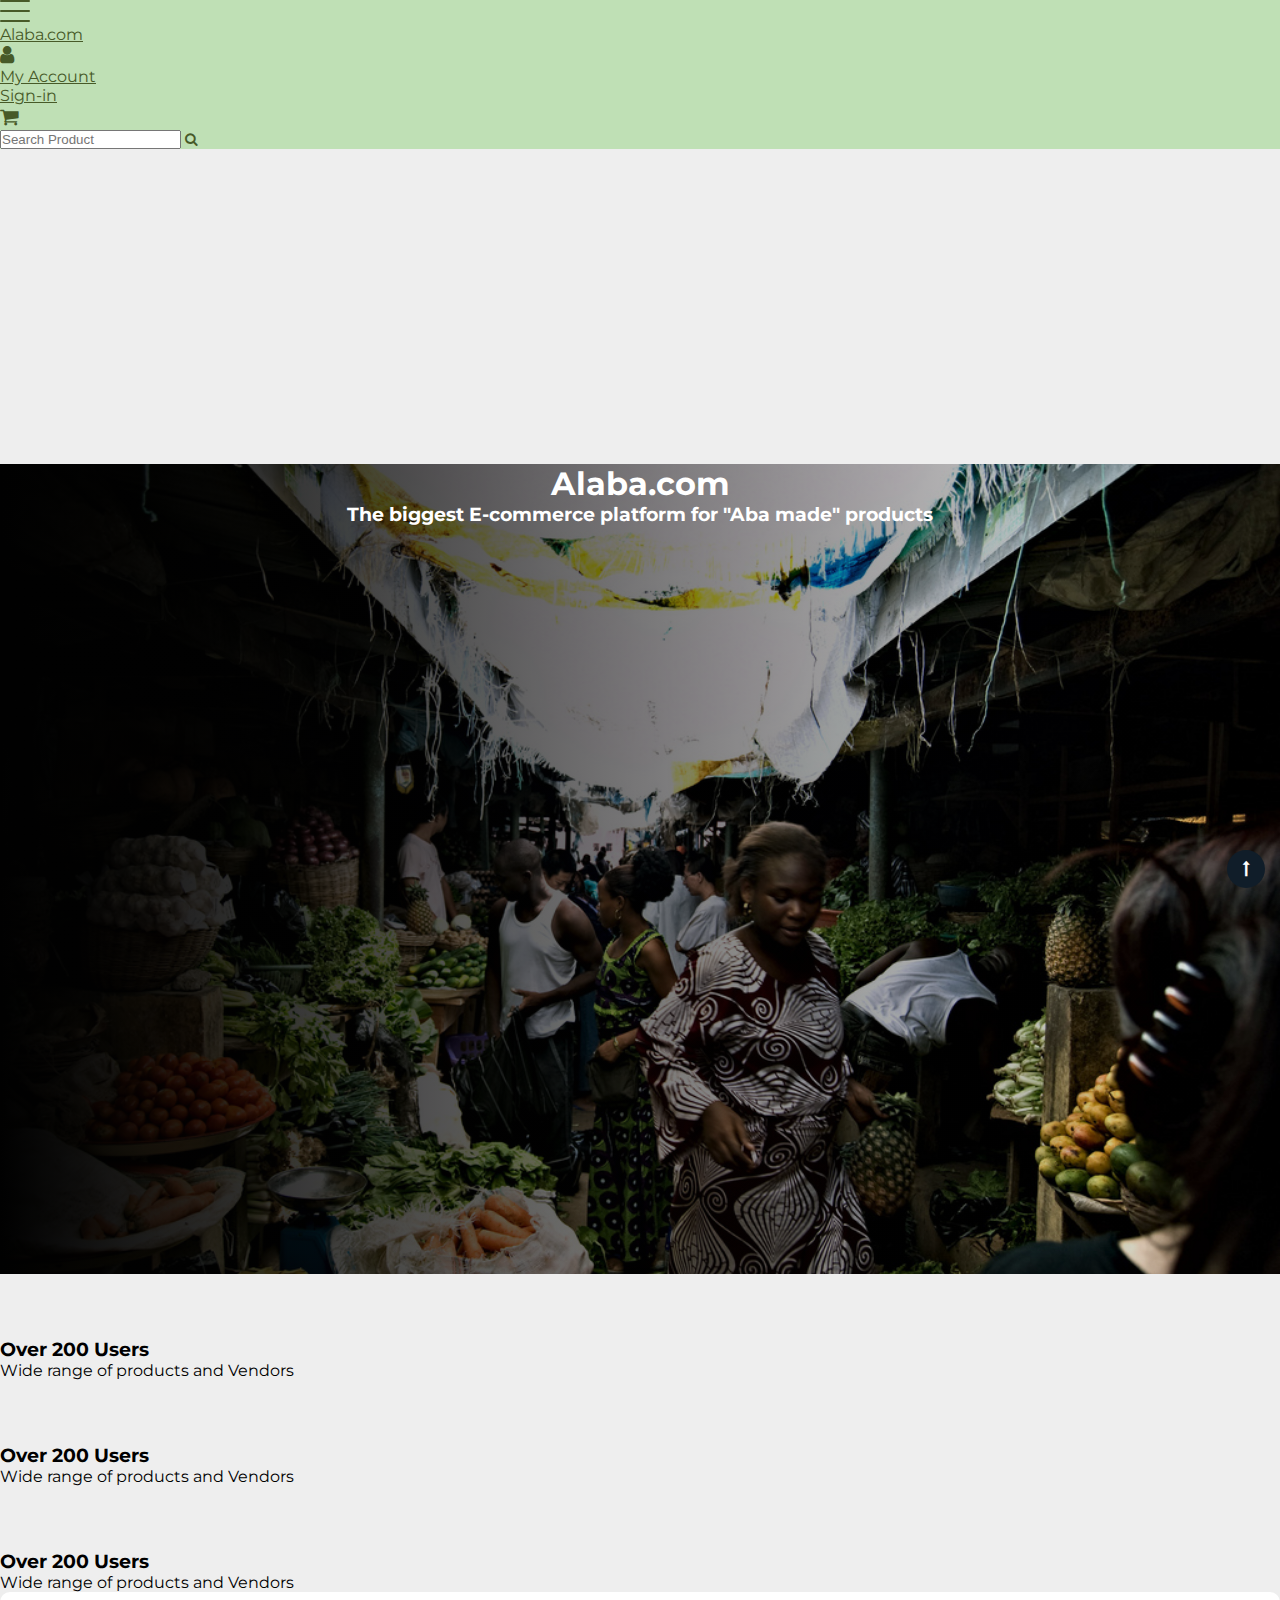
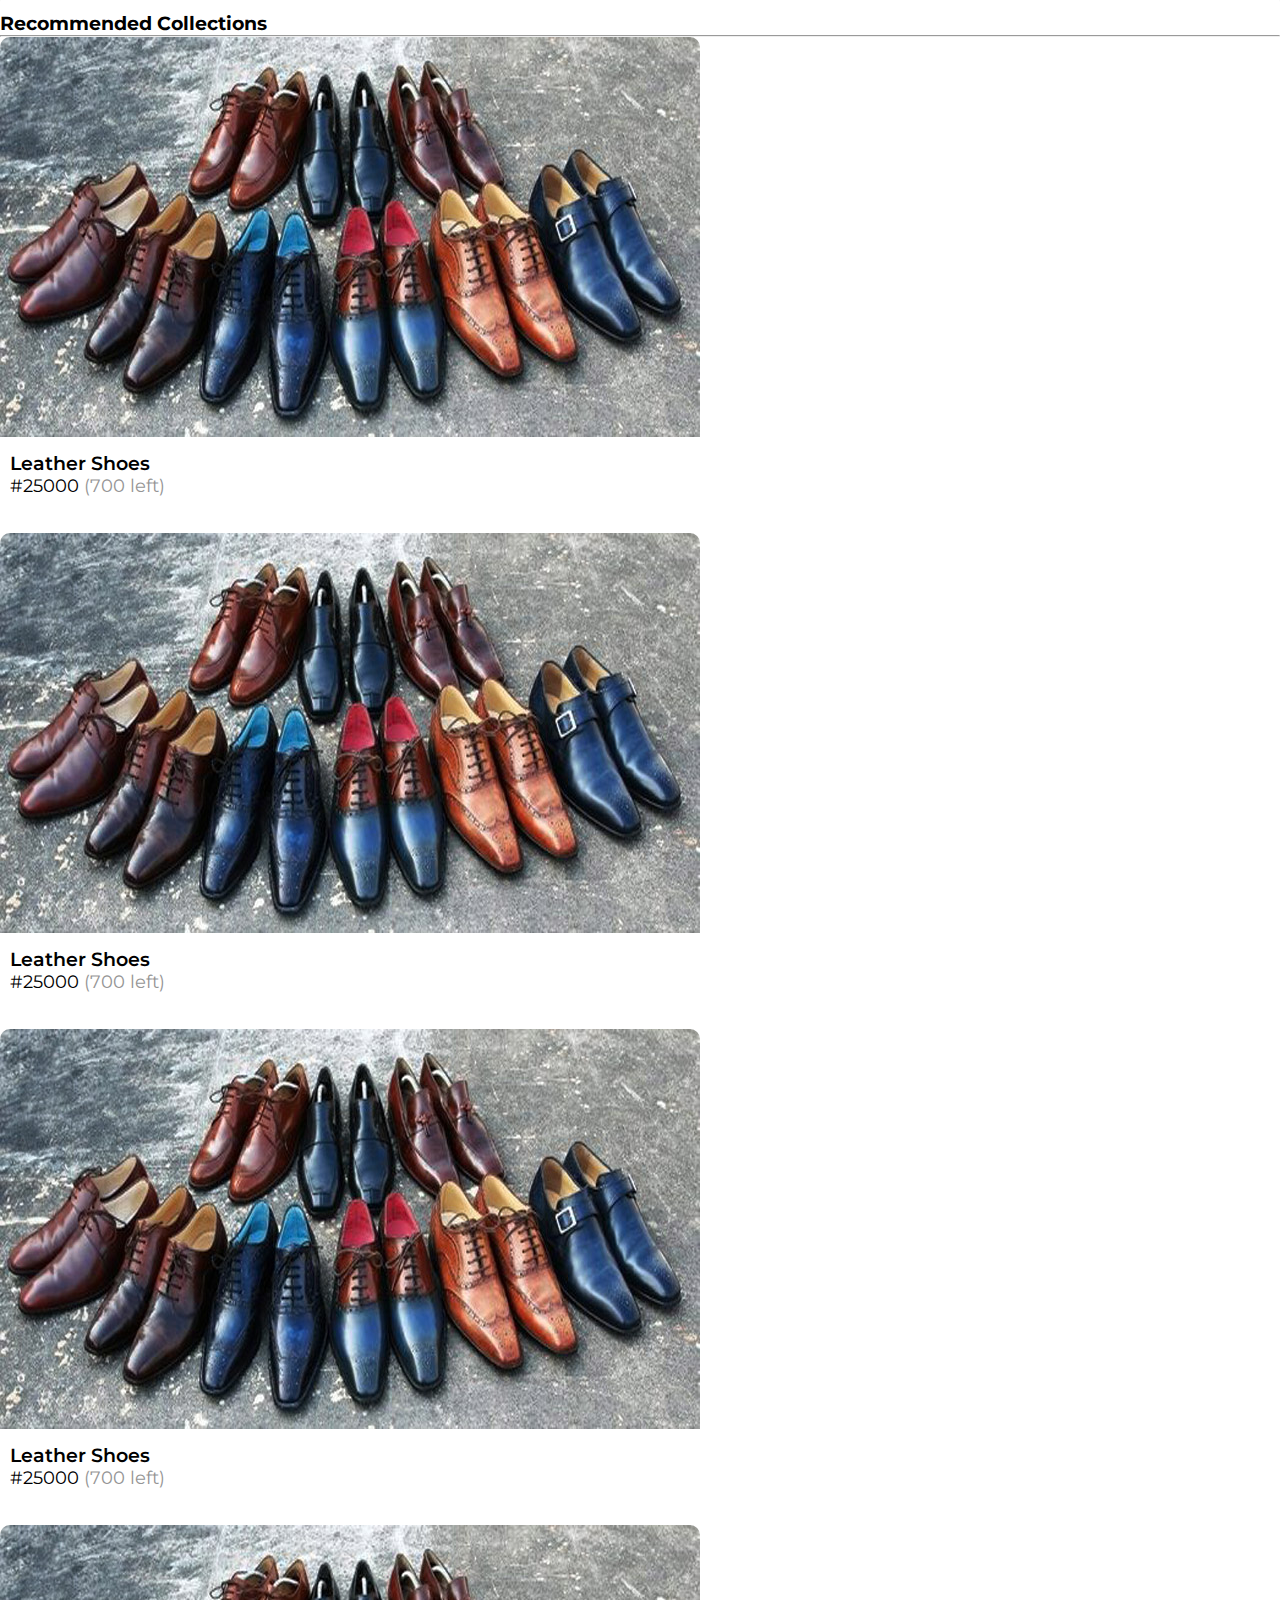
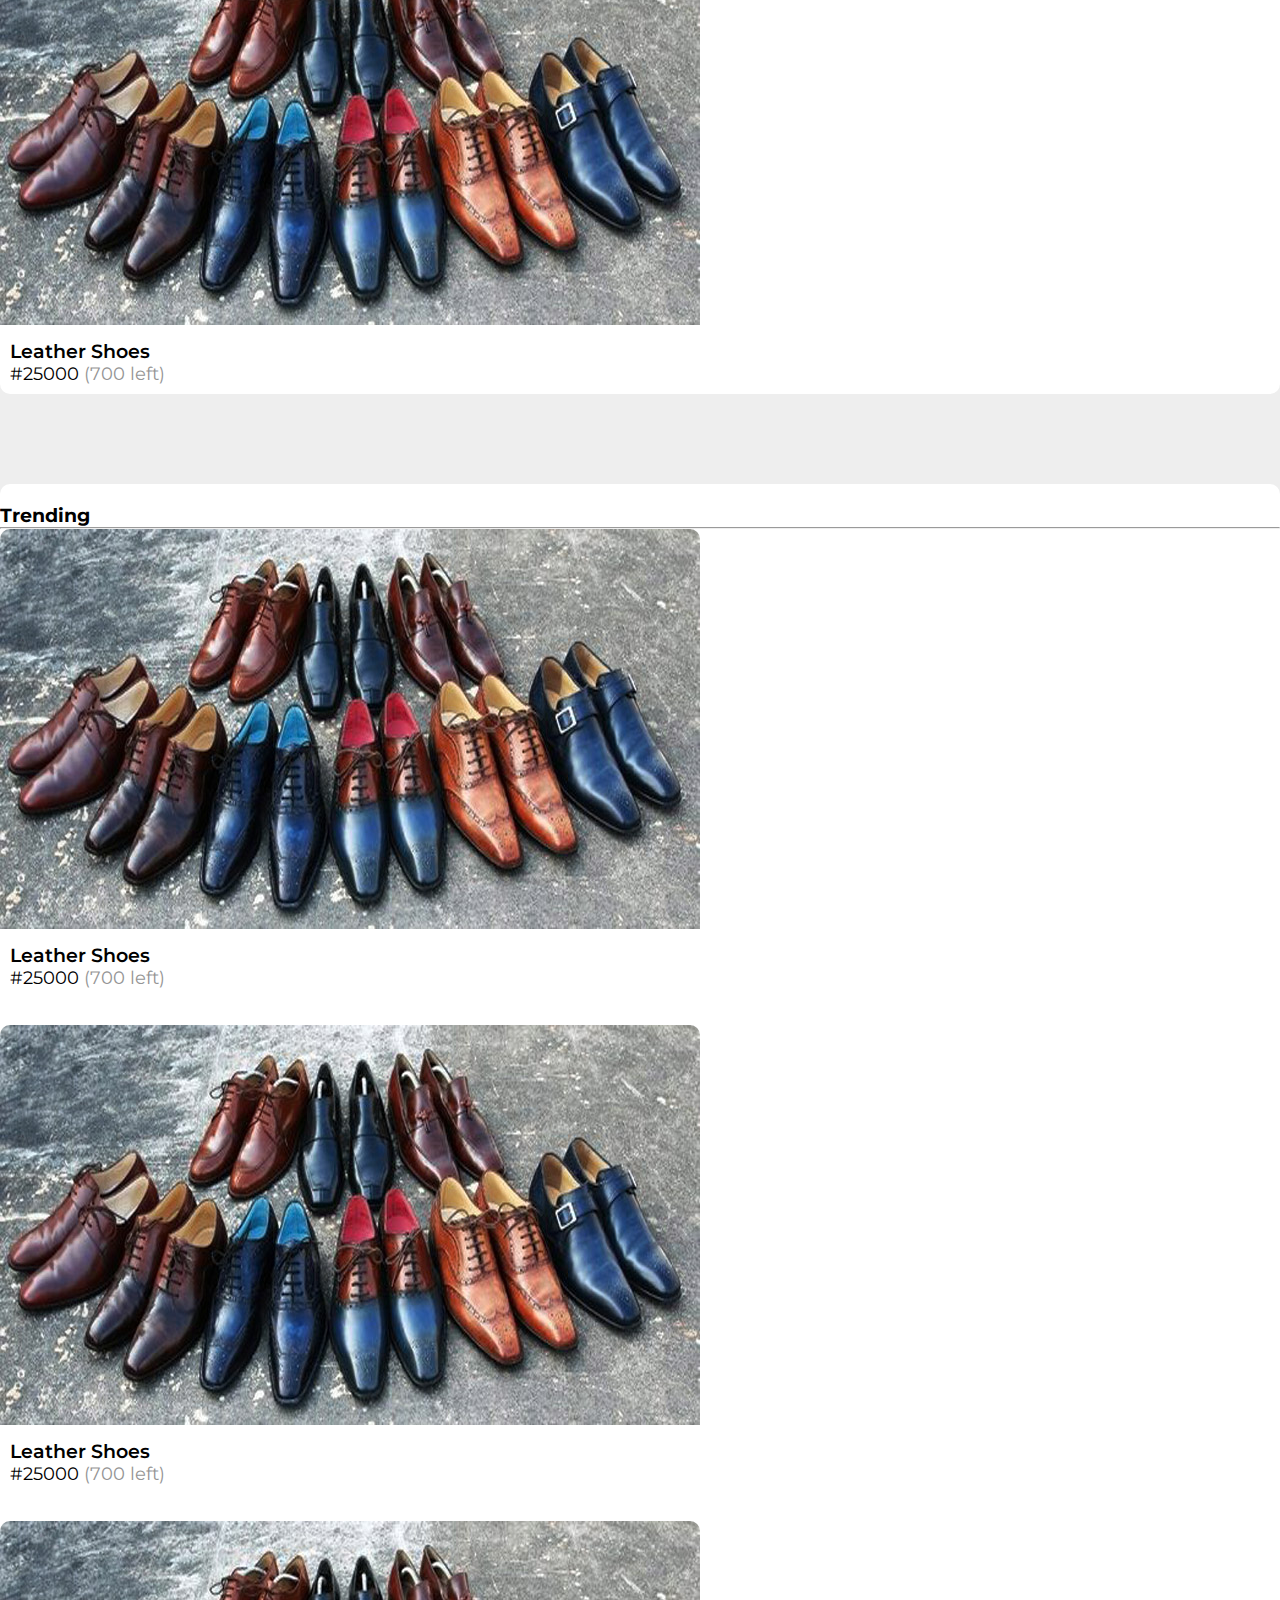
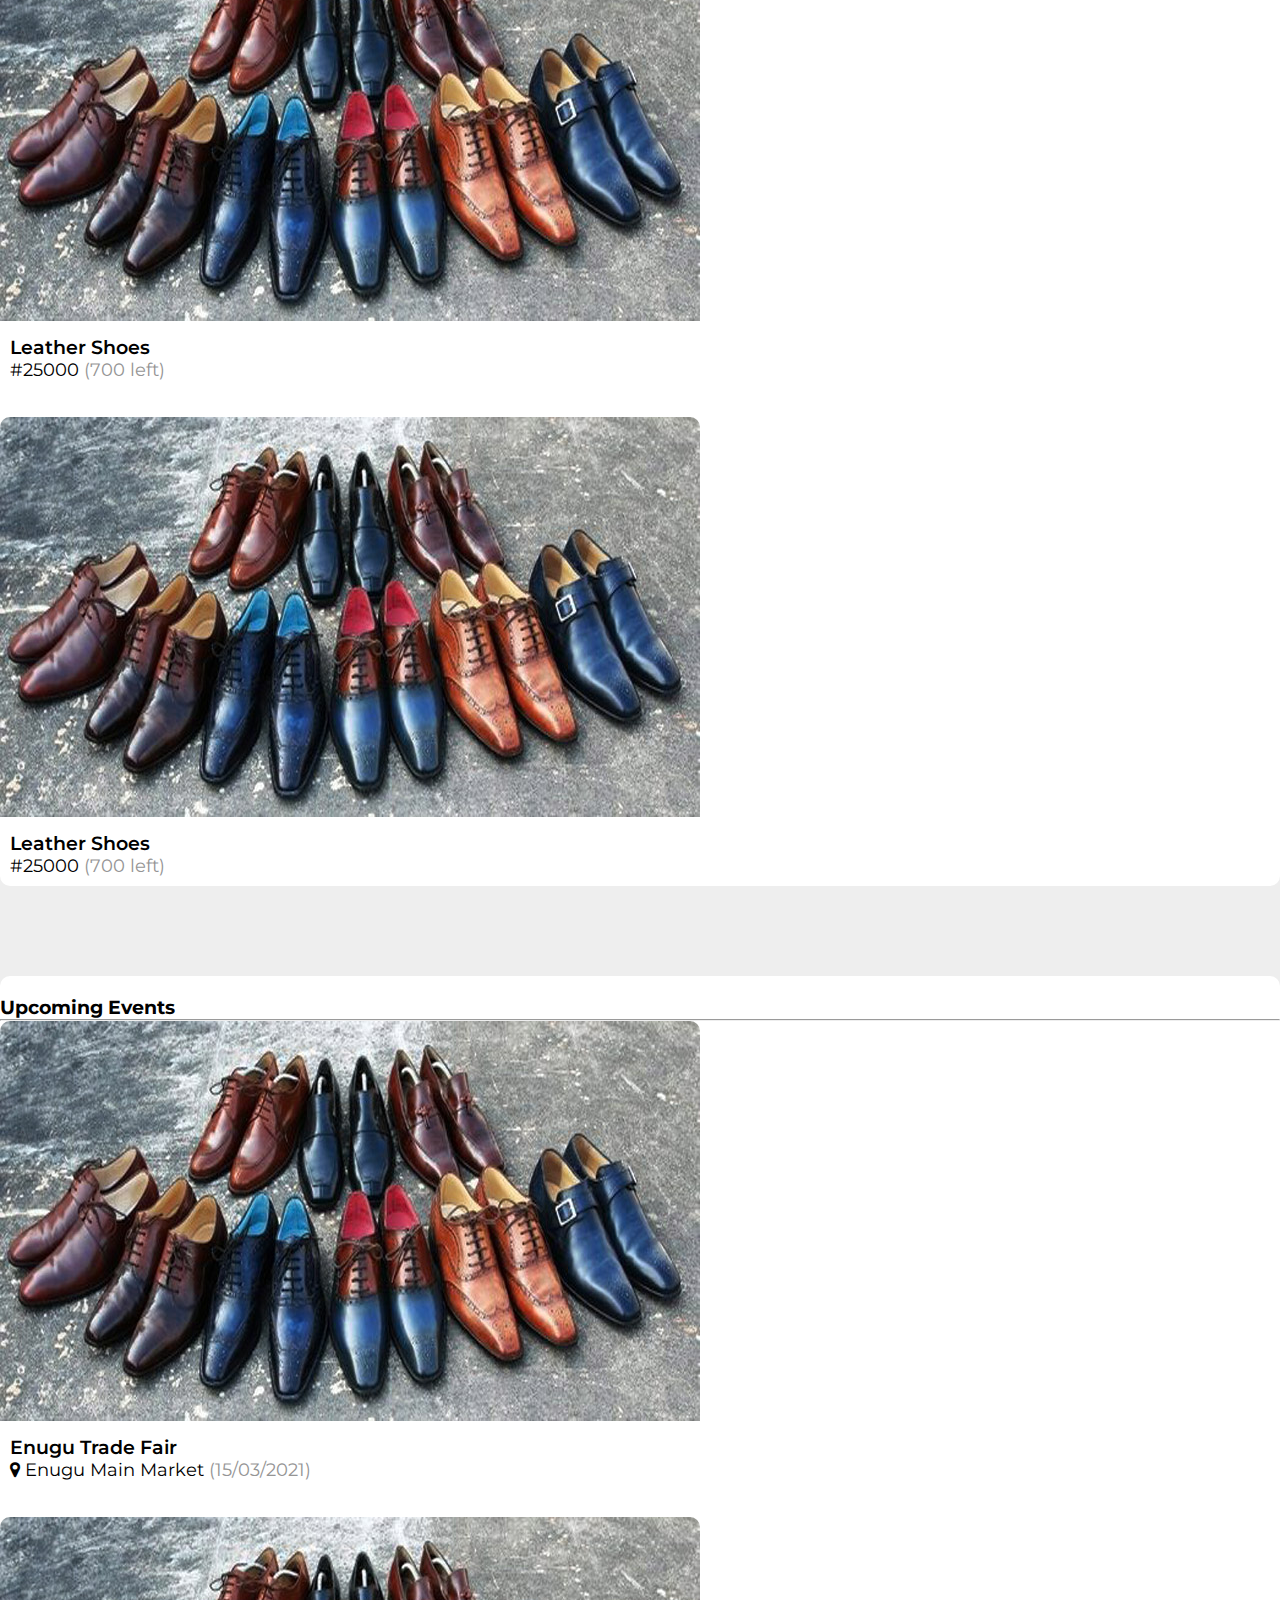
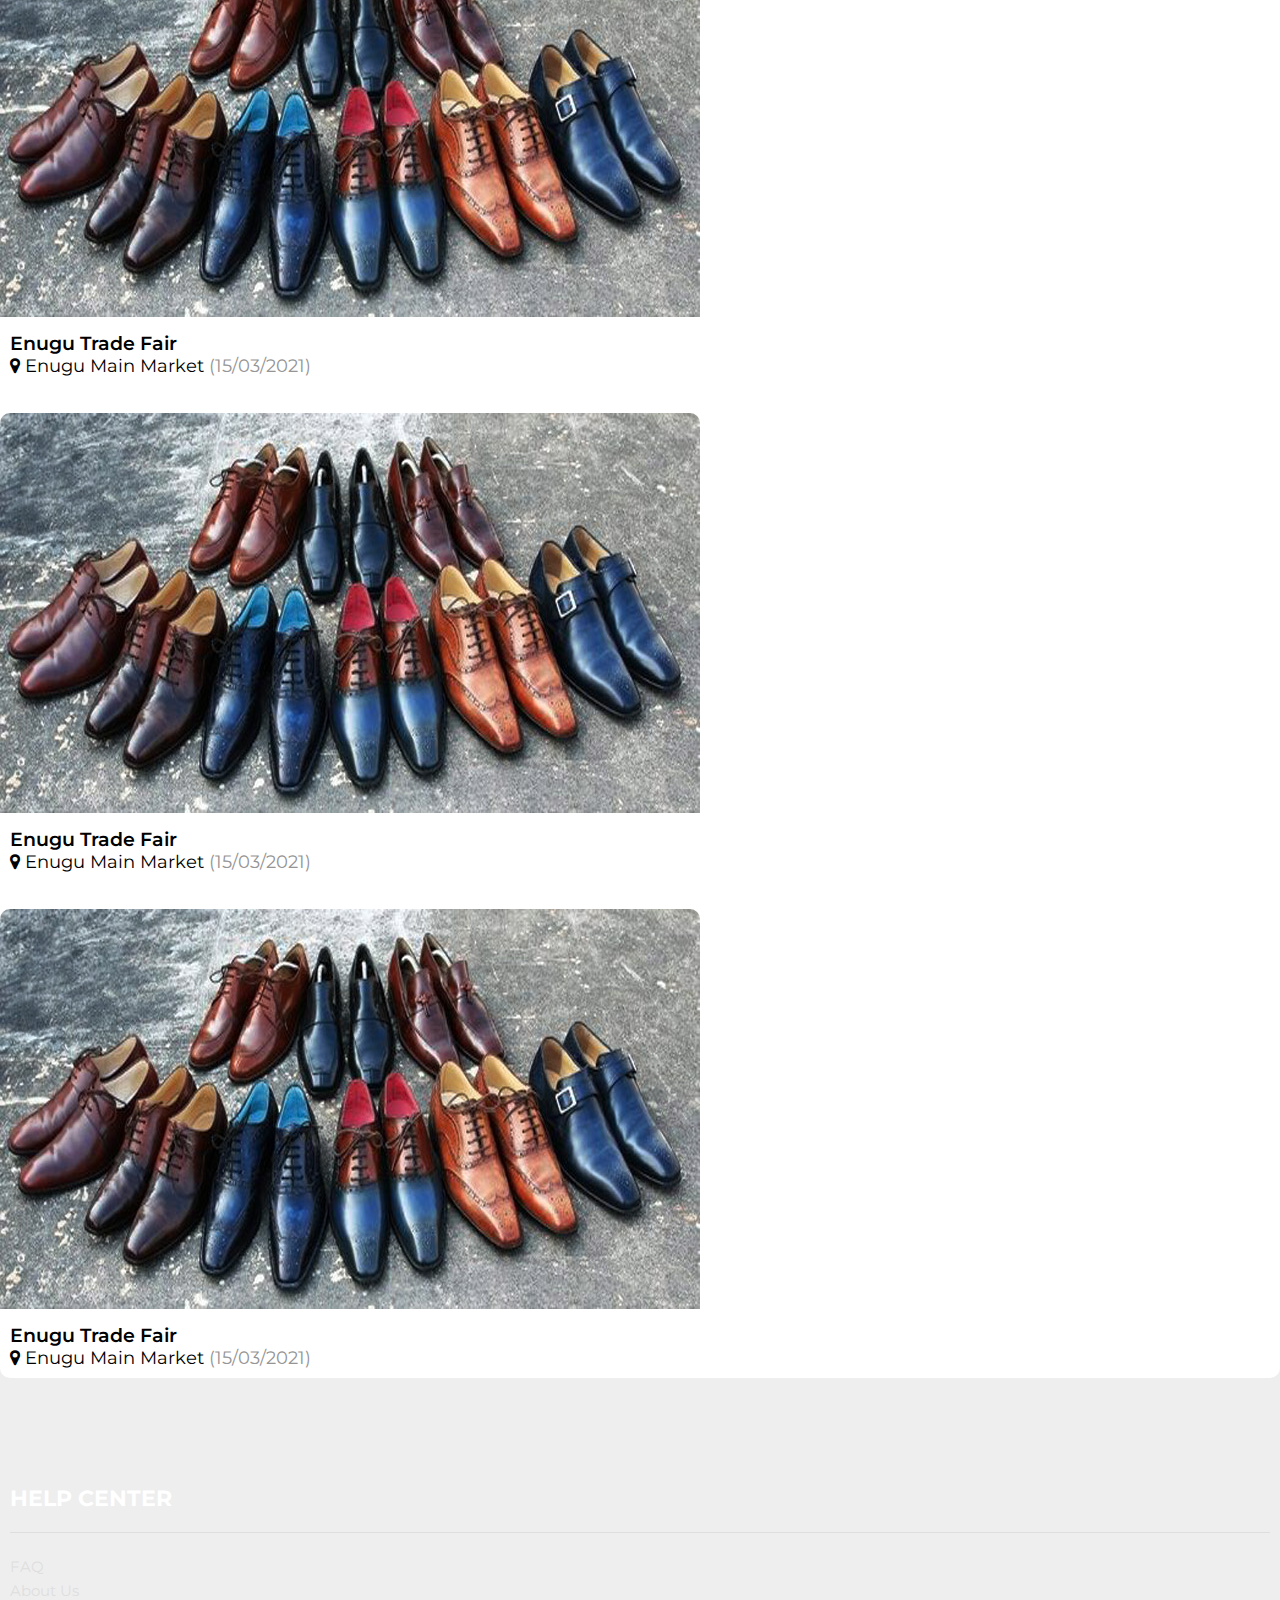
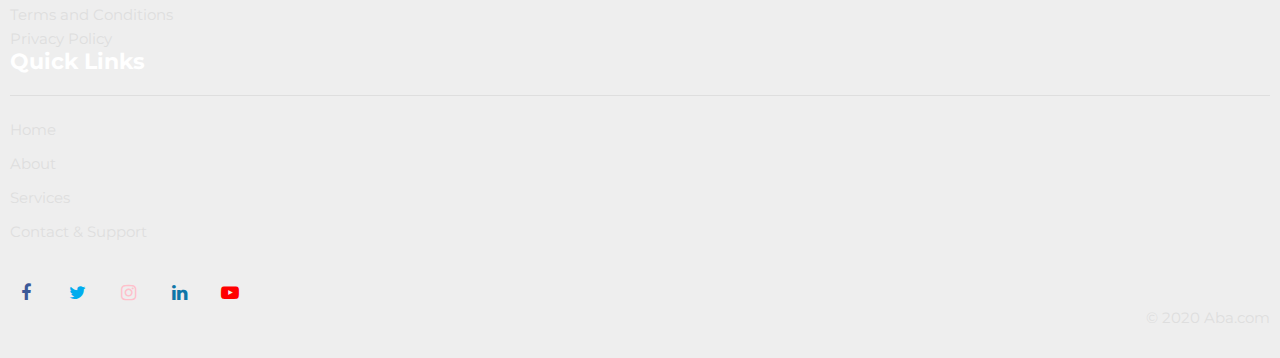
<file: index.html>
<!DOCTYPE html>
<html lang="en" dir="ltr">
  <head>
    <meta charset="utf-8">
    <meta name="viewport" content="width=device-width, initial-scale=1, shrink-to-fit=no">
    <meta http-equiv="X-UA-Compatible" content="IE=edge">
    <title>Alaba.com</title>
    <!-- Bootstrap CSS CDN -->
    <link href="https://cdn.jsdelivr.net/npm/bootstrap@5.0.0-beta2/dist/css/bootstrap.min.css" rel="stylesheet" integrity="sha384-BmbxuPwQa2lc/FVzBcNJ7UAyJxM6wuqIj61tLrc4wSX0szH/Ev+nYRRuWlolflfl" crossorigin="anonymous">
    <link rel="stylesheet" href="https://stackpath.bootstrapcdn.com/font-awesome/4.7.0/css/font-awesome.min.css" integrity="sha384-wvfXpqpZZVQGK6TAh5PVlGOfQNHSoD2xbE+QkPxCAFlNEevoEH3Sl0sibVcOQVnN" crossorigin="anonymous">
    <link rel="preconnect" href="https://fonts.gstatic.com">
    <link href="https://fonts.googleapis.com/css2?family=Signika:wght@300;400;500;600;700&display=swap" rel="stylesheet">
    <link href="https://fonts.googleapis.com/css2?family=Montserrat:ital,wght@0,100;0,200;0,300;0,400;0,500;0,600;0,700;0,800;1,300&display=swap" rel="stylesheet">
    <link href="https://fonts.googleapis.com/css2?family=Fira+Sans:ital,wght@0,200;0,300;0,400;0,500;0,600;0,700;0,800;0,900;1,200;1,300;1,400;1,500;1,600;1,700;1,800;1,900&display=swap" rel="stylesheet">
    <link rel="stylesheet" href="css/style.css">
    <!-- <link rel="stylesheet" href="/css/app.css"> -->
  </head>
  <body>
    <nav class="sidebar d-flex flex-column align-items-start px-2" id="sidebar">
      <a href="index.html" class="navbar-brand text-light mt-2 text-center">
        <div class="">Alaba.com</div>
      </a>
      <hr class="hr-primary">

      <div class="nav-header mt-4">Categories</div>
      <ul class="navbar-nav d-flex flex-column mt-2 px-2 w-100">
        <li class="nav-item w-100">
          <a href="" class="nav-link text-light">Men's Fashion</a>
        </li>
        <li class="nav-item w-100">
          <a href="" class="nav-link text-light">Women's Fashion</a>
        </li>
        <li class="nav-item w-100">
          <a href="" class="nav-link text-light">Electronics</a>
        </li>
        <li class="nav-item w-100">
          <a href="" class="nav-link text-light">Motor Parts</a>
        </li>
        <li class="nav-item w-100">
          <a href="" class="nav-link text-light">Home Appliances</a>
        </li>
        <li class="nav-item w-100">
          <a href="" class="nav-link text-light">Health</a>
        </li>
        <li class="nav-item w-100">
          <a href="" class="nav-link text-light">Souvenirs</a>
        </li>
      </ul>

      <hr>

      <div class="nav-header mt-4">Hi, User</div>
      <ul class="navbar-nav d-flex flex-column mt-2 px-2 w-100">
        <li class="nav-item w-100">
          <a href="account.html" class="nav-link text-light">My Account</a>
        </li>
        <li class="nav-item w-100">
          <a href="account.html#orders" class="nav-link text-light">My Orders</a>
        </li>
        <li class="nav-item w-100">
      </ul>

      <div class="nav-header mt-4">Become a Vendor</div>

    </nav>


    <section class="main-content" id="main-content">
      <nav class="navbar sticky-top navbar-expand navbar-lightt">
        <div class="container">

          <!-- sidebar toggler -->
            <div class="animated-icon" id="menu-btn"><span></span><span></span><span></span></div>

          <a class="navbar-brand fs-3" href="index.html">Alaba.com</a>

          <div class="collapse navbar-collapse" id="navbarSupportedContent">
            <ul class="navbar-nav me-auto mb-2 mb-lg-0 d-flex justify-content-end align-items-center">
              <li class="nav-item">
                <div class="dropdown">
                  <button class="dropdown-toggle nav-link" type="button" id="dropdownMenuButton1" data-bs-toggle="dropdown" aria-expanded="false">
                    <span class="fa fa-user"></span>
                  </button>
                  <ul class="dropdown-menu" aria-labelledby="dropdownMenuButton1">
                    <li><a class="dropdown-item" href="account.html">My Account</a></li>
                    <li><a class="dropdown-item" href="signin.html">Sign-in</a></li>
                  </ul>
                  </div>
              </li>
              <li class="nav-item">
                <a class="nav-link" href="cart.html">
                  <span class="fa fa-shopping-cart"></span>
                </a>
              </li>
            </ul>

          </div>
          <form class="d-flex">
            <input class="form-control me-2" type="search" placeholder="Search Product" aria-label="Search">
            <button class="btn " type="submit"><span class="fa fa-search"></span></button>
          </form>
        </div>
      </nav>

      <section class="jumbotron jumbotron-fluid">
        <div class="container">
          <div class="wrapper d-flex flex-column justify-content-center">
            <h1 class="display-4">Alaba.com</h1>
            <h3>The biggest E-commerce platform for "Aba made" products</h3>
          </div>
        </div>
      </section>

      <section class="stats">
        <div class="container">
          <div class="row">
            <div class="col-lg-4 col-md-6 col-sm-12">
              <div class="stat">
                <h3>Over 200 Users</h3>
                <p>Wide range of products and  Vendors</p>
              </div>
            </div>
            <div class="col-lg-4 col-md-6 col-sm-12">
              <div class="stat">
                <h3>Over 200 Users</h3>
                <p>Wide range of products and  Vendors</p>
              </div>
            </div>
            <div class="col-lg-4 col-md-6 col-sm-12">
              <div class="stat">
                <h3>Over 200 Users</h3>
                <p>Wide range of products and  Vendors</p>
              </div>
            </div>
          </div>
        </div>
      </section>

      <section class="categories">
        <div class="container">
          <h3>Recommended Collections</h3>
          <hr>
          <div class="row">
            <div class="col-lg-3 col-md-6 col-sm-12">
              <a href="">
                <div class="tile">
                  <img src="img/aba-made-shoes.jpg" alt="" class="img-fluid">
                  <div class="info">
                    <h4>Leather Shoes</h4>
                    <p>#25000 <span class="qty-left"> (700 left)</span></p>
                  </div>
                </div>
              </a>

            </div>

            <div class="col-lg-3 col-md-6 col-sm-12">
              <a href="">
                <div class="tile">
                  <img src="img/aba-made-shoes.jpg" alt="" class="img-fluid">
                  <div class="info">
                    <h4>Leather Shoes</h4>
                    <p>#25000 <span class="qty-left"> (700 left)</span></p>
                  </div>
                </div>
              </a>
            </div>

            <div class="col-lg-3 col-md-6 col-sm-12">
              <a href="">
                <div class="tile">
                  <img src="img/aba-made-shoes.jpg" alt="" class="img-fluid">
                  <div class="info">
                    <h4>Leather Shoes</h4>
                    <p>#25000 <span class="qty-left"> (700 left)</span></p>
                  </div>
                </div>
              </a>
            </div>

            <div class="col-lg-3 col-md-6 col-sm-12">
              <a href="">
                <div class="tile">
                  <img src="img/aba-made-shoes.jpg" alt="" class="img-fluid">
                  <div class="info">
                    <h4>Leather Shoes</h4>
                    <p>#25000 <span class="qty-left"> (700 left)</span></p>
                  </div>
                </div>
              </a>
            </div>

          </div>
        </div>
      </section>


      <section class="categories">
        <div class="container">
          <!-- trending -->
          <h3>Trending</h3>
          <hr>
          <div class="row">
            <div class="col-lg-3 col-md-6 col-sm-12">
              <a href="">
                <div class="tile">
                  <img src="img/aba-made-shoes.jpg" alt="" class="img-fluid">
                  <div class="info">
                    <h4>Leather Shoes</h4>
                    <p>#25000 <span class="qty-left"> (700 left)</span></p>
                  </div>
                </div>
              </a>

            </div>

            <div class="col-lg-3 col-md-6 col-sm-12">
              <a href="">
                <div class="tile">
                  <img src="img/aba-made-shoes.jpg" alt="" class="img-fluid">
                  <div class="info">
                    <h4>Leather Shoes</h4>
                    <p>#25000 <span class="qty-left"> (700 left)</span></p>
                  </div>
                </div>
              </a>
            </div>

            <div class="col-lg-3 col-md-6 col-sm-12">
              <a href="">
                <div class="tile">
                  <img src="img/aba-made-shoes.jpg" alt="" class="img-fluid">
                  <div class="info">
                    <h4>Leather Shoes</h4>
                    <p>#25000 <span class="qty-left"> (700 left)</span></p>
                  </div>
                </div>
              </a>
            </div>

            <div class="col-lg-3 col-md-6 col-sm-12">
              <a href="">
                <div class="tile">
                  <img src="img/aba-made-shoes.jpg" alt="" class="img-fluid">
                  <div class="info">
                    <h4>Leather Shoes</h4>
                    <p>#25000 <span class="qty-left"> (700 left)</span></p>
                  </div>
                </div>
              </a>
            </div>

          </div>
        </div>
      </section>

      <section class="categories">
        <div class="container">
          <!-- Events -->
          <h3>Upcoming Events</h3>
          <hr>
          <div class="row">
            <div class="col-lg-3 col-md-6 col-sm-12">
              <a href="">
                <div class="tile">
                  <img src="img/aba-made-shoes.jpg" alt="" class="img-fluid">
                  <div class="info">
                    <h4>Enugu Trade Fair</h4>
                    <p><span class="fa fa-map-marker"></span> Enugu Main Market <span class="qty-left"> (15/03/2021)</span></p>
                  </div>
                </div>
              </a>

            </div>

            <div class="col-lg-3 col-md-6 col-sm-12">
              <a href="">
                <div class="tile">
                  <img src="img/aba-made-shoes.jpg" alt="" class="img-fluid">
                  <div class="info">
                    <h4>Enugu Trade Fair</h4>
                    <p><span class="fa fa-map-marker"></span> Enugu Main Market <span class="qty-left"> (15/03/2021)</span></p>
                  </div>
                </div>
              </a>
            </div>

            <div class="col-lg-3 col-md-6 col-sm-12">
              <a href="">
                <div class="tile">
                  <img src="img/aba-made-shoes.jpg" alt="" class="img-fluid">
                  <div class="info">
                    <h4>Enugu Trade Fair</h4>
                    <p><span class="fa fa-map-marker"></span> Enugu Main Market<span class="qty-left"> (15/03/2021)</span></p>
                  </div>
                </div>
              </a>
            </div>

            <div class="col-lg-3 col-md-6 col-sm-12">
              <a href="">
                <div class="tile">
                  <img src="img/aba-made-shoes.jpg" alt="" class="img-fluid">
                  <div class="info">
                    <h4>Enugu Trade Fair</h4>
                    <p><span class="fa fa-map-marker"></span> Enugu Main Market<span class="qty-left"> (15/03/2021)</span></p>
                  </div>
                </div>
              </a>
            </div>

          </div>
        </div>
      </section>


















      <!-- FOOTER -->
  <footer>
      <div class="footer-hny py-5">
          <div class="container py-lg-4">
              <div class="sub-columns row justify-content-center">
                  <div class="sub-one-left col-lg-4 col-md-6">
                      <h6>HELP CENTER</h6>
                      <p></span> FAQ</p>
                      <p>About Us</p>
                      <p>Terms and Conditions</p>
                      <p>Privacy Policy</p>


                  </div>
                  <div class="sub-two-right col-lg-4 col-md-6 my-md-0 my-5">
                      <h6>Quick links</h6>
                      <div class="footer-hny-ul">
                      <ul>
                          <li><a href="index.html">Home</a></li>
                          <li><a href="about.html">About</a></li>
                          <li><a href="services.html">Services</a></li>
                          <li><a href="contact.html">Contact & Support</a></li>
                      </ul>
                     </div>
                  </div>

              </div>
            </div>
           </div>
          <div class="below-section">
              <div class="container">
                  <div class="copyright-footer row">
                  <div class="columns col-lg-6">
                      <ul class="social footer">
                          <li><a href="#"><span class="fa fa-facebook" aria-hidden="true"></span></a></li>
                          <li><a href="#"><span class="fa fa-twitter" aria-hidden="true"></span></a></li>
                          <li><a href="#"><span class="fa fa-instagram" aria-hidden="true"></span></a></li>
                          <li><a href="#"><span class="fa fa-linkedin" aria-hidden="true"></span></a></li>
                          <li><a href="#"><span class="fa fa-youtube-play" aria-hidden="true"></span></a></li>
                      </ul>
                  </div>
                  <div class="columns copy-right col-lg-6">
                      <p class="font-weight-bold">© 2020 Aba.com </p>
                  </div>
              </div>
              </div>
          </div>
      </div>
      <!-- //titels-5 -->
       <!-- move top -->
       <button onclick="topFunction()" id="movetop" title="Go to top">
              <span class="fa fa-long-arrow-up"></span>
      </button>

  </footer>

    </section>



















    <script src="https://cdn.jsdelivr.net/npm/@popperjs/core@2.6.0/dist/umd/popper.min.js" integrity="sha384-KsvD1yqQ1/1+IA7gi3P0tyJcT3vR+NdBTt13hSJ2lnve8agRGXTTyNaBYmCR/Nwi" crossorigin="anonymous"></script>
    <script src="https://cdn.jsdelivr.net/npm/bootstrap@5.0.0-beta2/dist/js/bootstrap.min.js" integrity="sha384-nsg8ua9HAw1y0W1btsyWgBklPnCUAFLuTMS2G72MMONqmOymq585AcH49TLBQObG" crossorigin="anonymous"></script>
    <script src="https://code.jquery.com/jquery-3.6.0.min.js" integrity="sha256-/xUj+3OJU5yExlq6GSYGSHk7tPXikynS7ogEvDej/m4=" crossorigin="anonymous"></script>
    <script src="js/index.js" charset="utf-8"></script>
  </body>
</html>
</file>
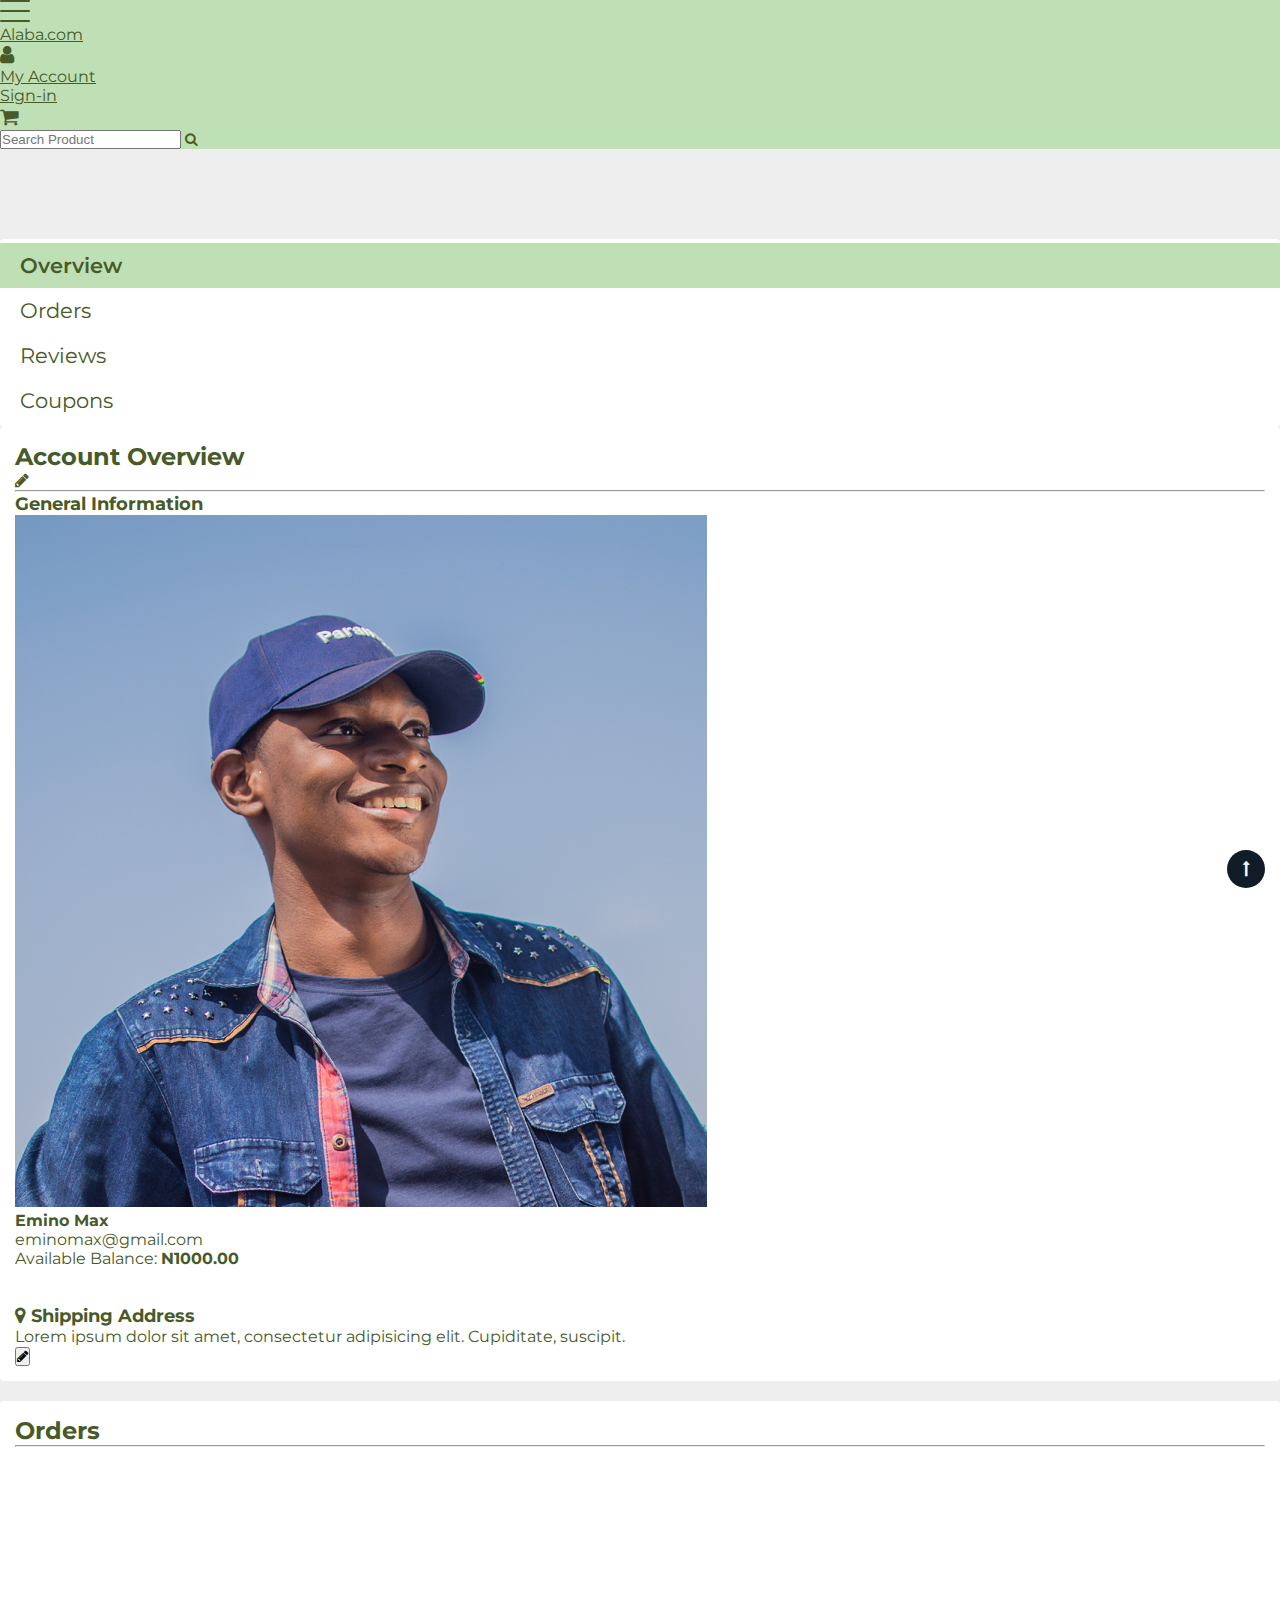
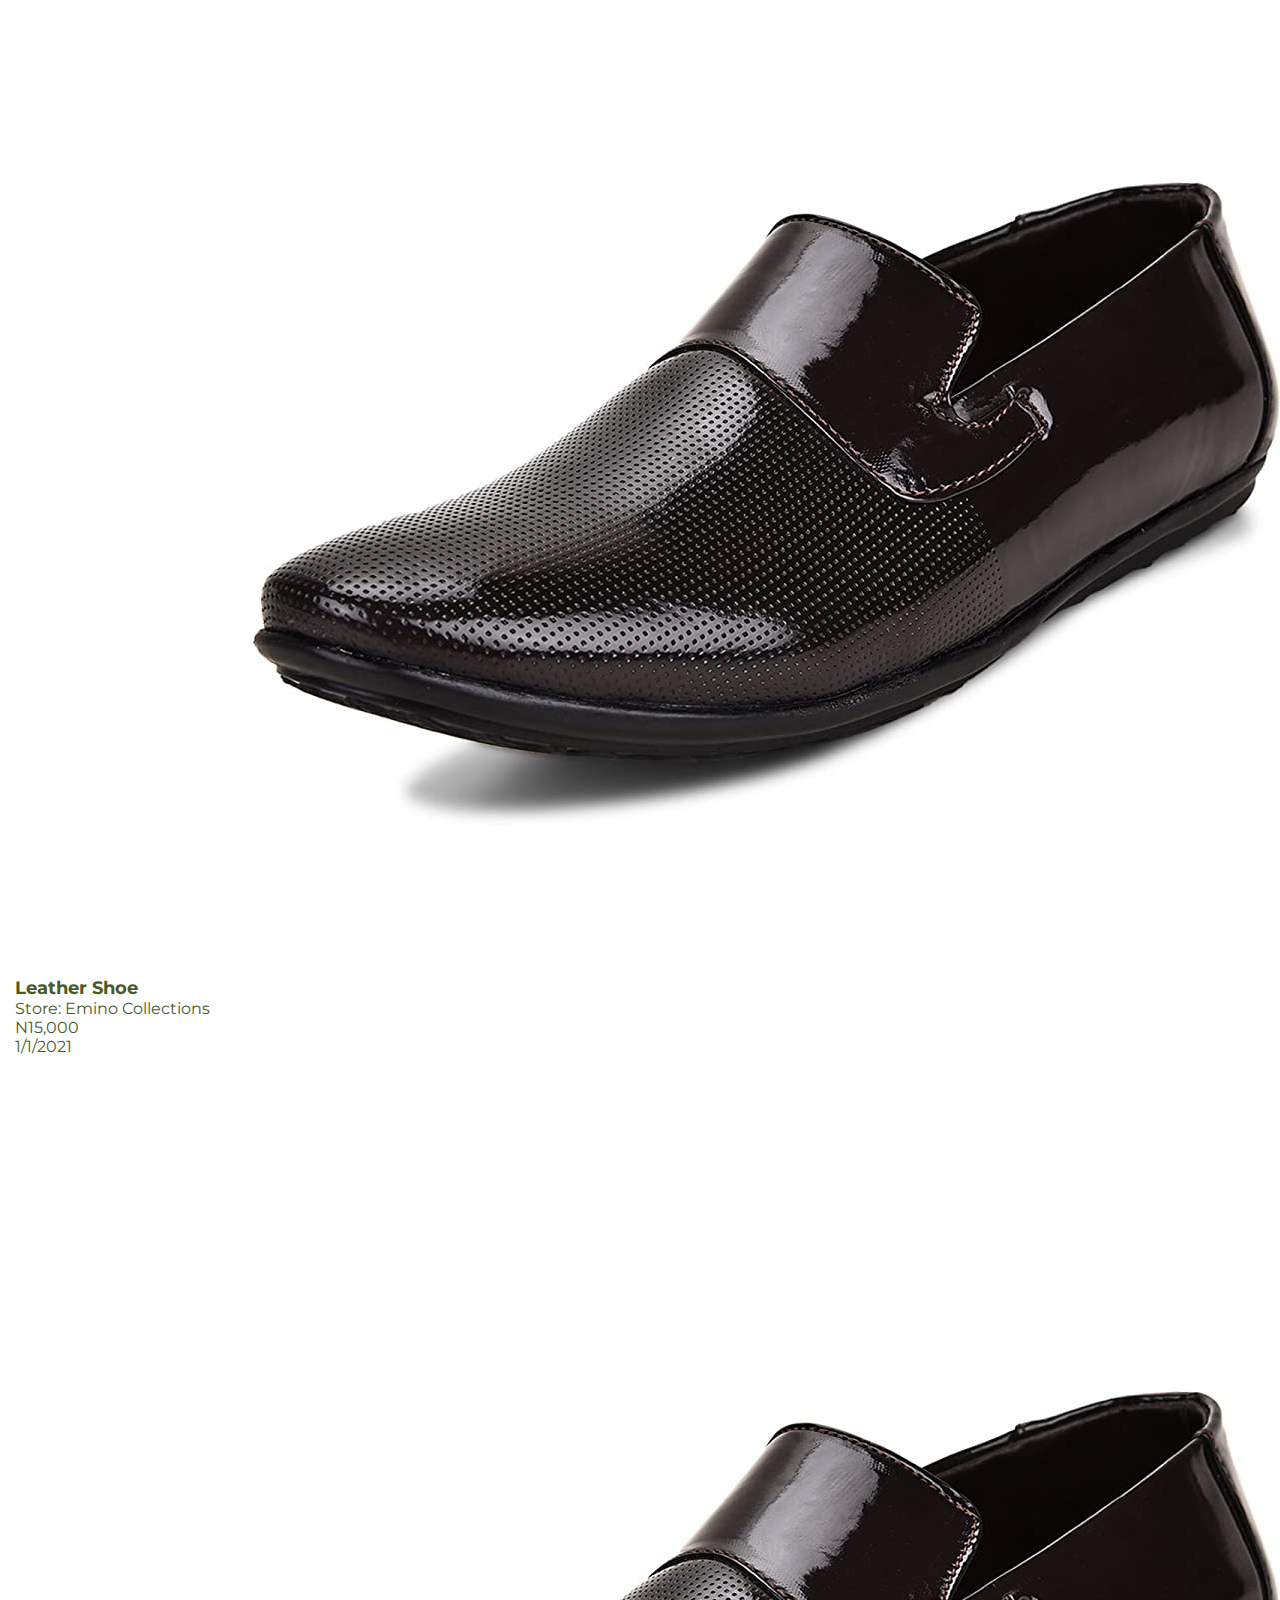
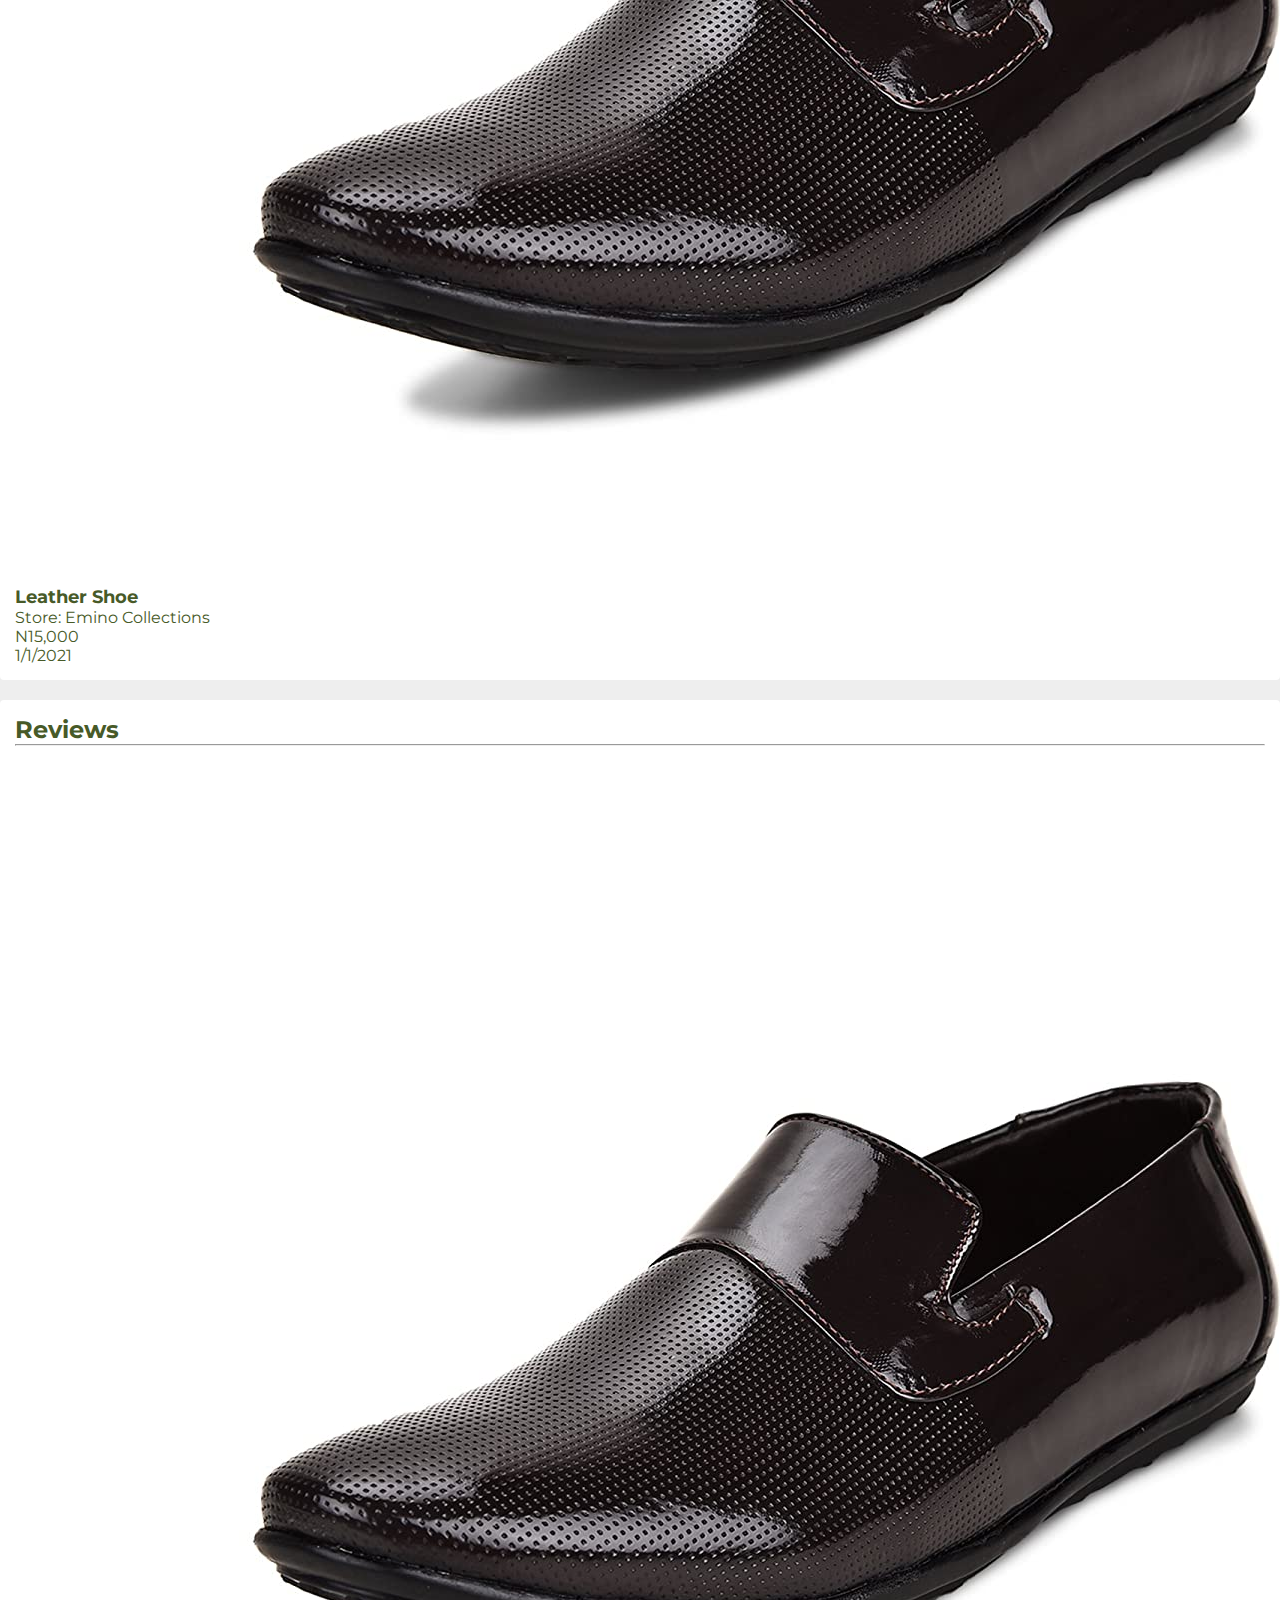
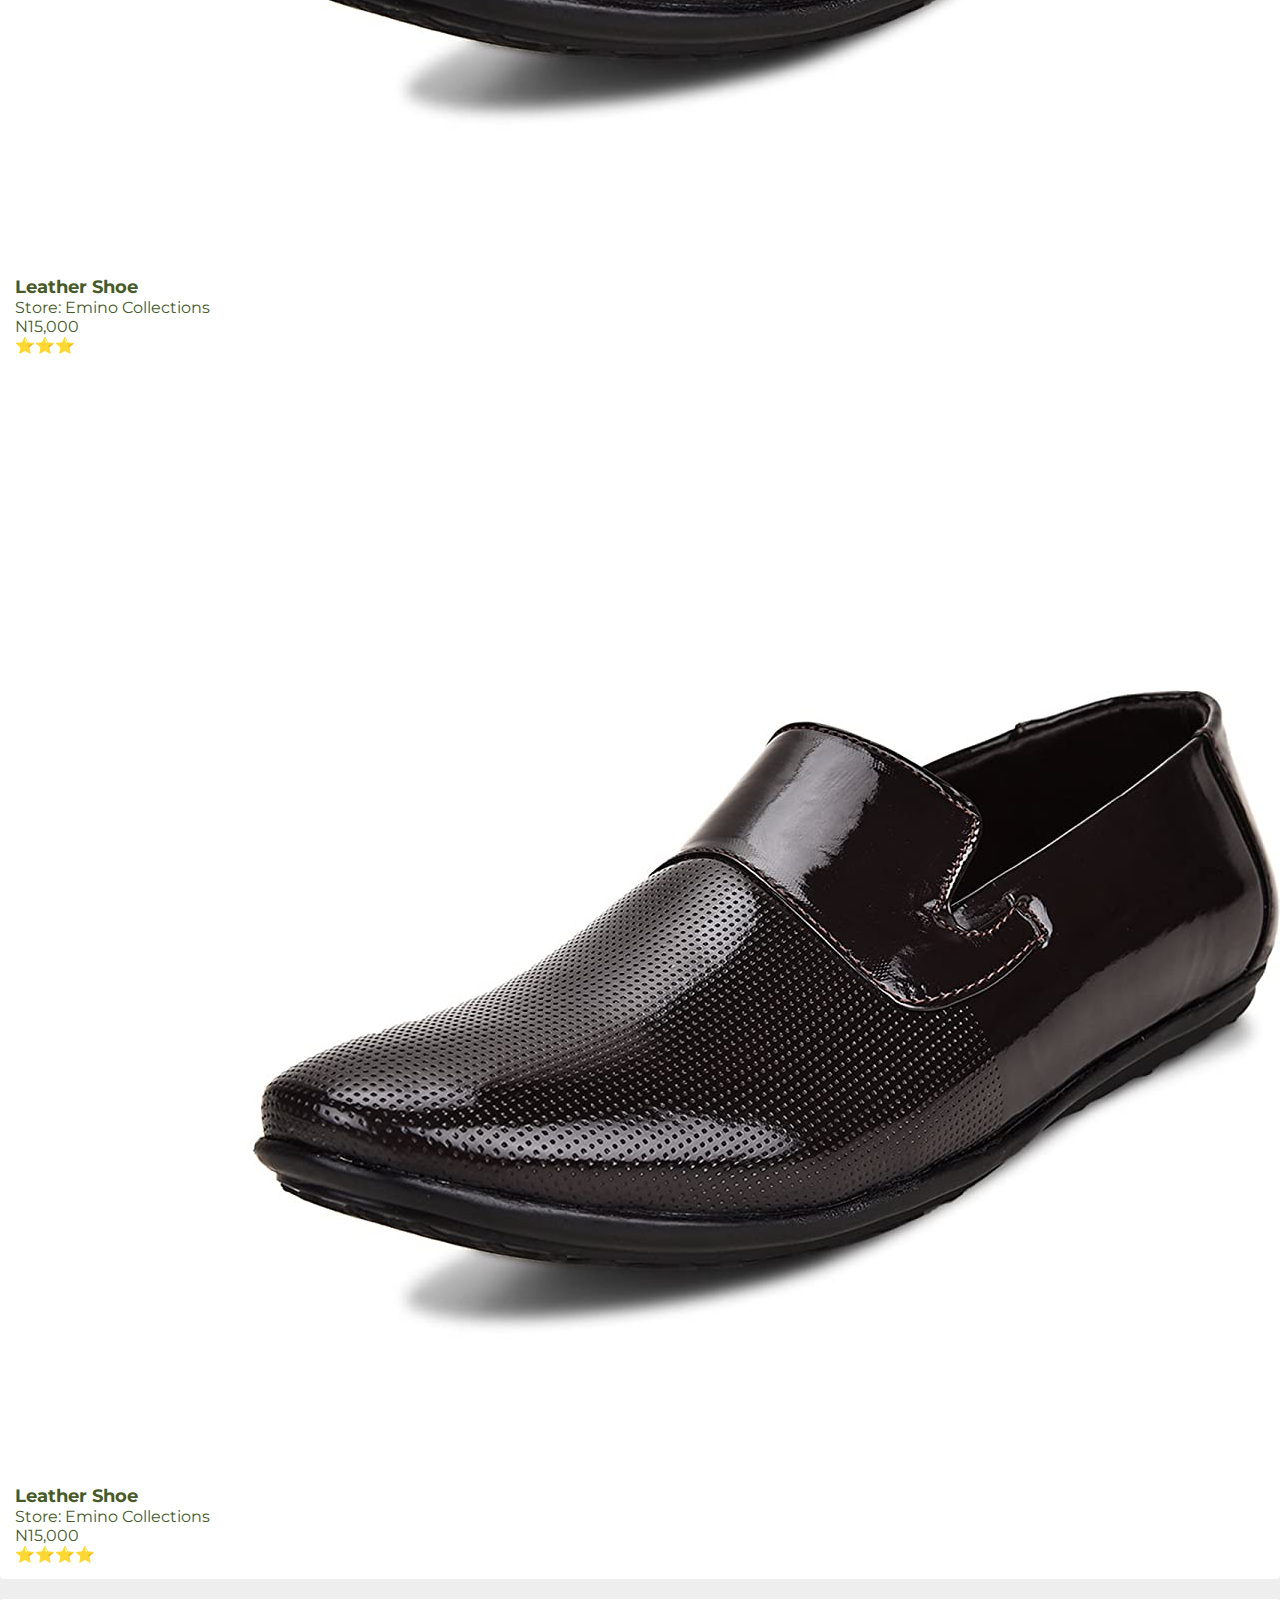
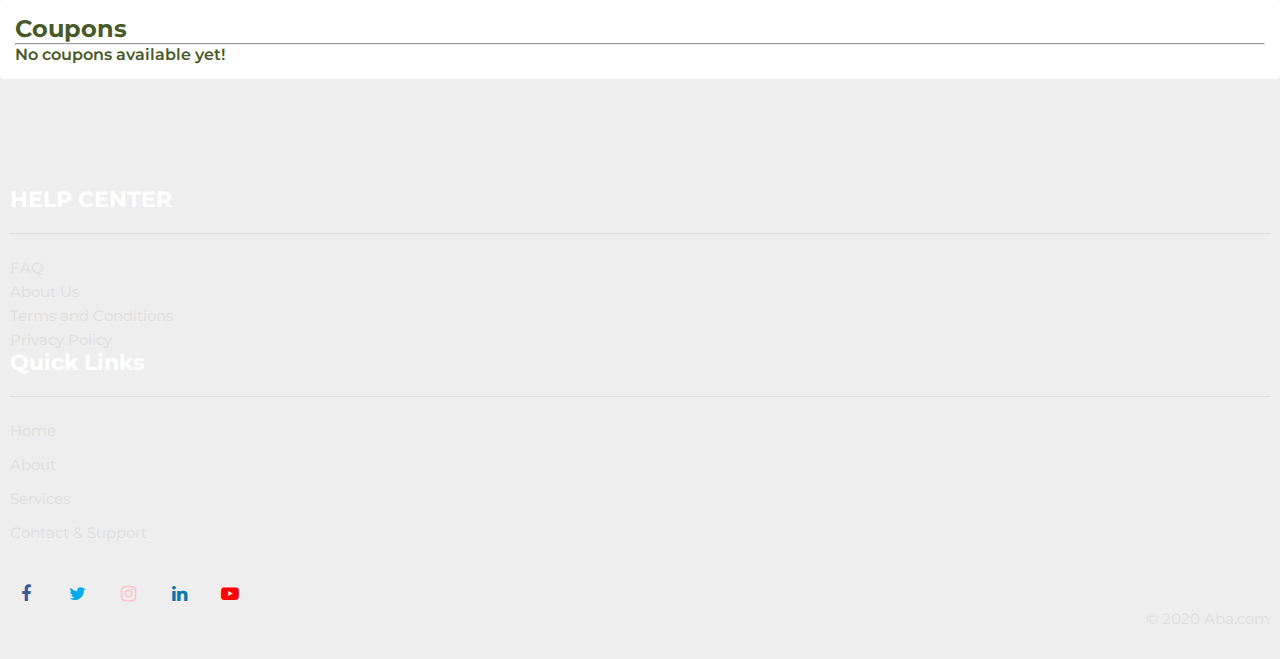
<file: account.html>
<!DOCTYPE html>
<html lang="en" dir="ltr">
  <head>
    <meta charset="utf-8">
    <meta name="viewport" content="width=device-width, initial-scale=1, shrink-to-fit=no">
    <meta http-equiv="X-UA-Compatible" content="IE=edge">
    <title>My Account - Alaba.com</title>
    <!-- Bootstrap CSS CDN -->
    <link href="https://cdn.jsdelivr.net/npm/bootstrap@5.0.0-beta2/dist/css/bootstrap.min.css" rel="stylesheet" integrity="sha384-BmbxuPwQa2lc/FVzBcNJ7UAyJxM6wuqIj61tLrc4wSX0szH/Ev+nYRRuWlolflfl" crossorigin="anonymous">
    <link rel="stylesheet" href="https://stackpath.bootstrapcdn.com/font-awesome/4.7.0/css/font-awesome.min.css" integrity="sha384-wvfXpqpZZVQGK6TAh5PVlGOfQNHSoD2xbE+QkPxCAFlNEevoEH3Sl0sibVcOQVnN" crossorigin="anonymous">
    <link rel="preconnect" href="https://fonts.gstatic.com">
    <link href="https://fonts.googleapis.com/css2?family=Signika:wght@300;400;500;600;700&display=swap" rel="stylesheet">
    <link href="https://fonts.googleapis.com/css2?family=Montserrat:ital,wght@0,100;0,200;0,300;0,400;0,500;0,600;0,700;0,800;1,300&display=swap" rel="stylesheet">
    <link href="https://fonts.googleapis.com/css2?family=Fira+Sans:ital,wght@0,200;0,300;0,400;0,500;0,600;0,700;0,800;0,900;1,200;1,300;1,400;1,500;1,600;1,700;1,800;1,900&display=swap" rel="stylesheet">
    <link rel="stylesheet" href="css/style.css">
    <!-- <link rel="stylesheet" href="/css/app.css"> -->
  </head>
  <body>
    <nav class="sidebar d-flex flex-column align-items-start px-2" id="sidebar">
      <a href="index.html" class="navbar-brand text-light mt-2 text-center">
        <div class="">Alaba.com</div>
      </a>
      <hr class="hr-primary">

      <div class="nav-header mt-4">Categories</div>
      <ul class="navbar-nav d-flex flex-column mt-2 px-2 w-100">
        <li class="nav-item w-100">
          <a href="" class="nav-link text-light">Men's Fashion</a>
        </li>
        <li class="nav-item w-100">
          <a href="" class="nav-link text-light">Women's Fashion</a>
        </li>
        <li class="nav-item w-100">
          <a href="" class="nav-link text-light">Electronics</a>
        </li>
        <li class="nav-item w-100">
          <a href="" class="nav-link text-light">Motor Parts</a>
        </li>
        <li class="nav-item w-100">
          <a href="" class="nav-link text-light">Home Appliances</a>
        </li>
        <li class="nav-item w-100">
          <a href="" class="nav-link text-light">Health</a>
        </li>
        <li class="nav-item w-100">
          <a href="" class="nav-link text-light">Souvenirs</a>
        </li>
      </ul>

      <hr>

      <div class="nav-header mt-4">Hi, User</div>
      <ul class="navbar-nav d-flex flex-column mt-2 px-2 w-100">
        <li class="nav-item w-100">
          <a href="account.html" class="nav-link text-light">My Account</a>
        </li>
        <li class="nav-item w-100">
          <a href="account.html#orders" class="nav-link text-light">My Orders</a>
        </li>
        <li class="nav-item w-100">
      </ul>

      <div class="nav-header mt-4">Become a Vendor</div>

    </nav>


    <section class="main-content" id="main-content">
      <nav class="navbar sticky-top navbar-expand navbar-lightt">
        <div class="container">

          <!-- sidebar toggler -->
            <div class="animated-icon" id="menu-btn"><span></span><span></span><span></span></div>

          <a class="navbar-brand fs-3" href="index.html">Alaba.com</a>

          <div class="collapse navbar-collapse" id="navbarSupportedContent">
            <ul class="navbar-nav me-auto mb-2 mb-lg-0 d-flex justify-content-end align-items-center">
              <li class="nav-item">
                <div class="dropdown">
                  <button class="dropdown-toggle nav-link" type="button" id="dropdownMenuButton1" data-bs-toggle="dropdown" aria-expanded="false">
                    <span class="fa fa-user"></span>
                  </button>
                  <ul class="dropdown-menu" aria-labelledby="dropdownMenuButton1">
                    <li><a class="dropdown-item" href="account.html">My Account</a></li>
                    <li><a class="dropdown-item" href="signin.html">Sign-in</a></li>
                  </ul>
                  </div>
              </li>
              <li class="nav-item">
                <a class="nav-link" href="cart.html">
                  <span class="fa fa-shopping-cart"></span>
                </a>
              </li>
            </ul>

          </div>
          <form class="d-flex">
            <input class="form-control me-2" type="search" placeholder="Search Product" aria-label="Search">
            <button class="btn " type="submit"><span class="fa fa-search"></span></button>
          </form>
        </div>
      </nav>

      <section class="container ">
        <section class="row dashboard">
          <div class="col-4 position-sticky">
            <ul>
              <li class="active"><a href="#overview">Overview</a></li>
              <li><a href="#orders">Orders</a></li>
              <li><a href="#reviews">Reviews</a></li>
              <li><a href="#coupons">Coupons</a></li>
            </ul>
          </div>

          <div class="col-8">
            <section id="overview" class="view">
              <div class="d-flex justify-content-between align-items-center">
                <h2>Account Overview</h2>
                <span class="fa fa-pencil fs-3"></span>
              </div>

              <hr>
              <div class="row d-flex align-items-center">
                <h3>General Information</h3>
                <div class="col-3">
                  <img src="img/emino.png" alt="user-image" class="img-fluid rounded-circle">
                </div>
                <div class="col-9">
                  <h4>Emino Max</h4>
                  <p>eminomax@gmail.com</p>
                  <p>Available Balance: <strong>N1000.00</strong></p>
                </div>
              </div>
              <div class="address">
                <h3><span class="fa fa-map-marker"></span> Shipping Address</h3>
                <div class="d-flex justify-items-between align-items-center">
                  <p>Lorem ipsum dolor sit amet, consectetur adipisicing elit. Cupiditate, suscipit.</p>
                  <button class="btn"><span class="fa fa-pencil"></span></button>
                </div>
              </div>
            </section>

            <section id="orders" class="view">
              <h2>Orders</h2>
              <hr>
              <div class="row px-2 d-flex align-items-center">
                <div class="col-3">
                  <img src="img/shoe.jpg" alt="" class="img-fluid">
                </div>
                <div class="col-7">
                  <h3>Leather Shoe</h3>
                  <p>Store: Emino Collections</p>
                  <p>N15,000</p>
                </div>
                <div class="col-2">
                  <p>1/1/2021</p>
                </div>
              </div>
              <div class="row px-2 d-flex align-items-center">
                <div class="col-3">
                  <img src="img/shoe.jpg" alt="" class="img-fluid">
                </div>
                <div class="col-7">
                  <h3>Leather Shoe</h3>
                  <p>Store: Emino Collections</p>
                  <p>N15,000</p>
                </div>
                <div class="col-2">
                  <p>1/1/2021</p>
                </div>
              </div>
            </section>

            <section id="reviews" class="view">
              <h2>Reviews</h2>
              <hr>
              <div class="row px-2 d-flex align-items-center">
                <div class="col-3">
                  <img src="img/shoe.jpg" alt="" class="img-fluid">
                </div>
                <div class="col-6">
                  <h3>Leather Shoe</h3>
                  <p>Store: Emino Collections</p>
                  <p>N15,000</p>
                </div>
                <div class="col-3">
                  <p>⭐⭐⭐</p>
                </div>
              </div>
              <div class="row px-2 d-flex align-items-center">
                <div class="col-3">
                  <img src="img/shoe.jpg" alt="" class="img-fluid">
                </div>
                <div class="col-6">
                  <h3>Leather Shoe</h3>
                  <p>Store: Emino Collections</p>
                  <p>N15,000</p>
                </div>
                <div class="col-3">
                  <p>⭐⭐⭐⭐</p>
                </div>
              </div>
            </section>

            <section id="coupons" class="view">
              <h2>Coupons</h2>
              <hr>
              <div class="row px-2 d-flex align-items-center">
                <p class="fs-5 fst-italic fw-600">No coupons available yet!</p>
              </div>
            </section>

          </div>
        </section>
      </section>
















      <!-- FOOTER -->
      <footer>
          <div class="footer-hny py-5">
              <div class="container py-lg-4">
                  <div class="sub-columns row justify-content-center">
                      <div class="sub-one-left col-lg-4 col-md-6">
                          <h6>HELP CENTER</h6>
                          <p></span> FAQ</p>
                          <p>About Us</p>
                          <p>Terms and Conditions</p>
                          <p>Privacy Policy</p>


                      </div>
                      <div class="sub-two-right col-lg-4 col-md-6 my-md-0 my-5">
                          <h6>Quick links</h6>
                          <div class="footer-hny-ul">
                          <ul>
                              <li><a href="index.html">Home</a></li>
                              <li><a href="about.html">About</a></li>
                              <li><a href="services.html">Services</a></li>
                              <li><a href="contact.html">Contact & Support</a></li>
                          </ul>
                         </div>
                      </div>
                  </div>
                </div>
               </div>
              <div class="below-section">
                  <div class="container">
                      <div class="copyright-footer row">
                      <div class="columns col-lg-6">
                          <ul class="social footer">
                              <li><a href="#"><span class="fa fa-facebook" aria-hidden="true"></span></a></li>
                              <li><a href="#"><span class="fa fa-twitter" aria-hidden="true"></span></a></li>
                              <li><a href="#"><span class="fa fa-instagram" aria-hidden="true"></span></a></li>
                              <li><a href="#"><span class="fa fa-linkedin" aria-hidden="true"></span></a></li>
                              <li><a href="#"><span class="fa fa-youtube-play" aria-hidden="true"></span></a></li>
                          </ul>
                      </div>
                      <div class="columns copy-right col-lg-6">
                          <p class="font-weight-bold">© 2020 Aba.com </p>
                      </div>
                  </div>
                  </div>
              </div>
          </div>
          <!-- //titels-5 -->
           <!-- move top -->
           <button onclick="topFunction()" id="movetop" title="Go to top">
                  <span class="fa fa-long-arrow-up"></span>
          </button>


      </footer>

    </section>


















    <script src="https://cdn.jsdelivr.net/npm/@popperjs/core@2.6.0/dist/umd/popper.min.js" integrity="sha384-KsvD1yqQ1/1+IA7gi3P0tyJcT3vR+NdBTt13hSJ2lnve8agRGXTTyNaBYmCR/Nwi" crossorigin="anonymous"></script>
    <script src="https://cdn.jsdelivr.net/npm/bootstrap@5.0.0-beta2/dist/js/bootstrap.min.js" integrity="sha384-nsg8ua9HAw1y0W1btsyWgBklPnCUAFLuTMS2G72MMONqmOymq585AcH49TLBQObG" crossorigin="anonymous"></script>
    <script src="https://code.jquery.com/jquery-3.6.0.min.js" integrity="sha256-/xUj+3OJU5yExlq6GSYGSHk7tPXikynS7ogEvDej/m4=" crossorigin="anonymous"></script>
    <script src="js/index.js" charset="utf-8"></script>
  </body>
</html>
</file>
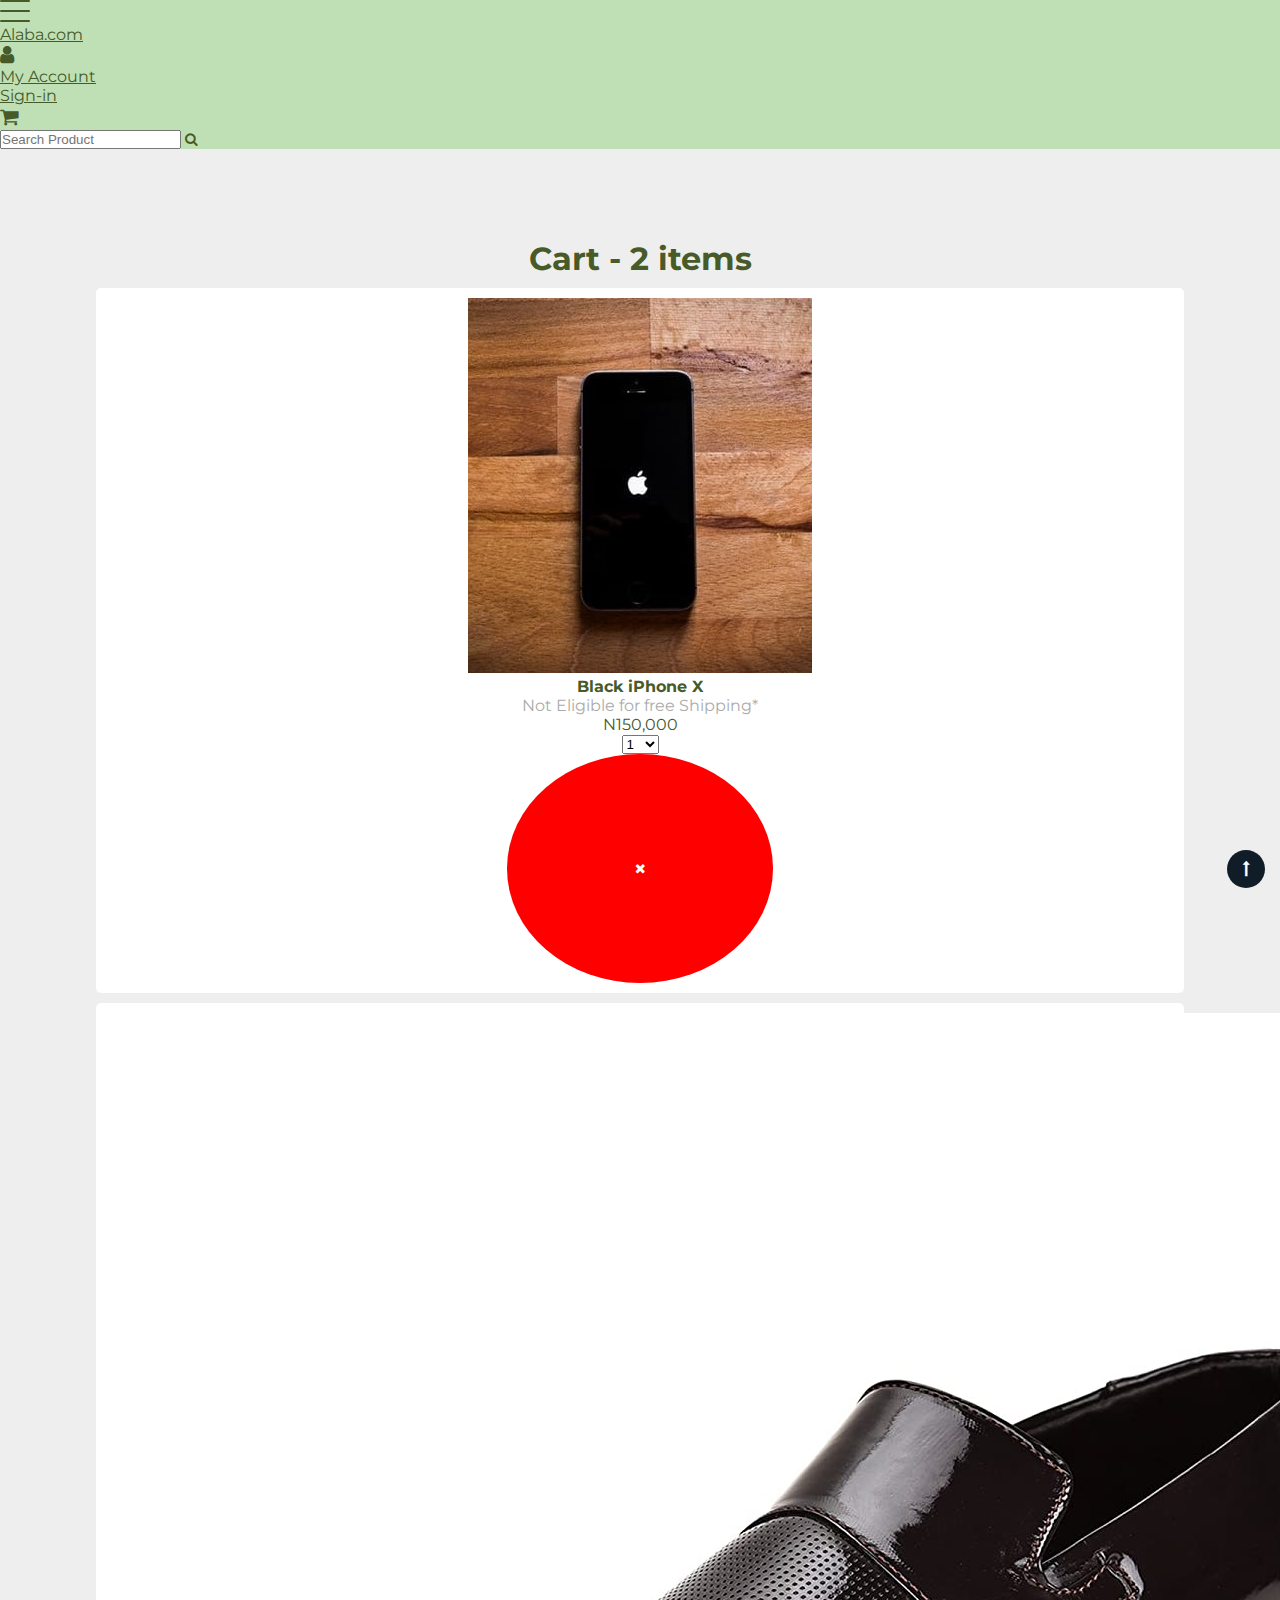
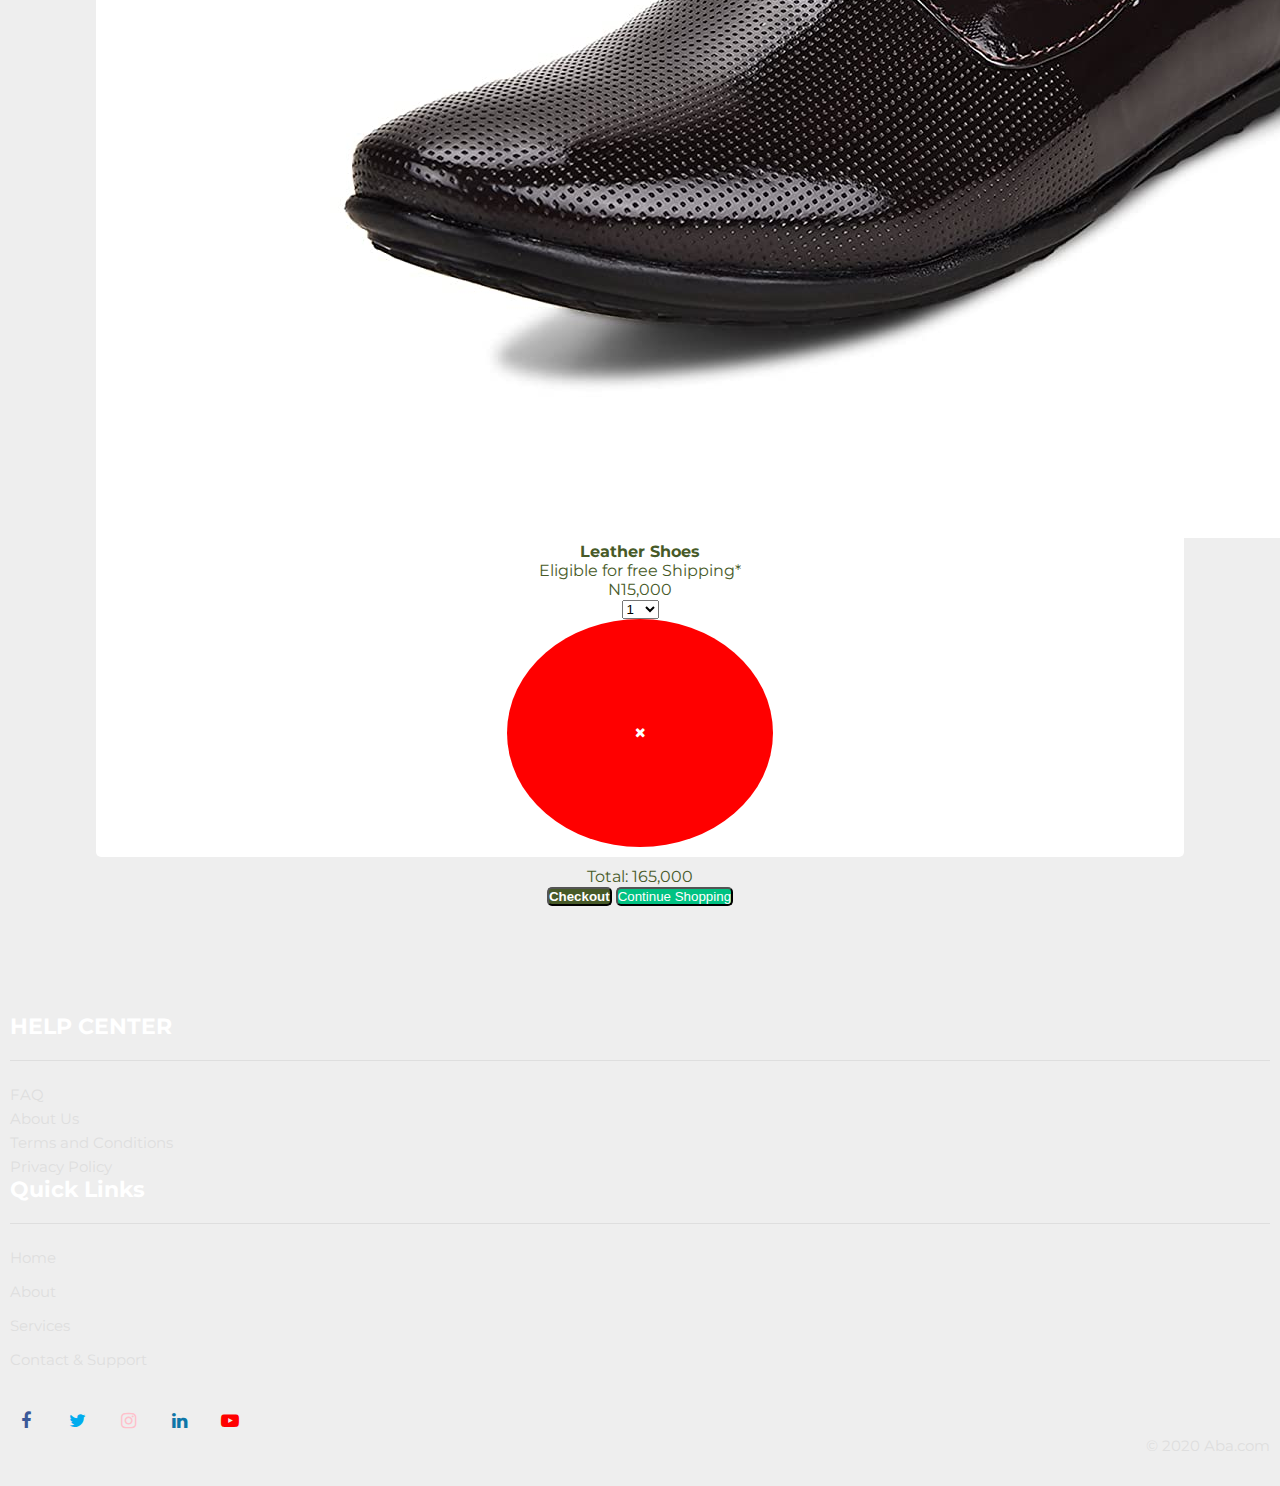
<file: cart.html>
<!DOCTYPE html>
<html lang="en" dir="ltr">
  <head>
    <meta charset="utf-8">
    <meta name="viewport" content="width=device-width, initial-scale=1, shrink-to-fit=no">
    <meta http-equiv="X-UA-Compatible" content="IE=edge">
    <title>Cart - Alaba.com</title>
    <!-- Bootstrap CSS CDN -->
    <link href="https://cdn.jsdelivr.net/npm/bootstrap@5.0.0-beta2/dist/css/bootstrap.min.css" rel="stylesheet" integrity="sha384-BmbxuPwQa2lc/FVzBcNJ7UAyJxM6wuqIj61tLrc4wSX0szH/Ev+nYRRuWlolflfl" crossorigin="anonymous">
    <link rel="stylesheet" href="https://stackpath.bootstrapcdn.com/font-awesome/4.7.0/css/font-awesome.min.css" integrity="sha384-wvfXpqpZZVQGK6TAh5PVlGOfQNHSoD2xbE+QkPxCAFlNEevoEH3Sl0sibVcOQVnN" crossorigin="anonymous">
    <link rel="preconnect" href="https://fonts.gstatic.com">
    <link href="https://fonts.googleapis.com/css2?family=Signika:wght@300;400;500;600;700&display=swap" rel="stylesheet">
    <link href="https://fonts.googleapis.com/css2?family=Montserrat:ital,wght@0,100;0,200;0,300;0,400;0,500;0,600;0,700;0,800;1,300&display=swap" rel="stylesheet">
    <link href="https://fonts.googleapis.com/css2?family=Fira+Sans:ital,wght@0,200;0,300;0,400;0,500;0,600;0,700;0,800;0,900;1,200;1,300;1,400;1,500;1,600;1,700;1,800;1,900&display=swap" rel="stylesheet">
    <link rel="stylesheet" href="css/style.css">
    <!-- <link rel="stylesheet" href="/css/app.css"> -->
  </head>
  <body>
    <nav class="sidebar d-flex flex-column align-items-start px-2" id="sidebar">
      <a href="index.html" class="navbar-brand text-light mt-2 text-center">
        <div class="">Alaba.com</div>
      </a>
      <hr class="hr-primary">

      <div class="nav-header mt-4">Categories</div>
      <ul class="navbar-nav d-flex flex-column mt-2 px-2 w-100">
        <li class="nav-item w-100">
          <a href="" class="nav-link text-light">Men's Fashion</a>
        </li>
        <li class="nav-item w-100">
          <a href="" class="nav-link text-light">Women's Fashion</a>
        </li>
        <li class="nav-item w-100">
          <a href="" class="nav-link text-light">Electronics</a>
        </li>
        <li class="nav-item w-100">
          <a href="" class="nav-link text-light">Motor Parts</a>
        </li>
        <li class="nav-item w-100">
          <a href="" class="nav-link text-light">Home Appliances</a>
        </li>
        <li class="nav-item w-100">
          <a href="" class="nav-link text-light">Health</a>
        </li>
        <li class="nav-item w-100">
          <a href="" class="nav-link text-light">Souvenirs</a>
        </li>
      </ul>

      <hr>

      <div class="nav-header mt-4">Hi, User</div>
      <ul class="navbar-nav d-flex flex-column mt-2 px-2 w-100">
        <li class="nav-item w-100">
          <a href="account.html" class="nav-link text-light">My Account</a>
        </li>
        <li class="nav-item w-100">
          <a href="account.html#orders" class="nav-link text-light">My Orders</a>
        </li>
        <li class="nav-item w-100">
      </ul>

      <div class="nav-header mt-4">Become a Vendor</div>

    </nav>


    <section class="main-content" id="main-content">
      <nav class="navbar sticky-top navbar-expand navbar-lightt">
        <div class="container">

          <!-- sidebar toggler -->
            <div class="animated-icon" id="menu-btn"><span></span><span></span><span></span></div>

          <a class="navbar-brand fs-3" href="index.html">Alaba.com</a>

          <div class="collapse navbar-collapse" id="navbarSupportedContent">
            <ul class="navbar-nav me-auto mb-2 mb-lg-0 d-flex justify-content-end align-items-center">
              <li class="nav-item">
                <div class="dropdown">
                  <button class="dropdown-toggle nav-link" type="button" id="dropdownMenuButton1" data-bs-toggle="dropdown" aria-expanded="false">
                    <span class="fa fa-user"></span>
                  </button>
                  <ul class="dropdown-menu" aria-labelledby="dropdownMenuButton1">
                    <li><a class="dropdown-item" href="account.html">My Account</a></li>
                    <li><a class="dropdown-item" href="signin.html">Sign-in</a></li>
                  </ul>
                  </div>
              </li>
              <li class="nav-item">
                <a class="nav-link" href="cart.html">
                  <span class="fa fa-shopping-cart"></span>
                </a>
              </li>
            </ul>

          </div>
          <form class="d-flex">
            <input class="form-control me-2" type="search" placeholder="Search Product" aria-label="Search">
            <button class="btn " type="submit"><span class="fa fa-search"></span></button>
          </form>
        </div>
      </nav>

      <section class="cart">
        <div class="container">
          <div class="main">
            <h1>Cart - 2 items</h1>
            <div class="cart-item ">
              <div class="row d-flex align-items-center">
                <div class="col-2">
                  <img src="img/iPhone.jpg" alt="" class="img-fluid">
                </div>
                <div class="col-6 d-flex align-items-center flex-column">
                  <p class="info">Black iPhone X</p>
                  <p class="disabled">Not Eligible for free Shipping*</p>
                </div>
                <div class="col-2">
                  <p>N150,000</p>
                  <select class="form-select" aria-label="Default select example">
                    <option selected value="1">1</option>
                    <option value="2">2</option>
                    <option value="3">3</option>
                    <option value="4">4</option>
                    <option value="5">5</option>
                    <option value="6">6</option>
                    <option value="7">7</option>
                    <option value="8">8</option>
                    <option value="9">9</option>
                    <option value="10">10</option>
                  </select>
                </div>
                <div class="col-2">
                  <button type="button" name="" class="delete-item">
                    <span class="fa fa-times"></span>
                  </button>
                </div>
              </div>
            </div>

            <div class="cart-item ">
              <div class="row d-flex align-items-center">
                <div class="col-2">
                  <img src="img/shoe.jpg" alt="" class="img-fluid">
                </div>
                <div class="col-6 d-flex align-items-center flex-column">
                  <p class="info">Leather Shoes</p>
                  <p>Eligible for free Shipping*</p>
                </div>
                <div class="col-2">
                  <p>N15,000</p>
                  <select class="form-select" aria-label="Default select example">
                    <option selected value="1">1</option>
                    <option value="2">2</option>
                    <option value="3">3</option>
                    <option value="4">4</option>
                    <option value="5">5</option>
                    <option value="6">6</option>
                    <option value="7">7</option>
                    <option value="8">8</option>
                    <option value="9">9</option>
                    <option value="10">10</option>
                  </select>
                </div>
                <div class="col-2">
                  <button type="button" name="" class="delete-item">
                    <span class="fa fa-times"></span>
                  </button>
                </div>
              </div>
            </div>
            <div class="total d-flex justify-content-end">
              <div class="">
                <p class="ml-auto">Total: 165,000</p>
                <button class="btn checkout">Checkout</button>
                <button class="btn shop">Continue Shopping</button>
              </div>

            </div>
          </div>
        </div>
      </section>















          <!-- FOOTER -->
      <footer>
          <div class="footer-hny py-5">
              <div class="container py-lg-4">
                  <div class="sub-columns row justify-content-center">
                      <div class="sub-one-left col-lg-4 col-md-6">
                          <h6>HELP CENTER</h6>
                          <p></span> FAQ</p>
                          <p>About Us</p>
                          <p>Terms and Conditions</p>
                          <p>Privacy Policy</p>


                      </div>
                      <div class="sub-two-right col-lg-4 col-md-6 my-md-0 my-5">
                          <h6>Quick links</h6>
                          <div class="footer-hny-ul">
                          <ul>
                              <li><a href="index.html">Home</a></li>
                              <li><a href="about.html">About</a></li>
                              <li><a href="services.html">Services</a></li>
                              <li><a href="contact.html">Contact & Support</a></li>
                          </ul>
                         </div>
                      </div>
                  </div>
                </div>
               </div>
              <div class="below-section">
                  <div class="container">
                      <div class="copyright-footer row">
                      <div class="columns col-lg-6">
                          <ul class="social footer">
                              <li><a href="#"><span class="fa fa-facebook" aria-hidden="true"></span></a></li>
                              <li><a href="#"><span class="fa fa-twitter" aria-hidden="true"></span></a></li>
                              <li><a href="#"><span class="fa fa-instagram" aria-hidden="true"></span></a></li>
                              <li><a href="#"><span class="fa fa-linkedin" aria-hidden="true"></span></a></li>
                              <li><a href="#"><span class="fa fa-youtube-play" aria-hidden="true"></span></a></li>
                          </ul>
                      </div>
                      <div class="columns copy-right col-lg-6">
                          <p class="font-weight-bold">© 2020 Aba.com </p>
                      </div>
                  </div>
                  </div>
              </div>
          </div>
          <!-- //titels-5 -->
           <!-- move top -->
           <button onclick="topFunction()" id="movetop" title="Go to top">
                  <span class="fa fa-long-arrow-up"></span>
          </button>


      </footer>

    </section>


















    <script src="https://cdn.jsdelivr.net/npm/@popperjs/core@2.6.0/dist/umd/popper.min.js" integrity="sha384-KsvD1yqQ1/1+IA7gi3P0tyJcT3vR+NdBTt13hSJ2lnve8agRGXTTyNaBYmCR/Nwi" crossorigin="anonymous"></script>
    <script src="https://cdn.jsdelivr.net/npm/bootstrap@5.0.0-beta2/dist/js/bootstrap.min.js" integrity="sha384-nsg8ua9HAw1y0W1btsyWgBklPnCUAFLuTMS2G72MMONqmOymq585AcH49TLBQObG" crossorigin="anonymous"></script>
    <script src="https://code.jquery.com/jquery-3.6.0.min.js" integrity="sha256-/xUj+3OJU5yExlq6GSYGSHk7tPXikynS7ogEvDej/m4=" crossorigin="anonymous"></script>
    <script src="js/index.js" charset="utf-8"></script>
  </body>
</html>
</file>
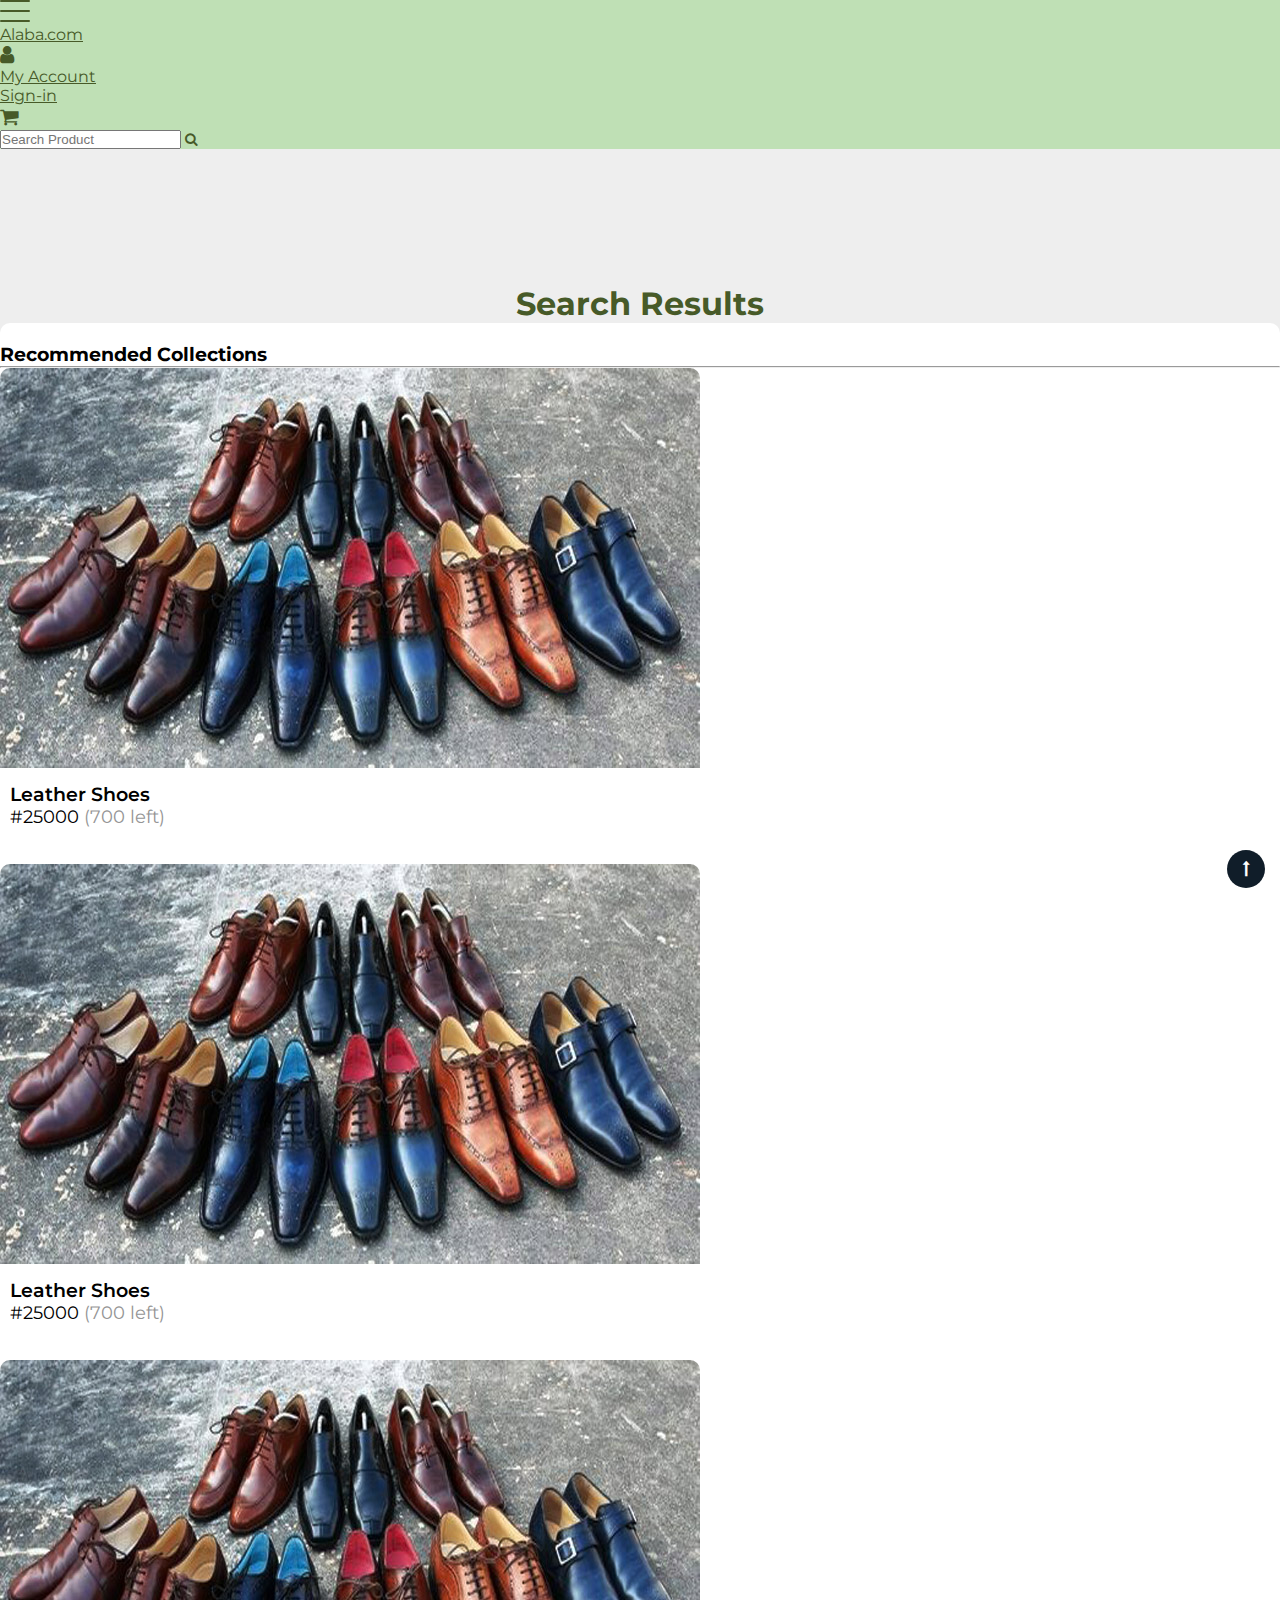
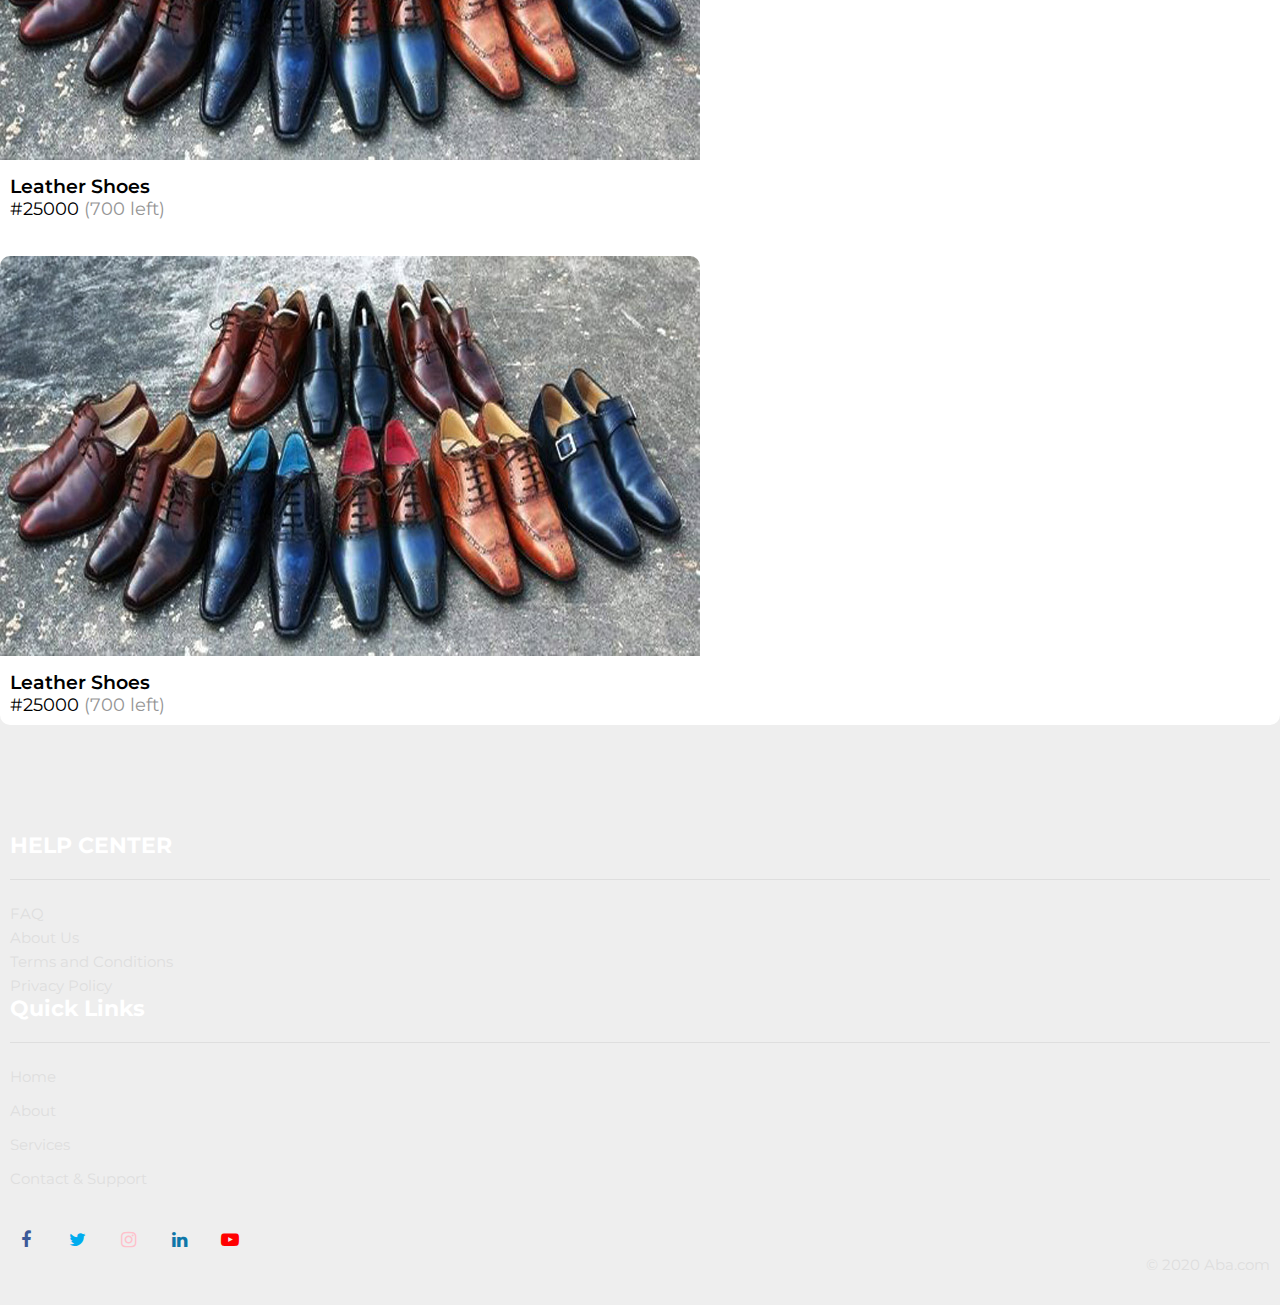
<file: result.html>
<!DOCTYPE html>
<html lang="en" dir="ltr">
  <head>
    <meta charset="utf-8">
    <meta name="viewport" content="width=device-width, initial-scale=1, shrink-to-fit=no">
    <meta http-equiv="X-UA-Compatible" content="IE=edge">
    <title>Search Results - Alaba.com</title>
    <!-- Bootstrap CSS CDN -->
    <link href="https://cdn.jsdelivr.net/npm/bootstrap@5.0.0-beta2/dist/css/bootstrap.min.css" rel="stylesheet" integrity="sha384-BmbxuPwQa2lc/FVzBcNJ7UAyJxM6wuqIj61tLrc4wSX0szH/Ev+nYRRuWlolflfl" crossorigin="anonymous">
    <link rel="stylesheet" href="https://stackpath.bootstrapcdn.com/font-awesome/4.7.0/css/font-awesome.min.css" integrity="sha384-wvfXpqpZZVQGK6TAh5PVlGOfQNHSoD2xbE+QkPxCAFlNEevoEH3Sl0sibVcOQVnN" crossorigin="anonymous">
    <link rel="preconnect" href="https://fonts.gstatic.com">
    <link href="https://fonts.googleapis.com/css2?family=Signika:wght@300;400;500;600;700&display=swap" rel="stylesheet">
    <link href="https://fonts.googleapis.com/css2?family=Montserrat:ital,wght@0,100;0,200;0,300;0,400;0,500;0,600;0,700;0,800;1,300&display=swap" rel="stylesheet">
    <link href="https://fonts.googleapis.com/css2?family=Fira+Sans:ital,wght@0,200;0,300;0,400;0,500;0,600;0,700;0,800;0,900;1,200;1,300;1,400;1,500;1,600;1,700;1,800;1,900&display=swap" rel="stylesheet">
    <link rel="stylesheet" href="css/style.css">
    <!-- <link rel="stylesheet" href="/css/app.css"> -->
  </head>
  <body>
    <nav class="sidebar d-flex flex-column align-items-start px-2" id="sidebar">
      <a href="index.html" class="navbar-brand text-light mt-2 text-center">
        <div class="">Alaba.com</div>
      </a>
      <hr class="hr-primary">

      <div class="nav-header mt-4">Categories</div>
      <ul class="navbar-nav d-flex flex-column mt-2 px-2 w-100">
        <li class="nav-item w-100">
          <a href="" class="nav-link text-light">Men's Fashion</a>
        </li>
        <li class="nav-item w-100">
          <a href="" class="nav-link text-light">Women's Fashion</a>
        </li>
        <li class="nav-item w-100">
          <a href="" class="nav-link text-light">Electronics</a>
        </li>
        <li class="nav-item w-100">
          <a href="" class="nav-link text-light">Motor Parts</a>
        </li>
        <li class="nav-item w-100">
          <a href="" class="nav-link text-light">Home Appliances</a>
        </li>
        <li class="nav-item w-100">
          <a href="" class="nav-link text-light">Health</a>
        </li>
        <li class="nav-item w-100">
          <a href="" class="nav-link text-light">Souvenirs</a>
        </li>
      </ul>

      <hr>

      <div class="nav-header mt-4">Hi, User</div>
      <ul class="navbar-nav d-flex flex-column mt-2 px-2 w-100">
        <li class="nav-item w-100">
          <a href="account.html" class="nav-link text-light">My Account</a>
        </li>
        <li class="nav-item w-100">
          <a href="account.html#orders" class="nav-link text-light">My Orders</a>
        </li>
        <li class="nav-item w-100">
      </ul>

      <div class="nav-header mt-4">Become a Vendor</div>

    </nav>


    <section class="main-content" id="main-content">
      <nav class="navbar sticky-top navbar-expand navbar-lightt">
        <div class="container">

          <!-- sidebar toggler -->
            <div class="animated-icon" id="menu-btn"><span></span><span></span><span></span></div>

          <a class="navbar-brand fs-3" href="index.html">Alaba.com</a>

          <div class="collapse navbar-collapse" id="navbarSupportedContent">
            <ul class="navbar-nav me-auto mb-2 mb-lg-0 d-flex justify-content-end align-items-center">
              <li class="nav-item">
                <div class="dropdown">
                  <button class="dropdown-toggle nav-link" type="button" id="dropdownMenuButton1" data-bs-toggle="dropdown" aria-expanded="false">
                    <span class="fa fa-user"></span>
                  </button>
                  <ul class="dropdown-menu" aria-labelledby="dropdownMenuButton1">
                    <li><a class="dropdown-item" href="account.html">My Account</a></li>
                    <li><a class="dropdown-item" href="signin.html">Sign-in</a></li>
                  </ul>
                  </div>
              </li>
              <li class="nav-item">
                <a class="nav-link" href="cart.html">
                  <span class="fa fa-shopping-cart"></span>
                </a>
              </li>
            </ul>

          </div>
          <form class="d-flex">
            <input class="form-control me-2" type="search" placeholder="Search Product" aria-label="Search">
            <button class="btn " type="submit"><span class="fa fa-search"></span></button>
          </form>
        </div>
      </nav>

      <section class="title container">
        <h1>Search Results</h1>
      </section>

      <section class="categories">
        <div class="container">
          <h3>Recommended Collections</h3>
          <hr>
          <div class="row">
            <div class="col-lg-3 col-md-6 col-sm-12">
              <a href="">
                <div class="tile">
                  <img src="img/aba-made-shoes.jpg" alt="" class="img-fluid">
                  <div class="info">
                    <h4>Leather Shoes</h4>
                    <p>#25000 <span class="qty-left"> (700 left)</span></p>
                  </div>
                </div>
              </a>

            </div>

            <div class="col-lg-3 col-md-6 col-sm-12">
              <a href="">
                <div class="tile">
                  <img src="img/aba-made-shoes.jpg" alt="" class="img-fluid">
                  <div class="info">
                    <h4>Leather Shoes</h4>
                    <p>#25000 <span class="qty-left"> (700 left)</span></p>
                  </div>
                </div>
              </a>
            </div>

            <div class="col-lg-3 col-md-6 col-sm-12">
              <a href="">
                <div class="tile">
                  <img src="img/aba-made-shoes.jpg" alt="" class="img-fluid">
                  <div class="info">
                    <h4>Leather Shoes</h4>
                    <p>#25000 <span class="qty-left"> (700 left)</span></p>
                  </div>
                </div>
              </a>
            </div>

            <div class="col-lg-3 col-md-6 col-sm-12">
              <a href="">
                <div class="tile">
                  <img src="img/aba-made-shoes.jpg" alt="" class="img-fluid">
                  <div class="info">
                    <h4>Leather Shoes</h4>
                    <p>#25000 <span class="qty-left"> (700 left)</span></p>
                  </div>
                </div>
              </a>
            </div>

          </div>
        </div>
      </section>















          <!-- FOOTER -->
      <footer>
          <div class="footer-hny py-5">
              <div class="container py-lg-4">
                  <div class="sub-columns row justify-content-center">
                      <div class="sub-one-left col-lg-4 col-md-6">
                          <h6>HELP CENTER</h6>
                          <p></span> FAQ</p>
                          <p>About Us</p>
                          <p>Terms and Conditions</p>
                          <p>Privacy Policy</p>


                      </div>
                      <div class="sub-two-right col-lg-4 col-md-6 my-md-0 my-5">
                          <h6>Quick links</h6>
                          <div class="footer-hny-ul">
                          <ul>
                              <li><a href="index.html">Home</a></li>
                              <li><a href="about.html">About</a></li>
                              <li><a href="services.html">Services</a></li>
                              <li><a href="contact.html">Contact & Support</a></li>
                          </ul>
                         </div>
                      </div>
                  </div>
                </div>
               </div>
              <div class="below-section">
                  <div class="container">
                      <div class="copyright-footer row">
                      <div class="columns col-lg-6">
                          <ul class="social footer">
                              <li><a href="#"><span class="fa fa-facebook" aria-hidden="true"></span></a></li>
                              <li><a href="#"><span class="fa fa-twitter" aria-hidden="true"></span></a></li>
                              <li><a href="#"><span class="fa fa-instagram" aria-hidden="true"></span></a></li>
                              <li><a href="#"><span class="fa fa-linkedin" aria-hidden="true"></span></a></li>
                              <li><a href="#"><span class="fa fa-youtube-play" aria-hidden="true"></span></a></li>
                          </ul>
                      </div>
                      <div class="columns copy-right col-lg-6">
                          <p class="font-weight-bold">© 2020 Aba.com </p>
                      </div>
                  </div>
                  </div>
              </div>
          </div>
          <!-- //titels-5 -->
           <!-- move top -->
           <button onclick="topFunction()" id="movetop" title="Go to top">
                  <span class="fa fa-long-arrow-up"></span>
          </button>


      </footer>

    </section>


















    <script src="https://cdn.jsdelivr.net/npm/@popperjs/core@2.6.0/dist/umd/popper.min.js" integrity="sha384-KsvD1yqQ1/1+IA7gi3P0tyJcT3vR+NdBTt13hSJ2lnve8agRGXTTyNaBYmCR/Nwi" crossorigin="anonymous"></script>
    <script src="https://cdn.jsdelivr.net/npm/bootstrap@5.0.0-beta2/dist/js/bootstrap.min.js" integrity="sha384-nsg8ua9HAw1y0W1btsyWgBklPnCUAFLuTMS2G72MMONqmOymq585AcH49TLBQObG" crossorigin="anonymous"></script>
    <script src="https://code.jquery.com/jquery-3.6.0.min.js" integrity="sha256-/xUj+3OJU5yExlq6GSYGSHk7tPXikynS7ogEvDej/m4=" crossorigin="anonymous"></script>
    <script src="js/index.js" charset="utf-8"></script>
  </body>
</html>
</file>
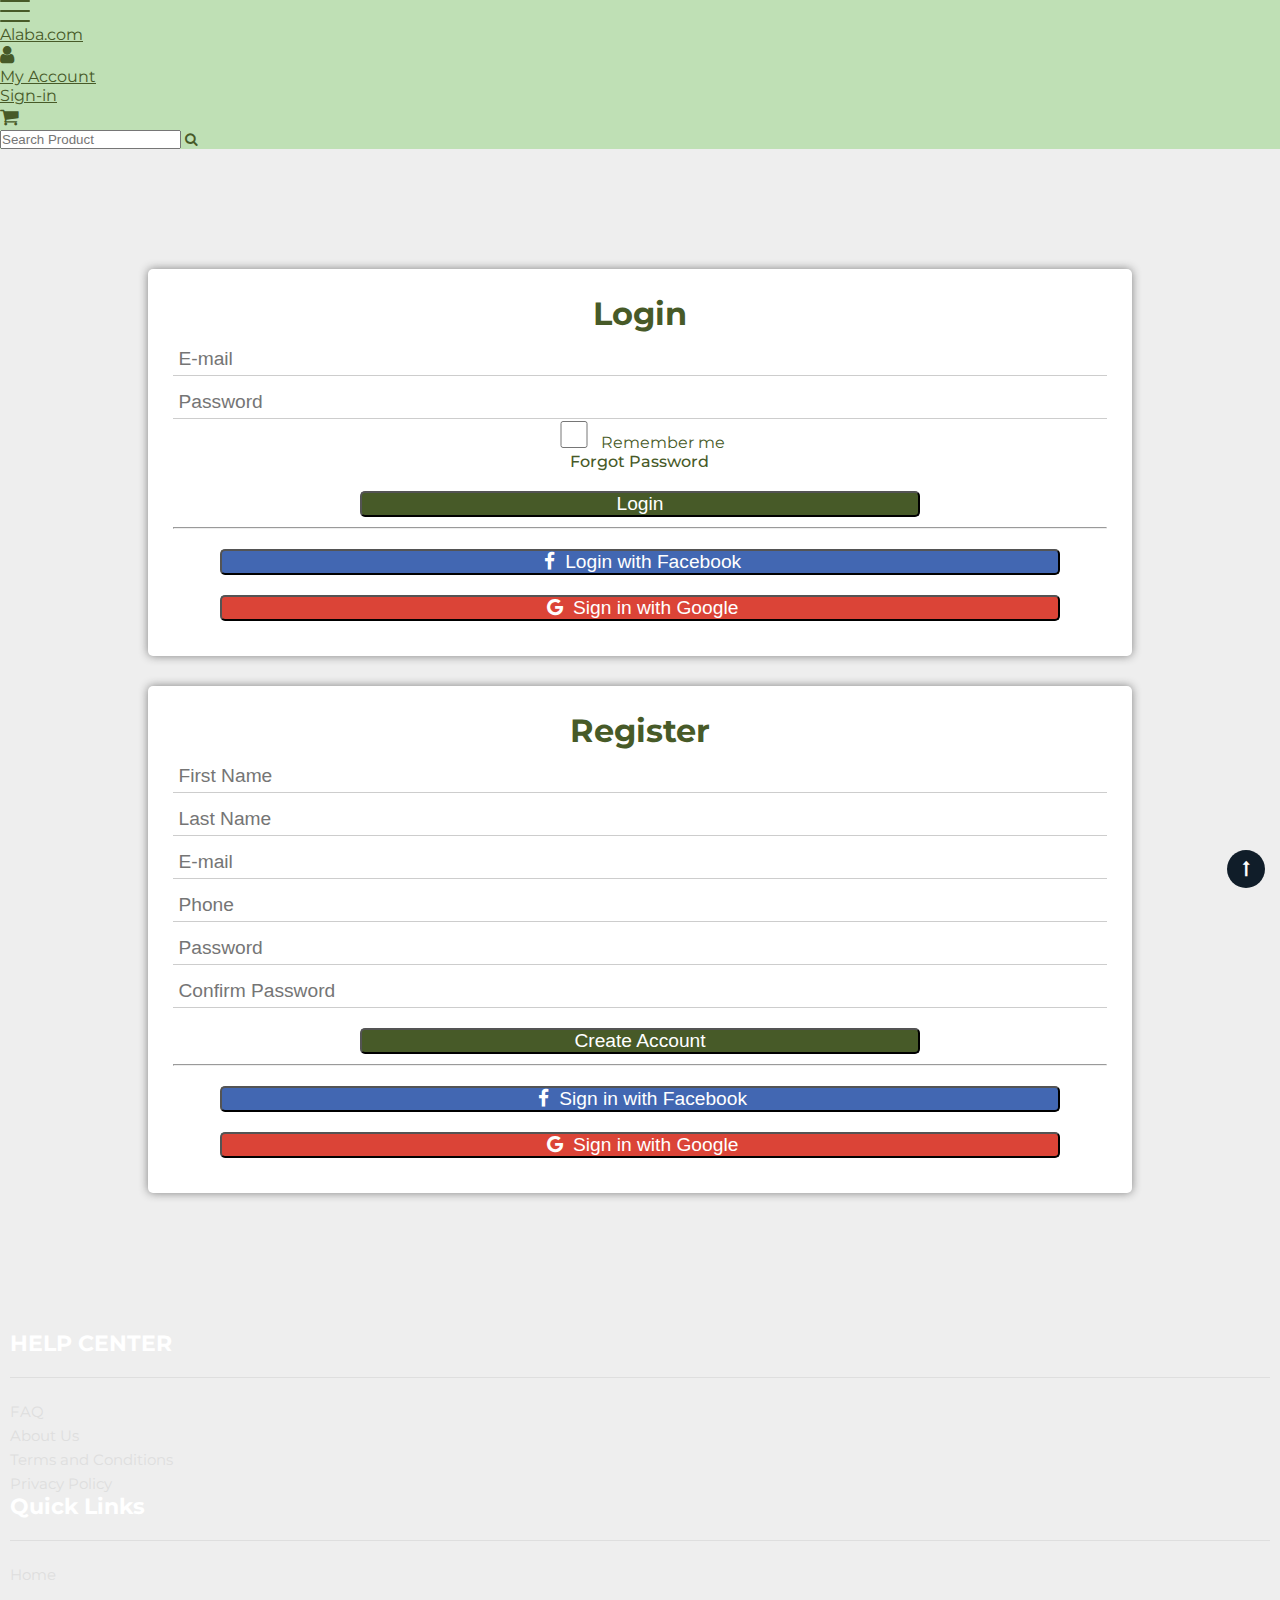
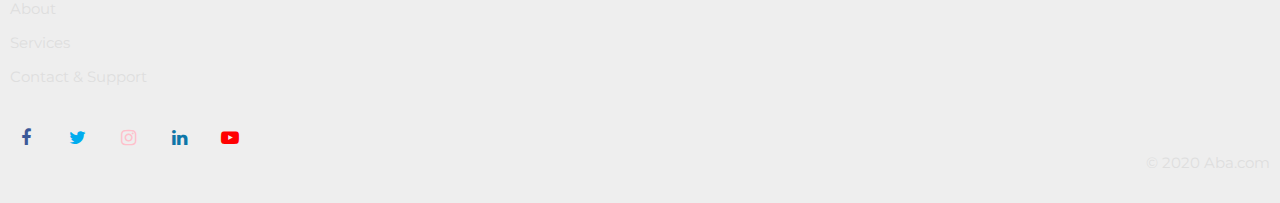
<file: signin.html>
<!DOCTYPE html>
<html lang="en" dir="ltr">
  <head>
    <meta charset="utf-8">
    <meta name="viewport" content="width=device-width, initial-scale=1, shrink-to-fit=no">
    <meta http-equiv="X-UA-Compatible" content="IE=edge">
    <title>Sign in - Alaba.com</title>
    <!-- Bootstrap CSS CDN -->
    <link href="https://cdn.jsdelivr.net/npm/bootstrap@5.0.0-beta2/dist/css/bootstrap.min.css" rel="stylesheet" integrity="sha384-BmbxuPwQa2lc/FVzBcNJ7UAyJxM6wuqIj61tLrc4wSX0szH/Ev+nYRRuWlolflfl" crossorigin="anonymous">
    <link rel="stylesheet" href="https://stackpath.bootstrapcdn.com/font-awesome/4.7.0/css/font-awesome.min.css" integrity="sha384-wvfXpqpZZVQGK6TAh5PVlGOfQNHSoD2xbE+QkPxCAFlNEevoEH3Sl0sibVcOQVnN" crossorigin="anonymous">
    <link rel="preconnect" href="https://fonts.gstatic.com">
    <link href="https://fonts.googleapis.com/css2?family=Signika:wght@300;400;500;600;700&display=swap" rel="stylesheet">
    <link href="https://fonts.googleapis.com/css2?family=Montserrat:ital,wght@0,100;0,200;0,300;0,400;0,500;0,600;0,700;0,800;1,300&display=swap" rel="stylesheet">
    <link href="https://fonts.googleapis.com/css2?family=Fira+Sans:ital,wght@0,200;0,300;0,400;0,500;0,600;0,700;0,800;0,900;1,200;1,300;1,400;1,500;1,600;1,700;1,800;1,900&display=swap" rel="stylesheet">
    <link rel="stylesheet" href="css/style.css">
    <!-- <link rel="stylesheet" href="/css/app.css"> -->
  </head>
  <body>
    <nav class="sidebar d-flex flex-column align-items-start px-2" id="sidebar">
      <a href="index.html" class="navbar-brand text-light mt-2 text-center">
        <div class="">Alaba.com</div>
      </a>
      <hr class="hr-primary">

      <div class="nav-header mt-4">Categories</div>
      <ul class="navbar-nav d-flex flex-column mt-2 px-2 w-100">
        <li class="nav-item w-100">
          <a href="" class="nav-link text-light">Men's Fashion</a>
        </li>
        <li class="nav-item w-100">
          <a href="" class="nav-link text-light">Women's Fashion</a>
        </li>
        <li class="nav-item w-100">
          <a href="" class="nav-link text-light">Electronics</a>
        </li>
        <li class="nav-item w-100">
          <a href="" class="nav-link text-light">Motor Parts</a>
        </li>
        <li class="nav-item w-100">
          <a href="" class="nav-link text-light">Home Appliances</a>
        </li>
        <li class="nav-item w-100">
          <a href="" class="nav-link text-light">Health</a>
        </li>
        <li class="nav-item w-100">
          <a href="" class="nav-link text-light">Souvenirs</a>
        </li>
      </ul>

      <hr>

      <div class="nav-header mt-4">Hi, User</div>
      <ul class="navbar-nav d-flex flex-column mt-2 px-2 w-100">
        <li class="nav-item w-100">
          <a href="account.html" class="nav-link text-light">My Account</a>
        </li>
        <li class="nav-item w-100">
          <a href="account.html#orders" class="nav-link text-light">My Orders</a>
        </li>
        <li class="nav-item w-100">
      </ul>

      <div class="nav-header mt-4">Become a Vendor</div>

    </nav>


    <section class="main-content" id="main-content">
      <nav class="navbar sticky-top navbar-expand navbar-lightt">
        <div class="container">

          <!-- sidebar toggler -->
            <div class="animated-icon" id="menu-btn"><span></span><span></span><span></span></div>

          <a class="navbar-brand fs-3" href="index.html">Alaba.com</a>

          <div class="collapse navbar-collapse" id="navbarSupportedContent">
            <ul class="navbar-nav me-auto mb-2 mb-lg-0 d-flex justify-content-end align-items-center">
              <li class="nav-item">
                <div class="dropdown">
                  <button class="dropdown-toggle nav-link" type="button" id="dropdownMenuButton1" data-bs-toggle="dropdown" aria-expanded="false">
                    <span class="fa fa-user"></span>
                  </button>
                  <ul class="dropdown-menu" aria-labelledby="dropdownMenuButton1">
                    <li><a class="dropdown-item" href="account.html">My Account</a></li>
                    <li><a class="dropdown-item" href="signin.html">Sign-in</a></li>
                  </ul>
                  </div>
              </li>
              <li class="nav-item">
                <a class="nav-link" href="cart.html">
                  <span class="fa fa-shopping-cart"></span>
                </a>
              </li>
            </ul>

          </div>
          <form class="d-flex">
            <input class="form-control me-2" type="search" placeholder="Search Product" aria-label="Search">
            <button class="btn " type="submit"><span class="fa fa-search"></span></button>
          </form>
        </div>
      </nav>

      <section class="login">
        <div class="container">
          <div class="row">
            <div class="col-lg-6 col-sm-12">
              <div class="main">
                <h1>Login</h1>
                <form class="" action="index.html" method="post">
                  <input type="text" name="email" placeholder="E-mail" value="">
                  <input type="password" name="password" placeholder="Password" value="">
                  <div class="d-flex justify-content-between align-items-center my-3">
                    <div class="d-flex align-items-center">
                      <input type="checkbox" name="remember" value="" class="remember">
                      <label for="remember">Remember me</label>
                    </div>
                    <a href="" class="forgotpassword">Forgot Password</a>
                  </div>
                  <button class="btn login-def">Login</button>
                  <hr>
                  <button class="btn login-fb"><span class="fa fa-facebook"></span> Login with Facebook</button>
                  <button class="btn login-google"><span class="fa fa-google"></span> Sign in with Google</button>
                </form>

              </div>
            </div>

            <div class="col-lg-6 col-sm-12">
              <div class="main">
                <h1>Register</h1>
                <form class="" action="index.html" method="post">
                  <input type="text" name="fname" value="" placeholder="First Name">
                  <input type="text" name="lname" value="" placeholder="Last Name">
                  <input type="text" name="email" placeholder="E-mail" value="">
                  <input type="tel" name="phone" value="" placeholder="Phone">
                  <input type="password" name="password" placeholder="Password" value="">
                  <input type="password" name="confirm-password" placeholder="Confirm Password" value="">
                  <button class="btn login-def">Create Account</button>
                  <hr>
                  <button class="btn login-fb"><span class="fa fa-facebook"></span> Sign in with Facebook</button>
                  <button class="btn login-google"><span class="fa fa-google"></span> Sign in with Google</button>
                </form>

              </div>
            </div>
          </div>
        </div>
      </section>













          <!-- FOOTER -->
      <footer>
          <div class="footer-hny py-5">
              <div class="container py-lg-4">
                  <div class="sub-columns row justify-content-center">
                      <div class="sub-one-left col-lg-4 col-md-6">
                          <h6>HELP CENTER</h6>
                          <p></span> FAQ</p>
                          <p>About Us</p>
                          <p>Terms and Conditions</p>
                          <p>Privacy Policy</p>


                      </div>
                      <div class="sub-two-right col-lg-4 col-md-6 my-md-0 my-5">
                          <h6>Quick links</h6>
                          <div class="footer-hny-ul">
                          <ul>
                              <li><a href="index.html">Home</a></li>
                              <li><a href="about.html">About</a></li>
                              <li><a href="services.html">Services</a></li>
                              <li><a href="contact.html">Contact & Support</a></li>
                          </ul>
                         </div>
                      </div>
                  </div>
                </div>
               </div>
              <div class="below-section">
                  <div class="container">
                      <div class="copyright-footer row">
                      <div class="columns col-lg-6">
                          <ul class="social footer">
                              <li><a href="#"><span class="fa fa-facebook" aria-hidden="true"></span></a></li>
                              <li><a href="#"><span class="fa fa-twitter" aria-hidden="true"></span></a></li>
                              <li><a href="#"><span class="fa fa-instagram" aria-hidden="true"></span></a></li>
                              <li><a href="#"><span class="fa fa-linkedin" aria-hidden="true"></span></a></li>
                              <li><a href="#"><span class="fa fa-youtube-play" aria-hidden="true"></span></a></li>
                          </ul>
                      </div>
                      <div class="columns copy-right col-lg-6">
                          <p class="font-weight-bold">© 2020 Aba.com </p>
                      </div>
                  </div>
                  </div>
              </div>
          </div>
          <!-- //titels-5 -->
           <!-- move top -->
           <button onclick="topFunction()" id="movetop" title="Go to top">
                  <span class="fa fa-long-arrow-up"></span>
          </button>


      </footer>

    </section>


















    <script src="https://cdn.jsdelivr.net/npm/@popperjs/core@2.6.0/dist/umd/popper.min.js" integrity="sha384-KsvD1yqQ1/1+IA7gi3P0tyJcT3vR+NdBTt13hSJ2lnve8agRGXTTyNaBYmCR/Nwi" crossorigin="anonymous"></script>
    <script src="https://cdn.jsdelivr.net/npm/bootstrap@5.0.0-beta2/dist/js/bootstrap.min.js" integrity="sha384-nsg8ua9HAw1y0W1btsyWgBklPnCUAFLuTMS2G72MMONqmOymq585AcH49TLBQObG" crossorigin="anonymous"></script>
    <script src="https://code.jquery.com/jquery-3.6.0.min.js" integrity="sha256-/xUj+3OJU5yExlq6GSYGSHk7tPXikynS7ogEvDej/m4=" crossorigin="anonymous"></script>
    <script src="js/index.js" charset="utf-8"></script>
  </body>
</html>
</file>
<file: css/style.css>
*{
  margin: 0;
  padding: 0;
  box-sizing: border-box;
}

html {
  scroll-behavior: smooth;
}

body {
  font-family: "Montserrat", sans-serif;
  background-color: #eee;
  min-height: 100vh;
}

/* GENERAL */
.sidebar {
  width: 300px;
  height: 100vh;
  position: fixed;
  background-color: #475A28;
  margin-left: -300px;
  color: #fff;
  transition: 0.5s;
}

.navbar {
  padding-left: -15px;
  padding-right: -30px;
  background-color: #bfe0b5;
}

.nav-link {
  font-size: 1.25em;
}

.navbar a {
  color: #475A28;
}

.navbar button {
  border: none;
  background-color: inherit;
  color: #475a28;
}

.navbar .dropdown li.dropdown-item {

}

.navbar .dropdown-item:focus, .navbar .dropdown-item:hover {
    background-color: #bfe0b5;
    color: #475a28;
    transition: 0.3s;
    font-weight: 500;
}

.sidebar .nav-link:active,
.sidebar .nav-link:focus,
.sidebar .nav-link:hover {
  background-color: #ffffff26;
  font-size: 1.29em;
  transition: 0.3s;
  margin: 0px -15px;
  padding: 8px 15px;
}

#sidebar.navbar hr {
  color: #fff;
  border: 0;
  margin: 0;
  border-top: 2px dashed #fff;
}

/* for navbar SECTION*/
nav#sidebar.sidebar.active-nav {
  margin-left: 0;
}

/* for main content SECTION */
section#main-content.active-main-content {
  margin-left: 300px;
}

#main-content {
  transition: 0.5s;
}

/*Sidebar Toggler Icon */
.animated-icon {
width: 30px;
height: 25px;
position: relative;
margin: 0px 2vw 0 0;
-webkit-transform: rotate(0deg);
-moz-transform: rotate(0deg);
-o-transform: rotate(0deg);
transform: rotate(0deg);
-webkit-transition: .5s ease-in-out;
-moz-transition: .5s ease-in-out;
-o-transition: .5s ease-in-out;
transition: .5s ease-in-out;
cursor: pointer;
border: 0px solid transparent;
}

.navbar-light .navbar-toggler {
  border-color: transparent;
}

.animated-icon span {
display: block;
position: absolute;
height: 2px;
width: 100%;
border-radius: 12px;
opacity: 1;
left: 0;
-webkit-transform: rotate(0deg);
-moz-transform: rotate(0deg);
-o-transform: rotate(0deg);
transform: rotate(0deg);
transition: .25s ease-in-out;
}

.animated-icon span {
background: #475A28;
}

.animated-icon span:nth-child(1) {
top: 0px;
}

.animated-icon span:nth-child(2) {
top: 10px;
}

.animated-icon span:nth-child(3) {
top: 20px;
}

.animated-icon.open span:nth-child(1) {
top: 11px;
-webkit-transform: rotate(45deg);
-moz-transform: rotate(45deg);
-o-transform: rotate(45deg);
transform: rotate(45deg);
}

.animated-icon.open span:nth-child(2) {
display: none;
}

.animated-icon.open span:nth-child(3) {
top: 11px;
-webkit-transform: rotate(-45deg);
-moz-transform: rotate(-45deg);
-o-transform: rotate(-45deg);
transform: rotate(-45deg);
}


.navbar-expand .navbar-collapse {
  justify-content: flex-end;
}

/* jumbotron */
.jumbotron {
  background-image: linear-gradient(to right, #010101, #00000010), url("../img/market2.jpg");
  height: 90vh;
  background-size: cover;
  background-position: center;
  text-align: center;
}

.jumbotron .wrapper {
  color: #fff;
}

.jumbotron .wrapper h1 {
  margin-top: 35vh;
}

/* FOOTER */
footer {
  background-image: linear-gradient(to right, #010101, #00000026), url("../img/slider1.jpg");
  color: #fff;
  background-attachment: fixed;
  padding: 20px 10px;
}

footer li {
  list-style-type: none;
}

footer a {
  text-decoration: none;
  color: inherit;
}

footer .fa-facebook {
  color: #3b5998;
}

footer .sub-one-left p.support {
  color: pink;
}

.fa-twitter {
  color: #00acee;
}

.fa-youtube-play {
  color: red;
}

.fa-linkedin {
  color:  #0e76a8;
}

.fa-instagram {
  color: pink;
}

/* FOOTER STYLE (FROM TEMPLATE) */
@media (max-width: 769px) {
  .customer-gd:nth-child(2) {
    margin: 1.6em 0;
  }
}

footer .sub-columns h3 {
  color: #fff;
  font-size: 30px;
  line-height: 30px;
  margin-bottom: 20px;
}


footer .sub-one-left h6,
footer .sub-two-right h6 {
  color: #fff;
  font-size: 22px;
  line-height: 22px;
  text-transform: capitalize;
  margin-bottom: 22px;
  border-bottom: 1px solid #dedede;
  padding-bottom: 22px;
  font-weight: 700;
}

footer .sub-columns p {
  font-style: normal;
  font-weight: normal;
  font-size: 15px;
  line-height: 24px;
  color: #dedede;
}

.copyright-footer {
  margin-top: 12px;
}

ul.social.footer li,
ul.jst-link li {
  display: inline-block;
  margin-right: 15px;
}

ul.social.footer {
  padding: 0;
}

ul.social.footer li a {
  display: inline-block;
  width: 32px;
  height: 32px;
  text-align: center;

  border-radius: 50%;
  -webkit-border-radius: 50%;
  -moz-border-radius: 50%;
  -o-border-radius: 50%;
  -ms-border-radius: 50%;
}

footer ul.social.footer li a:hover {
  background: #c4b3af;
  transition: 0.3s ease;
}

footer ul.social.footer li a span {
  font-size: 18px;
  line-height: 35px;
}

footer .columns.copy-right {
  text-align: right;
}

footer .columns p,
footer .columns p a {
  font-size: 15px;
  line-height: 20px;
  color: #dedede;
}

footer .sub-two-right ul li a {
  font-style: normal;
  font-weight: normal;
  font-size: 15px;
  line-height: 24px;
  color: #dedede;
  margin: 0 0 10px 0;
  display: block;
}


footer .columns p a:hover,
footer .sub-two-right ul li a:hover {
  color: #00c282;
}

footer .right-side h4 {
  font-size: 30px;
  line-height: 40px;
  color: #fff;
}

footer .below-section {
  padding: 10px 0;
}

footer .column2 span {
  font-size: 18px;
  color: #fff;
  vertical-align: middle;
  margin-right: 10px;
  width: 25px;
  text-align: center;
}

footer .href2 {
  margin-top: 10px;
  padding: 10px 0;
}


footer #movetop {
  position: fixed;
  bottom: 12px;
  right: 15px;
  z-index: 99;
  font-size: 16px;
  border: none;
  outline: none;
  cursor: pointer;
  color: #fff;
  width: 38px;
  height: 38px;
  background: #101d29;
  padding: 0;
  line-height: 38px;
  transition: 0.5s ease-out;
  border-radius: 50%;
}

footer #movetop:hover {
  background: #00c282;
}

/* FOOTER END */


/* HOME PAGE */
/* Stats or Advert section */
.stats {
  margin: 0;
}

.stat {
  padding-top: 5%;
  border-radius: 5px;
}

/* different categories section  */
.categories {
  margin: 0 0 10vh 0;
}

.categories a {
  text-decoration: none;
  color: inherit;
}

.categories .container {
  background-color: #fff;
  padding-top: 20px;
  border-radius: 10px;
}

.tile {
  /* padding: 10px; */
  border-radius: 10px;
  margin-bottom: 3vh;
}

.tile:hover {
  box-shadow: 0 0 10px #757575;
}

.tile img {
  border-top-left-radius: 10px;
  border-top-right-radius: 10px;
}

.tile .info {
  padding: 10px;
}

.tile img:hover {
  background-color: #ffffff26;
}

.tile h4 {
  font-size: 1.2em;
  font-weight: 600;
}

.tile p {
  font-size: 1.1em;
}

.tile span.qty-left {
  color: #959595;
}


/* SIGN-IN PAGE */
.login {
  padding: 10vh 2vw;
  vertical-align: middle;
  color: #475A28;
  text-align: center;
}

.login .main {
  width: 80%;
  margin: 30px auto;
  background-color: #fff;
  padding: 25px;
  border-radius: 5px;
  box-shadow: 0 0 10px #808080;
}

.login input {
  border: none;
  border-bottom: 1px solid #cdcdcd;
  padding: 5px;
  margin: 10px 0 2px;
  font-size: 1.2em;
  display: block;
  width: 100%;
}

.login input:focus,
.login input:hover,
.login input:active {
  outline: none;
  border-bottom: 1px solid #475a28;
}

.login input.remember {
  width: 3vw;
  height: 3vh;
  display: inline-block;
  margin: 0 4px 0 0;
}

.login a {
  text-decoration: none;
}

.login a.forgotpassword {
  color: #475a28;
  font-weight: 500;
}

.login button {
  border-radius: 5px;
  font-size: 1.2em;
  font-weight: 500;
  margin: 20px auto 10px;

}

.login button.login-def {
  background-color: #475A28;
  color: #fff;
  display: block;
  width: 60%;
}

.login button.login-fb {
  background-color: #4267B2;
  color: #fff;
  display: block;
  width: 90%;
}

.login button.login-google {
  background-color: #DB4437;
  color: #fff;
  display: block;
  width: 90%;
}

.login button span.fa {
  padding: 0 5px;
}


/* CART PAGE */
.cart {
  color: #475A28;
}

.cart .main {
  width: 85%;
  margin: 10vh auto;
  text-align: center;
}

.cart .main .cart-item {
  background-color: #fff;
  border-radius: 5px;
  padding: 10px;
  margin: 10px auto;
}

.cart .cart-item .disabled {
  color: #ababab;
}

.cart .cart-item .info {
  font-weight: 700;
}

.cart select.form-select:focus {
  border-color: #ababab;
  box-shadow: 0 0 4px #ccc;
}

.cart .delete-item {
  border: none;
  border-radius: 50%;
  background-color: red;
  padding: 10% 12%;
  color: #fff;
}

.cart .total button {
  border-radius: 5px;
}

.cart .total button.checkout {
  background-color: #475A28;
  color: #fff;
  font-weight: 600;
}

.cart .total button.shop {
  background-color: #00c282;
  color: #fff;
  font-weight: 500;
}


/* SEARCH RESULTS PAGE */
.title {
  color: #475A28;
  text-align: center;
  margin-top: 15vh;
}


/* ACCOUNT PAGE -DASHBORD */
.dashboard {
  margin: 10vh 0px;
  /* background-color: red; */
  border-radius: 4px;
}

.dashboard ul {
  padding: 4px 0;
  background-color: #fff;
  border-radius: 4px;
}

.dashboard ul li {
  list-style-type: none;
  font-size: 1.3em;
  padding: 10px;
}



.dashboard ul li:hover,
.dashboard ul li:focus,
.dashboard ul li:active,
.dashboard ul li.active {
  background-color: #bfe0b5;
  transition: 0.3s;
  padding: 10px;
  /* margin: -10px; */
  font-weight: 600;
}

.dashboard ul li a {
  text-decoration: none;
  color: #475A28;
  padding: 10px;

}

.view {
  background-color: #fff;
  border-radius: 4px;
  padding: 15px;
  color: #475A28;
  margin: 0 0 20px 0;
}

.view h3 {
  font-size: 1.15em;
}

.view h4 {

}

.view .address {
  margin-top: 4vh;
}

.view .address button:hover,
.view .address button:focus {
  color: #475A28;
}


.fw-600 {
  font-weight: 600;
}
</file>
<file: css/app.css>
@charset "UTF-8";
/**********
## Reset ##
**********/
/*! normalize.css v1.1.3 | MIT License | git.io/normalize */
/* ==========================================================================
   HTML5 display definitions
   ========================================================================== */
/**
 * Correct `block` display not defined in IE 6/7/8/9 and Firefox 3.
 */
@import url(http://fonts.googleapis.com/css?family=Lato|Roboto+Slab:300,400,700);
article,
aside,
details,
figcaption,
figure,
footer,
header,
hgroup,
main,
nav,
section,
summary {
  display: block; }

/**
 * Correct `inline-block` display not defined in IE 6/7/8/9 and Firefox 3.
 */
audio,
canvas,
video {
  display: inline-block;
  *display: inline;
  *zoom: 1; }

/**
 * Prevent modern browsers from displaying `audio` without controls.
 * Remove excess height in iOS 5 devices.
 */
audio:not([controls]) {
  display: none;
  height: 0; }

/**
 * Address styling not present in IE 7/8/9, Firefox 3, and Safari 4.
 * Known issue: no IE 6 support.
 */
[hidden] {
  display: none; }

/* ==========================================================================
   Base
   ========================================================================== */
/**
 * 1. Correct text resizing oddly in IE 6/7 when body `font-size` is set using
 *    `em` units.
 * 2. Prevent iOS text size adjust after orientation change, without disabling
 *    user zoom.
 */
html {
  font-size: 100%;
  /* 1 */
  -ms-text-size-adjust: 100%;
  /* 2 */
  -webkit-text-size-adjust: 100%;
  /* 2 */ }

/**
 * Address `font-family` inconsistency between `textarea` and other form
 * elements.
 */
html,
button,
input,
select,
textarea {
  font-family: sans-serif; }

/**
 * Address margins handled incorrectly in IE 6/7.
 */
body {
  margin: 0; }

/* ==========================================================================
   Links
   ========================================================================== */
/**
 * Address `outline` inconsistency between Chrome and other browsers.
 */
a:focus {
  outline: thin dotted; }

/**
 * Improve readability when focused and also mouse hovered in all browsers.
 */
a:active,
a:hover {
  outline: 0; }

/* ==========================================================================
   Typography
   ========================================================================== */
/**
 * Address font sizes and margins set differently in IE 6/7.
 * Address font sizes within `section` and `article` in Firefox 4+, Safari 5,
 * and Chrome.
 */
h1 {
  font-size: 2em;
  margin: 0.67em 0; }

h2 {
  font-size: 1.5em;
  margin: 0.83em 0; }

h3 {
  font-size: 1.17em;
  margin: 1em 0; }

h4 {
  font-size: 1em;
  margin: 1.33em 0; }

h5 {
  font-size: 0.83em;
  margin: 1.67em 0; }

h6 {
  font-size: 0.67em;
  margin: 2.33em 0; }

/**
 * Address styling not present in IE 7/8/9, Safari 5, and Chrome.
 */
abbr[title] {
  border-bottom: 1px dotted; }

/**
 * Address style set to `bolder` in Firefox 3+, Safari 4/5, and Chrome.
 */
b,
strong {
  font-weight: bold; }

blockquote {
  margin: 1em 40px; }

/**
 * Address styling not present in Safari 5 and Chrome.
 */
dfn {
  font-style: italic; }

/**
 * Address differences between Firefox and other browsers.
 * Known issue: no IE 6/7 normalization.
 */
hr {
  -moz-box-sizing: content-box;
  box-sizing: content-box;
  height: 0; }

/**
 * Address styling not present in IE 6/7/8/9.
 */
mark {
  background: #ff0;
  color: #000; }

/**
 * Address margins set differently in IE 6/7.
 */
p,
pre {
  margin: 1em 0; }

/**
 * Correct font family set oddly in IE 6, Safari 4/5, and Chrome.
 */
code,
kbd,
pre,
samp {
  font-family: monospace, serif;
  _font-family: 'courier new', monospace;
  font-size: 1em; }

/**
 * Improve readability of pre-formatted text in all browsers.
 */
pre {
  white-space: pre;
  white-space: pre-wrap;
  word-wrap: break-word; }

/**
 * Address CSS quotes not supported in IE 6/7.
 */
q {
  quotes: none; }

/**
 * Address `quotes` property not supported in Safari 4.
 */
q:before,
q:after {
  content: '';
  content: none; }

/**
 * Address inconsistent and variable font size in all browsers.
 */
small {
  font-size: 80%; }

/**
 * Prevent `sub` and `sup` affecting `line-height` in all browsers.
 */
sub,
sup {
  font-size: 75%;
  line-height: 0;
  position: relative;
  vertical-align: baseline; }

sup {
  top: -0.5em; }

sub {
  bottom: -0.25em; }

/* ==========================================================================
   Lists
   ========================================================================== */
/**
 * Address margins set differently in IE 6/7.
 */
dl,
menu,
ol,
ul {
  margin: 1em 0; }

dd {
  margin: 0 0 0 40px; }

/**
 * Address paddings set differently in IE 6/7.
 */
menu,
ol,
ul {
  padding: 0 0 0 40px; }

/**
 * Correct list images handled incorrectly in IE 7.
 */
nav ul,
nav ol {
  list-style: none;
  list-style-image: none; }

/* ==========================================================================
   Embedded content
   ========================================================================== */
/**
 * 1. Remove border when inside `a` element in IE 6/7/8/9 and Firefox 3.
 * 2. Improve image quality when scaled in IE 7.
 */
img {
  border: 0;
  /* 1 */
  -ms-interpolation-mode: bicubic;
  /* 2 */ }

/**
 * Correct overflow displayed oddly in IE 9.
 */
svg:not(:root) {
  overflow: hidden; }

/* ==========================================================================
   Figures
   ========================================================================== */
/**
 * Address margin not present in IE 6/7/8/9, Safari 5, and Opera 11.
 */
figure {
  margin: 0; }

/* ==========================================================================
   Forms
   ========================================================================== */
/**
 * Correct margin displayed oddly in IE 6/7.
 */
form {
  margin: 0; }

/**
 * Define consistent border, margin, and padding.
 */
fieldset {
  border: 1px solid #c0c0c0;
  margin: 0 2px;
  padding: 0.35em 0.625em 0.75em; }

/**
 * 1. Correct color not being inherited in IE 6/7/8/9.
 * 2. Correct text not wrapping in Firefox 3.
 * 3. Correct alignment displayed oddly in IE 6/7.
 */
legend {
  border: 0;
  /* 1 */
  padding: 0;
  white-space: normal;
  /* 2 */
  *margin-left: -7px;
  /* 3 */ }

/**
 * 1. Correct font size not being inherited in all browsers.
 * 2. Address margins set differently in IE 6/7, Firefox 3+, Safari 5,
 *    and Chrome.
 * 3. Improve appearance and consistency in all browsers.
 */
button,
input,
select,
textarea {
  font-size: 100%;
  /* 1 */
  margin: 0;
  /* 2 */
  vertical-align: baseline;
  /* 3 */
  *vertical-align: middle;
  /* 3 */ }

/**
 * Address Firefox 3+ setting `line-height` on `input` using `!important` in
 * the UA stylesheet.
 */
button,
input {
  line-height: normal; }

/**
 * Address inconsistent `text-transform` inheritance for `button` and `select`.
 * All other form control elements do not inherit `text-transform` values.
 * Correct `button` style inheritance in Chrome, Safari 5+, and IE 6+.
 * Correct `select` style inheritance in Firefox 4+ and Opera.
 */
button,
select {
  text-transform: none; }

/**
 * 1. Avoid the WebKit bug in Android 4.0.* where (2) destroys native `audio`
 *    and `video` controls.
 * 2. Correct inability to style clickable `input` types in iOS.
 * 3. Improve usability and consistency of cursor style between image-type
 *    `input` and others.
 * 4. Remove inner spacing in IE 7 without affecting normal text inputs.
 *    Known issue: inner spacing remains in IE 6.
 */
button,
html input[type="button"],
input[type="reset"],
input[type="submit"] {
  -webkit-appearance: button;
  /* 2 */
  cursor: pointer;
  /* 3 */
  *overflow: visible;
  /* 4 */ }

/**
 * Re-set default cursor for disabled elements.
 */
button[disabled],
html input[disabled] {
  cursor: default; }

/**
 * 1. Address box sizing set to content-box in IE 8/9.
 * 2. Remove excess padding in IE 8/9.
 * 3. Remove excess padding in IE 7.
 *    Known issue: excess padding remains in IE 6.
 */
input[type="checkbox"],
input[type="radio"] {
  box-sizing: border-box;
  /* 1 */
  padding: 0;
  /* 2 */
  *height: 13px;
  /* 3 */
  *width: 13px;
  /* 3 */ }

/**
 * 1. Address `appearance` set to `searchfield` in Safari 5 and Chrome.
 * 2. Address `box-sizing` set to `border-box` in Safari 5 and Chrome
 *    (include `-moz` to future-proof).
 */
input[type="search"] {
  -webkit-appearance: textfield;
  /* 1 */
  -moz-box-sizing: content-box;
  -webkit-box-sizing: content-box;
  /* 2 */
  box-sizing: content-box; }

/**
 * Remove inner padding and search cancel button in Safari 5 and Chrome
 * on OS X.
 */
input[type="search"]::-webkit-search-cancel-button,
input[type="search"]::-webkit-search-decoration {
  -webkit-appearance: none; }

/**
 * Remove inner padding and border in Firefox 3+.
 */
button::-moz-focus-inner,
input::-moz-focus-inner {
  border: 0;
  padding: 0; }

/**
 * 1. Remove default vertical scrollbar in IE 6/7/8/9.
 * 2. Improve readability and alignment in all browsers.
 */
textarea {
  overflow: auto;
  /* 1 */
  vertical-align: top;
  /* 2 */ }

/* ==========================================================================
   Tables
   ========================================================================== */
/**
 * Remove most spacing between table cells.
 */
table {
  border-collapse: collapse;
  border-spacing: 0; }

/**********
## Demo ##
**********/
/****************************
## Global ##
****************************/
/****************************
## Colors ##
****************************/
/****************************
## Media Queries ##
****************************/
/****************************
## Typography ##
****************************/
/* Viewport scaling settings */
body {
  background: red; }

/*!
Animate.css - http://daneden.me/animate
Licensed under the MIT license - http://opensource.org/licenses/MIT

Copyright (c) 2014 Daniel Eden
*/
.animated {
  -webkit-animation-duration: 1s;
  animation-duration: 1s;
  -webkit-animation-fill-mode: both;
  animation-fill-mode: both; }

.animated.infinite {
  -webkit-animation-iteration-count: infinite;
  animation-iteration-count: infinite; }

.animated.hinge {
  -webkit-animation-duration: 2s;
  animation-duration: 2s; }

@-webkit-keyframes bounce {
  0%, 20%, 53%, 80%, 100% {
    -webkit-transition-timing-function: cubic-bezier(0.215, 0.61, 0.355, 1);
    transition-timing-function: cubic-bezier(0.215, 0.61, 0.355, 1);
    -webkit-transform: translate3d(0, 0, 0);
    transform: translate3d(0, 0, 0); }
  40%, 43% {
    -webkit-transition-timing-function: cubic-bezier(0.755, 0.05, 0.855, 0.06);
    transition-timing-function: cubic-bezier(0.755, 0.05, 0.855, 0.06);
    -webkit-transform: translate3d(0, -30px, 0);
    transform: translate3d(0, -30px, 0); }
  70% {
    -webkit-transition-timing-function: cubic-bezier(0.755, 0.05, 0.855, 0.06);
    transition-timing-function: cubic-bezier(0.755, 0.05, 0.855, 0.06);
    -webkit-transform: translate3d(0, -15px, 0);
    transform: translate3d(0, -15px, 0); }
  90% {
    -webkit-transform: translate3d(0, -4px, 0);
    transform: translate3d(0, -4px, 0); } }

@keyframes bounce {
  0%, 20%, 53%, 80%, 100% {
    -webkit-transition-timing-function: cubic-bezier(0.215, 0.61, 0.355, 1);
    transition-timing-function: cubic-bezier(0.215, 0.61, 0.355, 1);
    -webkit-transform: translate3d(0, 0, 0);
    -ms-transform: translate3d(0, 0, 0);
    transform: translate3d(0, 0, 0); }
  40%, 43% {
    -webkit-transition-timing-function: cubic-bezier(0.755, 0.05, 0.855, 0.06);
    transition-timing-function: cubic-bezier(0.755, 0.05, 0.855, 0.06);
    -webkit-transform: translate3d(0, -30px, 0);
    -ms-transform: translate3d(0, -30px, 0);
    transform: translate3d(0, -30px, 0); }
  70% {
    -webkit-transition-timing-function: cubic-bezier(0.755, 0.05, 0.855, 0.06);
    transition-timing-function: cubic-bezier(0.755, 0.05, 0.855, 0.06);
    -webkit-transform: translate3d(0, -15px, 0);
    -ms-transform: translate3d(0, -15px, 0);
    transform: translate3d(0, -15px, 0); }
  90% {
    -webkit-transform: translate3d(0, -4px, 0);
    -ms-transform: translate3d(0, -4px, 0);
    transform: translate3d(0, -4px, 0); } }

.bounce {
  -webkit-animation-name: bounce;
  animation-name: bounce;
  -webkit-transform-origin: center bottom;
  -ms-transform-origin: center bottom;
  transform-origin: center bottom; }

@-webkit-keyframes flash {
  0%, 50%, 100% {
    opacity: 1; }
  25%, 75% {
    opacity: 0; } }

@keyframes flash {
  0%, 50%, 100% {
    opacity: 1; }
  25%, 75% {
    opacity: 0; } }

.flash {
  -webkit-animation-name: flash;
  animation-name: flash; }

/* originally authored by Nick Pettit - https://github.com/nickpettit/glide */
@-webkit-keyframes pulse {
  0% {
    -webkit-transform: scale3d(1, 1, 1);
    transform: scale3d(1, 1, 1); }
  50% {
    -webkit-transform: scale3d(1.05, 1.05, 1.05);
    transform: scale3d(1.05, 1.05, 1.05); }
  100% {
    -webkit-transform: scale3d(1, 1, 1);
    transform: scale3d(1, 1, 1); } }

@keyframes pulse {
  0% {
    -webkit-transform: scale3d(1, 1, 1);
    -ms-transform: scale3d(1, 1, 1);
    transform: scale3d(1, 1, 1); }
  50% {
    -webkit-transform: scale3d(1.05, 1.05, 1.05);
    -ms-transform: scale3d(1.05, 1.05, 1.05);
    transform: scale3d(1.05, 1.05, 1.05); }
  100% {
    -webkit-transform: scale3d(1, 1, 1);
    -ms-transform: scale3d(1, 1, 1);
    transform: scale3d(1, 1, 1); } }

.pulse {
  -webkit-animation-name: pulse;
  animation-name: pulse; }

@-webkit-keyframes rubberBand {
  0% {
    -webkit-transform: scale3d(1, 1, 1);
    transform: scale3d(1, 1, 1); }
  30% {
    -webkit-transform: scale3d(1.25, 0.75, 1);
    transform: scale3d(1.25, 0.75, 1); }
  40% {
    -webkit-transform: scale3d(0.75, 1.25, 1);
    transform: scale3d(0.75, 1.25, 1); }
  50% {
    -webkit-transform: scale3d(1.15, 0.85, 1);
    transform: scale3d(1.15, 0.85, 1); }
  65% {
    -webkit-transform: scale3d(0.95, 1.05, 1);
    transform: scale3d(0.95, 1.05, 1); }
  75% {
    -webkit-transform: scale3d(1.05, 0.95, 1);
    transform: scale3d(1.05, 0.95, 1); }
  100% {
    -webkit-transform: scale3d(1, 1, 1);
    transform: scale3d(1, 1, 1); } }

@keyframes rubberBand {
  0% {
    -webkit-transform: scale3d(1, 1, 1);
    -ms-transform: scale3d(1, 1, 1);
    transform: scale3d(1, 1, 1); }
  30% {
    -webkit-transform: scale3d(1.25, 0.75, 1);
    -ms-transform: scale3d(1.25, 0.75, 1);
    transform: scale3d(1.25, 0.75, 1); }
  40% {
    -webkit-transform: scale3d(0.75, 1.25, 1);
    -ms-transform: scale3d(0.75, 1.25, 1);
    transform: scale3d(0.75, 1.25, 1); }
  50% {
    -webkit-transform: scale3d(1.15, 0.85, 1);
    -ms-transform: scale3d(1.15, 0.85, 1);
    transform: scale3d(1.15, 0.85, 1); }
  65% {
    -webkit-transform: scale3d(0.95, 1.05, 1);
    -ms-transform: scale3d(0.95, 1.05, 1);
    transform: scale3d(0.95, 1.05, 1); }
  75% {
    -webkit-transform: scale3d(1.05, 0.95, 1);
    -ms-transform: scale3d(1.05, 0.95, 1);
    transform: scale3d(1.05, 0.95, 1); }
  100% {
    -webkit-transform: scale3d(1, 1, 1);
    -ms-transform: scale3d(1, 1, 1);
    transform: scale3d(1, 1, 1); } }

.rubberBand {
  -webkit-animation-name: rubberBand;
  animation-name: rubberBand; }

@-webkit-keyframes shake {
  0%, 100% {
    -webkit-transform: translate3d(0, 0, 0);
    transform: translate3d(0, 0, 0); }
  10%, 30%, 50%, 70%, 90% {
    -webkit-transform: translate3d(-10px, 0, 0);
    transform: translate3d(-10px, 0, 0); }
  20%, 40%, 60%, 80% {
    -webkit-transform: translate3d(10px, 0, 0);
    transform: translate3d(10px, 0, 0); } }

@keyframes shake {
  0%, 100% {
    -webkit-transform: translate3d(0, 0, 0);
    -ms-transform: translate3d(0, 0, 0);
    transform: translate3d(0, 0, 0); }
  10%, 30%, 50%, 70%, 90% {
    -webkit-transform: translate3d(-10px, 0, 0);
    -ms-transform: translate3d(-10px, 0, 0);
    transform: translate3d(-10px, 0, 0); }
  20%, 40%, 60%, 80% {
    -webkit-transform: translate3d(10px, 0, 0);
    -ms-transform: translate3d(10px, 0, 0);
    transform: translate3d(10px, 0, 0); } }

.shake {
  -webkit-animation-name: shake;
  animation-name: shake; }

@-webkit-keyframes swing {
  20% {
    -webkit-transform: rotate3d(0, 0, 1, 15deg);
    transform: rotate3d(0, 0, 1, 15deg); }
  40% {
    -webkit-transform: rotate3d(0, 0, 1, -10deg);
    transform: rotate3d(0, 0, 1, -10deg); }
  60% {
    -webkit-transform: rotate3d(0, 0, 1, 5deg);
    transform: rotate3d(0, 0, 1, 5deg); }
  80% {
    -webkit-transform: rotate3d(0, 0, 1, -5deg);
    transform: rotate3d(0, 0, 1, -5deg); }
  100% {
    -webkit-transform: rotate3d(0, 0, 1, 0deg);
    transform: rotate3d(0, 0, 1, 0deg); } }

@keyframes swing {
  20% {
    -webkit-transform: rotate3d(0, 0, 1, 15deg);
    -ms-transform: rotate3d(0, 0, 1, 15deg);
    transform: rotate3d(0, 0, 1, 15deg); }
  40% {
    -webkit-transform: rotate3d(0, 0, 1, -10deg);
    -ms-transform: rotate3d(0, 0, 1, -10deg);
    transform: rotate3d(0, 0, 1, -10deg); }
  60% {
    -webkit-transform: rotate3d(0, 0, 1, 5deg);
    -ms-transform: rotate3d(0, 0, 1, 5deg);
    transform: rotate3d(0, 0, 1, 5deg); }
  80% {
    -webkit-transform: rotate3d(0, 0, 1, -5deg);
    -ms-transform: rotate3d(0, 0, 1, -5deg);
    transform: rotate3d(0, 0, 1, -5deg); }
  100% {
    -webkit-transform: rotate3d(0, 0, 1, 0deg);
    -ms-transform: rotate3d(0, 0, 1, 0deg);
    transform: rotate3d(0, 0, 1, 0deg); } }

.swing {
  -webkit-transform-origin: top center;
  -ms-transform-origin: top center;
  transform-origin: top center;
  -webkit-animation-name: swing;
  animation-name: swing; }

@-webkit-keyframes tada {
  0% {
    -webkit-transform: scale3d(1, 1, 1);
    transform: scale3d(1, 1, 1); }
  10%, 20% {
    -webkit-transform: scale3d(0.9, 0.9, 0.9) rotate3d(0, 0, 1, -3deg);
    transform: scale3d(0.9, 0.9, 0.9) rotate3d(0, 0, 1, -3deg); }
  30%, 50%, 70%, 90% {
    -webkit-transform: scale3d(1.1, 1.1, 1.1) rotate3d(0, 0, 1, 3deg);
    transform: scale3d(1.1, 1.1, 1.1) rotate3d(0, 0, 1, 3deg); }
  40%, 60%, 80% {
    -webkit-transform: scale3d(1.1, 1.1, 1.1) rotate3d(0, 0, 1, -3deg);
    transform: scale3d(1.1, 1.1, 1.1) rotate3d(0, 0, 1, -3deg); }
  100% {
    -webkit-transform: scale3d(1, 1, 1);
    transform: scale3d(1, 1, 1); } }

@keyframes tada {
  0% {
    -webkit-transform: scale3d(1, 1, 1);
    -ms-transform: scale3d(1, 1, 1);
    transform: scale3d(1, 1, 1); }
  10%, 20% {
    -webkit-transform: scale3d(0.9, 0.9, 0.9) rotate3d(0, 0, 1, -3deg);
    -ms-transform: scale3d(0.9, 0.9, 0.9) rotate3d(0, 0, 1, -3deg);
    transform: scale3d(0.9, 0.9, 0.9) rotate3d(0, 0, 1, -3deg); }
  30%, 50%, 70%, 90% {
    -webkit-transform: scale3d(1.1, 1.1, 1.1) rotate3d(0, 0, 1, 3deg);
    -ms-transform: scale3d(1.1, 1.1, 1.1) rotate3d(0, 0, 1, 3deg);
    transform: scale3d(1.1, 1.1, 1.1) rotate3d(0, 0, 1, 3deg); }
  40%, 60%, 80% {
    -webkit-transform: scale3d(1.1, 1.1, 1.1) rotate3d(0, 0, 1, -3deg);
    -ms-transform: scale3d(1.1, 1.1, 1.1) rotate3d(0, 0, 1, -3deg);
    transform: scale3d(1.1, 1.1, 1.1) rotate3d(0, 0, 1, -3deg); }
  100% {
    -webkit-transform: scale3d(1, 1, 1);
    -ms-transform: scale3d(1, 1, 1);
    transform: scale3d(1, 1, 1); } }

.tada {
  -webkit-animation-name: tada;
  animation-name: tada; }

/* originally authored by Nick Pettit - https://github.com/nickpettit/glide */
@-webkit-keyframes wobble {
  0% {
    -webkit-transform: none;
    transform: none; }
  15% {
    -webkit-transform: translate3d(-25%, 0, 0) rotate3d(0, 0, 1, -5deg);
    transform: translate3d(-25%, 0, 0) rotate3d(0, 0, 1, -5deg); }
  30% {
    -webkit-transform: translate3d(20%, 0, 0) rotate3d(0, 0, 1, 3deg);
    transform: translate3d(20%, 0, 0) rotate3d(0, 0, 1, 3deg); }
  45% {
    -webkit-transform: translate3d(-15%, 0, 0) rotate3d(0, 0, 1, -3deg);
    transform: translate3d(-15%, 0, 0) rotate3d(0, 0, 1, -3deg); }
  60% {
    -webkit-transform: translate3d(10%, 0, 0) rotate3d(0, 0, 1, 2deg);
    transform: translate3d(10%, 0, 0) rotate3d(0, 0, 1, 2deg); }
  75% {
    -webkit-transform: translate3d(-5%, 0, 0) rotate3d(0, 0, 1, -1deg);
    transform: translate3d(-5%, 0, 0) rotate3d(0, 0, 1, -1deg); }
  100% {
    -webkit-transform: none;
    transform: none; } }

@keyframes wobble {
  0% {
    -webkit-transform: none;
    -ms-transform: none;
    transform: none; }
  15% {
    -webkit-transform: translate3d(-25%, 0, 0) rotate3d(0, 0, 1, -5deg);
    -ms-transform: translate3d(-25%, 0, 0) rotate3d(0, 0, 1, -5deg);
    transform: translate3d(-25%, 0, 0) rotate3d(0, 0, 1, -5deg); }
  30% {
    -webkit-transform: translate3d(20%, 0, 0) rotate3d(0, 0, 1, 3deg);
    -ms-transform: translate3d(20%, 0, 0) rotate3d(0, 0, 1, 3deg);
    transform: translate3d(20%, 0, 0) rotate3d(0, 0, 1, 3deg); }
  45% {
    -webkit-transform: translate3d(-15%, 0, 0) rotate3d(0, 0, 1, -3deg);
    -ms-transform: translate3d(-15%, 0, 0) rotate3d(0, 0, 1, -3deg);
    transform: translate3d(-15%, 0, 0) rotate3d(0, 0, 1, -3deg); }
  60% {
    -webkit-transform: translate3d(10%, 0, 0) rotate3d(0, 0, 1, 2deg);
    -ms-transform: translate3d(10%, 0, 0) rotate3d(0, 0, 1, 2deg);
    transform: translate3d(10%, 0, 0) rotate3d(0, 0, 1, 2deg); }
  75% {
    -webkit-transform: translate3d(-5%, 0, 0) rotate3d(0, 0, 1, -1deg);
    -ms-transform: translate3d(-5%, 0, 0) rotate3d(0, 0, 1, -1deg);
    transform: translate3d(-5%, 0, 0) rotate3d(0, 0, 1, -1deg); }
  100% {
    -webkit-transform: none;
    -ms-transform: none;
    transform: none; } }

.wobble {
  -webkit-animation-name: wobble;
  animation-name: wobble; }

@-webkit-keyframes bounceIn {
  0%, 20%, 40%, 60%, 80%, 100% {
    -webkit-transition-timing-function: cubic-bezier(0.215, 0.61, 0.355, 1);
    transition-timing-function: cubic-bezier(0.215, 0.61, 0.355, 1); }
  0% {
    opacity: 0;
    -webkit-transform: scale3d(0.3, 0.3, 0.3);
    transform: scale3d(0.3, 0.3, 0.3); }
  20% {
    -webkit-transform: scale3d(1.1, 1.1, 1.1);
    transform: scale3d(1.1, 1.1, 1.1); }
  40% {
    -webkit-transform: scale3d(0.9, 0.9, 0.9);
    transform: scale3d(0.9, 0.9, 0.9); }
  60% {
    opacity: 1;
    -webkit-transform: scale3d(1.03, 1.03, 1.03);
    transform: scale3d(1.03, 1.03, 1.03); }
  80% {
    -webkit-transform: scale3d(0.97, 0.97, 0.97);
    transform: scale3d(0.97, 0.97, 0.97); }
  100% {
    opacity: 1;
    -webkit-transform: scale3d(1, 1, 1);
    transform: scale3d(1, 1, 1); } }

@keyframes bounceIn {
  0%, 20%, 40%, 60%, 80%, 100% {
    -webkit-transition-timing-function: cubic-bezier(0.215, 0.61, 0.355, 1);
    transition-timing-function: cubic-bezier(0.215, 0.61, 0.355, 1); }
  0% {
    opacity: 0;
    -webkit-transform: scale3d(0.3, 0.3, 0.3);
    -ms-transform: scale3d(0.3, 0.3, 0.3);
    transform: scale3d(0.3, 0.3, 0.3); }
  20% {
    -webkit-transform: scale3d(1.1, 1.1, 1.1);
    -ms-transform: scale3d(1.1, 1.1, 1.1);
    transform: scale3d(1.1, 1.1, 1.1); }
  40% {
    -webkit-transform: scale3d(0.9, 0.9, 0.9);
    -ms-transform: scale3d(0.9, 0.9, 0.9);
    transform: scale3d(0.9, 0.9, 0.9); }
  60% {
    opacity: 1;
    -webkit-transform: scale3d(1.03, 1.03, 1.03);
    -ms-transform: scale3d(1.03, 1.03, 1.03);
    transform: scale3d(1.03, 1.03, 1.03); }
  80% {
    -webkit-transform: scale3d(0.97, 0.97, 0.97);
    -ms-transform: scale3d(0.97, 0.97, 0.97);
    transform: scale3d(0.97, 0.97, 0.97); }
  100% {
    opacity: 1;
    -webkit-transform: scale3d(1, 1, 1);
    -ms-transform: scale3d(1, 1, 1);
    transform: scale3d(1, 1, 1); } }

.bounceIn {
  -webkit-animation-name: bounceIn;
  animation-name: bounceIn;
  -webkit-animation-duration: .75s;
  animation-duration: .75s; }

@-webkit-keyframes bounceInDown {
  0%, 60%, 75%, 90%, 100% {
    -webkit-transition-timing-function: cubic-bezier(0.215, 0.61, 0.355, 1);
    transition-timing-function: cubic-bezier(0.215, 0.61, 0.355, 1); }
  0% {
    opacity: 0;
    -webkit-transform: translate3d(0, -3000px, 0);
    transform: translate3d(0, -3000px, 0); }
  60% {
    opacity: 1;
    -webkit-transform: translate3d(0, 25px, 0);
    transform: translate3d(0, 25px, 0); }
  75% {
    -webkit-transform: translate3d(0, -10px, 0);
    transform: translate3d(0, -10px, 0); }
  90% {
    -webkit-transform: translate3d(0, 5px, 0);
    transform: translate3d(0, 5px, 0); }
  100% {
    -webkit-transform: none;
    transform: none; } }

@keyframes bounceInDown {
  0%, 60%, 75%, 90%, 100% {
    -webkit-transition-timing-function: cubic-bezier(0.215, 0.61, 0.355, 1);
    transition-timing-function: cubic-bezier(0.215, 0.61, 0.355, 1); }
  0% {
    opacity: 0;
    -webkit-transform: translate3d(0, -3000px, 0);
    -ms-transform: translate3d(0, -3000px, 0);
    transform: translate3d(0, -3000px, 0); }
  60% {
    opacity: 1;
    -webkit-transform: translate3d(0, 25px, 0);
    -ms-transform: translate3d(0, 25px, 0);
    transform: translate3d(0, 25px, 0); }
  75% {
    -webkit-transform: translate3d(0, -10px, 0);
    -ms-transform: translate3d(0, -10px, 0);
    transform: translate3d(0, -10px, 0); }
  90% {
    -webkit-transform: translate3d(0, 5px, 0);
    -ms-transform: translate3d(0, 5px, 0);
    transform: translate3d(0, 5px, 0); }
  100% {
    -webkit-transform: none;
    -ms-transform: none;
    transform: none; } }

.bounceInDown, [data-effect="pure-effect-bounce"] .pure-toggle[data-toggle='top']:checked ~ .pure-drawer[data-position='top'] {
  -webkit-animation-name: bounceInDown;
  animation-name: bounceInDown; }

@-webkit-keyframes bounceInLeft {
  0%, 60%, 75%, 90%, 100% {
    -webkit-transition-timing-function: cubic-bezier(0.215, 0.61, 0.355, 1);
    transition-timing-function: cubic-bezier(0.215, 0.61, 0.355, 1); }
  0% {
    opacity: 0;
    -webkit-transform: translate3d(-3000px, 0, 0);
    transform: translate3d(-3000px, 0, 0); }
  60% {
    opacity: 1;
    -webkit-transform: translate3d(25px, 0, 0);
    transform: translate3d(25px, 0, 0); }
  75% {
    -webkit-transform: translate3d(-10px, 0, 0);
    transform: translate3d(-10px, 0, 0); }
  90% {
    -webkit-transform: translate3d(5px, 0, 0);
    transform: translate3d(5px, 0, 0); }
  100% {
    -webkit-transform: none;
    transform: none; } }

@keyframes bounceInLeft {
  0%, 60%, 75%, 90%, 100% {
    -webkit-transition-timing-function: cubic-bezier(0.215, 0.61, 0.355, 1);
    transition-timing-function: cubic-bezier(0.215, 0.61, 0.355, 1); }
  0% {
    opacity: 0;
    -webkit-transform: translate3d(-3000px, 0, 0);
    -ms-transform: translate3d(-3000px, 0, 0);
    transform: translate3d(-3000px, 0, 0); }
  60% {
    opacity: 1;
    -webkit-transform: translate3d(25px, 0, 0);
    -ms-transform: translate3d(25px, 0, 0);
    transform: translate3d(25px, 0, 0); }
  75% {
    -webkit-transform: translate3d(-10px, 0, 0);
    -ms-transform: translate3d(-10px, 0, 0);
    transform: translate3d(-10px, 0, 0); }
  90% {
    -webkit-transform: translate3d(5px, 0, 0);
    -ms-transform: translate3d(5px, 0, 0);
    transform: translate3d(5px, 0, 0); }
  100% {
    -webkit-transform: none;
    -ms-transform: none;
    transform: none; } }

.bounceInLeft, [data-effect="pure-effect-bounce"] .pure-toggle[data-toggle='left']:checked ~ .pure-drawer[data-position='left'] {
  -webkit-animation-name: bounceInLeft;
  animation-name: bounceInLeft; }

@-webkit-keyframes bounceInRight {
  0%, 60%, 75%, 90%, 100% {
    -webkit-transition-timing-function: cubic-bezier(0.215, 0.61, 0.355, 1);
    transition-timing-function: cubic-bezier(0.215, 0.61, 0.355, 1); }
  0% {
    opacity: 0;
    -webkit-transform: translate3d(3000px, 0, 0);
    transform: translate3d(3000px, 0, 0); }
  60% {
    opacity: 1;
    -webkit-transform: translate3d(-25px, 0, 0);
    transform: translate3d(-25px, 0, 0); }
  75% {
    -webkit-transform: translate3d(10px, 0, 0);
    transform: translate3d(10px, 0, 0); }
  90% {
    -webkit-transform: translate3d(-5px, 0, 0);
    transform: translate3d(-5px, 0, 0); }
  100% {
    -webkit-transform: none;
    transform: none; } }

@keyframes bounceInRight {
  0%, 60%, 75%, 90%, 100% {
    -webkit-transition-timing-function: cubic-bezier(0.215, 0.61, 0.355, 1);
    transition-timing-function: cubic-bezier(0.215, 0.61, 0.355, 1); }
  0% {
    opacity: 0;
    -webkit-transform: translate3d(3000px, 0, 0);
    -ms-transform: translate3d(3000px, 0, 0);
    transform: translate3d(3000px, 0, 0); }
  60% {
    opacity: 1;
    -webkit-transform: translate3d(-25px, 0, 0);
    -ms-transform: translate3d(-25px, 0, 0);
    transform: translate3d(-25px, 0, 0); }
  75% {
    -webkit-transform: translate3d(10px, 0, 0);
    -ms-transform: translate3d(10px, 0, 0);
    transform: translate3d(10px, 0, 0); }
  90% {
    -webkit-transform: translate3d(-5px, 0, 0);
    -ms-transform: translate3d(-5px, 0, 0);
    transform: translate3d(-5px, 0, 0); }
  100% {
    -webkit-transform: none;
    -ms-transform: none;
    transform: none; } }

.bounceInRight, [data-effect="pure-effect-bounce"] .pure-toggle[data-toggle='right']:checked ~ .pure-drawer[data-position='right'] {
  -webkit-animation-name: bounceInRight;
  animation-name: bounceInRight; }

@-webkit-keyframes bounceInUp {
  0%, 60%, 75%, 90%, 100% {
    -webkit-transition-timing-function: cubic-bezier(0.215, 0.61, 0.355, 1);
    transition-timing-function: cubic-bezier(0.215, 0.61, 0.355, 1); }
  0% {
    opacity: 0;
    -webkit-transform: translate3d(0, 3000px, 0);
    transform: translate3d(0, 3000px, 0); }
  60% {
    opacity: 1;
    -webkit-transform: translate3d(0, -20px, 0);
    transform: translate3d(0, -20px, 0); }
  75% {
    -webkit-transform: translate3d(0, 10px, 0);
    transform: translate3d(0, 10px, 0); }
  90% {
    -webkit-transform: translate3d(0, -5px, 0);
    transform: translate3d(0, -5px, 0); }
  100% {
    -webkit-transform: translate3d(0, 0, 0);
    transform: translate3d(0, 0, 0); } }

@keyframes bounceInUp {
  0%, 60%, 75%, 90%, 100% {
    -webkit-transition-timing-function: cubic-bezier(0.215, 0.61, 0.355, 1);
    transition-timing-function: cubic-bezier(0.215, 0.61, 0.355, 1); }
  0% {
    opacity: 0;
    -webkit-transform: translate3d(0, 3000px, 0);
    -ms-transform: translate3d(0, 3000px, 0);
    transform: translate3d(0, 3000px, 0); }
  60% {
    opacity: 1;
    -webkit-transform: translate3d(0, -20px, 0);
    -ms-transform: translate3d(0, -20px, 0);
    transform: translate3d(0, -20px, 0); }
  75% {
    -webkit-transform: translate3d(0, 10px, 0);
    -ms-transform: translate3d(0, 10px, 0);
    transform: translate3d(0, 10px, 0); }
  90% {
    -webkit-transform: translate3d(0, -5px, 0);
    -ms-transform: translate3d(0, -5px, 0);
    transform: translate3d(0, -5px, 0); }
  100% {
    -webkit-transform: translate3d(0, 0, 0);
    -ms-transform: translate3d(0, 0, 0);
    transform: translate3d(0, 0, 0); } }

.bounceInUp {
  -webkit-animation-name: bounceInUp;
  animation-name: bounceInUp; }

@-webkit-keyframes bounceOut {
  20% {
    -webkit-transform: scale3d(0.9, 0.9, 0.9);
    transform: scale3d(0.9, 0.9, 0.9); }
  50%, 55% {
    opacity: 1;
    -webkit-transform: scale3d(1.1, 1.1, 1.1);
    transform: scale3d(1.1, 1.1, 1.1); }
  100% {
    opacity: 0;
    -webkit-transform: scale3d(0.3, 0.3, 0.3);
    transform: scale3d(0.3, 0.3, 0.3); } }

@keyframes bounceOut {
  20% {
    -webkit-transform: scale3d(0.9, 0.9, 0.9);
    -ms-transform: scale3d(0.9, 0.9, 0.9);
    transform: scale3d(0.9, 0.9, 0.9); }
  50%, 55% {
    opacity: 1;
    -webkit-transform: scale3d(1.1, 1.1, 1.1);
    -ms-transform: scale3d(1.1, 1.1, 1.1);
    transform: scale3d(1.1, 1.1, 1.1); }
  100% {
    opacity: 0;
    -webkit-transform: scale3d(0.3, 0.3, 0.3);
    -ms-transform: scale3d(0.3, 0.3, 0.3);
    transform: scale3d(0.3, 0.3, 0.3); } }

.bounceOut {
  -webkit-animation-name: bounceOut;
  animation-name: bounceOut;
  -webkit-animation-duration: .75s;
  animation-duration: .75s; }

@-webkit-keyframes bounceOutDown {
  20% {
    -webkit-transform: translate3d(0, 10px, 0);
    transform: translate3d(0, 10px, 0); }
  40%, 45% {
    opacity: 1;
    -webkit-transform: translate3d(0, -20px, 0);
    transform: translate3d(0, -20px, 0); }
  100% {
    opacity: 0;
    -webkit-transform: translate3d(0, 2000px, 0);
    transform: translate3d(0, 2000px, 0); } }

@keyframes bounceOutDown {
  20% {
    -webkit-transform: translate3d(0, 10px, 0);
    -ms-transform: translate3d(0, 10px, 0);
    transform: translate3d(0, 10px, 0); }
  40%, 45% {
    opacity: 1;
    -webkit-transform: translate3d(0, -20px, 0);
    -ms-transform: translate3d(0, -20px, 0);
    transform: translate3d(0, -20px, 0); }
  100% {
    opacity: 0;
    -webkit-transform: translate3d(0, 2000px, 0);
    -ms-transform: translate3d(0, 2000px, 0);
    transform: translate3d(0, 2000px, 0); } }

.bounceOutDown {
  -webkit-animation-name: bounceOutDown;
  animation-name: bounceOutDown; }

@-webkit-keyframes bounceOutLeft {
  20% {
    opacity: 1;
    -webkit-transform: translate3d(20px, 0, 0);
    transform: translate3d(20px, 0, 0); }
  100% {
    opacity: 0;
    -webkit-transform: translate3d(-2000px, 0, 0);
    transform: translate3d(-2000px, 0, 0); } }

@keyframes bounceOutLeft {
  20% {
    opacity: 1;
    -webkit-transform: translate3d(20px, 0, 0);
    -ms-transform: translate3d(20px, 0, 0);
    transform: translate3d(20px, 0, 0); }
  100% {
    opacity: 0;
    -webkit-transform: translate3d(-2000px, 0, 0);
    -ms-transform: translate3d(-2000px, 0, 0);
    transform: translate3d(-2000px, 0, 0); } }

.bounceOutLeft, [data-effect="pure-effect-bounce"] .pure-drawer[data-position='left'] {
  -webkit-animation-name: bounceOutLeft;
  animation-name: bounceOutLeft; }

@-webkit-keyframes bounceOutRight {
  20% {
    opacity: 1;
    -webkit-transform: translate3d(-20px, 0, 0);
    transform: translate3d(-20px, 0, 0); }
  100% {
    opacity: 0;
    -webkit-transform: translate3d(2000px, 0, 0);
    transform: translate3d(2000px, 0, 0); } }

@keyframes bounceOutRight {
  20% {
    opacity: 1;
    -webkit-transform: translate3d(-20px, 0, 0);
    -ms-transform: translate3d(-20px, 0, 0);
    transform: translate3d(-20px, 0, 0); }
  100% {
    opacity: 0;
    -webkit-transform: translate3d(2000px, 0, 0);
    -ms-transform: translate3d(2000px, 0, 0);
    transform: translate3d(2000px, 0, 0); } }

.bounceOutRight, [data-effect="pure-effect-bounce"] .pure-drawer[data-position='right'] {
  -webkit-animation-name: bounceOutRight;
  animation-name: bounceOutRight; }

@-webkit-keyframes bounceOutUp {
  20% {
    -webkit-transform: translate3d(0, -10px, 0);
    transform: translate3d(0, -10px, 0); }
  40%, 45% {
    opacity: 1;
    -webkit-transform: translate3d(0, 20px, 0);
    transform: translate3d(0, 20px, 0); }
  100% {
    opacity: 0;
    -webkit-transform: translate3d(0, -2000px, 0);
    transform: translate3d(0, -2000px, 0); } }

@keyframes bounceOutUp {
  20% {
    -webkit-transform: translate3d(0, -10px, 0);
    -ms-transform: translate3d(0, -10px, 0);
    transform: translate3d(0, -10px, 0); }
  40%, 45% {
    opacity: 1;
    -webkit-transform: translate3d(0, 20px, 0);
    -ms-transform: translate3d(0, 20px, 0);
    transform: translate3d(0, 20px, 0); }
  100% {
    opacity: 0;
    -webkit-transform: translate3d(0, -2000px, 0);
    -ms-transform: translate3d(0, -2000px, 0);
    transform: translate3d(0, -2000px, 0); } }

.bounceOutUp, [data-effect="pure-effect-bounce"] .pure-drawer[data-position='top'] {
  -webkit-animation-name: bounceOutUp;
  animation-name: bounceOutUp; }

@-webkit-keyframes fadeIn {
  0% {
    opacity: 0; }
  100% {
    opacity: 1; } }

@keyframes fadeIn {
  0% {
    opacity: 0; }
  100% {
    opacity: 1; } }

.fadeIn {
  -webkit-animation-name: fadeIn;
  animation-name: fadeIn; }

@-webkit-keyframes fadeInDown {
  0% {
    opacity: 0;
    -webkit-transform: translate3d(0, -100%, 0);
    transform: translate3d(0, -100%, 0); }
  100% {
    opacity: 1;
    -webkit-transform: none;
    transform: none; } }

@keyframes fadeInDown {
  0% {
    opacity: 0;
    -webkit-transform: translate3d(0, -100%, 0);
    -ms-transform: translate3d(0, -100%, 0);
    transform: translate3d(0, -100%, 0); }
  100% {
    opacity: 1;
    -webkit-transform: none;
    -ms-transform: none;
    transform: none; } }

.fadeInDown, [data-effect="pure-effect-fade"] .pure-toggle[data-toggle='top']:checked ~ .pure-drawer[data-position='top'] {
  -webkit-animation-name: fadeInDown;
  animation-name: fadeInDown; }

@-webkit-keyframes fadeInDownBig {
  0% {
    opacity: 0;
    -webkit-transform: translate3d(0, -2000px, 0);
    transform: translate3d(0, -2000px, 0); }
  100% {
    opacity: 1;
    -webkit-transform: none;
    transform: none; } }

@keyframes fadeInDownBig {
  0% {
    opacity: 0;
    -webkit-transform: translate3d(0, -2000px, 0);
    -ms-transform: translate3d(0, -2000px, 0);
    transform: translate3d(0, -2000px, 0); }
  100% {
    opacity: 1;
    -webkit-transform: none;
    -ms-transform: none;
    transform: none; } }

.fadeInDownBig {
  -webkit-animation-name: fadeInDownBig;
  animation-name: fadeInDownBig; }

@-webkit-keyframes fadeInLeft {
  0% {
    opacity: 0;
    -webkit-transform: translate3d(-100%, 0, 0);
    transform: translate3d(-100%, 0, 0); }
  100% {
    opacity: 1;
    -webkit-transform: none;
    transform: none; } }

@keyframes fadeInLeft {
  0% {
    opacity: 0;
    -webkit-transform: translate3d(-100%, 0, 0);
    -ms-transform: translate3d(-100%, 0, 0);
    transform: translate3d(-100%, 0, 0); }
  100% {
    opacity: 1;
    -webkit-transform: none;
    -ms-transform: none;
    transform: none; } }

.fadeInLeft, [data-effect="pure-effect-fade"] .pure-toggle[data-toggle='left']:checked ~ .pure-drawer[data-position='left'] {
  -webkit-animation-name: fadeInLeft;
  animation-name: fadeInLeft; }

@-webkit-keyframes fadeInLeftBig {
  0% {
    opacity: 0;
    -webkit-transform: translate3d(-2000px, 0, 0);
    transform: translate3d(-2000px, 0, 0); }
  100% {
    opacity: 1;
    -webkit-transform: none;
    transform: none; } }

@keyframes fadeInLeftBig {
  0% {
    opacity: 0;
    -webkit-transform: translate3d(-2000px, 0, 0);
    -ms-transform: translate3d(-2000px, 0, 0);
    transform: translate3d(-2000px, 0, 0); }
  100% {
    opacity: 1;
    -webkit-transform: none;
    -ms-transform: none;
    transform: none; } }

.fadeInLeftBig {
  -webkit-animation-name: fadeInLeftBig;
  animation-name: fadeInLeftBig; }

@-webkit-keyframes fadeInRight {
  0% {
    opacity: 0;
    -webkit-transform: translate3d(100%, 0, 0);
    transform: translate3d(100%, 0, 0); }
  100% {
    opacity: 1;
    -webkit-transform: none;
    transform: none; } }

@keyframes fadeInRight {
  0% {
    opacity: 0;
    -webkit-transform: translate3d(100%, 0, 0);
    -ms-transform: translate3d(100%, 0, 0);
    transform: translate3d(100%, 0, 0); }
  100% {
    opacity: 1;
    -webkit-transform: none;
    -ms-transform: none;
    transform: none; } }

.fadeInRight, [data-effect="pure-effect-fade"] .pure-toggle[data-toggle='right']:checked ~ .pure-drawer[data-position='right'] {
  -webkit-animation-name: fadeInRight;
  animation-name: fadeInRight; }

@-webkit-keyframes fadeInRightBig {
  0% {
    opacity: 0;
    -webkit-transform: translate3d(2000px, 0, 0);
    transform: translate3d(2000px, 0, 0); }
  100% {
    opacity: 1;
    -webkit-transform: none;
    transform: none; } }

@keyframes fadeInRightBig {
  0% {
    opacity: 0;
    -webkit-transform: translate3d(2000px, 0, 0);
    -ms-transform: translate3d(2000px, 0, 0);
    transform: translate3d(2000px, 0, 0); }
  100% {
    opacity: 1;
    -webkit-transform: none;
    -ms-transform: none;
    transform: none; } }

.fadeInRightBig {
  -webkit-animation-name: fadeInRightBig;
  animation-name: fadeInRightBig; }

@-webkit-keyframes fadeInUp {
  0% {
    opacity: 0;
    -webkit-transform: translate3d(0, 100%, 0);
    transform: translate3d(0, 100%, 0); }
  100% {
    opacity: 1;
    -webkit-transform: none;
    transform: none; } }

@keyframes fadeInUp {
  0% {
    opacity: 0;
    -webkit-transform: translate3d(0, 100%, 0);
    -ms-transform: translate3d(0, 100%, 0);
    transform: translate3d(0, 100%, 0); }
  100% {
    opacity: 1;
    -webkit-transform: none;
    -ms-transform: none;
    transform: none; } }

.fadeInUp {
  -webkit-animation-name: fadeInUp;
  animation-name: fadeInUp; }

@-webkit-keyframes fadeInUpBig {
  0% {
    opacity: 0;
    -webkit-transform: translate3d(0, 2000px, 0);
    transform: translate3d(0, 2000px, 0); }
  100% {
    opacity: 1;
    -webkit-transform: none;
    transform: none; } }

@keyframes fadeInUpBig {
  0% {
    opacity: 0;
    -webkit-transform: translate3d(0, 2000px, 0);
    -ms-transform: translate3d(0, 2000px, 0);
    transform: translate3d(0, 2000px, 0); }
  100% {
    opacity: 1;
    -webkit-transform: none;
    -ms-transform: none;
    transform: none; } }

.fadeInUpBig {
  -webkit-animation-name: fadeInUpBig;
  animation-name: fadeInUpBig; }

@-webkit-keyframes fadeOut {
  0% {
    opacity: 1; }
  100% {
    opacity: 0; } }

@keyframes fadeOut {
  0% {
    opacity: 1; }
  100% {
    opacity: 0; } }

.fadeOut {
  -webkit-animation-name: fadeOut;
  animation-name: fadeOut; }

@-webkit-keyframes fadeOutDown {
  0% {
    opacity: 1; }
  100% {
    opacity: 0;
    -webkit-transform: translate3d(0, 100%, 0);
    transform: translate3d(0, 100%, 0); } }

@keyframes fadeOutDown {
  0% {
    opacity: 1; }
  100% {
    opacity: 0;
    -webkit-transform: translate3d(0, 100%, 0);
    -ms-transform: translate3d(0, 100%, 0);
    transform: translate3d(0, 100%, 0); } }

.fadeOutDown {
  -webkit-animation-name: fadeOutDown;
  animation-name: fadeOutDown; }

@-webkit-keyframes fadeOutDownBig {
  0% {
    opacity: 1; }
  100% {
    opacity: 0;
    -webkit-transform: translate3d(0, 2000px, 0);
    transform: translate3d(0, 2000px, 0); } }

@keyframes fadeOutDownBig {
  0% {
    opacity: 1; }
  100% {
    opacity: 0;
    -webkit-transform: translate3d(0, 2000px, 0);
    -ms-transform: translate3d(0, 2000px, 0);
    transform: translate3d(0, 2000px, 0); } }

.fadeOutDownBig {
  -webkit-animation-name: fadeOutDownBig;
  animation-name: fadeOutDownBig; }

@-webkit-keyframes fadeOutLeft {
  0% {
    opacity: 1; }
  100% {
    opacity: 0;
    -webkit-transform: translate3d(-100%, 0, 0);
    transform: translate3d(-100%, 0, 0); } }

@keyframes fadeOutLeft {
  0% {
    opacity: 1; }
  100% {
    opacity: 0;
    -webkit-transform: translate3d(-100%, 0, 0);
    -ms-transform: translate3d(-100%, 0, 0);
    transform: translate3d(-100%, 0, 0); } }

.fadeOutLeft, [data-effect="pure-effect-fade"] .pure-drawer[data-position='left'] {
  -webkit-animation-name: fadeOutLeft;
  animation-name: fadeOutLeft; }

@-webkit-keyframes fadeOutLeftBig {
  0% {
    opacity: 1; }
  100% {
    opacity: 0;
    -webkit-transform: translate3d(-2000px, 0, 0);
    transform: translate3d(-2000px, 0, 0); } }

@keyframes fadeOutLeftBig {
  0% {
    opacity: 1; }
  100% {
    opacity: 0;
    -webkit-transform: translate3d(-2000px, 0, 0);
    -ms-transform: translate3d(-2000px, 0, 0);
    transform: translate3d(-2000px, 0, 0); } }

.fadeOutLeftBig {
  -webkit-animation-name: fadeOutLeftBig;
  animation-name: fadeOutLeftBig; }

@-webkit-keyframes fadeOutRight {
  0% {
    opacity: 1; }
  100% {
    opacity: 0;
    -webkit-transform: translate3d(100%, 0, 0);
    transform: translate3d(100%, 0, 0); } }

@keyframes fadeOutRight {
  0% {
    opacity: 1; }
  100% {
    opacity: 0;
    -webkit-transform: translate3d(100%, 0, 0);
    -ms-transform: translate3d(100%, 0, 0);
    transform: translate3d(100%, 0, 0); } }

.fadeOutRight, [data-effect="pure-effect-fade"] .pure-drawer[data-position='right'] {
  -webkit-animation-name: fadeOutRight;
  animation-name: fadeOutRight; }

@-webkit-keyframes fadeOutRightBig {
  0% {
    opacity: 1; }
  100% {
    opacity: 0;
    -webkit-transform: translate3d(2000px, 0, 0);
    transform: translate3d(2000px, 0, 0); } }

@keyframes fadeOutRightBig {
  0% {
    opacity: 1; }
  100% {
    opacity: 0;
    -webkit-transform: translate3d(2000px, 0, 0);
    -ms-transform: translate3d(2000px, 0, 0);
    transform: translate3d(2000px, 0, 0); } }

.fadeOutRightBig {
  -webkit-animation-name: fadeOutRightBig;
  animation-name: fadeOutRightBig; }

@-webkit-keyframes fadeOutUp {
  0% {
    opacity: 1; }
  100% {
    opacity: 0;
    -webkit-transform: translate3d(0, -100%, 0);
    transform: translate3d(0, -100%, 0); } }

@keyframes fadeOutUp {
  0% {
    opacity: 1; }
  100% {
    opacity: 0;
    -webkit-transform: translate3d(0, -100%, 0);
    -ms-transform: translate3d(0, -100%, 0);
    transform: translate3d(0, -100%, 0); } }

.fadeOutUp, [data-effect="pure-effect-fade"] .pure-drawer[data-position='top'] {
  -webkit-animation-name: fadeOutUp;
  animation-name: fadeOutUp; }

@-webkit-keyframes fadeOutUpBig {
  0% {
    opacity: 1; }
  100% {
    opacity: 0;
    -webkit-transform: translate3d(0, -2000px, 0);
    transform: translate3d(0, -2000px, 0); } }

@keyframes fadeOutUpBig {
  0% {
    opacity: 1; }
  100% {
    opacity: 0;
    -webkit-transform: translate3d(0, -2000px, 0);
    -ms-transform: translate3d(0, -2000px, 0);
    transform: translate3d(0, -2000px, 0); } }

.fadeOutUpBig {
  -webkit-animation-name: fadeOutUpBig;
  animation-name: fadeOutUpBig; }

@-webkit-keyframes flip {
  0% {
    -webkit-transform: perspective(400px) rotate3d(0, 1, 0, -360deg);
    transform: perspective(400px) rotate3d(0, 1, 0, -360deg);
    -webkit-animation-timing-function: ease-out;
    animation-timing-function: ease-out; }
  40% {
    -webkit-transform: perspective(400px) translate3d(0, 0, 150px) rotate3d(0, 1, 0, -190deg);
    transform: perspective(400px) translate3d(0, 0, 150px) rotate3d(0, 1, 0, -190deg);
    -webkit-animation-timing-function: ease-out;
    animation-timing-function: ease-out; }
  50% {
    -webkit-transform: perspective(400px) translate3d(0, 0, 150px) rotate3d(0, 1, 0, -170deg);
    transform: perspective(400px) translate3d(0, 0, 150px) rotate3d(0, 1, 0, -170deg);
    -webkit-animation-timing-function: ease-in;
    animation-timing-function: ease-in; }
  80% {
    -webkit-transform: perspective(400px) scale3d(0.95, 0.95, 0.95);
    transform: perspective(400px) scale3d(0.95, 0.95, 0.95);
    -webkit-animation-timing-function: ease-in;
    animation-timing-function: ease-in; }
  100% {
    -webkit-transform: perspective(400px);
    transform: perspective(400px);
    -webkit-animation-timing-function: ease-in;
    animation-timing-function: ease-in; } }

@keyframes flip {
  0% {
    -webkit-transform: perspective(400px) rotate3d(0, 1, 0, -360deg);
    -ms-transform: perspective(400px) rotate3d(0, 1, 0, -360deg);
    transform: perspective(400px) rotate3d(0, 1, 0, -360deg);
    -webkit-animation-timing-function: ease-out;
    animation-timing-function: ease-out; }
  40% {
    -webkit-transform: perspective(400px) translate3d(0, 0, 150px) rotate3d(0, 1, 0, -190deg);
    -ms-transform: perspective(400px) translate3d(0, 0, 150px) rotate3d(0, 1, 0, -190deg);
    transform: perspective(400px) translate3d(0, 0, 150px) rotate3d(0, 1, 0, -190deg);
    -webkit-animation-timing-function: ease-out;
    animation-timing-function: ease-out; }
  50% {
    -webkit-transform: perspective(400px) translate3d(0, 0, 150px) rotate3d(0, 1, 0, -170deg);
    -ms-transform: perspective(400px) translate3d(0, 0, 150px) rotate3d(0, 1, 0, -170deg);
    transform: perspective(400px) translate3d(0, 0, 150px) rotate3d(0, 1, 0, -170deg);
    -webkit-animation-timing-function: ease-in;
    animation-timing-function: ease-in; }
  80% {
    -webkit-transform: perspective(400px) scale3d(0.95, 0.95, 0.95);
    -ms-transform: perspective(400px) scale3d(0.95, 0.95, 0.95);
    transform: perspective(400px) scale3d(0.95, 0.95, 0.95);
    -webkit-animation-timing-function: ease-in;
    animation-timing-function: ease-in; }
  100% {
    -webkit-transform: perspective(400px);
    -ms-transform: perspective(400px);
    transform: perspective(400px);
    -webkit-animation-timing-function: ease-in;
    animation-timing-function: ease-in; } }

.animated.flip {
  -webkit-backface-visibility: visible;
  -ms-backface-visibility: visible;
  backface-visibility: visible;
  -webkit-animation-name: flip;
  animation-name: flip; }

@-webkit-keyframes flipInX {
  0% {
    -webkit-transform: perspective(400px) rotate3d(1, 0, 0, 90deg);
    transform: perspective(400px) rotate3d(1, 0, 0, 90deg);
    -webkit-transition-timing-function: ease-in;
    transition-timing-function: ease-in;
    opacity: 0; }
  40% {
    -webkit-transform: perspective(400px) rotate3d(1, 0, 0, -20deg);
    transform: perspective(400px) rotate3d(1, 0, 0, -20deg);
    -webkit-transition-timing-function: ease-in;
    transition-timing-function: ease-in; }
  60% {
    -webkit-transform: perspective(400px) rotate3d(1, 0, 0, 10deg);
    transform: perspective(400px) rotate3d(1, 0, 0, 10deg);
    opacity: 1; }
  80% {
    -webkit-transform: perspective(400px) rotate3d(1, 0, 0, -5deg);
    transform: perspective(400px) rotate3d(1, 0, 0, -5deg); }
  100% {
    -webkit-transform: perspective(400px);
    transform: perspective(400px); } }

@keyframes flipInX {
  0% {
    -webkit-transform: perspective(400px) rotate3d(1, 0, 0, 90deg);
    -ms-transform: perspective(400px) rotate3d(1, 0, 0, 90deg);
    transform: perspective(400px) rotate3d(1, 0, 0, 90deg);
    -webkit-transition-timing-function: ease-in;
    transition-timing-function: ease-in;
    opacity: 0; }
  40% {
    -webkit-transform: perspective(400px) rotate3d(1, 0, 0, -20deg);
    -ms-transform: perspective(400px) rotate3d(1, 0, 0, -20deg);
    transform: perspective(400px) rotate3d(1, 0, 0, -20deg);
    -webkit-transition-timing-function: ease-in;
    transition-timing-function: ease-in; }
  60% {
    -webkit-transform: perspective(400px) rotate3d(1, 0, 0, 10deg);
    -ms-transform: perspective(400px) rotate3d(1, 0, 0, 10deg);
    transform: perspective(400px) rotate3d(1, 0, 0, 10deg);
    opacity: 1; }
  80% {
    -webkit-transform: perspective(400px) rotate3d(1, 0, 0, -5deg);
    -ms-transform: perspective(400px) rotate3d(1, 0, 0, -5deg);
    transform: perspective(400px) rotate3d(1, 0, 0, -5deg); }
  100% {
    -webkit-transform: perspective(400px);
    -ms-transform: perspective(400px);
    transform: perspective(400px); } }

.flipInX, [data-effect="pure-effect-flipX"] .pure-toggle[data-toggle='left']:checked ~ .pure-drawer[data-position='left'], [data-effect="pure-effect-flipX"] .pure-toggle[data-toggle='right']:checked ~ .pure-drawer[data-position='right'], [data-effect="pure-effect-flipX"] .pure-toggle[data-toggle='top']:checked ~ .pure-drawer[data-position='top'] {
  -webkit-backface-visibility: visible !important;
  -ms-backface-visibility: visible !important;
  backface-visibility: visible !important;
  -webkit-animation-name: flipInX;
  animation-name: flipInX; }

@-webkit-keyframes flipInY {
  0% {
    -webkit-transform: perspective(400px) rotate3d(0, 1, 0, 90deg);
    transform: perspective(400px) rotate3d(0, 1, 0, 90deg);
    -webkit-transition-timing-function: ease-in;
    transition-timing-function: ease-in;
    opacity: 0; }
  40% {
    -webkit-transform: perspective(400px) rotate3d(0, 1, 0, -20deg);
    transform: perspective(400px) rotate3d(0, 1, 0, -20deg);
    -webkit-transition-timing-function: ease-in;
    transition-timing-function: ease-in; }
  60% {
    -webkit-transform: perspective(400px) rotate3d(0, 1, 0, 10deg);
    transform: perspective(400px) rotate3d(0, 1, 0, 10deg);
    opacity: 1; }
  80% {
    -webkit-transform: perspective(400px) rotate3d(0, 1, 0, -5deg);
    transform: perspective(400px) rotate3d(0, 1, 0, -5deg); }
  100% {
    -webkit-transform: perspective(400px);
    transform: perspective(400px); } }

@keyframes flipInY {
  0% {
    -webkit-transform: perspective(400px) rotate3d(0, 1, 0, 90deg);
    -ms-transform: perspective(400px) rotate3d(0, 1, 0, 90deg);
    transform: perspective(400px) rotate3d(0, 1, 0, 90deg);
    -webkit-transition-timing-function: ease-in;
    transition-timing-function: ease-in;
    opacity: 0; }
  40% {
    -webkit-transform: perspective(400px) rotate3d(0, 1, 0, -20deg);
    -ms-transform: perspective(400px) rotate3d(0, 1, 0, -20deg);
    transform: perspective(400px) rotate3d(0, 1, 0, -20deg);
    -webkit-transition-timing-function: ease-in;
    transition-timing-function: ease-in; }
  60% {
    -webkit-transform: perspective(400px) rotate3d(0, 1, 0, 10deg);
    -ms-transform: perspective(400px) rotate3d(0, 1, 0, 10deg);
    transform: perspective(400px) rotate3d(0, 1, 0, 10deg);
    opacity: 1; }
  80% {
    -webkit-transform: perspective(400px) rotate3d(0, 1, 0, -5deg);
    -ms-transform: perspective(400px) rotate3d(0, 1, 0, -5deg);
    transform: perspective(400px) rotate3d(0, 1, 0, -5deg); }
  100% {
    -webkit-transform: perspective(400px);
    -ms-transform: perspective(400px);
    transform: perspective(400px); } }

.flipInY, [data-effect="pure-effect-flipY"] .pure-toggle[data-toggle='left']:checked ~ .pure-drawer[data-position='left'], [data-effect="pure-effect-flipY"] .pure-toggle[data-toggle='right']:checked ~ .pure-drawer[data-position='right'], [data-effect="pure-effect-flipY"] .pure-toggle[data-toggle='top']:checked ~ .pure-drawer[data-position='top'] {
  -webkit-backface-visibility: visible !important;
  -ms-backface-visibility: visible !important;
  backface-visibility: visible !important;
  -webkit-animation-name: flipInY;
  animation-name: flipInY; }

@-webkit-keyframes flipOutX {
  0% {
    -webkit-transform: perspective(400px);
    transform: perspective(400px); }
  30% {
    -webkit-transform: perspective(400px) rotate3d(1, 0, 0, -20deg);
    transform: perspective(400px) rotate3d(1, 0, 0, -20deg);
    opacity: 1; }
  100% {
    -webkit-transform: perspective(400px) rotate3d(1, 0, 0, 90deg);
    transform: perspective(400px) rotate3d(1, 0, 0, 90deg);
    opacity: 0; } }

@keyframes flipOutX {
  0% {
    -webkit-transform: perspective(400px);
    -ms-transform: perspective(400px);
    transform: perspective(400px); }
  30% {
    -webkit-transform: perspective(400px) rotate3d(1, 0, 0, -20deg);
    -ms-transform: perspective(400px) rotate3d(1, 0, 0, -20deg);
    transform: perspective(400px) rotate3d(1, 0, 0, -20deg);
    opacity: 1; }
  100% {
    -webkit-transform: perspective(400px) rotate3d(1, 0, 0, 90deg);
    -ms-transform: perspective(400px) rotate3d(1, 0, 0, 90deg);
    transform: perspective(400px) rotate3d(1, 0, 0, 90deg);
    opacity: 0; } }

.flipOutX, [data-effect="pure-effect-flipX"] .pure-drawer[data-position='left'], [data-effect="pure-effect-flipX"] .pure-drawer[data-position='right'], [data-effect="pure-effect-flipX"] .pure-drawer[data-position='top'] {
  -webkit-animation-name: flipOutX;
  animation-name: flipOutX;
  -webkit-animation-duration: .75s;
  animation-duration: .75s;
  -webkit-backface-visibility: visible !important;
  -ms-backface-visibility: visible !important;
  backface-visibility: visible !important; }

@-webkit-keyframes flipOutY {
  0% {
    -webkit-transform: perspective(400px);
    transform: perspective(400px); }
  30% {
    -webkit-transform: perspective(400px) rotate3d(0, 1, 0, -15deg);
    transform: perspective(400px) rotate3d(0, 1, 0, -15deg);
    opacity: 1; }
  100% {
    -webkit-transform: perspective(400px) rotate3d(0, 1, 0, 90deg);
    transform: perspective(400px) rotate3d(0, 1, 0, 90deg);
    opacity: 0; } }

@keyframes flipOutY {
  0% {
    -webkit-transform: perspective(400px);
    -ms-transform: perspective(400px);
    transform: perspective(400px); }
  30% {
    -webkit-transform: perspective(400px) rotate3d(0, 1, 0, -15deg);
    -ms-transform: perspective(400px) rotate3d(0, 1, 0, -15deg);
    transform: perspective(400px) rotate3d(0, 1, 0, -15deg);
    opacity: 1; }
  100% {
    -webkit-transform: perspective(400px) rotate3d(0, 1, 0, 90deg);
    -ms-transform: perspective(400px) rotate3d(0, 1, 0, 90deg);
    transform: perspective(400px) rotate3d(0, 1, 0, 90deg);
    opacity: 0; } }

.flipOutY, [data-effect="pure-effect-flipY"] .pure-drawer[data-position='left'], [data-effect="pure-effect-flipY"] .pure-drawer[data-position='right'], [data-effect="pure-effect-flipY"] .pure-drawer[data-position='top'] {
  -webkit-backface-visibility: visible !important;
  -ms-backface-visibility: visible !important;
  backface-visibility: visible !important;
  -webkit-animation-name: flipOutY;
  animation-name: flipOutY;
  -webkit-animation-duration: .75s;
  animation-duration: .75s; }

@-webkit-keyframes lightSpeedIn {
  0% {
    -webkit-transform: translate3d(100%, 0, 0) skewX(-30deg);
    transform: translate3d(100%, 0, 0) skewX(-30deg);
    opacity: 0; }
  60% {
    -webkit-transform: skewX(20deg);
    transform: skewX(20deg);
    opacity: 1; }
  80% {
    -webkit-transform: skewX(-5deg);
    transform: skewX(-5deg);
    opacity: 1; }
  100% {
    -webkit-transform: none;
    transform: none;
    opacity: 1; } }

@keyframes lightSpeedIn {
  0% {
    -webkit-transform: translate3d(100%, 0, 0) skewX(-30deg);
    -ms-transform: translate3d(100%, 0, 0) skewX(-30deg);
    transform: translate3d(100%, 0, 0) skewX(-30deg);
    opacity: 0; }
  60% {
    -webkit-transform: skewX(20deg);
    -ms-transform: skewX(20deg);
    transform: skewX(20deg);
    opacity: 1; }
  80% {
    -webkit-transform: skewX(-5deg);
    -ms-transform: skewX(-5deg);
    transform: skewX(-5deg);
    opacity: 1; }
  100% {
    -webkit-transform: none;
    -ms-transform: none;
    transform: none;
    opacity: 1; } }

.lightSpeedIn {
  -webkit-animation-name: lightSpeedIn;
  animation-name: lightSpeedIn;
  -webkit-animation-timing-function: ease-out;
  animation-timing-function: ease-out; }

@-webkit-keyframes lightSpeedOut {
  0% {
    opacity: 1; }
  100% {
    -webkit-transform: translate3d(100%, 0, 0) skewX(30deg);
    transform: translate3d(100%, 0, 0) skewX(30deg);
    opacity: 0; } }

@keyframes lightSpeedOut {
  0% {
    opacity: 1; }
  100% {
    -webkit-transform: translate3d(100%, 0, 0) skewX(30deg);
    -ms-transform: translate3d(100%, 0, 0) skewX(30deg);
    transform: translate3d(100%, 0, 0) skewX(30deg);
    opacity: 0; } }

.lightSpeedOut {
  -webkit-animation-name: lightSpeedOut;
  animation-name: lightSpeedOut;
  -webkit-animation-timing-function: ease-in;
  animation-timing-function: ease-in; }

@-webkit-keyframes rotateIn {
  0% {
    -webkit-transform-origin: center;
    transform-origin: center;
    -webkit-transform: rotate3d(0, 0, 1, -200deg);
    transform: rotate3d(0, 0, 1, -200deg);
    opacity: 0; }
  100% {
    -webkit-transform-origin: center;
    transform-origin: center;
    -webkit-transform: none;
    transform: none;
    opacity: 1; } }

@keyframes rotateIn {
  0% {
    -webkit-transform-origin: center;
    -ms-transform-origin: center;
    transform-origin: center;
    -webkit-transform: rotate3d(0, 0, 1, -200deg);
    -ms-transform: rotate3d(0, 0, 1, -200deg);
    transform: rotate3d(0, 0, 1, -200deg);
    opacity: 0; }
  100% {
    -webkit-transform-origin: center;
    -ms-transform-origin: center;
    transform-origin: center;
    -webkit-transform: none;
    -ms-transform: none;
    transform: none;
    opacity: 1; } }

.rotateIn {
  -webkit-animation-name: rotateIn;
  animation-name: rotateIn; }

@-webkit-keyframes rotateInDownLeft {
  0% {
    -webkit-transform-origin: left bottom;
    transform-origin: left bottom;
    -webkit-transform: rotate3d(0, 0, 1, -45deg);
    transform: rotate3d(0, 0, 1, -45deg);
    opacity: 0; }
  100% {
    -webkit-transform-origin: left bottom;
    transform-origin: left bottom;
    -webkit-transform: none;
    transform: none;
    opacity: 1; } }

@keyframes rotateInDownLeft {
  0% {
    -webkit-transform-origin: left bottom;
    -ms-transform-origin: left bottom;
    transform-origin: left bottom;
    -webkit-transform: rotate3d(0, 0, 1, -45deg);
    -ms-transform: rotate3d(0, 0, 1, -45deg);
    transform: rotate3d(0, 0, 1, -45deg);
    opacity: 0; }
  100% {
    -webkit-transform-origin: left bottom;
    -ms-transform-origin: left bottom;
    transform-origin: left bottom;
    -webkit-transform: none;
    -ms-transform: none;
    transform: none;
    opacity: 1; } }

.rotateInDownLeft {
  -webkit-animation-name: rotateInDownLeft;
  animation-name: rotateInDownLeft; }

@-webkit-keyframes rotateInDownRight {
  0% {
    -webkit-transform-origin: right bottom;
    transform-origin: right bottom;
    -webkit-transform: rotate3d(0, 0, 1, 45deg);
    transform: rotate3d(0, 0, 1, 45deg);
    opacity: 0; }
  100% {
    -webkit-transform-origin: right bottom;
    transform-origin: right bottom;
    -webkit-transform: none;
    transform: none;
    opacity: 1; } }

@keyframes rotateInDownRight {
  0% {
    -webkit-transform-origin: right bottom;
    -ms-transform-origin: right bottom;
    transform-origin: right bottom;
    -webkit-transform: rotate3d(0, 0, 1, 45deg);
    -ms-transform: rotate3d(0, 0, 1, 45deg);
    transform: rotate3d(0, 0, 1, 45deg);
    opacity: 0; }
  100% {
    -webkit-transform-origin: right bottom;
    -ms-transform-origin: right bottom;
    transform-origin: right bottom;
    -webkit-transform: none;
    -ms-transform: none;
    transform: none;
    opacity: 1; } }

.rotateInDownRight {
  -webkit-animation-name: rotateInDownRight;
  animation-name: rotateInDownRight; }

@-webkit-keyframes rotateInUpLeft {
  0% {
    -webkit-transform-origin: left bottom;
    transform-origin: left bottom;
    -webkit-transform: rotate3d(0, 0, 1, 45deg);
    transform: rotate3d(0, 0, 1, 45deg);
    opacity: 0; }
  100% {
    -webkit-transform-origin: left bottom;
    transform-origin: left bottom;
    -webkit-transform: none;
    transform: none;
    opacity: 1; } }

@keyframes rotateInUpLeft {
  0% {
    -webkit-transform-origin: left bottom;
    -ms-transform-origin: left bottom;
    transform-origin: left bottom;
    -webkit-transform: rotate3d(0, 0, 1, 45deg);
    -ms-transform: rotate3d(0, 0, 1, 45deg);
    transform: rotate3d(0, 0, 1, 45deg);
    opacity: 0; }
  100% {
    -webkit-transform-origin: left bottom;
    -ms-transform-origin: left bottom;
    transform-origin: left bottom;
    -webkit-transform: none;
    -ms-transform: none;
    transform: none;
    opacity: 1; } }

.rotateInUpLeft {
  -webkit-animation-name: rotateInUpLeft;
  animation-name: rotateInUpLeft; }

@-webkit-keyframes rotateInUpRight {
  0% {
    -webkit-transform-origin: right bottom;
    transform-origin: right bottom;
    -webkit-transform: rotate3d(0, 0, 1, -90deg);
    transform: rotate3d(0, 0, 1, -90deg);
    opacity: 0; }
  100% {
    -webkit-transform-origin: right bottom;
    transform-origin: right bottom;
    -webkit-transform: none;
    transform: none;
    opacity: 1; } }

@keyframes rotateInUpRight {
  0% {
    -webkit-transform-origin: right bottom;
    -ms-transform-origin: right bottom;
    transform-origin: right bottom;
    -webkit-transform: rotate3d(0, 0, 1, -90deg);
    -ms-transform: rotate3d(0, 0, 1, -90deg);
    transform: rotate3d(0, 0, 1, -90deg);
    opacity: 0; }
  100% {
    -webkit-transform-origin: right bottom;
    -ms-transform-origin: right bottom;
    transform-origin: right bottom;
    -webkit-transform: none;
    -ms-transform: none;
    transform: none;
    opacity: 1; } }

.rotateInUpRight {
  -webkit-animation-name: rotateInUpRight;
  animation-name: rotateInUpRight; }

@-webkit-keyframes rotateOut {
  0% {
    -webkit-transform-origin: center;
    transform-origin: center;
    opacity: 1; }
  100% {
    -webkit-transform-origin: center;
    transform-origin: center;
    -webkit-transform: rotate3d(0, 0, 1, 200deg);
    transform: rotate3d(0, 0, 1, 200deg);
    opacity: 0; } }

@keyframes rotateOut {
  0% {
    -webkit-transform-origin: center;
    -ms-transform-origin: center;
    transform-origin: center;
    opacity: 1; }
  100% {
    -webkit-transform-origin: center;
    -ms-transform-origin: center;
    transform-origin: center;
    -webkit-transform: rotate3d(0, 0, 1, 200deg);
    -ms-transform: rotate3d(0, 0, 1, 200deg);
    transform: rotate3d(0, 0, 1, 200deg);
    opacity: 0; } }

.rotateOut {
  -webkit-animation-name: rotateOut;
  animation-name: rotateOut; }

@-webkit-keyframes rotateOutDownLeft {
  0% {
    -webkit-transform-origin: left bottom;
    transform-origin: left bottom;
    opacity: 1; }
  100% {
    -webkit-transform-origin: left bottom;
    transform-origin: left bottom;
    -webkit-transform: rotate(0, 0, 1, 45deg);
    transform: rotate(0, 0, 1, 45deg);
    opacity: 0; } }

@keyframes rotateOutDownLeft {
  0% {
    -webkit-transform-origin: left bottom;
    -ms-transform-origin: left bottom;
    transform-origin: left bottom;
    opacity: 1; }
  100% {
    -webkit-transform-origin: left bottom;
    -ms-transform-origin: left bottom;
    transform-origin: left bottom;
    -webkit-transform: rotate(0, 0, 1, 45deg);
    -ms-transform: rotate(0, 0, 1, 45deg);
    transform: rotate(0, 0, 1, 45deg);
    opacity: 0; } }

.rotateOutDownLeft {
  -webkit-animation-name: rotateOutDownLeft;
  animation-name: rotateOutDownLeft; }

@-webkit-keyframes rotateOutDownRight {
  0% {
    -webkit-transform-origin: right bottom;
    transform-origin: right bottom;
    opacity: 1; }
  100% {
    -webkit-transform-origin: right bottom;
    transform-origin: right bottom;
    -webkit-transform: rotate3d(0, 0, 1, -45deg);
    transform: rotate3d(0, 0, 1, -45deg);
    opacity: 0; } }

@keyframes rotateOutDownRight {
  0% {
    -webkit-transform-origin: right bottom;
    -ms-transform-origin: right bottom;
    transform-origin: right bottom;
    opacity: 1; }
  100% {
    -webkit-transform-origin: right bottom;
    -ms-transform-origin: right bottom;
    transform-origin: right bottom;
    -webkit-transform: rotate3d(0, 0, 1, -45deg);
    -ms-transform: rotate3d(0, 0, 1, -45deg);
    transform: rotate3d(0, 0, 1, -45deg);
    opacity: 0; } }

.rotateOutDownRight {
  -webkit-animation-name: rotateOutDownRight;
  animation-name: rotateOutDownRight; }

@-webkit-keyframes rotateOutUpLeft {
  0% {
    -webkit-transform-origin: left bottom;
    transform-origin: left bottom;
    opacity: 1; }
  100% {
    -webkit-transform-origin: left bottom;
    transform-origin: left bottom;
    -webkit-transform: rotate3d(0, 0, 1, -45deg);
    transform: rotate3d(0, 0, 1, -45deg);
    opacity: 0; } }

@keyframes rotateOutUpLeft {
  0% {
    -webkit-transform-origin: left bottom;
    -ms-transform-origin: left bottom;
    transform-origin: left bottom;
    opacity: 1; }
  100% {
    -webkit-transform-origin: left bottom;
    -ms-transform-origin: left bottom;
    transform-origin: left bottom;
    -webkit-transform: rotate3d(0, 0, 1, -45deg);
    -ms-transform: rotate3d(0, 0, 1, -45deg);
    transform: rotate3d(0, 0, 1, -45deg);
    opacity: 0; } }

.rotateOutUpLeft {
  -webkit-animation-name: rotateOutUpLeft;
  animation-name: rotateOutUpLeft; }

@-webkit-keyframes rotateOutUpRight {
  0% {
    -webkit-transform-origin: right bottom;
    transform-origin: right bottom;
    opacity: 1; }
  100% {
    -webkit-transform-origin: right bottom;
    transform-origin: right bottom;
    -webkit-transform: rotate3d(0, 0, 1, 90deg);
    transform: rotate3d(0, 0, 1, 90deg);
    opacity: 0; } }

@keyframes rotateOutUpRight {
  0% {
    -webkit-transform-origin: right bottom;
    -ms-transform-origin: right bottom;
    transform-origin: right bottom;
    opacity: 1; }
  100% {
    -webkit-transform-origin: right bottom;
    -ms-transform-origin: right bottom;
    transform-origin: right bottom;
    -webkit-transform: rotate3d(0, 0, 1, 90deg);
    -ms-transform: rotate3d(0, 0, 1, 90deg);
    transform: rotate3d(0, 0, 1, 90deg);
    opacity: 0; } }

.rotateOutUpRight {
  -webkit-animation-name: rotateOutUpRight;
  animation-name: rotateOutUpRight; }

@-webkit-keyframes hinge {
  0% {
    -webkit-transform-origin: top left;
    transform-origin: top left;
    -webkit-animation-timing-function: ease-in-out;
    animation-timing-function: ease-in-out; }
  20%, 60% {
    -webkit-transform: rotate3d(0, 0, 1, 80deg);
    transform: rotate3d(0, 0, 1, 80deg);
    -webkit-transform-origin: top left;
    transform-origin: top left;
    -webkit-animation-timing-function: ease-in-out;
    animation-timing-function: ease-in-out; }
  40%, 80% {
    -webkit-transform: rotate3d(0, 0, 1, 60deg);
    transform: rotate3d(0, 0, 1, 60deg);
    -webkit-transform-origin: top left;
    transform-origin: top left;
    -webkit-animation-timing-function: ease-in-out;
    animation-timing-function: ease-in-out;
    opacity: 1; }
  100% {
    -webkit-transform: translate3d(0, 700px, 0);
    transform: translate3d(0, 700px, 0);
    opacity: 0; } }

@keyframes hinge {
  0% {
    -webkit-transform-origin: top left;
    -ms-transform-origin: top left;
    transform-origin: top left;
    -webkit-animation-timing-function: ease-in-out;
    animation-timing-function: ease-in-out; }
  20%, 60% {
    -webkit-transform: rotate3d(0, 0, 1, 80deg);
    -ms-transform: rotate3d(0, 0, 1, 80deg);
    transform: rotate3d(0, 0, 1, 80deg);
    -webkit-transform-origin: top left;
    -ms-transform-origin: top left;
    transform-origin: top left;
    -webkit-animation-timing-function: ease-in-out;
    animation-timing-function: ease-in-out; }
  40%, 80% {
    -webkit-transform: rotate3d(0, 0, 1, 60deg);
    -ms-transform: rotate3d(0, 0, 1, 60deg);
    transform: rotate3d(0, 0, 1, 60deg);
    -webkit-transform-origin: top left;
    -ms-transform-origin: top left;
    transform-origin: top left;
    -webkit-animation-timing-function: ease-in-out;
    animation-timing-function: ease-in-out;
    opacity: 1; }
  100% {
    -webkit-transform: translate3d(0, 700px, 0);
    -ms-transform: translate3d(0, 700px, 0);
    transform: translate3d(0, 700px, 0);
    opacity: 0; } }

.hinge {
  -webkit-animation-name: hinge;
  animation-name: hinge; }

/* originally authored by Nick Pettit - https://github.com/nickpettit/glide */
@-webkit-keyframes rollIn {
  0% {
    opacity: 0;
    -webkit-transform: translate3d(-100%, 0, 0) rotate3d(0, 0, 1, -120deg);
    transform: translate3d(-100%, 0, 0) rotate3d(0, 0, 1, -120deg); }
  100% {
    opacity: 1;
    -webkit-transform: none;
    transform: none; } }

@keyframes rollIn {
  0% {
    opacity: 0;
    -webkit-transform: translate3d(-100%, 0, 0) rotate3d(0, 0, 1, -120deg);
    -ms-transform: translate3d(-100%, 0, 0) rotate3d(0, 0, 1, -120deg);
    transform: translate3d(-100%, 0, 0) rotate3d(0, 0, 1, -120deg); }
  100% {
    opacity: 1;
    -webkit-transform: none;
    -ms-transform: none;
    transform: none; } }

.rollIn {
  -webkit-animation-name: rollIn;
  animation-name: rollIn; }

/* originally authored by Nick Pettit - https://github.com/nickpettit/glide */
@-webkit-keyframes rollOut {
  0% {
    opacity: 1; }
  100% {
    opacity: 0;
    -webkit-transform: translate3d(100%, 0, 0) rotate3d(0, 0, 1, 120deg);
    transform: translate3d(100%, 0, 0) rotate3d(0, 0, 1, 120deg); } }

@keyframes rollOut {
  0% {
    opacity: 1; }
  100% {
    opacity: 0;
    -webkit-transform: translate3d(100%, 0, 0) rotate3d(0, 0, 1, 120deg);
    -ms-transform: translate3d(100%, 0, 0) rotate3d(0, 0, 1, 120deg);
    transform: translate3d(100%, 0, 0) rotate3d(0, 0, 1, 120deg); } }

.rollOut {
  -webkit-animation-name: rollOut;
  animation-name: rollOut; }

@-webkit-keyframes zoomIn {
  0% {
    opacity: 0;
    -webkit-transform: scale3d(0.3, 0.3, 0.3);
    transform: scale3d(0.3, 0.3, 0.3); }
  50% {
    opacity: 1; } }

@keyframes zoomIn {
  0% {
    opacity: 0;
    -webkit-transform: scale3d(0.3, 0.3, 0.3);
    -ms-transform: scale3d(0.3, 0.3, 0.3);
    transform: scale3d(0.3, 0.3, 0.3); }
  50% {
    opacity: 1; } }

.zoomIn {
  -webkit-animation-name: zoomIn;
  animation-name: zoomIn; }

@-webkit-keyframes zoomInDown {
  0% {
    opacity: 0;
    -webkit-transform: scale3d(0.1, 0.1, 0.1) translate3d(0, -1000px, 0);
    transform: scale3d(0.1, 0.1, 0.1) translate3d(0, -1000px, 0);
    -webkit-animation-timing-function: cubic-bezier(0.55, 0.055, 0.675, 0.19);
    animation-timing-function: cubic-bezier(0.55, 0.055, 0.675, 0.19); }
  60% {
    opacity: 1;
    -webkit-transform: scale3d(0.475, 0.475, 0.475) translate3d(0, 60px, 0);
    transform: scale3d(0.475, 0.475, 0.475) translate3d(0, 60px, 0);
    -webkit-animation-timing-function: cubic-bezier(0.175, 0.885, 0.32, 1);
    animation-timing-function: cubic-bezier(0.175, 0.885, 0.32, 1); } }

@keyframes zoomInDown {
  0% {
    opacity: 0;
    -webkit-transform: scale3d(0.1, 0.1, 0.1) translate3d(0, -1000px, 0);
    -ms-transform: scale3d(0.1, 0.1, 0.1) translate3d(0, -1000px, 0);
    transform: scale3d(0.1, 0.1, 0.1) translate3d(0, -1000px, 0);
    -webkit-animation-timing-function: cubic-bezier(0.55, 0.055, 0.675, 0.19);
    animation-timing-function: cubic-bezier(0.55, 0.055, 0.675, 0.19); }
  60% {
    opacity: 1;
    -webkit-transform: scale3d(0.475, 0.475, 0.475) translate3d(0, 60px, 0);
    -ms-transform: scale3d(0.475, 0.475, 0.475) translate3d(0, 60px, 0);
    transform: scale3d(0.475, 0.475, 0.475) translate3d(0, 60px, 0);
    -webkit-animation-timing-function: cubic-bezier(0.175, 0.885, 0.32, 1);
    animation-timing-function: cubic-bezier(0.175, 0.885, 0.32, 1); } }

.zoomInDown, [data-effect="pure-effect-zoom"] .pure-toggle[data-toggle='top']:checked ~ .pure-drawer[data-position='top'] {
  -webkit-animation-name: zoomInDown;
  animation-name: zoomInDown; }

@-webkit-keyframes zoomInLeft {
  0% {
    opacity: 0;
    -webkit-transform: scale3d(0.1, 0.1, 0.1) translate3d(-1000px, 0, 0);
    transform: scale3d(0.1, 0.1, 0.1) translate3d(-1000px, 0, 0);
    -webkit-animation-timing-function: cubic-bezier(0.55, 0.055, 0.675, 0.19);
    animation-timing-function: cubic-bezier(0.55, 0.055, 0.675, 0.19); }
  60% {
    opacity: 1;
    -webkit-transform: scale3d(0.475, 0.475, 0.475) translate3d(10px, 0, 0);
    transform: scale3d(0.475, 0.475, 0.475) translate3d(10px, 0, 0);
    -webkit-animation-timing-function: cubic-bezier(0.175, 0.885, 0.32, 1);
    animation-timing-function: cubic-bezier(0.175, 0.885, 0.32, 1); } }

@keyframes zoomInLeft {
  0% {
    opacity: 0;
    -webkit-transform: scale3d(0.1, 0.1, 0.1) translate3d(-1000px, 0, 0);
    -ms-transform: scale3d(0.1, 0.1, 0.1) translate3d(-1000px, 0, 0);
    transform: scale3d(0.1, 0.1, 0.1) translate3d(-1000px, 0, 0);
    -webkit-animation-timing-function: cubic-bezier(0.55, 0.055, 0.675, 0.19);
    animation-timing-function: cubic-bezier(0.55, 0.055, 0.675, 0.19); }
  60% {
    opacity: 1;
    -webkit-transform: scale3d(0.475, 0.475, 0.475) translate3d(10px, 0, 0);
    -ms-transform: scale3d(0.475, 0.475, 0.475) translate3d(10px, 0, 0);
    transform: scale3d(0.475, 0.475, 0.475) translate3d(10px, 0, 0);
    -webkit-animation-timing-function: cubic-bezier(0.175, 0.885, 0.32, 1);
    animation-timing-function: cubic-bezier(0.175, 0.885, 0.32, 1); } }

.zoomInLeft, [data-effect="pure-effect-zoom"] .pure-toggle[data-toggle='left']:checked ~ .pure-drawer[data-position='left'] {
  -webkit-animation-name: zoomInLeft;
  animation-name: zoomInLeft; }

@-webkit-keyframes zoomInRight {
  0% {
    opacity: 0;
    -webkit-transform: scale3d(0.1, 0.1, 0.1) translate3d(1000px, 0, 0);
    transform: scale3d(0.1, 0.1, 0.1) translate3d(1000px, 0, 0);
    -webkit-animation-timing-function: cubic-bezier(0.55, 0.055, 0.675, 0.19);
    animation-timing-function: cubic-bezier(0.55, 0.055, 0.675, 0.19); }
  60% {
    opacity: 1;
    -webkit-transform: scale3d(0.475, 0.475, 0.475) translate3d(-10px, 0, 0);
    transform: scale3d(0.475, 0.475, 0.475) translate3d(-10px, 0, 0);
    -webkit-animation-timing-function: cubic-bezier(0.175, 0.885, 0.32, 1);
    animation-timing-function: cubic-bezier(0.175, 0.885, 0.32, 1); } }

@keyframes zoomInRight {
  0% {
    opacity: 0;
    -webkit-transform: scale3d(0.1, 0.1, 0.1) translate3d(1000px, 0, 0);
    -ms-transform: scale3d(0.1, 0.1, 0.1) translate3d(1000px, 0, 0);
    transform: scale3d(0.1, 0.1, 0.1) translate3d(1000px, 0, 0);
    -webkit-animation-timing-function: cubic-bezier(0.55, 0.055, 0.675, 0.19);
    animation-timing-function: cubic-bezier(0.55, 0.055, 0.675, 0.19); }
  60% {
    opacity: 1;
    -webkit-transform: scale3d(0.475, 0.475, 0.475) translate3d(-10px, 0, 0);
    -ms-transform: scale3d(0.475, 0.475, 0.475) translate3d(-10px, 0, 0);
    transform: scale3d(0.475, 0.475, 0.475) translate3d(-10px, 0, 0);
    -webkit-animation-timing-function: cubic-bezier(0.175, 0.885, 0.32, 1);
    animation-timing-function: cubic-bezier(0.175, 0.885, 0.32, 1); } }

.zoomInRight, [data-effect="pure-effect-zoom"] .pure-toggle[data-toggle='right']:checked ~ .pure-drawer[data-position='right'] {
  -webkit-animation-name: zoomInRight;
  animation-name: zoomInRight; }

@-webkit-keyframes zoomInUp {
  0% {
    opacity: 0;
    -webkit-transform: scale3d(0.1, 0.1, 0.1) translate3d(0, 1000px, 0);
    transform: scale3d(0.1, 0.1, 0.1) translate3d(0, 1000px, 0);
    -webkit-animation-timing-function: cubic-bezier(0.55, 0.055, 0.675, 0.19);
    animation-timing-function: cubic-bezier(0.55, 0.055, 0.675, 0.19); }
  60% {
    opacity: 1;
    -webkit-transform: scale3d(0.475, 0.475, 0.475) translate3d(0, -60px, 0);
    transform: scale3d(0.475, 0.475, 0.475) translate3d(0, -60px, 0);
    -webkit-animation-timing-function: cubic-bezier(0.175, 0.885, 0.32, 1);
    animation-timing-function: cubic-bezier(0.175, 0.885, 0.32, 1); } }

@keyframes zoomInUp {
  0% {
    opacity: 0;
    -webkit-transform: scale3d(0.1, 0.1, 0.1) translate3d(0, 1000px, 0);
    -ms-transform: scale3d(0.1, 0.1, 0.1) translate3d(0, 1000px, 0);
    transform: scale3d(0.1, 0.1, 0.1) translate3d(0, 1000px, 0);
    -webkit-animation-timing-function: cubic-bezier(0.55, 0.055, 0.675, 0.19);
    animation-timing-function: cubic-bezier(0.55, 0.055, 0.675, 0.19); }
  60% {
    opacity: 1;
    -webkit-transform: scale3d(0.475, 0.475, 0.475) translate3d(0, -60px, 0);
    -ms-transform: scale3d(0.475, 0.475, 0.475) translate3d(0, -60px, 0);
    transform: scale3d(0.475, 0.475, 0.475) translate3d(0, -60px, 0);
    -webkit-animation-timing-function: cubic-bezier(0.175, 0.885, 0.32, 1);
    animation-timing-function: cubic-bezier(0.175, 0.885, 0.32, 1); } }

.zoomInUp {
  -webkit-animation-name: zoomInUp;
  animation-name: zoomInUp; }

@-webkit-keyframes zoomOut {
  0% {
    opacity: 1; }
  50% {
    opacity: 0;
    -webkit-transform: scale3d(0.3, 0.3, 0.3);
    transform: scale3d(0.3, 0.3, 0.3); }
  100% {
    opacity: 0; } }

@keyframes zoomOut {
  0% {
    opacity: 1; }
  50% {
    opacity: 0;
    -webkit-transform: scale3d(0.3, 0.3, 0.3);
    -ms-transform: scale3d(0.3, 0.3, 0.3);
    transform: scale3d(0.3, 0.3, 0.3); }
  100% {
    opacity: 0; } }

.zoomOut {
  -webkit-animation-name: zoomOut;
  animation-name: zoomOut; }

@-webkit-keyframes zoomOutDown {
  40% {
    opacity: 1;
    -webkit-transform: scale3d(0.475, 0.475, 0.475) translate3d(0, -60px, 0);
    transform: scale3d(0.475, 0.475, 0.475) translate3d(0, -60px, 0);
    -webkit-animation-timing-function: cubic-bezier(0.55, 0.055, 0.675, 0.19);
    animation-timing-function: cubic-bezier(0.55, 0.055, 0.675, 0.19); }
  100% {
    opacity: 0;
    -webkit-transform: scale3d(0.1, 0.1, 0.1) translate3d(0, 2000px, 0);
    transform: scale3d(0.1, 0.1, 0.1) translate3d(0, 2000px, 0);
    -webkit-transform-origin: center bottom;
    transform-origin: center bottom;
    -webkit-animation-timing-function: cubic-bezier(0.175, 0.885, 0.32, 1);
    animation-timing-function: cubic-bezier(0.175, 0.885, 0.32, 1); } }

@keyframes zoomOutDown {
  40% {
    opacity: 1;
    -webkit-transform: scale3d(0.475, 0.475, 0.475) translate3d(0, -60px, 0);
    -ms-transform: scale3d(0.475, 0.475, 0.475) translate3d(0, -60px, 0);
    transform: scale3d(0.475, 0.475, 0.475) translate3d(0, -60px, 0);
    -webkit-animation-timing-function: cubic-bezier(0.55, 0.055, 0.675, 0.19);
    animation-timing-function: cubic-bezier(0.55, 0.055, 0.675, 0.19); }
  100% {
    opacity: 0;
    -webkit-transform: scale3d(0.1, 0.1, 0.1) translate3d(0, 2000px, 0);
    -ms-transform: scale3d(0.1, 0.1, 0.1) translate3d(0, 2000px, 0);
    transform: scale3d(0.1, 0.1, 0.1) translate3d(0, 2000px, 0);
    -webkit-transform-origin: center bottom;
    -ms-transform-origin: center bottom;
    transform-origin: center bottom;
    -webkit-animation-timing-function: cubic-bezier(0.175, 0.885, 0.32, 1);
    animation-timing-function: cubic-bezier(0.175, 0.885, 0.32, 1); } }

.zoomOutDown {
  -webkit-animation-name: zoomOutDown;
  animation-name: zoomOutDown; }

@-webkit-keyframes zoomOutLeft {
  40% {
    opacity: 1;
    -webkit-transform: scale3d(0.475, 0.475, 0.475) translate3d(42px, 0, 0);
    transform: scale3d(0.475, 0.475, 0.475) translate3d(42px, 0, 0); }
  100% {
    opacity: 0;
    -webkit-transform: scale(0.1) translate3d(-2000px, 0, 0);
    transform: scale(0.1) translate3d(-2000px, 0, 0);
    -webkit-transform-origin: left center;
    transform-origin: left center; } }

@keyframes zoomOutLeft {
  40% {
    opacity: 1;
    -webkit-transform: scale3d(0.475, 0.475, 0.475) translate3d(42px, 0, 0);
    -ms-transform: scale3d(0.475, 0.475, 0.475) translate3d(42px, 0, 0);
    transform: scale3d(0.475, 0.475, 0.475) translate3d(42px, 0, 0); }
  100% {
    opacity: 0;
    -webkit-transform: scale(0.1) translate3d(-2000px, 0, 0);
    -ms-transform: scale(0.1) translate3d(-2000px, 0, 0);
    transform: scale(0.1) translate3d(-2000px, 0, 0);
    -webkit-transform-origin: left center;
    -ms-transform-origin: left center;
    transform-origin: left center; } }

.zoomOutLeft, [data-effect="pure-effect-zoom"] .pure-drawer[data-position='left'] {
  -webkit-animation-name: zoomOutLeft;
  animation-name: zoomOutLeft; }

@-webkit-keyframes zoomOutRight {
  40% {
    opacity: 1;
    -webkit-transform: scale3d(0.475, 0.475, 0.475) translate3d(-42px, 0, 0);
    transform: scale3d(0.475, 0.475, 0.475) translate3d(-42px, 0, 0); }
  100% {
    opacity: 0;
    -webkit-transform: scale(0.1) translate3d(2000px, 0, 0);
    transform: scale(0.1) translate3d(2000px, 0, 0);
    -webkit-transform-origin: right center;
    transform-origin: right center; } }

@keyframes zoomOutRight {
  40% {
    opacity: 1;
    -webkit-transform: scale3d(0.475, 0.475, 0.475) translate3d(-42px, 0, 0);
    -ms-transform: scale3d(0.475, 0.475, 0.475) translate3d(-42px, 0, 0);
    transform: scale3d(0.475, 0.475, 0.475) translate3d(-42px, 0, 0); }
  100% {
    opacity: 0;
    -webkit-transform: scale(0.1) translate3d(2000px, 0, 0);
    -ms-transform: scale(0.1) translate3d(2000px, 0, 0);
    transform: scale(0.1) translate3d(2000px, 0, 0);
    -webkit-transform-origin: right center;
    -ms-transform-origin: right center;
    transform-origin: right center; } }

.zoomOutRight, [data-effect="pure-effect-zoom"] .pure-drawer[data-position='right'] {
  -webkit-animation-name: zoomOutRight;
  animation-name: zoomOutRight; }

@-webkit-keyframes zoomOutUp {
  40% {
    opacity: 1;
    -webkit-transform: scale3d(0.475, 0.475, 0.475) translate3d(0, 60px, 0);
    transform: scale3d(0.475, 0.475, 0.475) translate3d(0, 60px, 0);
    -webkit-animation-timing-function: cubic-bezier(0.55, 0.055, 0.675, 0.19);
    animation-timing-function: cubic-bezier(0.55, 0.055, 0.675, 0.19); }
  100% {
    opacity: 0;
    -webkit-transform: scale3d(0.1, 0.1, 0.1) translate3d(0, -2000px, 0);
    transform: scale3d(0.1, 0.1, 0.1) translate3d(0, -2000px, 0);
    -webkit-transform-origin: center bottom;
    transform-origin: center bottom;
    -webkit-animation-timing-function: cubic-bezier(0.175, 0.885, 0.32, 1);
    animation-timing-function: cubic-bezier(0.175, 0.885, 0.32, 1); } }

@keyframes zoomOutUp {
  40% {
    opacity: 1;
    -webkit-transform: scale3d(0.475, 0.475, 0.475) translate3d(0, 60px, 0);
    -ms-transform: scale3d(0.475, 0.475, 0.475) translate3d(0, 60px, 0);
    transform: scale3d(0.475, 0.475, 0.475) translate3d(0, 60px, 0);
    -webkit-animation-timing-function: cubic-bezier(0.55, 0.055, 0.675, 0.19);
    animation-timing-function: cubic-bezier(0.55, 0.055, 0.675, 0.19); }
  100% {
    opacity: 0;
    -webkit-transform: scale3d(0.1, 0.1, 0.1) translate3d(0, -2000px, 0);
    -ms-transform: scale3d(0.1, 0.1, 0.1) translate3d(0, -2000px, 0);
    transform: scale3d(0.1, 0.1, 0.1) translate3d(0, -2000px, 0);
    -webkit-transform-origin: center bottom;
    -ms-transform-origin: center bottom;
    transform-origin: center bottom;
    -webkit-animation-timing-function: cubic-bezier(0.175, 0.885, 0.32, 1);
    animation-timing-function: cubic-bezier(0.175, 0.885, 0.32, 1); } }

.zoomOutUp, [data-effect="pure-effect-zoom"] .pure-drawer[data-position='top'] {
  -webkit-animation-name: zoomOutUp;
  animation-name: zoomOutUp; }

@font-face {
  font-family: 'icomoon';
  src: url("../fonts/icomoon.eot?-xb0za8");
  src: url("../fonts/icomoon.eot?#iefix-xb0za8") format("embedded-opentype"), url("../fonts/icomoon.woff?-xb0za8") format("woff"), url("../fonts/icomoon.ttf?-xb0za8") format("truetype"), url("../fonts/icomoon.svg?-xb0za8#icomoon") format("svg");
  font-weight: normal;
  font-style: normal; }

[class^="icon-"], [class*=" icon-"] {
  font-family: 'icomoon';
  speak: none;
  font-style: normal;
  font-weight: normal;
  font-variant: normal;
  text-transform: none;
  line-height: 1;
  /* Better Font Rendering =========== */
  -webkit-font-smoothing: antialiased;
  -moz-osx-font-smoothing: grayscale; }
  [class^="icon-"]:before, [class*=" icon-"]:before {
    vertical-align: middle;
    margin-right: 10px; }

.icon-book:before {
  content: "\e600"; }

.icon-download:before {
  content: "\e601"; }

.icon-github:before {
  content: "\e602"; }

.icon-browser:before {
  content: "\e603"; }

.icon-cross:before {
  content: "\e605"; }

*,
*:before,
*:after {
  -webkit-box-sizing: border-box;
  -moz-box-sizing: border-box;
  box-sizing: border-box; }

html,
body {
  height: 100%;
  font-size: 100%; }

body {
  background: #fff;
  color: #374c5d;
  padding: 0;
  margin: 0;
  font-family: "Lato", "Helvetica", Helvetica, Arial, sans-serif;
  font-weight: normal;
  font-style: normal;
  line-height: 1;
  position: relative;
  cursor: default; }

a:hover {
  cursor: pointer; }

img {
  max-width: 100%;
  height: auto; }

img {
  -ms-interpolation-mode: bicubic; }

#map_canvas img,
#map_canvas embed,
#map_canvas object,
.map_canvas img,
.map_canvas embed,
.map_canvas object {
  max-width: none !important; }

.left {
  float: left !important; }

.right {
  float: right !important; }

.clearfix:before, .clearfix:after {
  content: " ";
  display: table; }

.clearfix:after {
  clear: both; }

.hide {
  display: none; }

.antialiased, body {
  -webkit-font-smoothing: antialiased;
  -moz-osx-font-smoothing: grayscale; }

img {
  display: inline-block;
  vertical-align: middle; }

textarea {
  height: auto;
  min-height: 50px; }

select {
  width: 100%; }

.visuallyhidden, input[type=radio] {
  position: absolute;
  overflow: hidden;
  clip: rect(0 0 0 0);
  height: 1px;
  width: 1px;
  margin: -1px;
  padding: 0;
  border: 0; }

/****************************
## Headers ##
****************************/
h1, h2, h3, h4, h5, h6 {
  font-family: "Roboto Slab";
  font-weight: 300;
  font-style: normal;
  color: #24323d;
  text-rendering: optimizeLegibility;
  margin-top: 0.2rem;
  margin-bottom: 0.5rem;
  line-height: 1.4; }

h1 {
  font-size: 2.125rem; }

h2 {
  font-size: 1.6875rem; }

h3 {
  font-size: 1.375rem; }

h4 {
  font-size: 1.125rem; }

h5 {
  font-size: 1.125rem; }

h6 {
  font-size: 1rem; }

@media only screen and (min-width: 40.063em) {
  h1 {
    font-size: 2.75rem; }
  h2 {
    font-size: 2.3125rem; }
  h3 {
    font-size: 1.6875rem; }
  h4 {
    font-size: 1.4375rem; }
  h5 {
    font-size: 1.125rem; }
  h6 {
    font-size: 1rem; } }

@media only screen and (min-width: 64.063em) {
  h1 {
    font-size: 3.375rem; }
  h2 {
    font-size: 2.9375rem; }
  h3 {
    font-size: 2rem; }
  h4 {
    font-size: 1.75rem; }
  h5 {
    font-size: 1.125rem; }
  h6 {
    font-size: 1rem; } }

/****************************
## Paragraphs ##
****************************/
p {
  font-family: inherit;
  font-weight: normal;
  font-size: 1rem;
  line-height: 1.6;
  margin-bottom: 1.25rem;
  text-rendering: optimizeLegibility; }

@media only screen and (min-width: 40.063em) {
  p {
    font-size: 1.125rem; } }

/****************************
## Anchors ##
****************************/
a {
  color: #d95843;
  text-decoration: none;
  line-height: inherit; }
  a:hover, a:focus {
    color: #cb4029; }
  a img {
    border: none; }

/****************************
## Strong ##
****************************/
strong,
b {
  font-weight: bold;
  line-height: inherit; }

/****************************
## Em ##
****************************/
em,
i {
  font-style: italic;
  line-height: inherit; }

/****************************
## Lists ##
****************************/
/* Lists */
ul,
ol,
dl {
  font-size: 1rem;
  line-height: 1.6;
  margin-bottom: 1.25rem;
  list-style-position: outside;
  font-family: inherit; }

/* Unordered Lists */
ul {
  margin-left: 1.1rem; }
  ul li ul,
  ul li ol {
    margin-top: 0;
    margin-left: 0;
    margin-bottom: 0; }
  ul.square li ul, ul.circle li ul, ul.disc li ul {
    list-style: inherit; }
  ul.square {
    list-style-type: square;
    margin-left: 1.1rem; }
  ul.circle {
    list-style-type: circle;
    margin-left: 1.1rem; }
  ul.disc {
    list-style-type: disc;
    margin-left: 1.1rem; }
  ul.no-bullet {
    list-style: none; }
  ul.no-bullet {
    margin-left: 0; }
    ul.no-bullet li ul,
    ul.no-bullet li ol {
      margin-left: 0;
      margin-bottom: 0;
      list-style: none; }

/* Ordered Lists */
ol {
  margin-left: 1.4rem; }
  ol li ul,
  ol li ol {
    margin-top: 0;
    margin-left: 0;
    margin-bottom: 0; }

/* Definition Lists */
dl dt {
  margin-bottom: 0.3rem;
  font-weight: bold; }

dl dd {
  margin-bottom: 0.75rem; }

@media only screen and (min-width: 40.063em) {
  ul,
  ol,
  dl {
    font-size: 1.125rem; } }

/****************************
## Blockquote ##
****************************/
blockquote {
  margin: 0 0 1.25rem;
  padding: 0.5625rem 1.25rem 0 1.1875rem;
  border-left: 1px solid #ddd; }
  blockquote cite {
    display: block;
    font-size: 0.8125rem;
    color: #476379; }
    blockquote cite:before {
      content: "\2014 \0020"; }
    blockquote cite a,
    blockquote cite a:visited {
      font-size: 0.8125rem;
      color: #476379; }

blockquote,
blockquote p {
  line-height: 1.6;
  color: #5a7c98; }

@media only screen and (min-width: 40.063em) {
  blockquote cite,
  blockquote cite a {
    font-size: 0.9375rem; } }

small {
  font-size: 80%;
  line-height: inherit; }

code {
  font-family: Consolas, "Liberation Mono", Courier, monospace;
  font-weight: bold;
  color: #bd260d; }

.row {
  width: 100%;
  margin-left: auto;
  margin-right: auto;
  margin-top: 0;
  margin-bottom: 0;
  max-width: 80rem; }
  .row:before, .row:after {
    content: " ";
    display: table; }
  .row:after {
    clear: both; }
  @media only screen and (max-width: 40em) {
    .row.small-collapse > .column,
    .row.small-collapse > .columns {
      padding-left: 0;
      padding-right: 0; }
    .row.small-collapse .row {
      margin-left: 0;
      margin-right: 0; } }
  @media only screen and (min-width: 40.063em) and (max-width: 64em) {
    .row.medium-collapse > .column,
    .row.medium-collapse > .columns {
      padding-left: 0;
      padding-right: 0; }
    .row.medium-collapse .row {
      margin-left: 0;
      margin-right: 0; } }
  @media only screen and (min-width: 64.063em) and (max-width: 90em) {
    .row.large-collapse > .column,
    .row.large-collapse > .columns {
      padding-left: 0;
      padding-right: 0; }
    .row.large-collapse .row {
      margin-left: 0;
      margin-right: 0; } }
  .row.expand {
    max-width: none; }
  .row .row {
    width: auto;
    margin-left: -0.9375rem;
    margin-right: -0.9375rem;
    margin-top: 0;
    margin-bottom: 0;
    max-width: none; }
    .row .row:before, .row .row:after {
      content: " ";
      display: table; }
    .row .row:after {
      clear: both; }
    .row .row.collapse {
      width: auto;
      margin: 0;
      max-width: none; }
      .row .row.collapse:before, .row .row.collapse:after {
        content: " ";
        display: table; }
      .row .row.collapse:after {
        clear: both; }

.column,
.columns {
  padding-left: 0.9375rem;
  padding-right: 0.9375rem;
  width: 100%;
  float: left; }

@media only screen {
  .small-push-0 {
    position: relative;
    left: 0%;
    right: auto; }
  .small-pull-0 {
    position: relative;
    right: 0%;
    left: auto; }
  .small-push-1 {
    position: relative;
    left: 8.33333%;
    right: auto; }
  .small-pull-1 {
    position: relative;
    right: 8.33333%;
    left: auto; }
  .small-push-2 {
    position: relative;
    left: 16.66667%;
    right: auto; }
  .small-pull-2 {
    position: relative;
    right: 16.66667%;
    left: auto; }
  .small-push-3 {
    position: relative;
    left: 25%;
    right: auto; }
  .small-pull-3 {
    position: relative;
    right: 25%;
    left: auto; }
  .small-push-4 {
    position: relative;
    left: 33.33333%;
    right: auto; }
  .small-pull-4 {
    position: relative;
    right: 33.33333%;
    left: auto; }
  .small-push-5 {
    position: relative;
    left: 41.66667%;
    right: auto; }
  .small-pull-5 {
    position: relative;
    right: 41.66667%;
    left: auto; }
  .small-push-6 {
    position: relative;
    left: 50%;
    right: auto; }
  .small-pull-6 {
    position: relative;
    right: 50%;
    left: auto; }
  .small-push-7 {
    position: relative;
    left: 58.33333%;
    right: auto; }
  .small-pull-7 {
    position: relative;
    right: 58.33333%;
    left: auto; }
  .small-push-8 {
    position: relative;
    left: 66.66667%;
    right: auto; }
  .small-pull-8 {
    position: relative;
    right: 66.66667%;
    left: auto; }
  .small-push-9 {
    position: relative;
    left: 75%;
    right: auto; }
  .small-pull-9 {
    position: relative;
    right: 75%;
    left: auto; }
  .small-push-10 {
    position: relative;
    left: 83.33333%;
    right: auto; }
  .small-pull-10 {
    position: relative;
    right: 83.33333%;
    left: auto; }
  .small-push-11 {
    position: relative;
    left: 91.66667%;
    right: auto; }
  .small-pull-11 {
    position: relative;
    right: 91.66667%;
    left: auto; }
  .column,
  .columns {
    position: relative;
    padding-left: 0.9375rem;
    padding-right: 0.9375rem;
    float: left; }
  .small-1 {
    width: 8.33333%; }
  .small-2 {
    width: 16.66667%; }
  .small-3 {
    width: 25%; }
  .small-4 {
    width: 33.33333%; }
  .small-5 {
    width: 41.66667%; }
  .small-6 {
    width: 50%; }
  .small-7 {
    width: 58.33333%; }
  .small-8 {
    width: 66.66667%; }
  .small-9 {
    width: 75%; }
  .small-10 {
    width: 83.33333%; }
  .small-11 {
    width: 91.66667%; }
  .small-12 {
    width: 100%; }
  [class*="column"] + [class*="column"]:last-child {
    float: right; }
  [class*="column"] + [class*="column"].end {
    float: left; }
  .small-offset-0 {
    margin-left: 0% !important; }
  .small-offset-1 {
    margin-left: 8.33333% !important; }
  .small-offset-2 {
    margin-left: 16.66667% !important; }
  .small-offset-3 {
    margin-left: 25% !important; }
  .small-offset-4 {
    margin-left: 33.33333% !important; }
  .small-offset-5 {
    margin-left: 41.66667% !important; }
  .small-offset-6 {
    margin-left: 50% !important; }
  .small-offset-7 {
    margin-left: 58.33333% !important; }
  .small-offset-8 {
    margin-left: 66.66667% !important; }
  .small-offset-9 {
    margin-left: 75% !important; }
  .small-offset-10 {
    margin-left: 83.33333% !important; }
  .small-offset-11 {
    margin-left: 91.66667% !important; }
  .small-reset-order {
    margin-left: 0;
    margin-right: 0;
    left: auto;
    right: auto;
    float: left; }
  .column.small-centered,
  .columns.small-centered {
    margin-left: auto;
    margin-right: auto;
    float: none !important; }
  .column.small-uncentered,
  .columns.small-uncentered {
    margin-left: 0;
    margin-right: 0;
    float: left !important; }
  .column.small-uncentered.opposite,
  .columns.small-uncentered.opposite {
    float: right; } }

@media only screen and (min-width: 40.063em) {
  .medium-push-0 {
    position: relative;
    left: 0%;
    right: auto; }
  .medium-pull-0 {
    position: relative;
    right: 0%;
    left: auto; }
  .medium-push-1 {
    position: relative;
    left: 8.33333%;
    right: auto; }
  .medium-pull-1 {
    position: relative;
    right: 8.33333%;
    left: auto; }
  .medium-push-2 {
    position: relative;
    left: 16.66667%;
    right: auto; }
  .medium-pull-2 {
    position: relative;
    right: 16.66667%;
    left: auto; }
  .medium-push-3 {
    position: relative;
    left: 25%;
    right: auto; }
  .medium-pull-3 {
    position: relative;
    right: 25%;
    left: auto; }
  .medium-push-4 {
    position: relative;
    left: 33.33333%;
    right: auto; }
  .medium-pull-4 {
    position: relative;
    right: 33.33333%;
    left: auto; }
  .medium-push-5 {
    position: relative;
    left: 41.66667%;
    right: auto; }
  .medium-pull-5 {
    position: relative;
    right: 41.66667%;
    left: auto; }
  .medium-push-6 {
    position: relative;
    left: 50%;
    right: auto; }
  .medium-pull-6 {
    position: relative;
    right: 50%;
    left: auto; }
  .medium-push-7 {
    position: relative;
    left: 58.33333%;
    right: auto; }
  .medium-pull-7 {
    position: relative;
    right: 58.33333%;
    left: auto; }
  .medium-push-8 {
    position: relative;
    left: 66.66667%;
    right: auto; }
  .medium-pull-8 {
    position: relative;
    right: 66.66667%;
    left: auto; }
  .medium-push-9 {
    position: relative;
    left: 75%;
    right: auto; }
  .medium-pull-9 {
    position: relative;
    right: 75%;
    left: auto; }
  .medium-push-10 {
    position: relative;
    left: 83.33333%;
    right: auto; }
  .medium-pull-10 {
    position: relative;
    right: 83.33333%;
    left: auto; }
  .medium-push-11 {
    position: relative;
    left: 91.66667%;
    right: auto; }
  .medium-pull-11 {
    position: relative;
    right: 91.66667%;
    left: auto; }
  .column,
  .columns {
    position: relative;
    padding-left: 0.9375rem;
    padding-right: 0.9375rem;
    float: left; }
  .medium-1 {
    width: 8.33333%; }
  .medium-2 {
    width: 16.66667%; }
  .medium-3 {
    width: 25%; }
  .medium-4 {
    width: 33.33333%; }
  .medium-5 {
    width: 41.66667%; }
  .medium-6 {
    width: 50%; }
  .medium-7 {
    width: 58.33333%; }
  .medium-8 {
    width: 66.66667%; }
  .medium-9 {
    width: 75%; }
  .medium-10 {
    width: 83.33333%; }
  .medium-11 {
    width: 91.66667%; }
  .medium-12 {
    width: 100%; }
  [class*="column"] + [class*="column"]:last-child {
    float: right; }
  [class*="column"] + [class*="column"].end {
    float: left; }
  .medium-offset-0 {
    margin-left: 0% !important; }
  .medium-offset-1 {
    margin-left: 8.33333% !important; }
  .medium-offset-2 {
    margin-left: 16.66667% !important; }
  .medium-offset-3 {
    margin-left: 25% !important; }
  .medium-offset-4 {
    margin-left: 33.33333% !important; }
  .medium-offset-5 {
    margin-left: 41.66667% !important; }
  .medium-offset-6 {
    margin-left: 50% !important; }
  .medium-offset-7 {
    margin-left: 58.33333% !important; }
  .medium-offset-8 {
    margin-left: 66.66667% !important; }
  .medium-offset-9 {
    margin-left: 75% !important; }
  .medium-offset-10 {
    margin-left: 83.33333% !important; }
  .medium-offset-11 {
    margin-left: 91.66667% !important; }
  .medium-reset-order {
    margin-left: 0;
    margin-right: 0;
    left: auto;
    right: auto;
    float: left; }
  .column.medium-centered,
  .columns.medium-centered {
    margin-left: auto;
    margin-right: auto;
    float: none !important; }
  .column.medium-uncentered,
  .columns.medium-uncentered {
    margin-left: 0;
    margin-right: 0;
    float: left !important; }
  .column.medium-uncentered.opposite,
  .columns.medium-uncentered.opposite {
    float: right; } }

@media only screen and (min-width: 64.063em) {
  .large-push-0 {
    position: relative;
    left: 0%;
    right: auto; }
  .large-pull-0 {
    position: relative;
    right: 0%;
    left: auto; }
  .large-push-1 {
    position: relative;
    left: 8.33333%;
    right: auto; }
  .large-pull-1 {
    position: relative;
    right: 8.33333%;
    left: auto; }
  .large-push-2 {
    position: relative;
    left: 16.66667%;
    right: auto; }
  .large-pull-2 {
    position: relative;
    right: 16.66667%;
    left: auto; }
  .large-push-3 {
    position: relative;
    left: 25%;
    right: auto; }
  .large-pull-3 {
    position: relative;
    right: 25%;
    left: auto; }
  .large-push-4 {
    position: relative;
    left: 33.33333%;
    right: auto; }
  .large-pull-4 {
    position: relative;
    right: 33.33333%;
    left: auto; }
  .large-push-5 {
    position: relative;
    left: 41.66667%;
    right: auto; }
  .large-pull-5 {
    position: relative;
    right: 41.66667%;
    left: auto; }
  .large-push-6 {
    position: relative;
    left: 50%;
    right: auto; }
  .large-pull-6 {
    position: relative;
    right: 50%;
    left: auto; }
  .large-push-7 {
    position: relative;
    left: 58.33333%;
    right: auto; }
  .large-pull-7 {
    position: relative;
    right: 58.33333%;
    left: auto; }
  .large-push-8 {
    position: relative;
    left: 66.66667%;
    right: auto; }
  .large-pull-8 {
    position: relative;
    right: 66.66667%;
    left: auto; }
  .large-push-9 {
    position: relative;
    left: 75%;
    right: auto; }
  .large-pull-9 {
    position: relative;
    right: 75%;
    left: auto; }
  .large-push-10 {
    position: relative;
    left: 83.33333%;
    right: auto; }
  .large-pull-10 {
    position: relative;
    right: 83.33333%;
    left: auto; }
  .large-push-11 {
    position: relative;
    left: 91.66667%;
    right: auto; }
  .large-pull-11 {
    position: relative;
    right: 91.66667%;
    left: auto; }
  .column,
  .columns {
    position: relative;
    padding-left: 0.9375rem;
    padding-right: 0.9375rem;
    float: left; }
  .large-1 {
    width: 8.33333%; }
  .large-2 {
    width: 16.66667%; }
  .large-3 {
    width: 25%; }
  .large-4 {
    width: 33.33333%; }
  .large-5 {
    width: 41.66667%; }
  .large-6 {
    width: 50%; }
  .large-7 {
    width: 58.33333%; }
  .large-8 {
    width: 66.66667%; }
  .large-9 {
    width: 75%; }
  .large-10 {
    width: 83.33333%; }
  .large-11 {
    width: 91.66667%; }
  .large-12 {
    width: 100%; }
  [class*="column"] + [class*="column"]:last-child {
    float: right; }
  [class*="column"] + [class*="column"].end {
    float: left; }
  .large-offset-0 {
    margin-left: 0% !important; }
  .large-offset-1 {
    margin-left: 8.33333% !important; }
  .large-offset-2 {
    margin-left: 16.66667% !important; }
  .large-offset-3 {
    margin-left: 25% !important; }
  .large-offset-4 {
    margin-left: 33.33333% !important; }
  .large-offset-5 {
    margin-left: 41.66667% !important; }
  .large-offset-6 {
    margin-left: 50% !important; }
  .large-offset-7 {
    margin-left: 58.33333% !important; }
  .large-offset-8 {
    margin-left: 66.66667% !important; }
  .large-offset-9 {
    margin-left: 75% !important; }
  .large-offset-10 {
    margin-left: 83.33333% !important; }
  .large-offset-11 {
    margin-left: 91.66667% !important; }
  .large-reset-order {
    margin-left: 0;
    margin-right: 0;
    left: auto;
    right: auto;
    float: left; }
  .column.large-centered,
  .columns.large-centered {
    margin-left: auto;
    margin-right: auto;
    float: none !important; }
  .column.large-uncentered,
  .columns.large-uncentered {
    margin-left: 0;
    margin-right: 0;
    float: left !important; }
  .column.large-uncentered.opposite,
  .columns.large-uncentered.opposite {
    float: right; } }

/*.pure-toggle-label {
	color: #1fc08e !important;
	border-color: #1fc08e !important;
	&:hover,
	&.active {
    	color: #374c5d !important;
		border-color: #374c5d !important;
    }
}*/
.pure-drawer {
  background-color: #374c5d !important; }

@media only screen and (min-width: 64.063em) {
  .header {
    background: url(../gfx/northern_lights.jpg) no-repeat center top fixed;
    -webkit-background-size: cover;
    background-size: cover; } }

.header .button {
  margin: 0 15px 15px 0; }
  @media only screen and (min-width: 64.063em) {
    .header .button {
      margin: 0 15px 10px 0; } }

.color-overlay {
  min-height: 810px;
  background: rgba(55, 76, 93, 0.85); }
  @media only screen and (min-width: 40.063em) {
    .color-overlay {
      min-height: 700px; } }
  @media only screen and (min-width: 64.063em) {
    .color-overlay {
      min-height: 900px; } }

.logo {
  padding: 100px 0 0 0; }
  @media only screen and (min-width: 64.063em) {
    .logo {
      padding: 100px 0 120px 0; } }
  @media only screen and (max-width: 40em) {
    .logo img {
      position: absolute;
      top: 15px;
      right: 15px;
      max-width: 100px; } }
  @media only screen and (min-width: 40.063em) and (max-width: 64em) {
    .logo {
      text-align: center;
      padding: 140px 0 40px 0; }
      .logo img {
        max-width: 200px; } }

.header-title,
.header-subtitle,
.intro {
  color: #fff; }

.header-title {
  margin-bottom: 30px; }

.intro {
  font-size: 1.125rem;
  margin-bottom: 50px; }

.header-image {
  display: none; }
  @media only screen and (min-width: 64.063em) {
    .header-image {
      display: block;
      max-height: 40%;
      margin: 0 auto; } }

.section {
  padding: 50px 0; }
  .section.features {
    background-color: #F7F8FA; }
  .section.section-multiple {
    padding: 100px 0 50px; }

.section-title,
.section-subtitle {
  text-align: center; }

.section-title {
  font-size: 3.125rem;
  margin-bottom: 30px; }

.section-subtitle {
  display: block;
  width: 100%;
  font-size: 1.125rem;
  margin-bottom: 30px; }
  .section-subtitle span {
    position: relative;
    display: inline-block;
    padding: 10px 0; }
    .section-subtitle span:before {
      content: "";
      position: absolute;
      width: 60%;
      left: 20%;
      height: 1px;
      background: #1fc08e;
      top: 0; }
    .section-subtitle span:after {
      content: "";
      position: absolute;
      width: 60%;
      left: 20%;
      height: 1px;
      background: #1fc08e;
      bottom: 0; }

.drawer-position,
.drawer-effect {
  margin-bottom: 50px;
  text-align: center; }
  .drawer-position ul,
  .drawer-effect ul {
    padding: 0; }
  .drawer-position li,
  .drawer-effect li {
    display: inline; }

input[type=radio] + label {
  background: #1fc08e;
  border-radius: 50%;
  padding: 13px;
  height: 75px;
  width: 75px;
  line-height: 45px;
  margin: 10px;
  display: inline-block;
  text-align: center;
  border: 2px solid #1fc08e;
  color: #fff;
  -webkit-transition: all ease 0.25s;
  transition: all ease 0.25s; }
  input[type=radio] + label:hover {
    background-color: #FFF;
    border: 2px solid #1fc08e;
    color: #24323d; }

input[type=radio]:checked + label {
  background: #fff;
  border: 2px solid #374c5d;
  color: #24323d; }

.button {
  display: inline-block;
  background: #1fc08e;
  border: 2px solid #1fc08e;
  font-size: 1.125rem;
  font-weight: 400;
  border-radius: 4px;
  color: #ffffff;
  min-width: 150px;
  padding: 14px 23px 14px 23px;
  margin: 10px;
  -webkit-transition: all ease 0.25s;
  transition: all ease 0.25s; }
  .button:hover {
    background-color: #FFF;
    border: 2px solid #fff;
    color: #24323d; }
  .button.icon-browser {
    margin-left: 0; }
  .button.alternate:hover {
    border: 2px solid #1fc08e;
    color: #24323d;
    background-color: #fff; }
  .button.disabled {
    opacity: 0.5; }
  .button.active {
    border: 2px solid #374c5d;
    color: #24323d;
    background-color: #fff; }
  .button.call-to-action {
    margin: 0 auto;
    font-size: 1.375rem;
    padding: 28px 46px 28px 46px; }
    .button.call-to-action:hover {
      border: 2px solid #1fc08e;
      color: #24323d;
      background-color: #fff; }

div.call-to-action {
  padding-top: 50px;
  text-align: center; }

.features ul {
  margin: 0;
  padding: 0;
  list-style-type: none; }
  .features ul li {
    display: block;
    margin-bottom: 30px;
    text-align: center; }
    @media only screen and (min-width: 64.063em) {
      .features ul li {
        text-align: left; } }

.features h5 {
  color: #374c5d;
  font-weight: 700;
  font-size: 1.25rem; }

.features h5 + p {
  margin: 0; }

.features .section-subtitle {
  margin-bottom: 50px; }
  @media only screen and (min-width: 64.063em) {
    .features .section-subtitle {
      margin-bottom: 100px; } }

.beta {
  background-color: rgba(55, 76, 93, 0.85);
  width: 100%;
  color: #fff;
  text-align: center;
  padding: 10px;
  font-size: 1.25rem; }
  .beta .icon-cross {
    color: #fff;
    float: right; }

.nav-primary {
  margin: 0;
  padding: 100px 0 0 0;
  border-bottom: 1px solid #24323d; }
  .nav-primary li {
    border-top: 1px solid #24323d;
    border-bottom: 1px solid #3f566a; }
    .nav-primary li a {
      display: block;
      color: #f0f0f0;
      padding: 10px 15px; }
      .nav-primary li a:hover {
        background-color: rgba(31, 192, 142, 0.8); }

@media only screen and (min-width: 64.063em) {
  [data-position="top"] .nav-primary {
    padding: 25px 0;
    border: none; }
    [data-position="top"] .nav-primary li {
      display: inline;
      border: none;
      margin-right: 10px; }
      [data-position="top"] .nav-primary li a {
        display: inline-block; } }

.row.collapse .columns {
  padding-left: 0;
  padding-right: 0; }

.footer {
  background-color: rgba(55, 76, 93, 0.85);
  width: 100%;
  color: #fff;
  text-align: center;
  padding: 20px 10px 10px 10px;
  font-size: 1.25rem; }
  .footer a {
    color: #1fc08e; }

.disabled {
  opacity: 0.5; }

.panel {
  clear: left;
  color: #fff;
  background: #d95843;
  padding: 5px 10px;
  border: 1px solid #BC4F3D;
  border-radius: 3px; }

.teaser {
  text-align: center; }
  .teaser a {
    color: #1fc08e; }
    .teaser a:hover {
      color: #5d819d; }

.documentation h1 {
  padding-top: 100px;
  margin-bottom: 50px; }
  @media only screen and (min-width: 64.063em) {
    .documentation h1 {
      padding-top: 0px; } }

.documentation .section {
  padding: 0;
  margin-bottom: 50px; }

.documentation .code-wrap {
  margin-bottom: 30px; }

.documentation .sub-section {
  margin-bottom: 30px; }
  .documentation .sub-section .code-wrap {
    margin-bottom: 10px; }
  .documentation .sub-section p {
    margin: 0; }

.nav-documentation {
  display: none; }
  @media only screen and (min-width: 64.063em) {
    .nav-documentation {
      display: block;
      position: fixed; } }

.code-wrap pre {
  word-wrap: initial; }
  @media only screen and (min-width: 64.063em) {
    .code-wrap pre {
      word-wrap: break-word; } }

.center-text {
  text-align: center; }

/* http://prismjs.com/download.html?themes=prism&languages=markup+css+css-extras+scss&plugins=line-highlight+line-numbers */
/**
 * prism.js default theme for JavaScript, CSS and HTML
 * Based on dabblet (http://dabblet.com)
 * @author Lea Verou
 */
code[class*="language-"],
pre[class*="language-"] {
  color: black;
  text-shadow: 0 1px white;
  font-family: Consolas, Monaco, 'Andale Mono', monospace;
  direction: ltr;
  text-align: left;
  white-space: pre;
  word-spacing: normal;
  word-break: normal;
  -moz-tab-size: 4;
  -o-tab-size: 4;
  tab-size: 4;
  -webkit-hyphens: none;
  -moz-hyphens: none;
  -ms-hyphens: none;
  hyphens: none; }

pre[class*="language-"]::-moz-selection, pre[class*="language-"] ::-moz-selection,
code[class*="language-"]::-moz-selection, code[class*="language-"] ::-moz-selection {
  text-shadow: none;
  background: #b3d4fc; }

pre[class*="language-"]::selection, pre[class*="language-"] ::selection,
code[class*="language-"]::selection, code[class*="language-"] ::selection {
  text-shadow: none;
  background: #b3d4fc; }

@media print {
  code[class*="language-"],
  pre[class*="language-"] {
    text-shadow: none; } }

/* Code blocks */
pre[class*="language-"] {
  padding: 1em;
  margin: .5em 0;
  overflow: auto; }

:not(pre) > code[class*="language-"],
pre[class*="language-"] {
  background: #f5f2f0; }

/* Inline code */
:not(pre) > code[class*="language-"] {
  padding: .1em;
  border-radius: .3em; }

.token.comment,
.token.prolog,
.token.doctype,
.token.cdata {
  color: slategray; }

.token.punctuation {
  color: #999; }

.namespace {
  opacity: .7; }

.token.property,
.token.tag,
.token.boolean,
.token.number,
.token.constant,
.token.symbol {
  color: #905; }

.token.selector,
.token.attr-name,
.token.string,
.token.builtin {
  color: #690; }

.token.operator,
.token.entity,
.token.url,
.language-css .token.string,
.style .token.string,
.token.variable {
  color: #a67f59;
  background: rgba(255, 255, 255, 0.5); }

.token.atrule,
.token.attr-value,
.token.keyword {
  color: #07a; }

.token.function {
  color: #DD4A68; }

.token.regex,
.token.important {
  color: #e90; }

.token.important {
  font-weight: bold; }

.token.entity {
  cursor: help; }

pre[data-line] {
  position: relative;
  padding: 1em 0 1em 3em; }

.line-highlight {
  position: absolute;
  left: 0;
  right: 0;
  padding: inherit 0;
  margin-top: 1em;
  /* Same as .prism’s padding-top */
  background: rgba(153, 122, 102, 0.08);
  background: -moz-linear-gradient(left, rgba(153, 122, 102, 0.1) 70%, rgba(153, 122, 102, 0));
  background: -webkit-linear-gradient(left, rgba(153, 122, 102, 0.1) 70%, rgba(153, 122, 102, 0));
  background: -o-linear-gradient(left, rgba(153, 122, 102, 0.1) 70%, rgba(153, 122, 102, 0));
  background: linear-gradient(left, rgba(153, 122, 102, 0.1) 70%, rgba(153, 122, 102, 0));
  pointer-events: none;
  line-height: inherit;
  white-space: pre; }

.line-highlight:before,
.line-highlight[data-end]:after {
  content: attr(data-start);
  position: absolute;
  top: 0em;
  left: .6em;
  min-width: 1em;
  padding: 0 .5em;
  background-color: #d95843;
  color: #fff;
  font: bold 65%/1.5 sans-serif;
  text-align: center;
  vertical-align: .3em;
  border-radius: 999px;
  text-shadow: none;
  box-shadow: 0 1px white; }

.line-highlight[data-end]:after {
  content: attr(data-end);
  top: auto;
  bottom: .4em; }

pre.line-numbers {
  position: relative;
  padding-left: 3.8em;
  counter-reset: linenumber; }

pre.line-numbers > code {
  position: relative; }

.line-numbers .line-numbers-rows {
  position: absolute;
  pointer-events: none;
  top: 0;
  font-size: 100%;
  left: -3.8em;
  width: 3em;
  /* works for line-numbers below 1000 lines */
  letter-spacing: -1px;
  border-right: 1px solid #999;
  -webkit-user-select: none;
  -moz-user-select: none;
  -ms-user-select: none;
  user-select: none; }

.line-numbers-rows > span {
  pointer-events: none;
  display: block;
  counter-increment: linenumber; }

.line-numbers-rows > span:before {
  content: counter(linenumber);
  color: #999;
  display: block;
  padding-right: 0.8em;
  text-align: right; }

/****************
## Pure Drawer ##
****************/
/**************
## Animation ##
**************/
/************
## Toggler ##
************/
/***********
## Drawer ##
***********/
/***********
## Pusher ##
***********/
/*******************
## Pusher Overlay ##
*******************/
/**************
## Variables ##
**************/
/*************
## Required ##
*************/
html, body {
  height: 100%; }

body {
  margin: 0; }

/**************
## Container ##
**************/
.pure-container {
  position: relative;
  height: 100%;
  -webkit-overflow-scrolling: touch; }

/************
## Toggler ##
************/
.pure-toggle {
  left: -9999px;
  position: absolute;
  top: -9999px; }
  .pure-toggle:focus ~ .pure-toggle-label {
    border-color: #1fc08e;
    color: #1fc08e; }

.pure-toggle-label {
  display: none;
  cursor: pointer;
  display: block;
  position: fixed;
  top: 15px;
  z-index: 99;
  color: #5d809d;
  width: 70px;
  height: 70px;
  transition: all 400ms ease-in-out;
  border: 2px solid #5d809d;
  border-radius: 50%;
  -webkit-user-select: none;
  -moz-user-select: none;
  -ms-user-select: none;
  -o-user-select: none;
  user-select: none;
  -webkit-tap-highlight-color: transparent; }
  .pure-toggle-label:hover {
    border-color: #1fc08e;
    color: #1fc08e; }
    .pure-toggle-label:hover .pure-toggle-icon,
    .pure-toggle-label:hover .pure-toggle-icon:before,
    .pure-toggle-label:hover .pure-toggle-icon:after {
      background-color: #1fc08e; }
  .pure-toggle-label:active {
    -webkit-tap-highlight-color: transparent; }
  .pure-toggle-label .pure-toggle-icon,
  .pure-toggle-label .pure-toggle-icon:before,
  .pure-toggle-label .pure-toggle-icon:after {
    position: absolute;
    top: 50%;
    left: 50%;
    height: 4px;
    width: 35px;
    cursor: pointer;
    background: #5d809d;
    display: block;
    content: '';
    transition: all 500ms ease-in-out; }
  .pure-toggle-label .pure-toggle-icon {
    transform: translate3d(-50%, -4px, 0);
    -webkit-transform: translate3d(-50%, -4px, 0); }
  .pure-toggle-label .pure-toggle-icon:before {
    transform: translate3d(-50%, -14px, 0);
    -webkit-transform: translate3d(-50%, -14px, 0); }
  .pure-toggle-label .pure-toggle-icon:after {
    transform: translate3d(-50%, 10px, 0);
    -webkit-transform: translate3d(-50%, 10px, 0); }

.pure-toggle-label[data-toggle-label='left'] {
  left: 15px;
  right: auto; }

.pure-toggle-label[data-toggle-label='right'] {
  right: 28px;
  left: auto; }

.pure-toggle-label[data-toggle-label='top'] {
  left: 50%;
  -webkit-transform: translate3d(-50%, 0, 0);
  transform: translate3d(-50%, 0, 0); }

.pure-toggle[data-toggle='left']:checked ~ .pure-toggle-label:not([data-toggle-label='left']),
.pure-toggle[data-toggle='right']:checked ~ .pure-toggle-label:not([data-toggle-label='right']),
.pure-toggle[data-toggle='top']:checked ~ .pure-toggle-label:not([data-toggle-label='top']) {
  opacity: 0;
  z-index: -1; }

.pure-toggle[data-toggle='left']:checked ~ .pure-toggle-label[data-toggle-label='left'],
.pure-toggle[data-toggle='right']:checked ~ .pure-toggle-label[data-toggle-label='right'],
.pure-toggle[data-toggle='top']:checked ~ .pure-toggle-label[data-toggle-label='top'] {
  border-color: #1fc08e;
  color: #1fc08e; }
  .pure-toggle[data-toggle='left']:checked ~ .pure-toggle-label[data-toggle-label='left'] .pure-toggle-icon,
  .pure-toggle[data-toggle='right']:checked ~ .pure-toggle-label[data-toggle-label='right'] .pure-toggle-icon,
  .pure-toggle[data-toggle='top']:checked ~ .pure-toggle-label[data-toggle-label='top'] .pure-toggle-icon {
    background-color: transparent; }
  .pure-toggle[data-toggle='left']:checked ~ .pure-toggle-label[data-toggle-label='left'] .pure-toggle-icon:before, .pure-toggle[data-toggle='left']:checked ~ .pure-toggle-label[data-toggle-label='left'] .pure-toggle-icon:after,
  .pure-toggle[data-toggle='right']:checked ~ .pure-toggle-label[data-toggle-label='right'] .pure-toggle-icon:before,
  .pure-toggle[data-toggle='right']:checked ~ .pure-toggle-label[data-toggle-label='right'] .pure-toggle-icon:after,
  .pure-toggle[data-toggle='top']:checked ~ .pure-toggle-label[data-toggle-label='top'] .pure-toggle-icon:before,
  .pure-toggle[data-toggle='top']:checked ~ .pure-toggle-label[data-toggle-label='top'] .pure-toggle-icon:after {
    top: 0; }
  .pure-toggle[data-toggle='left']:checked ~ .pure-toggle-label[data-toggle-label='left'] .pure-toggle-icon:before,
  .pure-toggle[data-toggle='right']:checked ~ .pure-toggle-label[data-toggle-label='right'] .pure-toggle-icon:before,
  .pure-toggle[data-toggle='top']:checked ~ .pure-toggle-label[data-toggle-label='top'] .pure-toggle-icon:before {
    transform: translateX(-50%) rotate(45deg);
    -webkit-transform: translateX(-50%) rotate(45deg); }
  .pure-toggle[data-toggle='left']:checked ~ .pure-toggle-label[data-toggle-label='left'] .pure-toggle-icon:after,
  .pure-toggle[data-toggle='right']:checked ~ .pure-toggle-label[data-toggle-label='right'] .pure-toggle-icon:after,
  .pure-toggle[data-toggle='top']:checked ~ .pure-toggle-label[data-toggle-label='top'] .pure-toggle-icon:after {
    transform: translateX(-50%) translateY(-10px) rotate(-45deg);
    -webkit-transform: translateX(-50%) translateY(-10px) rotate(-45deg);
    top: 10px; }

/***********
## Drawer ##
***********/
.pure-drawer {
  position: fixed;
  top: 0;
  left: 0;
  z-index: 1;
  height: 100%;
  visibility: hidden;
  background-color: #374c5d;
  transition-property: all;
  transition-duration: 500ms;
  transition-timing-function: ease-out;
  width: 100%; }
  @media only screen and (min-width: 40.063em) {
    .pure-drawer {
      width: 300px; } }
  @media only screen and (min-width: 64.063em) {
    .pure-drawer {
      width: 300px; } }

.pure-drawer[data-position='right'] {
  left: auto;
  right: 0; }

.pure-drawer[data-position='top'] {
  height: 100%;
  width: 100%; }
  @media only screen and (min-width: 40.063em) {
    .pure-drawer[data-position='top'] {
      height: 100%; } }
  @media only screen and (min-width: 64.063em) {
    .pure-drawer[data-position='top'] {
      height: 100px; } }

/*********************
## Pusher Container ##
*********************/
.pure-pusher-container {
  position: relative;
  height: 100%;
  overflow: hidden; }

/***********
## Pusher ##
***********/
.pure-pusher {
  position: relative;
  height: 100%;
  overflow-y: auto;
  left: 0;
  z-index: 2;
  background-color: #fff;
  transition-property: transform;
  transition-duration: 500ms;
  transition-timing-function: ease-out; }

/*******************
## Pusher Overlay ##
*******************/
.pure-overlay {
  position: fixed;
  top: 0;
  bottom: 0;
  right: 0;
  width: 0;
  height: 0;
  opacity: 0;
  background-color: rgba(0, 0, 0, 0.4);
  transition-property: opacity;
  transition-duration: 500ms;
  transition-delay: 500ms;
  transition-timing-function: ease-in-out; }

.pure-toggle[data-toggle='left']:checked ~ .pure-overlay[data-overlay='left'] {
  left: 100%; }
  @media only screen and (min-width: 40.063em) {
    .pure-toggle[data-toggle='left']:checked ~ .pure-overlay[data-overlay='left'] {
      left: 300px; } }
  @media only screen and (min-width: 64.063em) {
    .pure-toggle[data-toggle='left']:checked ~ .pure-overlay[data-overlay='left'] {
      left: 300px; } }

.pure-toggle[data-toggle='right']:checked ~ .pure-overlay[data-overlay='right'] {
  right: 100%; }
  @media only screen and (min-width: 40.063em) {
    .pure-toggle[data-toggle='right']:checked ~ .pure-overlay[data-overlay='right'] {
      right: 300px; } }
  @media only screen and (min-width: 64.063em) {
    .pure-toggle[data-toggle='right']:checked ~ .pure-overlay[data-overlay='right'] {
      right: 300px; } }

.pure-toggle[data-toggle='top']:checked ~ .pure-overlay[data-overlay='top'] {
  top: 100%; }
  @media only screen and (min-width: 40.063em) {
    .pure-toggle[data-toggle='top']:checked ~ .pure-overlay[data-overlay='top'] {
      top: 100%; } }
  @media only screen and (min-width: 64.063em) {
    .pure-toggle[data-toggle='top']:checked ~ .pure-overlay[data-overlay='top'] {
      top: 100px; } }

.pure-toggle[data-toggle='left']:checked ~ .pure-overlay[data-overlay='left'],
.pure-toggle[data-toggle='right']:checked ~ .pure-overlay[data-overlay='right'],
.pure-toggle[data-toggle='top']:checked ~ .pure-overlay[data-overlay='top'] {
  width: 100%;
  height: 100%;
  opacity: 1;
  z-index: 2; }

/********************************
## Fallback for older browsers ##
********************************/
.no-csstransforms3d .pure-toggle[data-toggle='left']:checked ~ .pure-pusher-container .pure-pusher {
  left: 100%; }
  @media only screen and (min-width: 40.063em) {
    .no-csstransforms3d .pure-toggle[data-toggle='left']:checked ~ .pure-pusher-container .pure-pusher {
      left: 300px; } }
  @media only screen and (min-width: 64.063em) {
    .no-csstransforms3d .pure-toggle[data-toggle='left']:checked ~ .pure-pusher-container .pure-pusher {
      left: 300px; } }

.no-csstransforms3d .pure-toggle[data-toggle='right']:checked ~ .pure-pusher-container .pure-pusher {
  left: -100%; }
  @media only screen and (min-width: 40.063em) {
    .no-csstransforms3d .pure-toggle[data-toggle='right']:checked ~ .pure-pusher-container .pure-pusher {
      left: -300px; } }
  @media only screen and (min-width: 64.063em) {
    .no-csstransforms3d .pure-toggle[data-toggle='right']:checked ~ .pure-pusher-container .pure-pusher {
      left: -300px; } }

.no-csstransforms3d .pure-toggle[data-toggle='top']:checked ~ .pure-pusher-container .pure-pusher {
  top: 100%; }
  @media only screen and (min-width: 40.063em) {
    .no-csstransforms3d .pure-toggle[data-toggle='top']:checked ~ .pure-pusher-container .pure-pusher {
      top: 100%; } }
  @media only screen and (min-width: 64.063em) {
    .no-csstransforms3d .pure-toggle[data-toggle='top']:checked ~ .pure-pusher-container .pure-pusher {
      top: 100px; } }

/*****************************
## Effect - Slide in on top ##
*****************************/
/* DRAWER */
[data-effect='pure-effect-slide'] .pure-drawer {
  z-index: 3;
  transition-duration: 500ms; }

[data-effect='pure-effect-slide'] .pure-drawer[data-position='left'] {
  -webkit-transform: translate3d(-100%, 0, 0);
  transform: translate3d(-100%, 0, 0); }

[data-effect='pure-effect-slide'] .pure-drawer[data-position='right'] {
  -webkit-transform: translate3d(100%, 0, 0);
  transform: translate3d(100%, 0, 0); }

[data-effect='pure-effect-slide'] .pure-drawer[data-position='top'] {
  -webkit-transform: translate3d(0, -100%, 0);
  transform: translate3d(0, -100%, 0); }

[data-effect='pure-effect-slide'] .pure-toggle[data-toggle='left']:checked ~ .pure-drawer[data-position='left'],
[data-effect='pure-effect-slide'] .pure-toggle[data-toggle='right']:checked ~ .pure-drawer[data-position='right'],
[data-effect='pure-effect-slide'] .pure-toggle[data-toggle='top']:checked ~ .pure-drawer[data-position='top'] {
  visibility: visible;
  -webkit-transform: translate3d(0, 0, 0);
  transform: translate3d(0, 0, 0); }

/* OVERLAY */
[data-effect='pure-effect-slide'] .pure-overlay {
  transition-duration: 500ms;
  transition-delay: 250ms; }

/********************
## Effect - Reveal ##
********************/
/* DRAWER */
[data-effect='pure-effect-reveal'] .pure-drawer {
  visibility: visible;
  transition-duration: 500ms; }

/* PUSHER */
[data-effect='pure-effect-reveal'] .pure-pusher-container .pure-pusher {
  transition-duration: 500ms; }

[data-effect='pure-effect-reveal'] .pure-toggle[data-toggle='left']:checked ~ .pure-pusher-container .pure-pusher {
  -webkit-transform: translate3d(100%, 0, 0);
  transform: translate3d(100%, 0, 0); }
  @media only screen and (min-width: 40.063em) {
    [data-effect='pure-effect-reveal'] .pure-toggle[data-toggle='left']:checked ~ .pure-pusher-container .pure-pusher {
      -webkit-transform: translate3d(300px, 0, 0);
      transform: translate3d(300px, 0, 0); } }
  @media only screen and (min-width: 64.063em) {
    [data-effect='pure-effect-reveal'] .pure-toggle[data-toggle='left']:checked ~ .pure-pusher-container .pure-pusher {
      -webkit-transform: translate3d(300px, 0, 0);
      transform: translate3d(300px, 0, 0); } }

[data-effect='pure-effect-reveal'] .pure-toggle[data-toggle='right']:checked ~ .pure-pusher-container .pure-pusher {
  -webkit-transform: translate3d(-100%, 0, 0);
  transform: translate3d(-100%, 0, 0); }
  @media only screen and (min-width: 40.063em) {
    [data-effect='pure-effect-reveal'] .pure-toggle[data-toggle='right']:checked ~ .pure-pusher-container .pure-pusher {
      -webkit-transform: translate3d(-300px, 0, 0);
      transform: translate3d(-300px, 0, 0); } }
  @media only screen and (min-width: 64.063em) {
    [data-effect='pure-effect-reveal'] .pure-toggle[data-toggle='right']:checked ~ .pure-pusher-container .pure-pusher {
      -webkit-transform: translate3d(-300px, 0, 0);
      transform: translate3d(-300px, 0, 0); } }

[data-effect='pure-effect-reveal'] .pure-toggle[data-toggle='top']:checked ~ .pure-pusher-container .pure-pusher {
  -webkit-transform: translate3d(0, 100%, 0);
  transform: translate3d(0, 100%, 0); }
  @media only screen and (min-width: 40.063em) {
    [data-effect='pure-effect-reveal'] .pure-toggle[data-toggle='top']:checked ~ .pure-pusher-container .pure-pusher {
      -webkit-transform: translate3d(0, 100%, 0);
      transform: translate3d(0, 100%, 0); } }
  @media only screen and (min-width: 64.063em) {
    [data-effect='pure-effect-reveal'] .pure-toggle[data-toggle='top']:checked ~ .pure-pusher-container .pure-pusher {
      -webkit-transform: translate3d(0, 100px, 0);
      transform: translate3d(0, 100px, 0); } }

/* OVERLAY */
[data-effect='pure-effect-reveal'] .pure-overlay {
  transition-duration: 500ms;
  transition-delay: 250ms; }

/*************************
## Effect - Slide along ##
*************************/
/* DRAWER */
[data-effect='pure-effect-slideAlong'] .pure-drawer {
  transition-duration: 500ms; }

[data-effect='pure-effect-slideAlong'] .pure-drawer[data-position='left'] {
  -webkit-transform: translate3d(-50%, 0, 0);
  transform: translate3d(-50%, 0, 0); }

[data-effect='pure-effect-slideAlong'] .pure-drawer[data-position='right'] {
  -webkit-transform: translate3d(50%, 0, 0);
  transform: translate3d(50%, 0, 0); }

[data-effect='pure-effect-slideAlong'] .pure-drawer[data-position='top'] {
  -webkit-transform: translate3d(0, -50%, 0);
  transform: translate3d(0, -50%, 0); }

[data-effect='pure-effect-slideAlong'] .pure-toggle[data-toggle='left']:checked ~ .pure-drawer[data-position='left'],
[data-effect='pure-effect-slideAlong'] .pure-toggle[data-toggle='right']:checked ~ .pure-drawer[data-position='right'],
[data-effect='pure-effect-slideAlong'] .pure-toggle[data-toggle='top']:checked ~ .pure-drawer[data-position='top'] {
  visibility: visible;
  -webkit-transform: translate3d(0, 0, 0);
  transform: translate3d(0, 0, 0); }

/* PUSHER */
[data-effect='pure-effect-slideAlong'] .pure-pusher-container .pure-pusher {
  transition-duration: 500ms; }

[data-effect='pure-effect-slideAlong'] .pure-toggle[data-toggle='left']:checked ~ .pure-pusher-container .pure-pusher {
  -webkit-transform: translate3d(100%, 0, 0);
  transform: translate3d(100%, 0, 0); }
  @media only screen and (min-width: 40.063em) {
    [data-effect='pure-effect-slideAlong'] .pure-toggle[data-toggle='left']:checked ~ .pure-pusher-container .pure-pusher {
      -webkit-transform: translate3d(300px, 0, 0);
      transform: translate3d(300px, 0, 0); } }
  @media only screen and (min-width: 64.063em) {
    [data-effect='pure-effect-slideAlong'] .pure-toggle[data-toggle='left']:checked ~ .pure-pusher-container .pure-pusher {
      -webkit-transform: translate3d(300px, 0, 0);
      transform: translate3d(300px, 0, 0); } }

[data-effect='pure-effect-slideAlong'] .pure-toggle[data-toggle='right']:checked ~ .pure-pusher-container .pure-pusher {
  -webkit-transform: translate3d(-100%, 0, 0);
  transform: translate3d(-100%, 0, 0); }
  @media only screen and (min-width: 40.063em) {
    [data-effect='pure-effect-slideAlong'] .pure-toggle[data-toggle='right']:checked ~ .pure-pusher-container .pure-pusher {
      -webkit-transform: translate3d(-300px, 0, 0);
      transform: translate3d(-300px, 0, 0); } }
  @media only screen and (min-width: 64.063em) {
    [data-effect='pure-effect-slideAlong'] .pure-toggle[data-toggle='right']:checked ~ .pure-pusher-container .pure-pusher {
      -webkit-transform: translate3d(-300px, 0, 0);
      transform: translate3d(-300px, 0, 0); } }

[data-effect='pure-effect-slideAlong'] .pure-toggle[data-toggle='top']:checked ~ .pure-pusher-container .pure-pusher {
  -webkit-transform: translate3d(0, 100%, 0);
  transform: translate3d(0, 100%, 0); }
  @media only screen and (min-width: 40.063em) {
    [data-effect='pure-effect-slideAlong'] .pure-toggle[data-toggle='top']:checked ~ .pure-pusher-container .pure-pusher {
      -webkit-transform: translate3d(0, 100%, 0);
      transform: translate3d(0, 100%, 0); } }
  @media only screen and (min-width: 64.063em) {
    [data-effect='pure-effect-slideAlong'] .pure-toggle[data-toggle='top']:checked ~ .pure-pusher-container .pure-pusher {
      -webkit-transform: translate3d(0, 100px, 0);
      transform: translate3d(0, 100px, 0); } }

/* OVERLAY */
[data-effect='pure-effect-slideAlong'] .pure-overlay {
  transition-duration: 500ms;
  transition-delay: 250ms; }

/*******************************
## Effect - Reverse slide out ##
*******************************/
/* DRAWER */
[data-effect='pure-effect-reverseSlide'] .pure-drawer {
  transition-duration: 500ms; }

[data-effect='pure-effect-reverseSlide'] .pure-drawer[data-position='left'] {
  -webkit-transform: translate3d(50%, 0, 0);
  transform: translate3d(50%, 0, 0); }

[data-effect='pure-effect-reverseSlide'] .pure-drawer[data-position='right'] {
  -webkit-transform: translate3d(-50%, 0, 0);
  transform: translate3d(-50%, 0, 0); }

[data-effect='pure-effect-reverseSlide'] .pure-drawer[data-position='top'] {
  -webkit-transform: translate3d(0, 50%, 0);
  transform: translate3d(0, 50%, 0); }

[data-effect='pure-effect-reverseSlide'] .pure-toggle[data-toggle='left']:checked ~ .pure-drawer[data-position='left'],
[data-effect='pure-effect-reverseSlide'] .pure-toggle[data-toggle='right']:checked ~ .pure-drawer[data-position='right'],
[data-effect='pure-effect-reverseSlide'] .pure-toggle[data-toggle='top']:checked ~ .pure-drawer[data-position='top'] {
  visibility: visible;
  -webkit-transform: translate3d(0, 0, 0);
  transform: translate3d(0, 0, 0); }

/* PUSHER */
[data-effect='pure-effect-reverseSlide'] .pure-pusher-container .pure-pusher {
  transition-duration: 500ms; }

[data-effect='pure-effect-reverseSlide'] .pure-toggle[data-toggle='left']:checked ~ .pure-pusher-container .pure-pusher {
  -webkit-transform: translate3d(100%, 0, 0);
  transform: translate3d(100%, 0, 0); }
  @media only screen and (min-width: 40.063em) {
    [data-effect='pure-effect-reverseSlide'] .pure-toggle[data-toggle='left']:checked ~ .pure-pusher-container .pure-pusher {
      -webkit-transform: translate3d(300px, 0, 0);
      transform: translate3d(300px, 0, 0); } }
  @media only screen and (min-width: 64.063em) {
    [data-effect='pure-effect-reverseSlide'] .pure-toggle[data-toggle='left']:checked ~ .pure-pusher-container .pure-pusher {
      -webkit-transform: translate3d(300px, 0, 0);
      transform: translate3d(300px, 0, 0); } }

[data-effect='pure-effect-reverseSlide'] .pure-toggle[data-toggle='right']:checked ~ .pure-pusher-container .pure-pusher {
  -webkit-transform: translate3d(-100%, 0, 0);
  transform: translate3d(-100%, 0, 0); }
  @media only screen and (min-width: 40.063em) {
    [data-effect='pure-effect-reverseSlide'] .pure-toggle[data-toggle='right']:checked ~ .pure-pusher-container .pure-pusher {
      -webkit-transform: translate3d(-300px, 0, 0);
      transform: translate3d(-300px, 0, 0); } }
  @media only screen and (min-width: 64.063em) {
    [data-effect='pure-effect-reverseSlide'] .pure-toggle[data-toggle='right']:checked ~ .pure-pusher-container .pure-pusher {
      -webkit-transform: translate3d(-300px, 0, 0);
      transform: translate3d(-300px, 0, 0); } }

[data-effect='pure-effect-reverseSlide'] .pure-toggle[data-toggle='top']:checked ~ .pure-pusher-container .pure-pusher {
  -webkit-transform: translate3d(0, 100%, 0);
  transform: translate3d(0, 100%, 0); }
  @media only screen and (min-width: 40.063em) {
    [data-effect='pure-effect-reverseSlide'] .pure-toggle[data-toggle='top']:checked ~ .pure-pusher-container .pure-pusher {
      -webkit-transform: translate3d(0, 100%, 0);
      transform: translate3d(0, 100%, 0); } }
  @media only screen and (min-width: 64.063em) {
    [data-effect='pure-effect-reverseSlide'] .pure-toggle[data-toggle='top']:checked ~ .pure-pusher-container .pure-pusher {
      -webkit-transform: translate3d(0, 100px, 0);
      transform: translate3d(0, 100px, 0); } }

/* OVERLAY */
[data-effect='pure-effect-reverseSlide'] .pure-overlay {
  transition-duration: 500ms; }

/*********************************
## Effect 5 - Scale Down Pusher ##
*********************************/
/* DRAWER */
[data-effect='pure-effect-scaleDown'] .pure-drawer {
  transition-duration: 500ms; }

[data-effect='pure-effect-scaleDown'] .pure-drawer[data-position='left'] {
  -webkit-transform: translate3d(-100%, 0, 0);
  transform: translate3d(-100%, 0, 0); }

[data-effect='pure-effect-scaleDown'] .pure-drawer[data-position='right'] {
  -webkit-transform: translate3d(100%, 0, 0);
  transform: translate3d(100%, 0, 0); }

[data-effect='pure-effect-scaleDown'] .pure-drawer[data-position='top'] {
  -webkit-transform: translate3d(0, -100%, 0);
  transform: translate3d(0, -100%, 0); }

[data-effect='pure-effect-scaleDown'] .pure-toggle[data-toggle='left']:checked ~ .pure-drawer[data-position='left'],
[data-effect='pure-effect-scaleDown'] .pure-toggle[data-toggle='right']:checked ~ .pure-drawer[data-position='right'],
[data-effect='pure-effect-scaleDown'] .pure-toggle[data-toggle='top']:checked ~ .pure-drawer[data-position='top'] {
  visibility: visible;
  -webkit-transform: translate3d(0, 0, 0);
  transform: translate3d(0, 0, 0); }

/* PUSHER CONTAINER */
[data-effect='pure-effect-scaleDown'] .pure-pusher-container {
  -webkit-perspective: 1500px;
  perspective: 1500px; }

/* PUSHER */
/* Needed for Firefox */
[data-effect='pure-effect-scaleDown'] .pure-pusher-container .pure-pusher {
  z-index: 1;
  transition-duration: 500ms; }

[data-effect='pure-effect-scaleDown'] .pure-toggle:checked ~ .pure-pusher-container .pure-pusher {
  -webkit-transform: translate3d(0, 0, -300px);
  transform: translate3d(0, 0, -300px); }
  @media only screen and (min-width: 40.063em) {
    [data-effect='pure-effect-scaleDown'] .pure-toggle:checked ~ .pure-pusher-container .pure-pusher {
      -webkit-transform: translate3d(0, 0, -300px);
      transform: translate3d(0, 0, -300px); } }
  @media only screen and (min-width: 64.063em) {
    [data-effect='pure-effect-scaleDown'] .pure-toggle:checked ~ .pure-pusher-container .pure-pusher {
      -webkit-transform: translate3d(0, 0, -300px);
      transform: translate3d(0, 0, -300px); } }

/* OVERLAY */
[data-effect='pure-effect-scaleDown'] .pure-overlay {
  transition-duration: 500ms;
  transition-delay: 250ms; }

/*************************
## Effect - Scale Up ##
*************************/
/* CONTAINER */
[data-effect='pure-effect-scaleUp'] {
  -webkit-perspective: 1500px;
  perspective: 1500px; }

[data-effect='pure-effect-scaleUp'][data-position='left'] {
  -webkit-perspective-origin: 0% 50%;
  perspective-origin: 0% 50%; }

[data-effect='pure-effect-scaleUp'][data-position='right'] {
  -webkit-perspective-origin: 50% 50%;
  perspective-origin: 50% 50%; }

[data-effect='pure-effect-scaleUp'][data-position='top'] {
  -webkit-perspective-origin: 50% 0;
  perspective-origin: 50% 0; }

/* DRAWER */
[data-effect='pure-effect-scaleUp'] .pure-drawer {
  transition-duration: 500ms; }

[data-effect='pure-effect-scaleUp'] .pure-drawer[data-position='left'] {
  -webkit-transform: translate3d(0, 0, -100%);
  transform: translate3d(0, 0, -100%); }
  @media only screen and (min-width: 40.063em) {
    [data-effect='pure-effect-scaleUp'] .pure-drawer[data-position='left'] {
      -webkit-transform: translate3d(0, 0, -300px);
      transform: translate3d(0, 0, -300px); } }
  @media only screen and (min-width: 64.063em) {
    [data-effect='pure-effect-scaleUp'] .pure-drawer[data-position='left'] {
      -webkit-transform: translate3d(0, 0, -300px);
      transform: translate3d(0, 0, -300px); } }

[data-effect='pure-effect-scaleUp'] .pure-drawer[data-position='right'] {
  -webkit-transform: translate3d(100%, 0, -100%);
  transform: translate3d(100%, 0, -100%); }
  @media only screen and (min-width: 40.063em) {
    [data-effect='pure-effect-scaleUp'] .pure-drawer[data-position='right'] {
      -webkit-transform: translate3d(300px, 0, -300px);
      transform: translate3d(300px, 0, -300px); } }
  @media only screen and (min-width: 64.063em) {
    [data-effect='pure-effect-scaleUp'] .pure-drawer[data-position='right'] {
      -webkit-transform: translate3d(300px, 0, -300px);
      transform: translate3d(300px, 0, -300px); } }

[data-effect='pure-effect-scaleUp'] .pure-drawer[data-position='top'] {
  -webkit-transform: translate3d(0, 0, -100%);
  transform: translate3d(0, 0, -100%); }
  @media only screen and (min-width: 40.063em) {
    [data-effect='pure-effect-scaleUp'] .pure-drawer[data-position='top'] {
      -webkit-transform: translate3d(0, 0, -100%);
      transform: translate3d(0, 0, -100%); } }
  @media only screen and (min-width: 64.063em) {
    [data-effect='pure-effect-scaleUp'] .pure-drawer[data-position='top'] {
      -webkit-transform: translate3d(0, 0, -100px);
      transform: translate3d(0, 0, -100px); } }

[data-effect='pure-effect-scaleUp'] .pure-toggle[data-toggle='left']:checked ~ .pure-drawer[data-position='left'],
[data-effect='pure-effect-scaleUp'] .pure-toggle[data-toggle='right']:checked ~ .pure-drawer[data-position='right'],
[data-effect='pure-effect-scaleUp'] .pure-toggle[data-toggle='top']:checked ~ .pure-drawer[data-position='top'] {
  visibility: visible;
  -webkit-transform: translate3d(0, 0, 0);
  transform: translate3d(0, 0, 0); }

/* PUSHER */
[data-effect='pure-effect-scaleUp'] .pure-pusher-container .pure-pusher {
  transition-duration: 500ms; }

[data-effect='pure-effect-scaleUp'] .pure-toggle[data-toggle='left']:checked ~ .pure-pusher-container .pure-pusher {
  -webkit-transform: translate3d(100%, 0, 0);
  transform: translate3d(100%, 0, 0); }
  @media only screen and (min-width: 40.063em) {
    [data-effect='pure-effect-scaleUp'] .pure-toggle[data-toggle='left']:checked ~ .pure-pusher-container .pure-pusher {
      -webkit-transform: translate3d(300px, 0, 0);
      transform: translate3d(300px, 0, 0); } }
  @media only screen and (min-width: 64.063em) {
    [data-effect='pure-effect-scaleUp'] .pure-toggle[data-toggle='left']:checked ~ .pure-pusher-container .pure-pusher {
      -webkit-transform: translate3d(300px, 0, 0);
      transform: translate3d(300px, 0, 0); } }

[data-effect='pure-effect-scaleUp'] .pure-toggle[data-toggle='right']:checked ~ .pure-pusher-container .pure-pusher {
  -webkit-transform: translate3d(-100%, 0, 0);
  transform: translate3d(-100%, 0, 0); }
  @media only screen and (min-width: 40.063em) {
    [data-effect='pure-effect-scaleUp'] .pure-toggle[data-toggle='right']:checked ~ .pure-pusher-container .pure-pusher {
      -webkit-transform: translate3d(-300px, 0, 0);
      transform: translate3d(-300px, 0, 0); } }
  @media only screen and (min-width: 64.063em) {
    [data-effect='pure-effect-scaleUp'] .pure-toggle[data-toggle='right']:checked ~ .pure-pusher-container .pure-pusher {
      -webkit-transform: translate3d(-300px, 0, 0);
      transform: translate3d(-300px, 0, 0); } }

[data-effect='pure-effect-scaleUp'] .pure-toggle[data-toggle='top']:checked ~ .pure-pusher-container .pure-pusher {
  -webkit-transform: translate3d(0, 100%, 0);
  transform: translate3d(0, 100%, 0); }
  @media only screen and (min-width: 40.063em) {
    [data-effect='pure-effect-scaleUp'] .pure-toggle[data-toggle='top']:checked ~ .pure-pusher-container .pure-pusher {
      -webkit-transform: translate3d(0, 100%, 0);
      transform: translate3d(0, 100%, 0); } }
  @media only screen and (min-width: 64.063em) {
    [data-effect='pure-effect-scaleUp'] .pure-toggle[data-toggle='top']:checked ~ .pure-pusher-container .pure-pusher {
      -webkit-transform: translate3d(0, 100px, 0);
      transform: translate3d(0, 100px, 0); } }

/* OVERLAY */
[data-effect='pure-effect-scaleUp'] .pure-overlay {
  transition-duration: 500ms;
  transition-delay: 250ms; }

/****************************************
## Effect - Scale and Rotate Pusher ##
****************************************/
/* DRAWER */
[data-effect='pure-effect-scaleRotate'] .pure-drawer {
  transition-duration: 500ms; }

[data-effect='pure-effect-scaleRotate'] .pure-drawer[data-position='left'] {
  -webkit-transform: translate3d(-100%, 0, 0);
  transform: translate3d(-100%, 0, 0); }

[data-effect='pure-effect-scaleRotate'] .pure-drawer[data-position='right'] {
  -webkit-transform: translate3d(100%, 0, 0);
  transform: translate3d(100%, 0, 0); }

[data-effect='pure-effect-scaleRotate'] .pure-drawer[data-position='top'] {
  -webkit-transform: translate3d(0, -100%, 0);
  transform: translate3d(0, -100%, 0); }

[data-effect='pure-effect-scaleRotate'] .pure-toggle[data-toggle='left']:checked ~ .pure-drawer[data-position='left'],
[data-effect='pure-effect-scaleRotate'] .pure-toggle[data-toggle='right']:checked ~ .pure-drawer[data-position='right'],
[data-effect='pure-effect-scaleRotate'] .pure-toggle[data-toggle='top']:checked ~ .pure-drawer[data-position='top'] {
  visibility: visible;
  -webkit-transform: translate3d(0, 0, 0);
  transform: translate3d(0, 0, 0); }

/* PUSHER CONTAINER */
[data-effect='pure-effect-scaleRotate'] .pure-pusher-container {
  -webkit-perspective: 1500px;
  perspective: 1500px; }

/* PUSHER */
[data-effect='pure-effect-scaleRotate'] .pure-pusher-container .pure-pusher {
  transition-duration: 500ms; }

[data-effect='pure-effect-scaleRotate'] .pure-toggle[data-toggle='left']:checked ~ .pure-pusher-container .pure-pusher {
  -webkit-transform: translate3d(100px, 0, -600px) rotateY(-20deg);
  transform: translate3d(100px, 0, -600px) rotateY(-20deg); }

[data-effect='pure-effect-scaleRotate'] .pure-toggle[data-toggle='right']:checked ~ .pure-pusher-container .pure-pusher {
  -webkit-transform: translate3d(100px, 0, -600px) rotateY(20deg);
  transform: translate3d(100px, 0, -600px) rotateY(20deg); }

[data-effect='pure-effect-scaleRotate'] .pure-toggle[data-toggle='top']:checked ~ .pure-pusher-container .pure-pusher {
  -webkit-transform: translate3d(0, 0, -100px) rotateX(20deg);
  transform: translate3d(0, 0, -100px) rotateX(20deg); }

/* OVERLAY */
[data-effect='pure-effect-scaleRotate'] .pure-overlay {
  transition-duration: 500ms;
  transition-delay: 250ms; }

/**************************
## Effect - Fall in ##
**************************/
/* DRAWER */
[data-effect='pure-effect-fall'] .pure-drawer {
  transition-duration: 500ms; }

[data-effect='pure-effect-fall'] .pure-drawer[data-position='left'],
[data-effect='pure-effect-fall'] .pure-drawer[data-position='right'] {
  -webkit-transform: translate3d(0, -100%, 0);
  transform: translate3d(0, -100%, 0); }

[data-effect='pure-effect-fall'] .pure-drawer[data-position='top'] {
  -webkit-transform: translate3d(-100%, 0, 0);
  transform: translate3d(-100%, 0, 0); }

[data-effect='pure-effect-fall'] .pure-toggle[data-toggle='left']:checked ~ .pure-drawer[data-position='left'],
[data-effect='pure-effect-fall'] .pure-toggle[data-toggle='right']:checked ~ .pure-drawer[data-position='right'],
[data-effect='pure-effect-fall'] .pure-toggle[data-toggle='top']:checked ~ .pure-drawer[data-position='top'] {
  visibility: visible;
  -webkit-transition-timing-function: ease-in-out;
  transition-timing-function: ease-in-out;
  -webkit-transition-property: -webkit-transform;
  transition-property: transform;
  -webkit-transform: translate3d(0, 0, 0);
  transform: translate3d(0, 0, 0); }

/* PUSHER */
[data-effect='pure-effect-fall'] .pure-pusher-container .pure-pusher {
  transition-duration: 500ms; }

[data-effect='pure-effect-fall'] .pure-toggle[data-toggle='left']:checked ~ .pure-pusher-container .pure-pusher {
  -webkit-transform: translate3d(100%, 0, 0);
  transform: translate3d(100%, 0, 0); }
  @media only screen and (min-width: 40.063em) {
    [data-effect='pure-effect-fall'] .pure-toggle[data-toggle='left']:checked ~ .pure-pusher-container .pure-pusher {
      -webkit-transform: translate3d(300px, 0, 0);
      transform: translate3d(300px, 0, 0); } }
  @media only screen and (min-width: 64.063em) {
    [data-effect='pure-effect-fall'] .pure-toggle[data-toggle='left']:checked ~ .pure-pusher-container .pure-pusher {
      -webkit-transform: translate3d(300px, 0, 0);
      transform: translate3d(300px, 0, 0); } }

[data-effect='pure-effect-fall'] .pure-toggle[data-toggle='right']:checked ~ .pure-pusher-container .pure-pusher {
  -webkit-transform: translate3d(-100%, 0, 0);
  transform: translate3d(-100%, 0, 0); }
  @media only screen and (min-width: 40.063em) {
    [data-effect='pure-effect-fall'] .pure-toggle[data-toggle='right']:checked ~ .pure-pusher-container .pure-pusher {
      -webkit-transform: translate3d(-300px, 0, 0);
      transform: translate3d(-300px, 0, 0); } }
  @media only screen and (min-width: 64.063em) {
    [data-effect='pure-effect-fall'] .pure-toggle[data-toggle='right']:checked ~ .pure-pusher-container .pure-pusher {
      -webkit-transform: translate3d(-300px, 0, 0);
      transform: translate3d(-300px, 0, 0); } }

[data-effect='pure-effect-fall'] .pure-toggle[data-toggle='top']:checked ~ .pure-pusher-container .pure-pusher {
  -webkit-transform: translate3d(0, 100%, 0);
  transform: translate3d(0, 100%, 0); }
  @media only screen and (min-width: 40.063em) {
    [data-effect='pure-effect-fall'] .pure-toggle[data-toggle='top']:checked ~ .pure-pusher-container .pure-pusher {
      -webkit-transform: translate3d(0, 100%, 0);
      transform: translate3d(0, 100%, 0); } }
  @media only screen and (min-width: 64.063em) {
    [data-effect='pure-effect-fall'] .pure-toggle[data-toggle='top']:checked ~ .pure-pusher-container .pure-pusher {
      -webkit-transform: translate3d(0, 100px, 0);
      transform: translate3d(0, 100px, 0); } }

/* OVERLAY */
[data-effect='pure-effect-fall'] .pure-overlay {
  transition-duration: 500ms;
  transition-delay: 250ms; }

/*********************
## Effect - Push ##
*********************/
/* DRAWER */
[data-effect='pure-effect-push'] .pure-drawer {
  transition-duration: 500ms; }

[data-effect='pure-effect-push'] .pure-drawer[data-position='left'] {
  -webkit-transform: translate3d(-100%, 0, 0);
  transform: translate3d(-100%, 0, 0); }

[data-effect='pure-effect-push'] .pure-drawer[data-position='right'] {
  -webkit-transform: translate3d(100%, 0, 0);
  transform: translate3d(100%, 0, 0); }

[data-effect='pure-effect-push'] .pure-drawer[data-position='top'] {
  -webkit-transform: translate3d(0, -100%, 0);
  transform: translate3d(0, -100%, 0); }

[data-effect='pure-effect-push'] .pure-toggle[data-toggle='left']:checked ~ .pure-drawer[data-position='left'],
[data-effect='pure-effect-push'] .pure-toggle[data-toggle='right']:checked ~ .pure-drawer[data-position='right'],
[data-effect='pure-effect-push'] .pure-toggle[data-toggle='top']:checked ~ .pure-drawer[data-position='top'] {
  visibility: visible;
  -webkit-transform: translate3d(0, 0, 0);
  transform: translate3d(0, 0, 0); }

/* PUSHER */
[data-effect='pure-effect-push'] .pure-pusher-container .pure-pusher {
  transition-duration: 500ms; }

[data-effect='pure-effect-push'] .pure-toggle[data-toggle='left']:checked ~ .pure-pusher-container .pure-pusher {
  -webkit-transform: translate3d(100%, 0, 0);
  transform: translate3d(100%, 0, 0); }
  @media only screen and (min-width: 40.063em) {
    [data-effect='pure-effect-push'] .pure-toggle[data-toggle='left']:checked ~ .pure-pusher-container .pure-pusher {
      -webkit-transform: translate3d(300px, 0, 0);
      transform: translate3d(300px, 0, 0); } }
  @media only screen and (min-width: 64.063em) {
    [data-effect='pure-effect-push'] .pure-toggle[data-toggle='left']:checked ~ .pure-pusher-container .pure-pusher {
      -webkit-transform: translate3d(300px, 0, 0);
      transform: translate3d(300px, 0, 0); } }

[data-effect='pure-effect-push'] .pure-toggle[data-toggle='right']:checked ~ .pure-pusher-container .pure-pusher {
  -webkit-transform: translate3d(-100%, 0, 0);
  transform: translate3d(-100%, 0, 0); }
  @media only screen and (min-width: 40.063em) {
    [data-effect='pure-effect-push'] .pure-toggle[data-toggle='right']:checked ~ .pure-pusher-container .pure-pusher {
      -webkit-transform: translate3d(-300px, 0, 0);
      transform: translate3d(-300px, 0, 0); } }
  @media only screen and (min-width: 64.063em) {
    [data-effect='pure-effect-push'] .pure-toggle[data-toggle='right']:checked ~ .pure-pusher-container .pure-pusher {
      -webkit-transform: translate3d(-300px, 0, 0);
      transform: translate3d(-300px, 0, 0); } }

[data-effect='pure-effect-push'] .pure-toggle[data-toggle='top']:checked ~ .pure-pusher-container .pure-pusher {
  -webkit-transform: translate3d(0, 100%, 0);
  transform: translate3d(0, 100%, 0); }
  @media only screen and (min-width: 40.063em) {
    [data-effect='pure-effect-push'] .pure-toggle[data-toggle='top']:checked ~ .pure-pusher-container .pure-pusher {
      -webkit-transform: translate3d(0, 100%, 0);
      transform: translate3d(0, 100%, 0); } }
  @media only screen and (min-width: 64.063em) {
    [data-effect='pure-effect-push'] .pure-toggle[data-toggle='top']:checked ~ .pure-pusher-container .pure-pusher {
      -webkit-transform: translate3d(0, 100px, 0);
      transform: translate3d(0, 100px, 0); } }

/* OVERLAY */
[data-effect='pure-effect-push'] .pure-overlay {
  transition-duration: 500ms;
  transition-delay: 250ms; }

/********************
## Effect - Bounce ##
********************/
/* DRAWER */
[data-effect="pure-effect-bounce"] .pure-drawer {
  z-index: 3;
  -webkit-animation-duration: 1000ms;
  animation-duration: 1000ms;
  -webkit-animation-fill-mode: both;
  animation-fill-mode: both; }

[data-effect="pure-effect-bounce"] .pure-toggle[data-toggle='left']:checked ~ .pure-drawer[data-position='left'],
[data-effect="pure-effect-bounce"] .pure-toggle[data-toggle='right']:checked ~ .pure-drawer[data-position='right'],
[data-effect="pure-effect-bounce"] .pure-toggle[data-toggle='top']:checked ~ .pure-drawer[data-position='top'] {
  visibility: visible; }

/* OVERLAY */
[data-effect="pure-effect-bounce"] .pure-overlay {
  transition-duration: 1000ms;
  transition-delay: 500ms; }

/******************
## Effect - Fade ##
******************/
/* DRAWER */
[data-effect="pure-effect-fade"] .pure-drawer {
  z-index: 3;
  -webkit-animation-duration: 1000ms;
  animation-duration: 1000ms;
  -webkit-animation-fill-mode: both;
  animation-fill-mode: both; }

[data-effect="pure-effect-fade"] .pure-toggle[data-toggle='left']:checked ~ .pure-drawer[data-position='left'],
[data-effect="pure-effect-fade"] .pure-toggle[data-toggle='right']:checked ~ .pure-drawer[data-position='right'],
[data-effect="pure-effect-fade"] .pure-toggle[data-toggle='top']:checked ~ .pure-drawer[data-position='top'] {
  visibility: visible; }

/* OVERLAY */
[data-effect="pure-effect-fade"] .pure-overlay {
  transition-duration: 1000ms;
  transition-delay: 500ms; }

/*******************
## Effect - FlipX ##
*******************/
/* DRAWER */
[data-effect="pure-effect-flipX"] .pure-drawer {
  z-index: 3;
  -webkit-animation-duration: 1000ms;
  animation-duration: 1000ms;
  -webkit-animation-fill-mode: both;
  animation-fill-mode: both; }

[data-effect="pure-effect-flipX"] .pure-toggle[data-toggle='left']:checked ~ .pure-drawer[data-position='left'],
[data-effect="pure-effect-flipX"] .pure-toggle[data-toggle='right']:checked ~ .pure-drawer[data-position='right'],
[data-effect="pure-effect-flipX"] .pure-toggle[data-toggle='top']:checked ~ .pure-drawer[data-position='top'] {
  visibility: visible; }

/* OVERLAY */
[data-effect="pure-effect-flipX"] .pure-overlay {
  transition-duration: 1000ms;
  transition-delay: 500ms; }

/*******************
## Effect - FlipY ##
*******************/
/* DRAWER */
[data-effect="pure-effect-flipY"] .pure-drawer {
  z-index: 3;
  -webkit-animation-duration: 1000ms;
  animation-duration: 1000ms;
  -webkit-animation-fill-mode: both;
  animation-fill-mode: both; }

[data-effect="pure-effect-flipY"] .pure-toggle[data-toggle='left']:checked ~ .pure-drawer[data-position='left'],
[data-effect="pure-effect-flipY"] .pure-toggle[data-toggle='right']:checked ~ .pure-drawer[data-position='right'],
[data-effect="pure-effect-flipY"] .pure-toggle[data-toggle='top']:checked ~ .pure-drawer[data-position='top'] {
  visibility: visible; }

/* OVERLAY */
[data-effect="pure-effect-flipY"] .pure-overlay {
  transition-duration: 1000ms;
  transition-delay: 500ms; }

/******************
## Effect - Zoom ##
******************/
/* DRAWER */
[data-effect="pure-effect-zoom"] .pure-drawer {
  z-index: 3;
  -webkit-animation-duration: 1000ms;
  animation-duration: 1000ms;
  -webkit-animation-fill-mode: both;
  animation-fill-mode: both; }

[data-effect="pure-effect-zoom"] .pure-toggle[data-toggle='left']:checked ~ .pure-drawer[data-position='left'],
[data-effect="pure-effect-zoom"] .pure-toggle[data-toggle='right']:checked ~ .pure-drawer[data-position='right'],
[data-effect="pure-effect-zoom"] .pure-toggle[data-toggle='top']:checked ~ .pure-drawer[data-position='top'] {
  visibility: visible; }

/* OVERLAY */
[data-effect="pure-effect-zoom"] .pure-overlay {
  transition-duration: 1000ms;
  transition-delay: 500ms; }

/*!
Animate.css - http://daneden.me/animate
Licensed under the MIT license - http://opensource.org/licenses/MIT

Copyright (c) 2014 Daniel Eden
*/
.animated {
  -webkit-animation-duration: 1s;
  animation-duration: 1s;
  -webkit-animation-fill-mode: both;
  animation-fill-mode: both; }

.animated.infinite {
  -webkit-animation-iteration-count: infinite;
  animation-iteration-count: infinite; }

.animated.hinge {
  -webkit-animation-duration: 2s;
  animation-duration: 2s; }

@-webkit-keyframes bounce {
  0%, 20%, 53%, 80%, 100% {
    -webkit-transition-timing-function: cubic-bezier(0.215, 0.61, 0.355, 1);
    transition-timing-function: cubic-bezier(0.215, 0.61, 0.355, 1);
    -webkit-transform: translate3d(0, 0, 0);
    transform: translate3d(0, 0, 0); }
  40%, 43% {
    -webkit-transition-timing-function: cubic-bezier(0.755, 0.05, 0.855, 0.06);
    transition-timing-function: cubic-bezier(0.755, 0.05, 0.855, 0.06);
    -webkit-transform: translate3d(0, -30px, 0);
    transform: translate3d(0, -30px, 0); }
  70% {
    -webkit-transition-timing-function: cubic-bezier(0.755, 0.05, 0.855, 0.06);
    transition-timing-function: cubic-bezier(0.755, 0.05, 0.855, 0.06);
    -webkit-transform: translate3d(0, -15px, 0);
    transform: translate3d(0, -15px, 0); }
  90% {
    -webkit-transform: translate3d(0, -4px, 0);
    transform: translate3d(0, -4px, 0); } }

@keyframes bounce {
  0%, 20%, 53%, 80%, 100% {
    -webkit-transition-timing-function: cubic-bezier(0.215, 0.61, 0.355, 1);
    transition-timing-function: cubic-bezier(0.215, 0.61, 0.355, 1);
    -webkit-transform: translate3d(0, 0, 0);
    transform: translate3d(0, 0, 0); }
  40%, 43% {
    -webkit-transition-timing-function: cubic-bezier(0.755, 0.05, 0.855, 0.06);
    transition-timing-function: cubic-bezier(0.755, 0.05, 0.855, 0.06);
    -webkit-transform: translate3d(0, -30px, 0);
    transform: translate3d(0, -30px, 0); }
  70% {
    -webkit-transition-timing-function: cubic-bezier(0.755, 0.05, 0.855, 0.06);
    transition-timing-function: cubic-bezier(0.755, 0.05, 0.855, 0.06);
    -webkit-transform: translate3d(0, -15px, 0);
    transform: translate3d(0, -15px, 0); }
  90% {
    -webkit-transform: translate3d(0, -4px, 0);
    transform: translate3d(0, -4px, 0); } }

.bounce {
  -webkit-animation-name: bounce;
  animation-name: bounce;
  -webkit-transform-origin: center bottom;
  -ms-transform-origin: center bottom;
  transform-origin: center bottom; }

@-webkit-keyframes flash {
  0%, 50%, 100% {
    opacity: 1; }
  25%, 75% {
    opacity: 0; } }

@keyframes flash {
  0%, 50%, 100% {
    opacity: 1; }
  25%, 75% {
    opacity: 0; } }

.flash {
  -webkit-animation-name: flash;
  animation-name: flash; }

/* originally authored by Nick Pettit - https://github.com/nickpettit/glide */
@-webkit-keyframes pulse {
  0% {
    -webkit-transform: scale3d(1, 1, 1);
    transform: scale3d(1, 1, 1); }
  50% {
    -webkit-transform: scale3d(1.05, 1.05, 1.05);
    transform: scale3d(1.05, 1.05, 1.05); }
  100% {
    -webkit-transform: scale3d(1, 1, 1);
    transform: scale3d(1, 1, 1); } }

@keyframes pulse {
  0% {
    -webkit-transform: scale3d(1, 1, 1);
    transform: scale3d(1, 1, 1); }
  50% {
    -webkit-transform: scale3d(1.05, 1.05, 1.05);
    transform: scale3d(1.05, 1.05, 1.05); }
  100% {
    -webkit-transform: scale3d(1, 1, 1);
    transform: scale3d(1, 1, 1); } }

.pulse {
  -webkit-animation-name: pulse;
  animation-name: pulse; }

@-webkit-keyframes rubberBand {
  0% {
    -webkit-transform: scale3d(1, 1, 1);
    transform: scale3d(1, 1, 1); }
  30% {
    -webkit-transform: scale3d(1.25, 0.75, 1);
    transform: scale3d(1.25, 0.75, 1); }
  40% {
    -webkit-transform: scale3d(0.75, 1.25, 1);
    transform: scale3d(0.75, 1.25, 1); }
  50% {
    -webkit-transform: scale3d(1.15, 0.85, 1);
    transform: scale3d(1.15, 0.85, 1); }
  65% {
    -webkit-transform: scale3d(0.95, 1.05, 1);
    transform: scale3d(0.95, 1.05, 1); }
  75% {
    -webkit-transform: scale3d(1.05, 0.95, 1);
    transform: scale3d(1.05, 0.95, 1); }
  100% {
    -webkit-transform: scale3d(1, 1, 1);
    transform: scale3d(1, 1, 1); } }

@keyframes rubberBand {
  0% {
    -webkit-transform: scale3d(1, 1, 1);
    transform: scale3d(1, 1, 1); }
  30% {
    -webkit-transform: scale3d(1.25, 0.75, 1);
    transform: scale3d(1.25, 0.75, 1); }
  40% {
    -webkit-transform: scale3d(0.75, 1.25, 1);
    transform: scale3d(0.75, 1.25, 1); }
  50% {
    -webkit-transform: scale3d(1.15, 0.85, 1);
    transform: scale3d(1.15, 0.85, 1); }
  65% {
    -webkit-transform: scale3d(0.95, 1.05, 1);
    transform: scale3d(0.95, 1.05, 1); }
  75% {
    -webkit-transform: scale3d(1.05, 0.95, 1);
    transform: scale3d(1.05, 0.95, 1); }
  100% {
    -webkit-transform: scale3d(1, 1, 1);
    transform: scale3d(1, 1, 1); } }

.rubberBand {
  -webkit-animation-name: rubberBand;
  animation-name: rubberBand; }

@-webkit-keyframes shake {
  0%, 100% {
    -webkit-transform: translate3d(0, 0, 0);
    transform: translate3d(0, 0, 0); }
  10%, 30%, 50%, 70%, 90% {
    -webkit-transform: translate3d(-10px, 0, 0);
    transform: translate3d(-10px, 0, 0); }
  20%, 40%, 60%, 80% {
    -webkit-transform: translate3d(10px, 0, 0);
    transform: translate3d(10px, 0, 0); } }

@keyframes shake {
  0%, 100% {
    -webkit-transform: translate3d(0, 0, 0);
    transform: translate3d(0, 0, 0); }
  10%, 30%, 50%, 70%, 90% {
    -webkit-transform: translate3d(-10px, 0, 0);
    transform: translate3d(-10px, 0, 0); }
  20%, 40%, 60%, 80% {
    -webkit-transform: translate3d(10px, 0, 0);
    transform: translate3d(10px, 0, 0); } }

.shake {
  -webkit-animation-name: shake;
  animation-name: shake; }

@-webkit-keyframes swing {
  20% {
    -webkit-transform: rotate3d(0, 0, 1, 15deg);
    transform: rotate3d(0, 0, 1, 15deg); }
  40% {
    -webkit-transform: rotate3d(0, 0, 1, -10deg);
    transform: rotate3d(0, 0, 1, -10deg); }
  60% {
    -webkit-transform: rotate3d(0, 0, 1, 5deg);
    transform: rotate3d(0, 0, 1, 5deg); }
  80% {
    -webkit-transform: rotate3d(0, 0, 1, -5deg);
    transform: rotate3d(0, 0, 1, -5deg); }
  100% {
    -webkit-transform: rotate3d(0, 0, 1, 0deg);
    transform: rotate3d(0, 0, 1, 0deg); } }

@keyframes swing {
  20% {
    -webkit-transform: rotate3d(0, 0, 1, 15deg);
    transform: rotate3d(0, 0, 1, 15deg); }
  40% {
    -webkit-transform: rotate3d(0, 0, 1, -10deg);
    transform: rotate3d(0, 0, 1, -10deg); }
  60% {
    -webkit-transform: rotate3d(0, 0, 1, 5deg);
    transform: rotate3d(0, 0, 1, 5deg); }
  80% {
    -webkit-transform: rotate3d(0, 0, 1, -5deg);
    transform: rotate3d(0, 0, 1, -5deg); }
  100% {
    -webkit-transform: rotate3d(0, 0, 1, 0deg);
    transform: rotate3d(0, 0, 1, 0deg); } }

.swing {
  -webkit-transform-origin: top center;
  -ms-transform-origin: top center;
  transform-origin: top center;
  -webkit-animation-name: swing;
  animation-name: swing; }

@-webkit-keyframes tada {
  0% {
    -webkit-transform: scale3d(1, 1, 1);
    transform: scale3d(1, 1, 1); }
  10%, 20% {
    -webkit-transform: scale3d(0.9, 0.9, 0.9) rotate3d(0, 0, 1, -3deg);
    transform: scale3d(0.9, 0.9, 0.9) rotate3d(0, 0, 1, -3deg); }
  30%, 50%, 70%, 90% {
    -webkit-transform: scale3d(1.1, 1.1, 1.1) rotate3d(0, 0, 1, 3deg);
    transform: scale3d(1.1, 1.1, 1.1) rotate3d(0, 0, 1, 3deg); }
  40%, 60%, 80% {
    -webkit-transform: scale3d(1.1, 1.1, 1.1) rotate3d(0, 0, 1, -3deg);
    transform: scale3d(1.1, 1.1, 1.1) rotate3d(0, 0, 1, -3deg); }
  100% {
    -webkit-transform: scale3d(1, 1, 1);
    transform: scale3d(1, 1, 1); } }

@keyframes tada {
  0% {
    -webkit-transform: scale3d(1, 1, 1);
    transform: scale3d(1, 1, 1); }
  10%, 20% {
    -webkit-transform: scale3d(0.9, 0.9, 0.9) rotate3d(0, 0, 1, -3deg);
    transform: scale3d(0.9, 0.9, 0.9) rotate3d(0, 0, 1, -3deg); }
  30%, 50%, 70%, 90% {
    -webkit-transform: scale3d(1.1, 1.1, 1.1) rotate3d(0, 0, 1, 3deg);
    transform: scale3d(1.1, 1.1, 1.1) rotate3d(0, 0, 1, 3deg); }
  40%, 60%, 80% {
    -webkit-transform: scale3d(1.1, 1.1, 1.1) rotate3d(0, 0, 1, -3deg);
    transform: scale3d(1.1, 1.1, 1.1) rotate3d(0, 0, 1, -3deg); }
  100% {
    -webkit-transform: scale3d(1, 1, 1);
    transform: scale3d(1, 1, 1); } }

.tada {
  -webkit-animation-name: tada;
  animation-name: tada; }

/* originally authored by Nick Pettit - https://github.com/nickpettit/glide */
@-webkit-keyframes wobble {
  0% {
    -webkit-transform: none;
    transform: none; }
  15% {
    -webkit-transform: translate3d(-25%, 0, 0) rotate3d(0, 0, 1, -5deg);
    transform: translate3d(-25%, 0, 0) rotate3d(0, 0, 1, -5deg); }
  30% {
    -webkit-transform: translate3d(20%, 0, 0) rotate3d(0, 0, 1, 3deg);
    transform: translate3d(20%, 0, 0) rotate3d(0, 0, 1, 3deg); }
  45% {
    -webkit-transform: translate3d(-15%, 0, 0) rotate3d(0, 0, 1, -3deg);
    transform: translate3d(-15%, 0, 0) rotate3d(0, 0, 1, -3deg); }
  60% {
    -webkit-transform: translate3d(10%, 0, 0) rotate3d(0, 0, 1, 2deg);
    transform: translate3d(10%, 0, 0) rotate3d(0, 0, 1, 2deg); }
  75% {
    -webkit-transform: translate3d(-5%, 0, 0) rotate3d(0, 0, 1, -1deg);
    transform: translate3d(-5%, 0, 0) rotate3d(0, 0, 1, -1deg); }
  100% {
    -webkit-transform: none;
    transform: none; } }

@keyframes wobble {
  0% {
    -webkit-transform: none;
    transform: none; }
  15% {
    -webkit-transform: translate3d(-25%, 0, 0) rotate3d(0, 0, 1, -5deg);
    transform: translate3d(-25%, 0, 0) rotate3d(0, 0, 1, -5deg); }
  30% {
    -webkit-transform: translate3d(20%, 0, 0) rotate3d(0, 0, 1, 3deg);
    transform: translate3d(20%, 0, 0) rotate3d(0, 0, 1, 3deg); }
  45% {
    -webkit-transform: translate3d(-15%, 0, 0) rotate3d(0, 0, 1, -3deg);
    transform: translate3d(-15%, 0, 0) rotate3d(0, 0, 1, -3deg); }
  60% {
    -webkit-transform: translate3d(10%, 0, 0) rotate3d(0, 0, 1, 2deg);
    transform: translate3d(10%, 0, 0) rotate3d(0, 0, 1, 2deg); }
  75% {
    -webkit-transform: translate3d(-5%, 0, 0) rotate3d(0, 0, 1, -1deg);
    transform: translate3d(-5%, 0, 0) rotate3d(0, 0, 1, -1deg); }
  100% {
    -webkit-transform: none;
    transform: none; } }

.wobble {
  -webkit-animation-name: wobble;
  animation-name: wobble; }

@-webkit-keyframes bounceIn {
  0%, 20%, 40%, 60%, 80%, 100% {
    -webkit-transition-timing-function: cubic-bezier(0.215, 0.61, 0.355, 1);
    transition-timing-function: cubic-bezier(0.215, 0.61, 0.355, 1); }
  0% {
    opacity: 0;
    -webkit-transform: scale3d(0.3, 0.3, 0.3);
    transform: scale3d(0.3, 0.3, 0.3); }
  20% {
    -webkit-transform: scale3d(1.1, 1.1, 1.1);
    transform: scale3d(1.1, 1.1, 1.1); }
  40% {
    -webkit-transform: scale3d(0.9, 0.9, 0.9);
    transform: scale3d(0.9, 0.9, 0.9); }
  60% {
    opacity: 1;
    -webkit-transform: scale3d(1.03, 1.03, 1.03);
    transform: scale3d(1.03, 1.03, 1.03); }
  80% {
    -webkit-transform: scale3d(0.97, 0.97, 0.97);
    transform: scale3d(0.97, 0.97, 0.97); }
  100% {
    opacity: 1;
    -webkit-transform: scale3d(1, 1, 1);
    transform: scale3d(1, 1, 1); } }

@keyframes bounceIn {
  0%, 20%, 40%, 60%, 80%, 100% {
    -webkit-transition-timing-function: cubic-bezier(0.215, 0.61, 0.355, 1);
    transition-timing-function: cubic-bezier(0.215, 0.61, 0.355, 1); }
  0% {
    opacity: 0;
    -webkit-transform: scale3d(0.3, 0.3, 0.3);
    transform: scale3d(0.3, 0.3, 0.3); }
  20% {
    -webkit-transform: scale3d(1.1, 1.1, 1.1);
    transform: scale3d(1.1, 1.1, 1.1); }
  40% {
    -webkit-transform: scale3d(0.9, 0.9, 0.9);
    transform: scale3d(0.9, 0.9, 0.9); }
  60% {
    opacity: 1;
    -webkit-transform: scale3d(1.03, 1.03, 1.03);
    transform: scale3d(1.03, 1.03, 1.03); }
  80% {
    -webkit-transform: scale3d(0.97, 0.97, 0.97);
    transform: scale3d(0.97, 0.97, 0.97); }
  100% {
    opacity: 1;
    -webkit-transform: scale3d(1, 1, 1);
    transform: scale3d(1, 1, 1); } }

.bounceIn {
  -webkit-animation-name: bounceIn;
  animation-name: bounceIn;
  -webkit-animation-duration: .75s;
  animation-duration: .75s; }

@-webkit-keyframes bounceInDown {
  0%, 60%, 75%, 90%, 100% {
    -webkit-transition-timing-function: cubic-bezier(0.215, 0.61, 0.355, 1);
    transition-timing-function: cubic-bezier(0.215, 0.61, 0.355, 1); }
  0% {
    opacity: 0;
    -webkit-transform: translate3d(0, -3000px, 0);
    transform: translate3d(0, -3000px, 0); }
  60% {
    opacity: 1;
    -webkit-transform: translate3d(0, 25px, 0);
    transform: translate3d(0, 25px, 0); }
  75% {
    -webkit-transform: translate3d(0, -10px, 0);
    transform: translate3d(0, -10px, 0); }
  90% {
    -webkit-transform: translate3d(0, 5px, 0);
    transform: translate3d(0, 5px, 0); }
  100% {
    -webkit-transform: none;
    transform: none; } }

@keyframes bounceInDown {
  0%, 60%, 75%, 90%, 100% {
    -webkit-transition-timing-function: cubic-bezier(0.215, 0.61, 0.355, 1);
    transition-timing-function: cubic-bezier(0.215, 0.61, 0.355, 1); }
  0% {
    opacity: 0;
    -webkit-transform: translate3d(0, -3000px, 0);
    transform: translate3d(0, -3000px, 0); }
  60% {
    opacity: 1;
    -webkit-transform: translate3d(0, 25px, 0);
    transform: translate3d(0, 25px, 0); }
  75% {
    -webkit-transform: translate3d(0, -10px, 0);
    transform: translate3d(0, -10px, 0); }
  90% {
    -webkit-transform: translate3d(0, 5px, 0);
    transform: translate3d(0, 5px, 0); }
  100% {
    -webkit-transform: none;
    transform: none; } }

.bounceInDown, [data-effect="pure-effect-bounce"] .pure-toggle[data-toggle='top']:checked ~ .pure-drawer[data-position='top'] {
  -webkit-animation-name: bounceInDown;
  animation-name: bounceInDown; }

@-webkit-keyframes bounceInLeft {
  0%, 60%, 75%, 90%, 100% {
    -webkit-transition-timing-function: cubic-bezier(0.215, 0.61, 0.355, 1);
    transition-timing-function: cubic-bezier(0.215, 0.61, 0.355, 1); }
  0% {
    opacity: 0;
    -webkit-transform: translate3d(-3000px, 0, 0);
    transform: translate3d(-3000px, 0, 0); }
  60% {
    opacity: 1;
    -webkit-transform: translate3d(25px, 0, 0);
    transform: translate3d(25px, 0, 0); }
  75% {
    -webkit-transform: translate3d(-10px, 0, 0);
    transform: translate3d(-10px, 0, 0); }
  90% {
    -webkit-transform: translate3d(5px, 0, 0);
    transform: translate3d(5px, 0, 0); }
  100% {
    -webkit-transform: none;
    transform: none; } }

@keyframes bounceInLeft {
  0%, 60%, 75%, 90%, 100% {
    -webkit-transition-timing-function: cubic-bezier(0.215, 0.61, 0.355, 1);
    transition-timing-function: cubic-bezier(0.215, 0.61, 0.355, 1); }
  0% {
    opacity: 0;
    -webkit-transform: translate3d(-3000px, 0, 0);
    transform: translate3d(-3000px, 0, 0); }
  60% {
    opacity: 1;
    -webkit-transform: translate3d(25px, 0, 0);
    transform: translate3d(25px, 0, 0); }
  75% {
    -webkit-transform: translate3d(-10px, 0, 0);
    transform: translate3d(-10px, 0, 0); }
  90% {
    -webkit-transform: translate3d(5px, 0, 0);
    transform: translate3d(5px, 0, 0); }
  100% {
    -webkit-transform: none;
    transform: none; } }

.bounceInLeft, [data-effect="pure-effect-bounce"] .pure-toggle[data-toggle='left']:checked ~ .pure-drawer[data-position='left'] {
  -webkit-animation-name: bounceInLeft;
  animation-name: bounceInLeft; }

@-webkit-keyframes bounceInRight {
  0%, 60%, 75%, 90%, 100% {
    -webkit-transition-timing-function: cubic-bezier(0.215, 0.61, 0.355, 1);
    transition-timing-function: cubic-bezier(0.215, 0.61, 0.355, 1); }
  0% {
    opacity: 0;
    -webkit-transform: translate3d(3000px, 0, 0);
    transform: translate3d(3000px, 0, 0); }
  60% {
    opacity: 1;
    -webkit-transform: translate3d(-25px, 0, 0);
    transform: translate3d(-25px, 0, 0); }
  75% {
    -webkit-transform: translate3d(10px, 0, 0);
    transform: translate3d(10px, 0, 0); }
  90% {
    -webkit-transform: translate3d(-5px, 0, 0);
    transform: translate3d(-5px, 0, 0); }
  100% {
    -webkit-transform: none;
    transform: none; } }

@keyframes bounceInRight {
  0%, 60%, 75%, 90%, 100% {
    -webkit-transition-timing-function: cubic-bezier(0.215, 0.61, 0.355, 1);
    transition-timing-function: cubic-bezier(0.215, 0.61, 0.355, 1); }
  0% {
    opacity: 0;
    -webkit-transform: translate3d(3000px, 0, 0);
    transform: translate3d(3000px, 0, 0); }
  60% {
    opacity: 1;
    -webkit-transform: translate3d(-25px, 0, 0);
    transform: translate3d(-25px, 0, 0); }
  75% {
    -webkit-transform: translate3d(10px, 0, 0);
    transform: translate3d(10px, 0, 0); }
  90% {
    -webkit-transform: translate3d(-5px, 0, 0);
    transform: translate3d(-5px, 0, 0); }
  100% {
    -webkit-transform: none;
    transform: none; } }

.bounceInRight, [data-effect="pure-effect-bounce"] .pure-toggle[data-toggle='right']:checked ~ .pure-drawer[data-position='right'] {
  -webkit-animation-name: bounceInRight;
  animation-name: bounceInRight; }

@-webkit-keyframes bounceInUp {
  0%, 60%, 75%, 90%, 100% {
    -webkit-transition-timing-function: cubic-bezier(0.215, 0.61, 0.355, 1);
    transition-timing-function: cubic-bezier(0.215, 0.61, 0.355, 1); }
  0% {
    opacity: 0;
    -webkit-transform: translate3d(0, 3000px, 0);
    transform: translate3d(0, 3000px, 0); }
  60% {
    opacity: 1;
    -webkit-transform: translate3d(0, -20px, 0);
    transform: translate3d(0, -20px, 0); }
  75% {
    -webkit-transform: translate3d(0, 10px, 0);
    transform: translate3d(0, 10px, 0); }
  90% {
    -webkit-transform: translate3d(0, -5px, 0);
    transform: translate3d(0, -5px, 0); }
  100% {
    -webkit-transform: translate3d(0, 0, 0);
    transform: translate3d(0, 0, 0); } }

@keyframes bounceInUp {
  0%, 60%, 75%, 90%, 100% {
    -webkit-transition-timing-function: cubic-bezier(0.215, 0.61, 0.355, 1);
    transition-timing-function: cubic-bezier(0.215, 0.61, 0.355, 1); }
  0% {
    opacity: 0;
    -webkit-transform: translate3d(0, 3000px, 0);
    transform: translate3d(0, 3000px, 0); }
  60% {
    opacity: 1;
    -webkit-transform: translate3d(0, -20px, 0);
    transform: translate3d(0, -20px, 0); }
  75% {
    -webkit-transform: translate3d(0, 10px, 0);
    transform: translate3d(0, 10px, 0); }
  90% {
    -webkit-transform: translate3d(0, -5px, 0);
    transform: translate3d(0, -5px, 0); }
  100% {
    -webkit-transform: translate3d(0, 0, 0);
    transform: translate3d(0, 0, 0); } }

.bounceInUp {
  -webkit-animation-name: bounceInUp;
  animation-name: bounceInUp; }

@-webkit-keyframes bounceOut {
  20% {
    -webkit-transform: scale3d(0.9, 0.9, 0.9);
    transform: scale3d(0.9, 0.9, 0.9); }
  50%, 55% {
    opacity: 1;
    -webkit-transform: scale3d(1.1, 1.1, 1.1);
    transform: scale3d(1.1, 1.1, 1.1); }
  100% {
    opacity: 0;
    -webkit-transform: scale3d(0.3, 0.3, 0.3);
    transform: scale3d(0.3, 0.3, 0.3); } }

@keyframes bounceOut {
  20% {
    -webkit-transform: scale3d(0.9, 0.9, 0.9);
    transform: scale3d(0.9, 0.9, 0.9); }
  50%, 55% {
    opacity: 1;
    -webkit-transform: scale3d(1.1, 1.1, 1.1);
    transform: scale3d(1.1, 1.1, 1.1); }
  100% {
    opacity: 0;
    -webkit-transform: scale3d(0.3, 0.3, 0.3);
    transform: scale3d(0.3, 0.3, 0.3); } }

.bounceOut {
  -webkit-animation-name: bounceOut;
  animation-name: bounceOut;
  -webkit-animation-duration: .75s;
  animation-duration: .75s; }

@-webkit-keyframes bounceOutDown {
  20% {
    -webkit-transform: translate3d(0, 10px, 0);
    transform: translate3d(0, 10px, 0); }
  40%, 45% {
    opacity: 1;
    -webkit-transform: translate3d(0, -20px, 0);
    transform: translate3d(0, -20px, 0); }
  100% {
    opacity: 0;
    -webkit-transform: translate3d(0, 2000px, 0);
    transform: translate3d(0, 2000px, 0); } }

@keyframes bounceOutDown {
  20% {
    -webkit-transform: translate3d(0, 10px, 0);
    transform: translate3d(0, 10px, 0); }
  40%, 45% {
    opacity: 1;
    -webkit-transform: translate3d(0, -20px, 0);
    transform: translate3d(0, -20px, 0); }
  100% {
    opacity: 0;
    -webkit-transform: translate3d(0, 2000px, 0);
    transform: translate3d(0, 2000px, 0); } }

.bounceOutDown {
  -webkit-animation-name: bounceOutDown;
  animation-name: bounceOutDown; }

@-webkit-keyframes bounceOutLeft {
  20% {
    opacity: 1;
    -webkit-transform: translate3d(20px, 0, 0);
    transform: translate3d(20px, 0, 0); }
  100% {
    opacity: 0;
    -webkit-transform: translate3d(-2000px, 0, 0);
    transform: translate3d(-2000px, 0, 0); } }

@keyframes bounceOutLeft {
  20% {
    opacity: 1;
    -webkit-transform: translate3d(20px, 0, 0);
    transform: translate3d(20px, 0, 0); }
  100% {
    opacity: 0;
    -webkit-transform: translate3d(-2000px, 0, 0);
    transform: translate3d(-2000px, 0, 0); } }

.bounceOutLeft, [data-effect="pure-effect-bounce"] .pure-drawer[data-position='left'] {
  -webkit-animation-name: bounceOutLeft;
  animation-name: bounceOutLeft; }

@-webkit-keyframes bounceOutRight {
  20% {
    opacity: 1;
    -webkit-transform: translate3d(-20px, 0, 0);
    transform: translate3d(-20px, 0, 0); }
  100% {
    opacity: 0;
    -webkit-transform: translate3d(2000px, 0, 0);
    transform: translate3d(2000px, 0, 0); } }

@keyframes bounceOutRight {
  20% {
    opacity: 1;
    -webkit-transform: translate3d(-20px, 0, 0);
    transform: translate3d(-20px, 0, 0); }
  100% {
    opacity: 0;
    -webkit-transform: translate3d(2000px, 0, 0);
    transform: translate3d(2000px, 0, 0); } }

.bounceOutRight, [data-effect="pure-effect-bounce"] .pure-drawer[data-position='right'] {
  -webkit-animation-name: bounceOutRight;
  animation-name: bounceOutRight; }

@-webkit-keyframes bounceOutUp {
  20% {
    -webkit-transform: translate3d(0, -10px, 0);
    transform: translate3d(0, -10px, 0); }
  40%, 45% {
    opacity: 1;
    -webkit-transform: translate3d(0, 20px, 0);
    transform: translate3d(0, 20px, 0); }
  100% {
    opacity: 0;
    -webkit-transform: translate3d(0, -2000px, 0);
    transform: translate3d(0, -2000px, 0); } }

@keyframes bounceOutUp {
  20% {
    -webkit-transform: translate3d(0, -10px, 0);
    transform: translate3d(0, -10px, 0); }
  40%, 45% {
    opacity: 1;
    -webkit-transform: translate3d(0, 20px, 0);
    transform: translate3d(0, 20px, 0); }
  100% {
    opacity: 0;
    -webkit-transform: translate3d(0, -2000px, 0);
    transform: translate3d(0, -2000px, 0); } }

.bounceOutUp, [data-effect="pure-effect-bounce"] .pure-drawer[data-position='top'] {
  -webkit-animation-name: bounceOutUp;
  animation-name: bounceOutUp; }

@-webkit-keyframes fadeIn {
  0% {
    opacity: 0; }
  100% {
    opacity: 1; } }

@keyframes fadeIn {
  0% {
    opacity: 0; }
  100% {
    opacity: 1; } }

.fadeIn {
  -webkit-animation-name: fadeIn;
  animation-name: fadeIn; }

@-webkit-keyframes fadeInDown {
  0% {
    opacity: 0;
    -webkit-transform: translate3d(0, -100%, 0);
    transform: translate3d(0, -100%, 0); }
  100% {
    opacity: 1;
    -webkit-transform: none;
    transform: none; } }

@keyframes fadeInDown {
  0% {
    opacity: 0;
    -webkit-transform: translate3d(0, -100%, 0);
    transform: translate3d(0, -100%, 0); }
  100% {
    opacity: 1;
    -webkit-transform: none;
    transform: none; } }

.fadeInDown, [data-effect="pure-effect-fade"] .pure-toggle[data-toggle='top']:checked ~ .pure-drawer[data-position='top'] {
  -webkit-animation-name: fadeInDown;
  animation-name: fadeInDown; }

@-webkit-keyframes fadeInDownBig {
  0% {
    opacity: 0;
    -webkit-transform: translate3d(0, -2000px, 0);
    transform: translate3d(0, -2000px, 0); }
  100% {
    opacity: 1;
    -webkit-transform: none;
    transform: none; } }

@keyframes fadeInDownBig {
  0% {
    opacity: 0;
    -webkit-transform: translate3d(0, -2000px, 0);
    transform: translate3d(0, -2000px, 0); }
  100% {
    opacity: 1;
    -webkit-transform: none;
    transform: none; } }

.fadeInDownBig {
  -webkit-animation-name: fadeInDownBig;
  animation-name: fadeInDownBig; }

@-webkit-keyframes fadeInLeft {
  0% {
    opacity: 0;
    -webkit-transform: translate3d(-100%, 0, 0);
    transform: translate3d(-100%, 0, 0); }
  100% {
    opacity: 1;
    -webkit-transform: none;
    transform: none; } }

@keyframes fadeInLeft {
  0% {
    opacity: 0;
    -webkit-transform: translate3d(-100%, 0, 0);
    transform: translate3d(-100%, 0, 0); }
  100% {
    opacity: 1;
    -webkit-transform: none;
    transform: none; } }

.fadeInLeft, [data-effect="pure-effect-fade"] .pure-toggle[data-toggle='left']:checked ~ .pure-drawer[data-position='left'] {
  -webkit-animation-name: fadeInLeft;
  animation-name: fadeInLeft; }

@-webkit-keyframes fadeInLeftBig {
  0% {
    opacity: 0;
    -webkit-transform: translate3d(-2000px, 0, 0);
    transform: translate3d(-2000px, 0, 0); }
  100% {
    opacity: 1;
    -webkit-transform: none;
    transform: none; } }

@keyframes fadeInLeftBig {
  0% {
    opacity: 0;
    -webkit-transform: translate3d(-2000px, 0, 0);
    transform: translate3d(-2000px, 0, 0); }
  100% {
    opacity: 1;
    -webkit-transform: none;
    transform: none; } }

.fadeInLeftBig {
  -webkit-animation-name: fadeInLeftBig;
  animation-name: fadeInLeftBig; }

@-webkit-keyframes fadeInRight {
  0% {
    opacity: 0;
    -webkit-transform: translate3d(100%, 0, 0);
    transform: translate3d(100%, 0, 0); }
  100% {
    opacity: 1;
    -webkit-transform: none;
    transform: none; } }

@keyframes fadeInRight {
  0% {
    opacity: 0;
    -webkit-transform: translate3d(100%, 0, 0);
    transform: translate3d(100%, 0, 0); }
  100% {
    opacity: 1;
    -webkit-transform: none;
    transform: none; } }

.fadeInRight, [data-effect="pure-effect-fade"] .pure-toggle[data-toggle='right']:checked ~ .pure-drawer[data-position='right'] {
  -webkit-animation-name: fadeInRight;
  animation-name: fadeInRight; }

@-webkit-keyframes fadeInRightBig {
  0% {
    opacity: 0;
    -webkit-transform: translate3d(2000px, 0, 0);
    transform: translate3d(2000px, 0, 0); }
  100% {
    opacity: 1;
    -webkit-transform: none;
    transform: none; } }

@keyframes fadeInRightBig {
  0% {
    opacity: 0;
    -webkit-transform: translate3d(2000px, 0, 0);
    transform: translate3d(2000px, 0, 0); }
  100% {
    opacity: 1;
    -webkit-transform: none;
    transform: none; } }

.fadeInRightBig {
  -webkit-animation-name: fadeInRightBig;
  animation-name: fadeInRightBig; }

@-webkit-keyframes fadeInUp {
  0% {
    opacity: 0;
    -webkit-transform: translate3d(0, 100%, 0);
    transform: translate3d(0, 100%, 0); }
  100% {
    opacity: 1;
    -webkit-transform: none;
    transform: none; } }

@keyframes fadeInUp {
  0% {
    opacity: 0;
    -webkit-transform: translate3d(0, 100%, 0);
    transform: translate3d(0, 100%, 0); }
  100% {
    opacity: 1;
    -webkit-transform: none;
    transform: none; } }

.fadeInUp {
  -webkit-animation-name: fadeInUp;
  animation-name: fadeInUp; }

@-webkit-keyframes fadeInUpBig {
  0% {
    opacity: 0;
    -webkit-transform: translate3d(0, 2000px, 0);
    transform: translate3d(0, 2000px, 0); }
  100% {
    opacity: 1;
    -webkit-transform: none;
    transform: none; } }

@keyframes fadeInUpBig {
  0% {
    opacity: 0;
    -webkit-transform: translate3d(0, 2000px, 0);
    transform: translate3d(0, 2000px, 0); }
  100% {
    opacity: 1;
    -webkit-transform: none;
    transform: none; } }

.fadeInUpBig {
  -webkit-animation-name: fadeInUpBig;
  animation-name: fadeInUpBig; }

@-webkit-keyframes fadeOut {
  0% {
    opacity: 1; }
  100% {
    opacity: 0; } }

@keyframes fadeOut {
  0% {
    opacity: 1; }
  100% {
    opacity: 0; } }

.fadeOut {
  -webkit-animation-name: fadeOut;
  animation-name: fadeOut; }

@-webkit-keyframes fadeOutDown {
  0% {
    opacity: 1; }
  100% {
    opacity: 0;
    -webkit-transform: translate3d(0, 100%, 0);
    transform: translate3d(0, 100%, 0); } }

@keyframes fadeOutDown {
  0% {
    opacity: 1; }
  100% {
    opacity: 0;
    -webkit-transform: translate3d(0, 100%, 0);
    transform: translate3d(0, 100%, 0); } }

.fadeOutDown {
  -webkit-animation-name: fadeOutDown;
  animation-name: fadeOutDown; }

@-webkit-keyframes fadeOutDownBig {
  0% {
    opacity: 1; }
  100% {
    opacity: 0;
    -webkit-transform: translate3d(0, 2000px, 0);
    transform: translate3d(0, 2000px, 0); } }

@keyframes fadeOutDownBig {
  0% {
    opacity: 1; }
  100% {
    opacity: 0;
    -webkit-transform: translate3d(0, 2000px, 0);
    transform: translate3d(0, 2000px, 0); } }

.fadeOutDownBig {
  -webkit-animation-name: fadeOutDownBig;
  animation-name: fadeOutDownBig; }

@-webkit-keyframes fadeOutLeft {
  0% {
    opacity: 1; }
  100% {
    opacity: 0;
    -webkit-transform: translate3d(-100%, 0, 0);
    transform: translate3d(-100%, 0, 0); } }

@keyframes fadeOutLeft {
  0% {
    opacity: 1; }
  100% {
    opacity: 0;
    -webkit-transform: translate3d(-100%, 0, 0);
    transform: translate3d(-100%, 0, 0); } }

.fadeOutLeft, [data-effect="pure-effect-fade"] .pure-drawer[data-position='left'] {
  -webkit-animation-name: fadeOutLeft;
  animation-name: fadeOutLeft; }

@-webkit-keyframes fadeOutLeftBig {
  0% {
    opacity: 1; }
  100% {
    opacity: 0;
    -webkit-transform: translate3d(-2000px, 0, 0);
    transform: translate3d(-2000px, 0, 0); } }

@keyframes fadeOutLeftBig {
  0% {
    opacity: 1; }
  100% {
    opacity: 0;
    -webkit-transform: translate3d(-2000px, 0, 0);
    transform: translate3d(-2000px, 0, 0); } }

.fadeOutLeftBig {
  -webkit-animation-name: fadeOutLeftBig;
  animation-name: fadeOutLeftBig; }

@-webkit-keyframes fadeOutRight {
  0% {
    opacity: 1; }
  100% {
    opacity: 0;
    -webkit-transform: translate3d(100%, 0, 0);
    transform: translate3d(100%, 0, 0); } }

@keyframes fadeOutRight {
  0% {
    opacity: 1; }
  100% {
    opacity: 0;
    -webkit-transform: translate3d(100%, 0, 0);
    transform: translate3d(100%, 0, 0); } }

.fadeOutRight, [data-effect="pure-effect-fade"] .pure-drawer[data-position='right'] {
  -webkit-animation-name: fadeOutRight;
  animation-name: fadeOutRight; }

@-webkit-keyframes fadeOutRightBig {
  0% {
    opacity: 1; }
  100% {
    opacity: 0;
    -webkit-transform: translate3d(2000px, 0, 0);
    transform: translate3d(2000px, 0, 0); } }

@keyframes fadeOutRightBig {
  0% {
    opacity: 1; }
  100% {
    opacity: 0;
    -webkit-transform: translate3d(2000px, 0, 0);
    transform: translate3d(2000px, 0, 0); } }

.fadeOutRightBig {
  -webkit-animation-name: fadeOutRightBig;
  animation-name: fadeOutRightBig; }

@-webkit-keyframes fadeOutUp {
  0% {
    opacity: 1; }
  100% {
    opacity: 0;
    -webkit-transform: translate3d(0, -100%, 0);
    transform: translate3d(0, -100%, 0); } }

@keyframes fadeOutUp {
  0% {
    opacity: 1; }
  100% {
    opacity: 0;
    -webkit-transform: translate3d(0, -100%, 0);
    transform: translate3d(0, -100%, 0); } }

.fadeOutUp, [data-effect="pure-effect-fade"] .pure-drawer[data-position='top'] {
  -webkit-animation-name: fadeOutUp;
  animation-name: fadeOutUp; }

@-webkit-keyframes fadeOutUpBig {
  0% {
    opacity: 1; }
  100% {
    opacity: 0;
    -webkit-transform: translate3d(0, -2000px, 0);
    transform: translate3d(0, -2000px, 0); } }

@keyframes fadeOutUpBig {
  0% {
    opacity: 1; }
  100% {
    opacity: 0;
    -webkit-transform: translate3d(0, -2000px, 0);
    transform: translate3d(0, -2000px, 0); } }

.fadeOutUpBig {
  -webkit-animation-name: fadeOutUpBig;
  animation-name: fadeOutUpBig; }

@-webkit-keyframes flip {
  0% {
    -webkit-transform: perspective(400px) rotate3d(0, 1, 0, -360deg);
    transform: perspective(400px) rotate3d(0, 1, 0, -360deg);
    -webkit-animation-timing-function: ease-out;
    animation-timing-function: ease-out; }
  40% {
    -webkit-transform: perspective(400px) translate3d(0, 0, 150px) rotate3d(0, 1, 0, -190deg);
    transform: perspective(400px) translate3d(0, 0, 150px) rotate3d(0, 1, 0, -190deg);
    -webkit-animation-timing-function: ease-out;
    animation-timing-function: ease-out; }
  50% {
    -webkit-transform: perspective(400px) translate3d(0, 0, 150px) rotate3d(0, 1, 0, -170deg);
    transform: perspective(400px) translate3d(0, 0, 150px) rotate3d(0, 1, 0, -170deg);
    -webkit-animation-timing-function: ease-in;
    animation-timing-function: ease-in; }
  80% {
    -webkit-transform: perspective(400px) scale3d(0.95, 0.95, 0.95);
    transform: perspective(400px) scale3d(0.95, 0.95, 0.95);
    -webkit-animation-timing-function: ease-in;
    animation-timing-function: ease-in; }
  100% {
    -webkit-transform: perspective(400px);
    transform: perspective(400px);
    -webkit-animation-timing-function: ease-in;
    animation-timing-function: ease-in; } }

@keyframes flip {
  0% {
    -webkit-transform: perspective(400px) rotate3d(0, 1, 0, -360deg);
    transform: perspective(400px) rotate3d(0, 1, 0, -360deg);
    -webkit-animation-timing-function: ease-out;
    animation-timing-function: ease-out; }
  40% {
    -webkit-transform: perspective(400px) translate3d(0, 0, 150px) rotate3d(0, 1, 0, -190deg);
    transform: perspective(400px) translate3d(0, 0, 150px) rotate3d(0, 1, 0, -190deg);
    -webkit-animation-timing-function: ease-out;
    animation-timing-function: ease-out; }
  50% {
    -webkit-transform: perspective(400px) translate3d(0, 0, 150px) rotate3d(0, 1, 0, -170deg);
    transform: perspective(400px) translate3d(0, 0, 150px) rotate3d(0, 1, 0, -170deg);
    -webkit-animation-timing-function: ease-in;
    animation-timing-function: ease-in; }
  80% {
    -webkit-transform: perspective(400px) scale3d(0.95, 0.95, 0.95);
    transform: perspective(400px) scale3d(0.95, 0.95, 0.95);
    -webkit-animation-timing-function: ease-in;
    animation-timing-function: ease-in; }
  100% {
    -webkit-transform: perspective(400px);
    transform: perspective(400px);
    -webkit-animation-timing-function: ease-in;
    animation-timing-function: ease-in; } }

.animated.flip {
  -webkit-backface-visibility: visible;
  backface-visibility: visible;
  -webkit-animation-name: flip;
  animation-name: flip; }

@-webkit-keyframes flipInX {
  0% {
    -webkit-transform: perspective(400px) rotate3d(1, 0, 0, 90deg);
    transform: perspective(400px) rotate3d(1, 0, 0, 90deg);
    -webkit-transition-timing-function: ease-in;
    transition-timing-function: ease-in;
    opacity: 0; }
  40% {
    -webkit-transform: perspective(400px) rotate3d(1, 0, 0, -20deg);
    transform: perspective(400px) rotate3d(1, 0, 0, -20deg);
    -webkit-transition-timing-function: ease-in;
    transition-timing-function: ease-in; }
  60% {
    -webkit-transform: perspective(400px) rotate3d(1, 0, 0, 10deg);
    transform: perspective(400px) rotate3d(1, 0, 0, 10deg);
    opacity: 1; }
  80% {
    -webkit-transform: perspective(400px) rotate3d(1, 0, 0, -5deg);
    transform: perspective(400px) rotate3d(1, 0, 0, -5deg); }
  100% {
    -webkit-transform: perspective(400px);
    transform: perspective(400px); } }

@keyframes flipInX {
  0% {
    -webkit-transform: perspective(400px) rotate3d(1, 0, 0, 90deg);
    transform: perspective(400px) rotate3d(1, 0, 0, 90deg);
    -webkit-transition-timing-function: ease-in;
    transition-timing-function: ease-in;
    opacity: 0; }
  40% {
    -webkit-transform: perspective(400px) rotate3d(1, 0, 0, -20deg);
    transform: perspective(400px) rotate3d(1, 0, 0, -20deg);
    -webkit-transition-timing-function: ease-in;
    transition-timing-function: ease-in; }
  60% {
    -webkit-transform: perspective(400px) rotate3d(1, 0, 0, 10deg);
    transform: perspective(400px) rotate3d(1, 0, 0, 10deg);
    opacity: 1; }
  80% {
    -webkit-transform: perspective(400px) rotate3d(1, 0, 0, -5deg);
    transform: perspective(400px) rotate3d(1, 0, 0, -5deg); }
  100% {
    -webkit-transform: perspective(400px);
    transform: perspective(400px); } }

.flipInX, [data-effect="pure-effect-flipX"] .pure-toggle[data-toggle='left']:checked ~ .pure-drawer[data-position='left'], [data-effect="pure-effect-flipX"] .pure-toggle[data-toggle='right']:checked ~ .pure-drawer[data-position='right'], [data-effect="pure-effect-flipX"] .pure-toggle[data-toggle='top']:checked ~ .pure-drawer[data-position='top'] {
  -webkit-backface-visibility: visible !important;
  backface-visibility: visible !important;
  -webkit-animation-name: flipInX;
  animation-name: flipInX; }

@-webkit-keyframes flipInY {
  0% {
    -webkit-transform: perspective(400px) rotate3d(0, 1, 0, 90deg);
    transform: perspective(400px) rotate3d(0, 1, 0, 90deg);
    -webkit-transition-timing-function: ease-in;
    transition-timing-function: ease-in;
    opacity: 0; }
  40% {
    -webkit-transform: perspective(400px) rotate3d(0, 1, 0, -20deg);
    transform: perspective(400px) rotate3d(0, 1, 0, -20deg);
    -webkit-transition-timing-function: ease-in;
    transition-timing-function: ease-in; }
  60% {
    -webkit-transform: perspective(400px) rotate3d(0, 1, 0, 10deg);
    transform: perspective(400px) rotate3d(0, 1, 0, 10deg);
    opacity: 1; }
  80% {
    -webkit-transform: perspective(400px) rotate3d(0, 1, 0, -5deg);
    transform: perspective(400px) rotate3d(0, 1, 0, -5deg); }
  100% {
    -webkit-transform: perspective(400px);
    transform: perspective(400px); } }

@keyframes flipInY {
  0% {
    -webkit-transform: perspective(400px) rotate3d(0, 1, 0, 90deg);
    transform: perspective(400px) rotate3d(0, 1, 0, 90deg);
    -webkit-transition-timing-function: ease-in;
    transition-timing-function: ease-in;
    opacity: 0; }
  40% {
    -webkit-transform: perspective(400px) rotate3d(0, 1, 0, -20deg);
    transform: perspective(400px) rotate3d(0, 1, 0, -20deg);
    -webkit-transition-timing-function: ease-in;
    transition-timing-function: ease-in; }
  60% {
    -webkit-transform: perspective(400px) rotate3d(0, 1, 0, 10deg);
    transform: perspective(400px) rotate3d(0, 1, 0, 10deg);
    opacity: 1; }
  80% {
    -webkit-transform: perspective(400px) rotate3d(0, 1, 0, -5deg);
    transform: perspective(400px) rotate3d(0, 1, 0, -5deg); }
  100% {
    -webkit-transform: perspective(400px);
    transform: perspective(400px); } }

.flipInY, [data-effect="pure-effect-flipY"] .pure-toggle[data-toggle='left']:checked ~ .pure-drawer[data-position='left'], [data-effect="pure-effect-flipY"] .pure-toggle[data-toggle='right']:checked ~ .pure-drawer[data-position='right'], [data-effect="pure-effect-flipY"] .pure-toggle[data-toggle='top']:checked ~ .pure-drawer[data-position='top'] {
  -webkit-backface-visibility: visible !important;
  backface-visibility: visible !important;
  -webkit-animation-name: flipInY;
  animation-name: flipInY; }

@-webkit-keyframes flipOutX {
  0% {
    -webkit-transform: perspective(400px);
    transform: perspective(400px); }
  30% {
    -webkit-transform: perspective(400px) rotate3d(1, 0, 0, -20deg);
    transform: perspective(400px) rotate3d(1, 0, 0, -20deg);
    opacity: 1; }
  100% {
    -webkit-transform: perspective(400px) rotate3d(1, 0, 0, 90deg);
    transform: perspective(400px) rotate3d(1, 0, 0, 90deg);
    opacity: 0; } }

@keyframes flipOutX {
  0% {
    -webkit-transform: perspective(400px);
    transform: perspective(400px); }
  30% {
    -webkit-transform: perspective(400px) rotate3d(1, 0, 0, -20deg);
    transform: perspective(400px) rotate3d(1, 0, 0, -20deg);
    opacity: 1; }
  100% {
    -webkit-transform: perspective(400px) rotate3d(1, 0, 0, 90deg);
    transform: perspective(400px) rotate3d(1, 0, 0, 90deg);
    opacity: 0; } }

.flipOutX, [data-effect="pure-effect-flipX"] .pure-drawer[data-position='left'], [data-effect="pure-effect-flipX"] .pure-drawer[data-position='right'], [data-effect="pure-effect-flipX"] .pure-drawer[data-position='top'] {
  -webkit-animation-name: flipOutX;
  animation-name: flipOutX;
  -webkit-animation-duration: .75s;
  animation-duration: .75s;
  -webkit-backface-visibility: visible !important;
  backface-visibility: visible !important; }

@-webkit-keyframes flipOutY {
  0% {
    -webkit-transform: perspective(400px);
    transform: perspective(400px); }
  30% {
    -webkit-transform: perspective(400px) rotate3d(0, 1, 0, -15deg);
    transform: perspective(400px) rotate3d(0, 1, 0, -15deg);
    opacity: 1; }
  100% {
    -webkit-transform: perspective(400px) rotate3d(0, 1, 0, 90deg);
    transform: perspective(400px) rotate3d(0, 1, 0, 90deg);
    opacity: 0; } }

@keyframes flipOutY {
  0% {
    -webkit-transform: perspective(400px);
    transform: perspective(400px); }
  30% {
    -webkit-transform: perspective(400px) rotate3d(0, 1, 0, -15deg);
    transform: perspective(400px) rotate3d(0, 1, 0, -15deg);
    opacity: 1; }
  100% {
    -webkit-transform: perspective(400px) rotate3d(0, 1, 0, 90deg);
    transform: perspective(400px) rotate3d(0, 1, 0, 90deg);
    opacity: 0; } }

.flipOutY, [data-effect="pure-effect-flipY"] .pure-drawer[data-position='left'], [data-effect="pure-effect-flipY"] .pure-drawer[data-position='right'], [data-effect="pure-effect-flipY"] .pure-drawer[data-position='top'] {
  -webkit-backface-visibility: visible !important;
  backface-visibility: visible !important;
  -webkit-animation-name: flipOutY;
  animation-name: flipOutY;
  -webkit-animation-duration: .75s;
  animation-duration: .75s; }

@-webkit-keyframes lightSpeedIn {
  0% {
    -webkit-transform: translate3d(100%, 0, 0) skewX(-30deg);
    transform: translate3d(100%, 0, 0) skewX(-30deg);
    opacity: 0; }
  60% {
    -webkit-transform: skewX(20deg);
    transform: skewX(20deg);
    opacity: 1; }
  80% {
    -webkit-transform: skewX(-5deg);
    transform: skewX(-5deg);
    opacity: 1; }
  100% {
    -webkit-transform: none;
    transform: none;
    opacity: 1; } }

@keyframes lightSpeedIn {
  0% {
    -webkit-transform: translate3d(100%, 0, 0) skewX(-30deg);
    transform: translate3d(100%, 0, 0) skewX(-30deg);
    opacity: 0; }
  60% {
    -webkit-transform: skewX(20deg);
    transform: skewX(20deg);
    opacity: 1; }
  80% {
    -webkit-transform: skewX(-5deg);
    transform: skewX(-5deg);
    opacity: 1; }
  100% {
    -webkit-transform: none;
    transform: none;
    opacity: 1; } }

.lightSpeedIn {
  -webkit-animation-name: lightSpeedIn;
  animation-name: lightSpeedIn;
  -webkit-animation-timing-function: ease-out;
  animation-timing-function: ease-out; }

@-webkit-keyframes lightSpeedOut {
  0% {
    opacity: 1; }
  100% {
    -webkit-transform: translate3d(100%, 0, 0) skewX(30deg);
    transform: translate3d(100%, 0, 0) skewX(30deg);
    opacity: 0; } }

@keyframes lightSpeedOut {
  0% {
    opacity: 1; }
  100% {
    -webkit-transform: translate3d(100%, 0, 0) skewX(30deg);
    transform: translate3d(100%, 0, 0) skewX(30deg);
    opacity: 0; } }

.lightSpeedOut {
  -webkit-animation-name: lightSpeedOut;
  animation-name: lightSpeedOut;
  -webkit-animation-timing-function: ease-in;
  animation-timing-function: ease-in; }

@-webkit-keyframes rotateIn {
  0% {
    -webkit-transform-origin: center;
    transform-origin: center;
    -webkit-transform: rotate3d(0, 0, 1, -200deg);
    transform: rotate3d(0, 0, 1, -200deg);
    opacity: 0; }
  100% {
    -webkit-transform-origin: center;
    transform-origin: center;
    -webkit-transform: none;
    transform: none;
    opacity: 1; } }

@keyframes rotateIn {
  0% {
    -webkit-transform-origin: center;
    transform-origin: center;
    -webkit-transform: rotate3d(0, 0, 1, -200deg);
    transform: rotate3d(0, 0, 1, -200deg);
    opacity: 0; }
  100% {
    -webkit-transform-origin: center;
    transform-origin: center;
    -webkit-transform: none;
    transform: none;
    opacity: 1; } }

.rotateIn {
  -webkit-animation-name: rotateIn;
  animation-name: rotateIn; }

@-webkit-keyframes rotateInDownLeft {
  0% {
    -webkit-transform-origin: left bottom;
    transform-origin: left bottom;
    -webkit-transform: rotate3d(0, 0, 1, -45deg);
    transform: rotate3d(0, 0, 1, -45deg);
    opacity: 0; }
  100% {
    -webkit-transform-origin: left bottom;
    transform-origin: left bottom;
    -webkit-transform: none;
    transform: none;
    opacity: 1; } }

@keyframes rotateInDownLeft {
  0% {
    -webkit-transform-origin: left bottom;
    transform-origin: left bottom;
    -webkit-transform: rotate3d(0, 0, 1, -45deg);
    transform: rotate3d(0, 0, 1, -45deg);
    opacity: 0; }
  100% {
    -webkit-transform-origin: left bottom;
    transform-origin: left bottom;
    -webkit-transform: none;
    transform: none;
    opacity: 1; } }

.rotateInDownLeft {
  -webkit-animation-name: rotateInDownLeft;
  animation-name: rotateInDownLeft; }

@-webkit-keyframes rotateInDownRight {
  0% {
    -webkit-transform-origin: right bottom;
    transform-origin: right bottom;
    -webkit-transform: rotate3d(0, 0, 1, 45deg);
    transform: rotate3d(0, 0, 1, 45deg);
    opacity: 0; }
  100% {
    -webkit-transform-origin: right bottom;
    transform-origin: right bottom;
    -webkit-transform: none;
    transform: none;
    opacity: 1; } }

@keyframes rotateInDownRight {
  0% {
    -webkit-transform-origin: right bottom;
    transform-origin: right bottom;
    -webkit-transform: rotate3d(0, 0, 1, 45deg);
    transform: rotate3d(0, 0, 1, 45deg);
    opacity: 0; }
  100% {
    -webkit-transform-origin: right bottom;
    transform-origin: right bottom;
    -webkit-transform: none;
    transform: none;
    opacity: 1; } }

.rotateInDownRight {
  -webkit-animation-name: rotateInDownRight;
  animation-name: rotateInDownRight; }

@-webkit-keyframes rotateInUpLeft {
  0% {
    -webkit-transform-origin: left bottom;
    transform-origin: left bottom;
    -webkit-transform: rotate3d(0, 0, 1, 45deg);
    transform: rotate3d(0, 0, 1, 45deg);
    opacity: 0; }
  100% {
    -webkit-transform-origin: left bottom;
    transform-origin: left bottom;
    -webkit-transform: none;
    transform: none;
    opacity: 1; } }

@keyframes rotateInUpLeft {
  0% {
    -webkit-transform-origin: left bottom;
    transform-origin: left bottom;
    -webkit-transform: rotate3d(0, 0, 1, 45deg);
    transform: rotate3d(0, 0, 1, 45deg);
    opacity: 0; }
  100% {
    -webkit-transform-origin: left bottom;
    transform-origin: left bottom;
    -webkit-transform: none;
    transform: none;
    opacity: 1; } }

.rotateInUpLeft {
  -webkit-animation-name: rotateInUpLeft;
  animation-name: rotateInUpLeft; }

@-webkit-keyframes rotateInUpRight {
  0% {
    -webkit-transform-origin: right bottom;
    transform-origin: right bottom;
    -webkit-transform: rotate3d(0, 0, 1, -90deg);
    transform: rotate3d(0, 0, 1, -90deg);
    opacity: 0; }
  100% {
    -webkit-transform-origin: right bottom;
    transform-origin: right bottom;
    -webkit-transform: none;
    transform: none;
    opacity: 1; } }

@keyframes rotateInUpRight {
  0% {
    -webkit-transform-origin: right bottom;
    transform-origin: right bottom;
    -webkit-transform: rotate3d(0, 0, 1, -90deg);
    transform: rotate3d(0, 0, 1, -90deg);
    opacity: 0; }
  100% {
    -webkit-transform-origin: right bottom;
    transform-origin: right bottom;
    -webkit-transform: none;
    transform: none;
    opacity: 1; } }

.rotateInUpRight {
  -webkit-animation-name: rotateInUpRight;
  animation-name: rotateInUpRight; }

@-webkit-keyframes rotateOut {
  0% {
    -webkit-transform-origin: center;
    transform-origin: center;
    opacity: 1; }
  100% {
    -webkit-transform-origin: center;
    transform-origin: center;
    -webkit-transform: rotate3d(0, 0, 1, 200deg);
    transform: rotate3d(0, 0, 1, 200deg);
    opacity: 0; } }

@keyframes rotateOut {
  0% {
    -webkit-transform-origin: center;
    transform-origin: center;
    opacity: 1; }
  100% {
    -webkit-transform-origin: center;
    transform-origin: center;
    -webkit-transform: rotate3d(0, 0, 1, 200deg);
    transform: rotate3d(0, 0, 1, 200deg);
    opacity: 0; } }

.rotateOut {
  -webkit-animation-name: rotateOut;
  animation-name: rotateOut; }

@-webkit-keyframes rotateOutDownLeft {
  0% {
    -webkit-transform-origin: left bottom;
    transform-origin: left bottom;
    opacity: 1; }
  100% {
    -webkit-transform-origin: left bottom;
    transform-origin: left bottom;
    -webkit-transform: rotate3d(0, 0, 1, 45deg);
    transform: rotate3d(0, 0, 1, 45deg);
    opacity: 0; } }

@keyframes rotateOutDownLeft {
  0% {
    -webkit-transform-origin: left bottom;
    transform-origin: left bottom;
    opacity: 1; }
  100% {
    -webkit-transform-origin: left bottom;
    transform-origin: left bottom;
    -webkit-transform: rotate3d(0, 0, 1, 45deg);
    transform: rotate3d(0, 0, 1, 45deg);
    opacity: 0; } }

.rotateOutDownLeft {
  -webkit-animation-name: rotateOutDownLeft;
  animation-name: rotateOutDownLeft; }

@-webkit-keyframes rotateOutDownRight {
  0% {
    -webkit-transform-origin: right bottom;
    transform-origin: right bottom;
    opacity: 1; }
  100% {
    -webkit-transform-origin: right bottom;
    transform-origin: right bottom;
    -webkit-transform: rotate3d(0, 0, 1, -45deg);
    transform: rotate3d(0, 0, 1, -45deg);
    opacity: 0; } }

@keyframes rotateOutDownRight {
  0% {
    -webkit-transform-origin: right bottom;
    transform-origin: right bottom;
    opacity: 1; }
  100% {
    -webkit-transform-origin: right bottom;
    transform-origin: right bottom;
    -webkit-transform: rotate3d(0, 0, 1, -45deg);
    transform: rotate3d(0, 0, 1, -45deg);
    opacity: 0; } }

.rotateOutDownRight {
  -webkit-animation-name: rotateOutDownRight;
  animation-name: rotateOutDownRight; }

@-webkit-keyframes rotateOutUpLeft {
  0% {
    -webkit-transform-origin: left bottom;
    transform-origin: left bottom;
    opacity: 1; }
  100% {
    -webkit-transform-origin: left bottom;
    transform-origin: left bottom;
    -webkit-transform: rotate3d(0, 0, 1, -45deg);
    transform: rotate3d(0, 0, 1, -45deg);
    opacity: 0; } }

@keyframes rotateOutUpLeft {
  0% {
    -webkit-transform-origin: left bottom;
    transform-origin: left bottom;
    opacity: 1; }
  100% {
    -webkit-transform-origin: left bottom;
    transform-origin: left bottom;
    -webkit-transform: rotate3d(0, 0, 1, -45deg);
    transform: rotate3d(0, 0, 1, -45deg);
    opacity: 0; } }

.rotateOutUpLeft {
  -webkit-animation-name: rotateOutUpLeft;
  animation-name: rotateOutUpLeft; }

@-webkit-keyframes rotateOutUpRight {
  0% {
    -webkit-transform-origin: right bottom;
    transform-origin: right bottom;
    opacity: 1; }
  100% {
    -webkit-transform-origin: right bottom;
    transform-origin: right bottom;
    -webkit-transform: rotate3d(0, 0, 1, 90deg);
    transform: rotate3d(0, 0, 1, 90deg);
    opacity: 0; } }

@keyframes rotateOutUpRight {
  0% {
    -webkit-transform-origin: right bottom;
    transform-origin: right bottom;
    opacity: 1; }
  100% {
    -webkit-transform-origin: right bottom;
    transform-origin: right bottom;
    -webkit-transform: rotate3d(0, 0, 1, 90deg);
    transform: rotate3d(0, 0, 1, 90deg);
    opacity: 0; } }

.rotateOutUpRight {
  -webkit-animation-name: rotateOutUpRight;
  animation-name: rotateOutUpRight; }

@-webkit-keyframes hinge {
  0% {
    -webkit-transform-origin: top left;
    transform-origin: top left;
    -webkit-animation-timing-function: ease-in-out;
    animation-timing-function: ease-in-out; }
  20%, 60% {
    -webkit-transform: rotate3d(0, 0, 1, 80deg);
    transform: rotate3d(0, 0, 1, 80deg);
    -webkit-transform-origin: top left;
    transform-origin: top left;
    -webkit-animation-timing-function: ease-in-out;
    animation-timing-function: ease-in-out; }
  40%, 80% {
    -webkit-transform: rotate3d(0, 0, 1, 60deg);
    transform: rotate3d(0, 0, 1, 60deg);
    -webkit-transform-origin: top left;
    transform-origin: top left;
    -webkit-animation-timing-function: ease-in-out;
    animation-timing-function: ease-in-out;
    opacity: 1; }
  100% {
    -webkit-transform: translate3d(0, 700px, 0);
    transform: translate3d(0, 700px, 0);
    opacity: 0; } }

@keyframes hinge {
  0% {
    -webkit-transform-origin: top left;
    transform-origin: top left;
    -webkit-animation-timing-function: ease-in-out;
    animation-timing-function: ease-in-out; }
  20%, 60% {
    -webkit-transform: rotate3d(0, 0, 1, 80deg);
    transform: rotate3d(0, 0, 1, 80deg);
    -webkit-transform-origin: top left;
    transform-origin: top left;
    -webkit-animation-timing-function: ease-in-out;
    animation-timing-function: ease-in-out; }
  40%, 80% {
    -webkit-transform: rotate3d(0, 0, 1, 60deg);
    transform: rotate3d(0, 0, 1, 60deg);
    -webkit-transform-origin: top left;
    transform-origin: top left;
    -webkit-animation-timing-function: ease-in-out;
    animation-timing-function: ease-in-out;
    opacity: 1; }
  100% {
    -webkit-transform: translate3d(0, 700px, 0);
    transform: translate3d(0, 700px, 0);
    opacity: 0; } }

.hinge {
  -webkit-animation-name: hinge;
  animation-name: hinge; }

/* originally authored by Nick Pettit - https://github.com/nickpettit/glide */
@-webkit-keyframes rollIn {
  0% {
    opacity: 0;
    -webkit-transform: translate3d(-100%, 0, 0) rotate3d(0, 0, 1, -120deg);
    transform: translate3d(-100%, 0, 0) rotate3d(0, 0, 1, -120deg); }
  100% {
    opacity: 1;
    -webkit-transform: none;
    transform: none; } }

@keyframes rollIn {
  0% {
    opacity: 0;
    -webkit-transform: translate3d(-100%, 0, 0) rotate3d(0, 0, 1, -120deg);
    transform: translate3d(-100%, 0, 0) rotate3d(0, 0, 1, -120deg); }
  100% {
    opacity: 1;
    -webkit-transform: none;
    transform: none; } }

.rollIn {
  -webkit-animation-name: rollIn;
  animation-name: rollIn; }

/* originally authored by Nick Pettit - https://github.com/nickpettit/glide */
@-webkit-keyframes rollOut {
  0% {
    opacity: 1; }
  100% {
    opacity: 0;
    -webkit-transform: translate3d(100%, 0, 0) rotate3d(0, 0, 1, 120deg);
    transform: translate3d(100%, 0, 0) rotate3d(0, 0, 1, 120deg); } }

@keyframes rollOut {
  0% {
    opacity: 1; }
  100% {
    opacity: 0;
    -webkit-transform: translate3d(100%, 0, 0) rotate3d(0, 0, 1, 120deg);
    transform: translate3d(100%, 0, 0) rotate3d(0, 0, 1, 120deg); } }

.rollOut {
  -webkit-animation-name: rollOut;
  animation-name: rollOut; }

@-webkit-keyframes zoomIn {
  0% {
    opacity: 0;
    -webkit-transform: scale3d(0.3, 0.3, 0.3);
    transform: scale3d(0.3, 0.3, 0.3); }
  50% {
    opacity: 1; } }

@keyframes zoomIn {
  0% {
    opacity: 0;
    -webkit-transform: scale3d(0.3, 0.3, 0.3);
    transform: scale3d(0.3, 0.3, 0.3); }
  50% {
    opacity: 1; } }

.zoomIn {
  -webkit-animation-name: zoomIn;
  animation-name: zoomIn; }

@-webkit-keyframes zoomInDown {
  0% {
    opacity: 0;
    -webkit-transform: scale3d(0.1, 0.1, 0.1) translate3d(0, -1000px, 0);
    transform: scale3d(0.1, 0.1, 0.1) translate3d(0, -1000px, 0);
    -webkit-animation-timing-function: cubic-bezier(0.55, 0.055, 0.675, 0.19);
    animation-timing-function: cubic-bezier(0.55, 0.055, 0.675, 0.19); }
  60% {
    opacity: 1;
    -webkit-transform: scale3d(0.475, 0.475, 0.475) translate3d(0, 60px, 0);
    transform: scale3d(0.475, 0.475, 0.475) translate3d(0, 60px, 0);
    -webkit-animation-timing-function: cubic-bezier(0.175, 0.885, 0.32, 1);
    animation-timing-function: cubic-bezier(0.175, 0.885, 0.32, 1); } }

@keyframes zoomInDown {
  0% {
    opacity: 0;
    -webkit-transform: scale3d(0.1, 0.1, 0.1) translate3d(0, -1000px, 0);
    transform: scale3d(0.1, 0.1, 0.1) translate3d(0, -1000px, 0);
    -webkit-animation-timing-function: cubic-bezier(0.55, 0.055, 0.675, 0.19);
    animation-timing-function: cubic-bezier(0.55, 0.055, 0.675, 0.19); }
  60% {
    opacity: 1;
    -webkit-transform: scale3d(0.475, 0.475, 0.475) translate3d(0, 60px, 0);
    transform: scale3d(0.475, 0.475, 0.475) translate3d(0, 60px, 0);
    -webkit-animation-timing-function: cubic-bezier(0.175, 0.885, 0.32, 1);
    animation-timing-function: cubic-bezier(0.175, 0.885, 0.32, 1); } }

.zoomInDown, [data-effect="pure-effect-zoom"] .pure-toggle[data-toggle='top']:checked ~ .pure-drawer[data-position='top'] {
  -webkit-animation-name: zoomInDown;
  animation-name: zoomInDown; }

@-webkit-keyframes zoomInLeft {
  0% {
    opacity: 0;
    -webkit-transform: scale3d(0.1, 0.1, 0.1) translate3d(-1000px, 0, 0);
    transform: scale3d(0.1, 0.1, 0.1) translate3d(-1000px, 0, 0);
    -webkit-animation-timing-function: cubic-bezier(0.55, 0.055, 0.675, 0.19);
    animation-timing-function: cubic-bezier(0.55, 0.055, 0.675, 0.19); }
  60% {
    opacity: 1;
    -webkit-transform: scale3d(0.475, 0.475, 0.475) translate3d(10px, 0, 0);
    transform: scale3d(0.475, 0.475, 0.475) translate3d(10px, 0, 0);
    -webkit-animation-timing-function: cubic-bezier(0.175, 0.885, 0.32, 1);
    animation-timing-function: cubic-bezier(0.175, 0.885, 0.32, 1); } }

@keyframes zoomInLeft {
  0% {
    opacity: 0;
    -webkit-transform: scale3d(0.1, 0.1, 0.1) translate3d(-1000px, 0, 0);
    transform: scale3d(0.1, 0.1, 0.1) translate3d(-1000px, 0, 0);
    -webkit-animation-timing-function: cubic-bezier(0.55, 0.055, 0.675, 0.19);
    animation-timing-function: cubic-bezier(0.55, 0.055, 0.675, 0.19); }
  60% {
    opacity: 1;
    -webkit-transform: scale3d(0.475, 0.475, 0.475) translate3d(10px, 0, 0);
    transform: scale3d(0.475, 0.475, 0.475) translate3d(10px, 0, 0);
    -webkit-animation-timing-function: cubic-bezier(0.175, 0.885, 0.32, 1);
    animation-timing-function: cubic-bezier(0.175, 0.885, 0.32, 1); } }

.zoomInLeft, [data-effect="pure-effect-zoom"] .pure-toggle[data-toggle='left']:checked ~ .pure-drawer[data-position='left'] {
  -webkit-animation-name: zoomInLeft;
  animation-name: zoomInLeft; }

@-webkit-keyframes zoomInRight {
  0% {
    opacity: 0;
    -webkit-transform: scale3d(0.1, 0.1, 0.1) translate3d(1000px, 0, 0);
    transform: scale3d(0.1, 0.1, 0.1) translate3d(1000px, 0, 0);
    -webkit-animation-timing-function: cubic-bezier(0.55, 0.055, 0.675, 0.19);
    animation-timing-function: cubic-bezier(0.55, 0.055, 0.675, 0.19); }
  60% {
    opacity: 1;
    -webkit-transform: scale3d(0.475, 0.475, 0.475) translate3d(-10px, 0, 0);
    transform: scale3d(0.475, 0.475, 0.475) translate3d(-10px, 0, 0);
    -webkit-animation-timing-function: cubic-bezier(0.175, 0.885, 0.32, 1);
    animation-timing-function: cubic-bezier(0.175, 0.885, 0.32, 1); } }

@keyframes zoomInRight {
  0% {
    opacity: 0;
    -webkit-transform: scale3d(0.1, 0.1, 0.1) translate3d(1000px, 0, 0);
    transform: scale3d(0.1, 0.1, 0.1) translate3d(1000px, 0, 0);
    -webkit-animation-timing-function: cubic-bezier(0.55, 0.055, 0.675, 0.19);
    animation-timing-function: cubic-bezier(0.55, 0.055, 0.675, 0.19); }
  60% {
    opacity: 1;
    -webkit-transform: scale3d(0.475, 0.475, 0.475) translate3d(-10px, 0, 0);
    transform: scale3d(0.475, 0.475, 0.475) translate3d(-10px, 0, 0);
    -webkit-animation-timing-function: cubic-bezier(0.175, 0.885, 0.32, 1);
    animation-timing-function: cubic-bezier(0.175, 0.885, 0.32, 1); } }

.zoomInRight, [data-effect="pure-effect-zoom"] .pure-toggle[data-toggle='right']:checked ~ .pure-drawer[data-position='right'] {
  -webkit-animation-name: zoomInRight;
  animation-name: zoomInRight; }

@-webkit-keyframes zoomInUp {
  0% {
    opacity: 0;
    -webkit-transform: scale3d(0.1, 0.1, 0.1) translate3d(0, 1000px, 0);
    transform: scale3d(0.1, 0.1, 0.1) translate3d(0, 1000px, 0);
    -webkit-animation-timing-function: cubic-bezier(0.55, 0.055, 0.675, 0.19);
    animation-timing-function: cubic-bezier(0.55, 0.055, 0.675, 0.19); }
  60% {
    opacity: 1;
    -webkit-transform: scale3d(0.475, 0.475, 0.475) translate3d(0, -60px, 0);
    transform: scale3d(0.475, 0.475, 0.475) translate3d(0, -60px, 0);
    -webkit-animation-timing-function: cubic-bezier(0.175, 0.885, 0.32, 1);
    animation-timing-function: cubic-bezier(0.175, 0.885, 0.32, 1); } }

@keyframes zoomInUp {
  0% {
    opacity: 0;
    -webkit-transform: scale3d(0.1, 0.1, 0.1) translate3d(0, 1000px, 0);
    transform: scale3d(0.1, 0.1, 0.1) translate3d(0, 1000px, 0);
    -webkit-animation-timing-function: cubic-bezier(0.55, 0.055, 0.675, 0.19);
    animation-timing-function: cubic-bezier(0.55, 0.055, 0.675, 0.19); }
  60% {
    opacity: 1;
    -webkit-transform: scale3d(0.475, 0.475, 0.475) translate3d(0, -60px, 0);
    transform: scale3d(0.475, 0.475, 0.475) translate3d(0, -60px, 0);
    -webkit-animation-timing-function: cubic-bezier(0.175, 0.885, 0.32, 1);
    animation-timing-function: cubic-bezier(0.175, 0.885, 0.32, 1); } }

.zoomInUp {
  -webkit-animation-name: zoomInUp;
  animation-name: zoomInUp; }

@-webkit-keyframes zoomOut {
  0% {
    opacity: 1; }
  50% {
    opacity: 0;
    -webkit-transform: scale3d(0.3, 0.3, 0.3);
    transform: scale3d(0.3, 0.3, 0.3); }
  100% {
    opacity: 0; } }

@keyframes zoomOut {
  0% {
    opacity: 1; }
  50% {
    opacity: 0;
    -webkit-transform: scale3d(0.3, 0.3, 0.3);
    transform: scale3d(0.3, 0.3, 0.3); }
  100% {
    opacity: 0; } }

.zoomOut {
  -webkit-animation-name: zoomOut;
  animation-name: zoomOut; }

@-webkit-keyframes zoomOutDown {
  40% {
    opacity: 1;
    -webkit-transform: scale3d(0.475, 0.475, 0.475) translate3d(0, -60px, 0);
    transform: scale3d(0.475, 0.475, 0.475) translate3d(0, -60px, 0);
    -webkit-animation-timing-function: cubic-bezier(0.55, 0.055, 0.675, 0.19);
    animation-timing-function: cubic-bezier(0.55, 0.055, 0.675, 0.19); }
  100% {
    opacity: 0;
    -webkit-transform: scale3d(0.1, 0.1, 0.1) translate3d(0, 2000px, 0);
    transform: scale3d(0.1, 0.1, 0.1) translate3d(0, 2000px, 0);
    -webkit-transform-origin: center bottom;
    transform-origin: center bottom;
    -webkit-animation-timing-function: cubic-bezier(0.175, 0.885, 0.32, 1);
    animation-timing-function: cubic-bezier(0.175, 0.885, 0.32, 1); } }

@keyframes zoomOutDown {
  40% {
    opacity: 1;
    -webkit-transform: scale3d(0.475, 0.475, 0.475) translate3d(0, -60px, 0);
    transform: scale3d(0.475, 0.475, 0.475) translate3d(0, -60px, 0);
    -webkit-animation-timing-function: cubic-bezier(0.55, 0.055, 0.675, 0.19);
    animation-timing-function: cubic-bezier(0.55, 0.055, 0.675, 0.19); }
  100% {
    opacity: 0;
    -webkit-transform: scale3d(0.1, 0.1, 0.1) translate3d(0, 2000px, 0);
    transform: scale3d(0.1, 0.1, 0.1) translate3d(0, 2000px, 0);
    -webkit-transform-origin: center bottom;
    transform-origin: center bottom;
    -webkit-animation-timing-function: cubic-bezier(0.175, 0.885, 0.32, 1);
    animation-timing-function: cubic-bezier(0.175, 0.885, 0.32, 1); } }

.zoomOutDown {
  -webkit-animation-name: zoomOutDown;
  animation-name: zoomOutDown; }

@-webkit-keyframes zoomOutLeft {
  40% {
    opacity: 1;
    -webkit-transform: scale3d(0.475, 0.475, 0.475) translate3d(42px, 0, 0);
    transform: scale3d(0.475, 0.475, 0.475) translate3d(42px, 0, 0); }
  100% {
    opacity: 0;
    -webkit-transform: scale(0.1) translate3d(-2000px, 0, 0);
    transform: scale(0.1) translate3d(-2000px, 0, 0);
    -webkit-transform-origin: left center;
    transform-origin: left center; } }

@keyframes zoomOutLeft {
  40% {
    opacity: 1;
    -webkit-transform: scale3d(0.475, 0.475, 0.475) translate3d(42px, 0, 0);
    transform: scale3d(0.475, 0.475, 0.475) translate3d(42px, 0, 0); }
  100% {
    opacity: 0;
    -webkit-transform: scale(0.1) translate3d(-2000px, 0, 0);
    transform: scale(0.1) translate3d(-2000px, 0, 0);
    -webkit-transform-origin: left center;
    transform-origin: left center; } }

.zoomOutLeft, [data-effect="pure-effect-zoom"] .pure-drawer[data-position='left'] {
  -webkit-animation-name: zoomOutLeft;
  animation-name: zoomOutLeft; }

@-webkit-keyframes zoomOutRight {
  40% {
    opacity: 1;
    -webkit-transform: scale3d(0.475, 0.475, 0.475) translate3d(-42px, 0, 0);
    transform: scale3d(0.475, 0.475, 0.475) translate3d(-42px, 0, 0); }
  100% {
    opacity: 0;
    -webkit-transform: scale(0.1) translate3d(2000px, 0, 0);
    transform: scale(0.1) translate3d(2000px, 0, 0);
    -webkit-transform-origin: right center;
    transform-origin: right center; } }

@keyframes zoomOutRight {
  40% {
    opacity: 1;
    -webkit-transform: scale3d(0.475, 0.475, 0.475) translate3d(-42px, 0, 0);
    transform: scale3d(0.475, 0.475, 0.475) translate3d(-42px, 0, 0); }
  100% {
    opacity: 0;
    -webkit-transform: scale(0.1) translate3d(2000px, 0, 0);
    transform: scale(0.1) translate3d(2000px, 0, 0);
    -webkit-transform-origin: right center;
    transform-origin: right center; } }

.zoomOutRight, [data-effect="pure-effect-zoom"] .pure-drawer[data-position='right'] {
  -webkit-animation-name: zoomOutRight;
  animation-name: zoomOutRight; }

@-webkit-keyframes zoomOutUp {
  40% {
    opacity: 1;
    -webkit-transform: scale3d(0.475, 0.475, 0.475) translate3d(0, 60px, 0);
    transform: scale3d(0.475, 0.475, 0.475) translate3d(0, 60px, 0);
    -webkit-animation-timing-function: cubic-bezier(0.55, 0.055, 0.675, 0.19);
    animation-timing-function: cubic-bezier(0.55, 0.055, 0.675, 0.19); }
  100% {
    opacity: 0;
    -webkit-transform: scale3d(0.1, 0.1, 0.1) translate3d(0, -2000px, 0);
    transform: scale3d(0.1, 0.1, 0.1) translate3d(0, -2000px, 0);
    -webkit-transform-origin: center bottom;
    transform-origin: center bottom;
    -webkit-animation-timing-function: cubic-bezier(0.175, 0.885, 0.32, 1);
    animation-timing-function: cubic-bezier(0.175, 0.885, 0.32, 1); } }

@keyframes zoomOutUp {
  40% {
    opacity: 1;
    -webkit-transform: scale3d(0.475, 0.475, 0.475) translate3d(0, 60px, 0);
    transform: scale3d(0.475, 0.475, 0.475) translate3d(0, 60px, 0);
    -webkit-animation-timing-function: cubic-bezier(0.55, 0.055, 0.675, 0.19);
    animation-timing-function: cubic-bezier(0.55, 0.055, 0.675, 0.19); }
  100% {
    opacity: 0;
    -webkit-transform: scale3d(0.1, 0.1, 0.1) translate3d(0, -2000px, 0);
    transform: scale3d(0.1, 0.1, 0.1) translate3d(0, -2000px, 0);
    -webkit-transform-origin: center bottom;
    transform-origin: center bottom;
    -webkit-animation-timing-function: cubic-bezier(0.175, 0.885, 0.32, 1);
    animation-timing-function: cubic-bezier(0.175, 0.885, 0.32, 1); } }

.zoomOutUp, [data-effect="pure-effect-zoom"] .pure-drawer[data-position='top'] {
  -webkit-animation-name: zoomOutUp;
  animation-name: zoomOutUp; }

@-webkit-keyframes slideInDown {
  0% {
    -webkit-transform: translateY(-100%);
    transform: translateY(-100%);
    visibility: visible; }
  100% {
    -webkit-transform: translateY(0);
    transform: translateY(0); } }

@keyframes slideInDown {
  0% {
    -webkit-transform: translateY(-100%);
    transform: translateY(-100%);
    visibility: visible; }
  100% {
    -webkit-transform: translateY(0);
    transform: translateY(0); } }

.slideInDown {
  -webkit-animation-name: slideInDown;
  animation-name: slideInDown; }

@-webkit-keyframes slideInLeft {
  0% {
    -webkit-transform: translateX(-100%);
    transform: translateX(-100%);
    visibility: visible; }
  100% {
    -webkit-transform: translateX(0);
    transform: translateX(0); } }

@keyframes slideInLeft {
  0% {
    -webkit-transform: translateX(-100%);
    transform: translateX(-100%);
    visibility: visible; }
  100% {
    -webkit-transform: translateX(0);
    transform: translateX(0); } }

.slideInLeft {
  -webkit-animation-name: slideInLeft;
  animation-name: slideInLeft; }

@-webkit-keyframes slideInRight {
  0% {
    -webkit-transform: translateX(100%);
    transform: translateX(100%);
    visibility: visible; }
  100% {
    -webkit-transform: translateX(0);
    transform: translateX(0); } }

@keyframes slideInRight {
  0% {
    -webkit-transform: translateX(100%);
    transform: translateX(100%);
    visibility: visible; }
  100% {
    -webkit-transform: translateX(0);
    transform: translateX(0); } }

.slideInRight {
  -webkit-animation-name: slideInRight;
  animation-name: slideInRight; }

@-webkit-keyframes slideInUp {
  0% {
    -webkit-transform: translateY(100%);
    transform: translateY(100%);
    visibility: visible; }
  100% {
    -webkit-transform: translateY(0);
    transform: translateY(0); } }

@keyframes slideInUp {
  0% {
    -webkit-transform: translateY(100%);
    transform: translateY(100%);
    visibility: visible; }
  100% {
    -webkit-transform: translateY(0);
    transform: translateY(0); } }

.slideInUp {
  -webkit-animation-name: slideInUp;
  animation-name: slideInUp; }

@-webkit-keyframes slideOutDown {
  0% {
    -webkit-transform: translateY(0);
    transform: translateY(0); }
  100% {
    visibility: hidden;
    -webkit-transform: translateY(100%);
    transform: translateY(100%); } }

@keyframes slideOutDown {
  0% {
    -webkit-transform: translateY(0);
    transform: translateY(0); }
  100% {
    visibility: hidden;
    -webkit-transform: translateY(100%);
    transform: translateY(100%); } }

.slideOutDown {
  -webkit-animation-name: slideOutDown;
  animation-name: slideOutDown; }

@-webkit-keyframes slideOutLeft {
  0% {
    -webkit-transform: translateX(0);
    transform: translateX(0); }
  100% {
    visibility: hidden;
    -webkit-transform: translateX(-100%);
    transform: translateX(-100%); } }

@keyframes slideOutLeft {
  0% {
    -webkit-transform: translateX(0);
    transform: translateX(0); }
  100% {
    visibility: hidden;
    -webkit-transform: translateX(-100%);
    transform: translateX(-100%); } }

.slideOutLeft {
  -webkit-animation-name: slideOutLeft;
  animation-name: slideOutLeft; }

@-webkit-keyframes slideOutRight {
  0% {
    -webkit-transform: translateX(0);
    transform: translateX(0); }
  100% {
    visibility: hidden;
    -webkit-transform: translateX(100%);
    transform: translateX(100%); } }

@keyframes slideOutRight {
  0% {
    -webkit-transform: translateX(0);
    transform: translateX(0); }
  100% {
    visibility: hidden;
    -webkit-transform: translateX(100%);
    transform: translateX(100%); } }

.slideOutRight {
  -webkit-animation-name: slideOutRight;
  animation-name: slideOutRight; }

@-webkit-keyframes slideOutUp {
  0% {
    -webkit-transform: translateY(0);
    transform: translateY(0); }
  100% {
    visibility: hidden;
    -webkit-transform: translateY(-100%);
    transform: translateY(-100%); } }

@keyframes slideOutUp {
  0% {
    -webkit-transform: translateY(0);
    transform: translateY(0); }
  100% {
    visibility: hidden;
    -webkit-transform: translateY(-100%);
    transform: translateY(-100%); } }

.slideOutUp {
  -webkit-animation-name: slideOutUp;
  animation-name: slideOutUp; }
</file>
